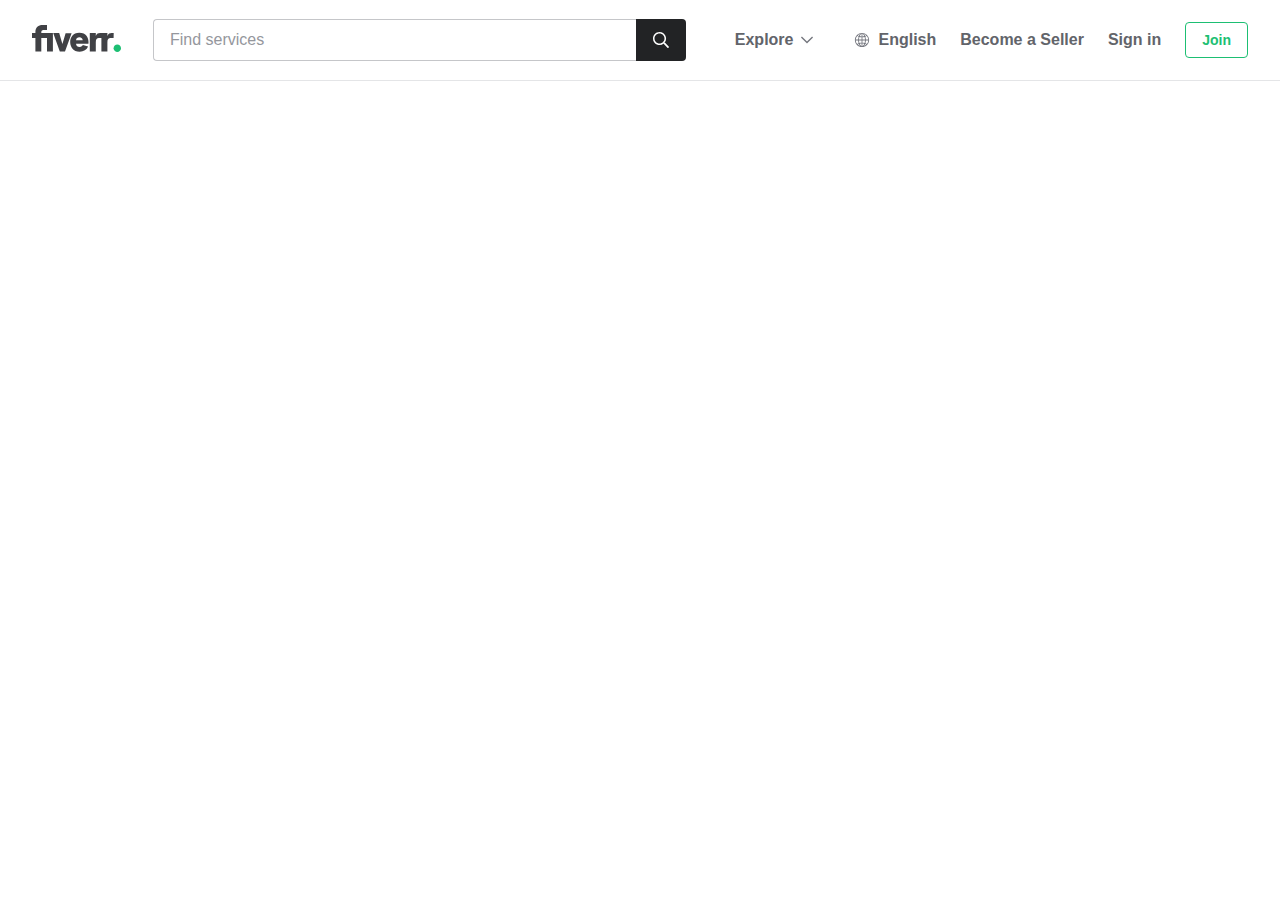
<file: index.html>
<!DOCTYPE html>
<html lang="en">
    <head>
        <meta charset="UTF-8">
        <meta name="viewport" content="width=device-width, initial-scale=1.0">
        <!-- Title -->
        <title>Piverr | A Freelance marketplace</title>
        <!-- Favicon -->
        <link rel="shortcut icon" href="favicon.ico">
        <!-- Custom Font -->
        <link
            rel="preload"
            href="fonts/macan-bold.woff2"
            as="font"
            crossorigin="anonymous"
        >
        <link
            rel="preload"
            href="fonts/macan-light.woff2"
            as="font"
            crossorigin="anonymous"
        >
        <link
            rel="preload"
            href="fonts/macan-regular.woff2"
            as="font"
            crossorigin="anonymous"
        >
        <link
            rel="preload"
            href="fonts/macan-semibold.woff2"
            as="font"
            crossorigin="anonymous"
        >
        <!-- CSS -->
        <link rel="stylesheet" type="text/css" href="css/production.css">
        <link rel="stylesheet" type="text/css" href="css/GlobalStyle.css">
        <link rel="stylesheet" type="text/css" href="css/LoggedOutHomepage.css">
        <link rel="stylesheet" type="text/css" href="css/CategoriesMenu.css">
        <link rel="stylesheet" type="text/css" href="css/style.css">
        <link data-chunk="logged_out_homepage_revamp/client" rel="stylesheet" href="css/client.css">
        <link rel="stylesheet" type="text/css" href="css/LoggedOut.css">
        <link rel="stylesheet" type="text/css" href="css/SidebarGuestLazyComponent.css">
        <link rel="stylesheet" type="text/css" href="css/FooterDefaultLazyComponent.css">
        <link rel="stylesheet" type="text/css" href="css/UserSession.css">
    </head>
    <!-- Add YLAupEv to show  -->
    <body class="layout-service layout_service">
        <!-- Header -->
        <div id="Header">
            <header class="header-package fiverr-header logged-out-homepage-header" data-reactroot="">
                <div class="header-row-wrapper">
                    <div class="header-row max-width-container equal-padding row-main">
                        <button class="btn-navicon js-side-nav-trigger">
                            <svg
                                xmlns="http://www.w3.org/2000/svg"
                                width="23"
                                height="19"
                                viewBox="0 0 23 19"
                            >
                                <rect
                                    y="16"
                                    width="23"
                                    height="3"
                                    rx="1.5"
                                    fill="#555"
                                ></rect>
                                <rect
                                    width="23"
                                    height="3"
                                    rx="1.5"
                                    fill="#555"
                                ></rect>
                                <rect
                                    y="8"
                                    width="23"
                                    height="3"
                                    rx="1.5"
                                    fill="#555"
                                ></rect>
                            </svg>
                        </button>
                        <!-- Start::Mobile Sidebar -->
                        <div class="sidebar" id="sidebar">
                            <div class="sidebar-content">
                                <div class="site-sidebar sidebar-package">
                                    <div class="sidebar-header">
                                        <a class="ZQi_S8t mtfDr08 co-white bg-co-black" rel="nofollow" href="/join">Join Fiverr</a>
                                    </div>
                                    <div class="sidebar-menu">
                                        <a class="sidebar-link">Sign in</a>
                                        <div class="sidebar-categories">
                                            <!-- Add this class to expend oJ7PgXd q3uA0mk -->
                                            <article class="e6uuhhz sidebar-collapsible">
                                                <div class="deJE44y sidebar-collapsible-title-wrapper">
                                                    <div class="UnV8x91 sidebar-collapsible-title" id="browseCategories">Browse categories</div>
                                                    <div class="LWmBen6">
                                                        <span class="nFghBOe vGNRgmm" style="width:14px;height:14px" aria-hidden="true">
                                                            <svg
                                                                width="8"
                                                                height="16"
                                                                viewBox="0 0 8 16"
                                                                xmlns="http://www.w3.org/2000/svg"
                                                            >
                                                                <path d="M0.772126 1.19065L0.153407 1.80934C0.00696973 1.95578 0.00696973 2.19322 0.153407 2.33969L5.80025 8L0.153407 13.6603C0.00696973 13.8067 0.00696973 14.0442 0.153407 14.1907L0.772126 14.8094C0.918563 14.9558 1.156 14.9558 1.30247 14.8094L7.84666 8.26519C7.99309 8.11875 7.99309 7.88131 7.84666 7.73484L1.30247 1.19065C1.156 1.04419 0.918563 1.04419 0.772126 1.19065Z"></path>
                                                            </svg>
                                                        </span>
                                                    </div>
                                                </div>
                                                <div class="sidebar-collapsible-content" id="collapsibleContent" style="height: 0;">
                                                    <!-- Categories -->


                                                    <div class="category-menu-item tbody-5 flex-between flex-items-center">
                                                        <div class="flex flex-items-center">
                                                            <span>Graphics &amp; Design</span>
                                                        </div>
                                                        <span class="nFghBOe" aria-hidden="true" style="width: 16px; height: 16px;">
                                                            <svg
                                                                width="16"
                                                                height="16"
                                                                viewBox="0 0 16 16"
                                                                xmlns="http://www.w3.org/2000/svg"
                                                                fill="currentFill"
                                                            >
                                                                <path d="M9.923 2.969a.702.702 0 0 0-1.031 0 .801.801 0 0 0 0 1.09l2.804 2.96H1.486c-.403 0-.73.345-.73.77 0 .426.327.77.73.77h10.358l-2.952 3.118a.801.801 0 0 0 0 1.09c.285.3.747.3 1.031 0l4.123-4.355a.801.801 0 0 0 0-1.09l-.069-.072a1.422 1.422 0 0 0-.01-.01L9.923 2.969Z"></path>
                                                            </svg>
                                                        </span>
                                                    </div>

                                                    <div class="category-menu-item tbody-5 flex-between flex-items-center">
                                                        <div class="flex flex-items-center">
                                                            <span>Programming & Tech</span>
                                                        </div>
                                                        <span class="nFghBOe" aria-hidden="true" style="width: 16px; height: 16px;">
                                                            <svg
                                                                width="16"
                                                                height="16"
                                                                viewBox="0 0 16 16"
                                                                xmlns="http://www.w3.org/2000/svg"
                                                                fill="currentFill"
                                                            >
                                                                <path d="M9.923 2.969a.702.702 0 0 0-1.031 0 .801.801 0 0 0 0 1.09l2.804 2.96H1.486c-.403 0-.73.345-.73.77 0 .426.327.77.73.77h10.358l-2.952 3.118a.801.801 0 0 0 0 1.09c.285.3.747.3 1.031 0l4.123-4.355a.801.801 0 0 0 0-1.09l-.069-.072a1.422 1.422 0 0 0-.01-.01L9.923 2.969Z"></path>
                                                            </svg>
                                                        </span>
                                                    </div>
                                                    
                                                </div>
                                            </article>
                                        </div>

                                        <div class="menu-header"><h6 class="tbody-5 text-semi-bold">Pages</h6></div>

                                        <!-- Useful Links -->
                                        <a class="sidebar-link">Contact Us</a>
                                        <a class="sidebar-link">About Us</a>
                                        <a class="sidebar-link">Privacy Policy</a>
                                    </div>
                                </div>
                            </div>
                        </div>
                        <div class="overlay" id="overlay"></div>
                        <!-- End::Mobile Sidebar -->

                        
                        <a href="" class="site-logo">
                            <svg
                                width="89"
                                height="27"
                                viewBox="0 0 89 27"
                                fill="none"
                                xmlns="http://www.w3.org/2000/svg"
                            >
                                <g fill="#404145">
                                    <path d="m81.6 13.1h-3.1c-2 0-3.1 1.5-3.1 4.1v9.3h-6v-13.4h-2.5c-2 0-3.1 1.5-3.1 4.1v9.3h-6v-18.4h6v2.8c1-2.2 2.3-2.8 4.3-2.8h7.3v2.8c1-2.2 2.3-2.8 4.3-2.8h2zm-25.2 5.6h-12.4c.3 2.1 1.6 3.2 3.7 3.2 1.6 0 2.7-.7 3.1-1.8l5.3 1.5c-1.3 3.2-4.5 5.1-8.4 5.1-6.5 0-9.5-5.1-9.5-9.5 0-4.3 2.6-9.4 9.1-9.4 6.9 0 9.2 5.2 9.2 9.1 0 .9 0 1.4-.1 1.8zm-5.7-3.5c-.1-1.6-1.3-3-3.3-3-1.9 0-3 .8-3.4 3zm-22.9 11.3h5.2l6.6-18.3h-6l-3.2 10.7-3.2-10.8h-6zm-24.4 0h5.9v-13.4h5.7v13.4h5.9v-18.4h-11.6v-1.1c0-1.2.9-2 2.2-2h3.5v-5h-4.4c-4.3 0-7.2 2.7-7.2 6.6v1.5h-3.4v5h3.4z"></path>
                                </g>
                                <g fill="#1dbf73">
                                    <path d="m85.3 27c2 0 3.7-1.7 3.7-3.7s-1.7-3.7-3.7-3.7-3.7 1.7-3.7 3.7 1.7 3.7 3.7 3.7z"></path>
                                </g>
                            </svg>
                        </a>
                        <div class="fiverr-header-search"><div class="search-bar-package search_bar-package"><form class="search-form dark"><input type="search" class="" autocomplete="off" placeholder="Find services" value=""><button class="ZQi_S8t AOOSxop co-white submit-button dark-search-button bg-co-green-700"><div class="submit-button-icon"><svg width="16" height="16" viewBox="0 0 16 16" xmlns="http://www.w3.org/2000/svg" fill="currentFill"><path d="m15.89 14.653-3.793-3.794a.37.37 0 0 0-.266-.109h-.412A6.499 6.499 0 0 0 6.5 0C2.91 0 0 2.91 0 6.5a6.499 6.499 0 0 0 10.75 4.919v.412c0 .1.04.194.11.266l3.793 3.794a.375.375 0 0 0 .531 0l.707-.707a.375.375 0 0 0 0-.53ZM6.5 11.5c-2.763 0-5-2.238-5-5 0-2.763 2.237-5 5-5 2.762 0 5 2.237 5 5 0 2.762-2.238 5-5 5Z"></path></svg></div></button></form></div></div>
                        <nav class="fiverr-nav fiverr-nav-right nav-with-space">
                            <ul>
                                <li class="display-from-md">
                                    <div class="tmELUJj Z_rWxb2 DX8eVtZ">
                                        <span class="vpfXdaJ">
                                            <button class="y2EinTV">
                                                Explore
                                                <span class="flex flex-items-center">
                                                    <span class="nFghBOe iqNcR9P" style="width:12px;height:12px" aria-hidden="true">
                                                        <svg
                                                            width="16"
                                                            height="16"
                                                            viewBox="0 0 14 9"
                                                            xmlns="http://www.w3.org/2000/svg"
                                                            fill="currentFill"
                                                        >
                                                            <path d="M.19 1.272.81.653a.375.375 0 0 1 .53 0L7 6.3 12.66.653a.375.375 0 0 1 .53 0l.62.62a.375.375 0 0 1 0 .53L7.264 8.346a.375.375 0 0 1-.53 0L.19 1.802a.375.375 0 0 1 0-.53Z"></path>
                                                        </svg>
                                                    </span>
                                                </span>
                                            </button>
                                        </span>
                                        <div class="ERJBFtd ut3sFkN">
                                            <aside class="pax49Xc SNyt9Xi jj_1T4k" data-position="bottom-left" style="min-width: 112.422px; left: 0px; top: 42px; padding-top: 8px;">
                                                <div class="ZkFkaJe">
                                                    <ul aria-hidden="true" class="p-t-8 p-b-8 p-l-0 flex flex-col gvTPgPe" tabindex="0">
                                                        <li class="p-t-8 p-b-8 p-l-16 p-r-16 flex flex-row flex-items-center srJdQZX">
                                                            <div class="UK6T_C4" style="order: 2;">
                                                                <a
                                                                    href="https://discover.fiverr.com/?source=explore-tab"
                                                                    target="_blank"
                                                                    rel="noopener"
                                                                    class="IghvXqj"
                                                                >
                                                                    <span class="text-semi-bold co-text-darker">Discover</span>
                                                                    <span class="tbody-6 co-text-dark">
                                                                        Inspiring projects made
                                                                    on Fiverr
                                                                    </span>
                                                                </a>
                                                            </div>
                                                        </li>
                                                    </ul>
                                                </div>
                                            </aside>
                                        </div>
                                    </div>
                                </li>
                                <li class="display-from-lg">
                                    <div class="lean-locale-settings">
                                        <div class="lean-locale-settings">
                                            <section class="locale-settings-package locale-settings-link locale_settings-package locale-settings-package locale_settings-package">
                                                <button class="selection-trigger language-selection-trigger text-body-2 locale-settings-link-title lean-menu">
                                                    <span class="nFghBOe trigger-icon" style="width:16px;height:16px" aria-hidden="true">
                                                        <svg
                                                            width="18"
                                                            height="18"
                                                            viewBox="0 0 18 18"
                                                            xmlns="http://www.w3.org/2000/svg"
                                                        >
                                                            <path d="M9 1C4.58875 1 1 4.58875 1 9C1 13.4113 4.58875 17 9 17C13.4113 17 17 13.4113 17 9C17 4.58875 13.4113 1 9 1ZM8.53125 4.92676C7.81812 4.89612 7.11218 4.7959 6.43811 4.63293C6.54578 4.37781 6.6626 4.13281 6.78857 3.90063C7.30542 2.94824 7.93994 2.27991 8.53125 2.03784V4.92676ZM8.53125 5.86499V8.53125H5.60339C5.64465 7.4906 5.82202 6.45752 6.11536 5.51782C6.8927 5.71362 7.70874 5.83215 8.53125 5.86499ZM8.53125 9.46875V12.135C7.70874 12.1678 6.8927 12.2864 6.11536 12.4822C5.82202 11.5425 5.64465 10.5094 5.60339 9.46875H8.53125ZM8.53125 13.0732V15.9622C7.93994 15.7201 7.30542 15.0518 6.78857 14.0994C6.6626 13.8672 6.54578 13.6222 6.43811 13.3671C7.11218 13.2041 7.81799 13.1039 8.53125 13.0732ZM9.46875 13.0732C10.1819 13.1039 10.8878 13.2041 11.5619 13.3671C11.4542 13.6222 11.3374 13.8672 11.2114 14.0994C10.6946 15.0518 10.0601 15.7201 9.46875 15.9622V13.0732ZM9.46875 12.135V9.46875H12.3966C12.3553 10.5094 12.178 11.5425 11.8846 12.4822C11.1073 12.2864 10.2913 12.1678 9.46875 12.135ZM9.46875 8.53125V5.86499C10.2913 5.83215 11.1073 5.71362 11.8846 5.51782C12.178 6.45752 12.3553 7.4906 12.3966 8.53125H9.46875ZM9.46875 4.92676V2.03784C10.0601 2.27991 10.6946 2.94824 11.2114 3.90063C11.3374 4.13281 11.4542 4.37781 11.5619 4.63293C10.8878 4.7959 10.1819 4.89612 9.46875 4.92676ZM12.0354 3.45349C11.8007 3.02087 11.5457 2.63953 11.2769 2.31421C12.2141 2.63428 13.0631 3.14636 13.7771 3.8031C13.3699 4.02124 12.931 4.21069 12.4694 4.36902C12.3384 4.0509 12.1936 3.74487 12.0354 3.45349ZM5.9646 3.45349C5.8064 3.74487 5.66162 4.0509 5.53064 4.36902C5.06897 4.21069 4.63013 4.02112 4.2229 3.8031C4.93689 3.14636 5.78589 2.63428 6.72314 2.31421C6.45435 2.63953 6.19946 3.02075 5.9646 3.45349ZM5.2135 5.25012C4.89355 6.27368 4.70544 7.38953 4.66492 8.53125H1.95349C2.05383 7.00769 2.63892 5.61438 3.5564 4.50525C4.06555 4.79724 4.62317 5.047 5.2135 5.25012ZM4.66492 9.46875C4.70544 10.6106 4.89355 11.7263 5.2135 12.7499C4.62317 12.953 4.06555 13.2028 3.5564 13.4948C2.63892 12.3856 2.05383 10.9923 1.95349 9.46875H4.66492ZM5.53064 13.631C5.66162 13.9491 5.8064 14.2551 5.9646 14.5465C6.19946 14.9791 6.45435 15.3605 6.72314 15.6858C5.78589 15.3657 4.93689 14.8536 4.22302 14.1969C4.63 13.9789 5.06897 13.7893 5.53064 13.631ZM12.0354 14.5465C12.1936 14.2551 12.3384 13.9491 12.4694 13.631C12.931 13.7893 13.3699 13.9789 13.7771 14.1969C13.0631 14.8536 12.2141 15.3657 11.2769 15.6858C11.5457 15.3605 11.8005 14.9792 12.0354 14.5465ZM12.7865 12.7499C13.1064 11.7263 13.2946 10.6105 13.3351 9.46875H16.0465C15.9462 10.9923 15.3611 12.3856 14.4436 13.4948C13.9344 13.2028 13.3768 12.953 12.7865 12.7499ZM13.3351 8.53125C13.2946 7.3894 13.1064 6.27368 12.7865 5.25012C13.3768 5.047 13.9344 4.79724 14.4436 4.50525C15.3611 5.61438 15.9462 7.00769 16.0465 8.53125H13.3351Z" stroke-width="0.2"></path>
                                                        </svg>
                                                    </span>
                                                    <span class="label">English</span>
                                                </button>
                                            </section>
                                        </div>
                                    </div>
                                </li>
                                <li class="display-from-md">
                                    <a href="/start_selling?source=top_nav" class="nav-link" rel="nofollow">Become a Seller</a>
                                </li>
                                <li class="display-from-sm">
                                    <a rel="nofollow" href="" class="nav-link">Sign in</a>
                                </li>
                                <li class="">
                                    <a class="ZQi_S8t AOOSxop a1WZUBV MHWZydm co-green-700 fiverr-header-join" rel="nofollow" href="">Join</a>
                                </li>
                            </ul>
                        </nav>
                    </div>
                </div>
            </header>
        </div>
        <!-- Javascripts -->
        <script src="js/NavBar.js"></script>
        <script src="js/CategoriesMenu.js"></script>
        <script src="js/CategoriesMenu.js"></script>
    </body>
</html>
</file>
<file: css/production.css>
address,
article,
aside,
details,
div,
figcaption,
figure,
footer,
main,
nav,
section {
    border: 0
}

:root {
    --_1lxhd37: transparent;
    --_o4p9lt: inherit;
    --_1vci2ue: currentColor;
    --_6ksbt9: #000;
    --_1ho57b1: #fff;
    --_1u3s8og: hsla(0, 0%, 100%, .1);
    --_qxb1m: hsla(0, 0%, 100%, .2);
    --_1t08cnp: hsla(0, 0%, 100%, .5);
    --_1rp49iy: hsla(0, 0%, 100%, .8);
    --_1vncfmg: hsla(0, 0%, 100%, .9);
    --_1elk3q7: #f0f4ff;
    --_15epd4p: #d4defb;
    --_guo14l: #b9c9f7;
    --_1j0akzu: #9db4f3;
    --_14wo24h: #819ef0;
    --_1e1smd6: #6689ec;
    --_1opzj91: #446ee7;
    --_16o5yy1: #3f63c8;
    --_3gew3e: #3453a8;
    --_1uavu4y: #284389;
    --_i2nlsx: #1d3369;
    --_rb4r6u: #122349;
    --_7qbuo5: #f6f6ff;
    --_nr4qd1: #e4e3ff;
    --_122f3ak: #b1abff;
    --_16huhpt: #b1abff;
    --_1rg9axr: #b1abff;
    --_3scopo: #584aff;
    --_wexarz: #584aff;
    --_1fil911: #2e25ad;
    --_1c0tikd: #2e25ad;
    --_1e27il1: #2e25ad;
    --_1538cdk: #1e1692;
    --_11xohbj: #0d084d;
    --_z6uko3: #e8faf4;
    --_1e808al: #d0f7e6;
    --_dbild7: #a6eaca;
    --_sb49wb: #84dfb5;
    --_pt71mu: #62d49f;
    --_19g0dfx: #3fca89;
    --_dq3ox3: #1dbf73;
    --_1f1o4xl: #00aa5a;
    --_i274s6: #008a37;
    --_1h3e41j: #00732e;
    --_1silffu: #005c25;
    --_v2akh8: #003912;
    --_qgjb4s: #fafafa;
    --_alo970: #f5f5f5;
    --_1x12a5b: #efeff0;
    --_1vksfxf: #e4e5e7;
    --_kvnz26: #dadbdd;
    --_14yxrq6: #c5c6c9;
    --_14uh8ef: #b5b6ba;
    --_p7alvo: #95979d;
    --_1uxxjfq: #74767e;
    --_m835yo: #62646a;
    --_103bn0w: #404145;
    --_1ahwgm2: #222325;
    --_nlx9gd: #f8f9e5;
    --_1lvdkqf: #f1f4cb;
    --_j43zxf: #edf2b3;
    --_x7gan1: #e8f094;
    --_zupful: #e3ee74;
    --_tj385y: #daea3d;
    --_1og0gfk: #d0e500;
    --_106pf78: #bbce00;
    --_171jg0q: #7d8900;
    --_1iam5mh: #687200;
    --_nhf6rd: #465a00;
    --_qvl5pr: #254200;
    --_xgk2zu: #fff6f2;
    --_or1sgi: #ffe0d4;
    --_nyh862: #ffc9b4;
    --_k5yxfp: #ffa987;
    --_xsxh7f: #ff976e;
    --_zj8smh: #ff8758;
    --_tl59fm: #ff7640;
    --_fndfo6: #e0612e;
    --_160gqot: #c65325;
    --_ptp3vx: #8f2900;
    --_f00iwc: #6f2000;
    --_1y8kn31: #421300;
    --_1pj7342: #fff5f8;
    --_u9dx0a: #ffd3e2;
    --_1jvhn0d: #ffc3d8;
    --_6x8uef: #ffb1cd;
    --_q8207q: #ffa1c3;
    --_2c3o3q: #ff8eb7;
    --_1rwqzi2: #ff80ae;
    --_p5k6qn: #ef6d94;
    --_1teyx8m: #d95f83;
    --_8z01aj: #be5272;
    --_ypd4yl: #983e59;
    --_184xmxx: #4d1727;
    --_zi2kva: #f8f0ff;
    --_cp8bih: #e8d4fb;
    --_1vpyfmz: #d8b9f7;
    --_djfjdy: #c89df3;
    --_1tv7hxt: #b881f0;
    --_j9491t: #a866ec;
    --_1xacy6i: #984ae8;
    --_x54gtb: #8842d0;
    --_mgue4n: #7739b9;
    --_imw7bl: #6731a1;
    --_17j35en: #56288a;
    --_1caxefo: #462072;
    --_o05k71: #ffeded;
    --_1hthho2: #fed0d0;
    --_db5h2h: #fcb3b3;
    --_rfn07e: #fb9797;
    --_1bx5sr9: #fa7a7a;
    --_g72xk7: #f85d5d;
    --_1gfxkso: #f74040;
    --_ggxtel: #d93c3c;
    --_1x31lal: #c43333;
    --_1xmh4s8: #ab2d2d;
    --_xj5z06: #912626;
    --_eptjz5: #782020;
    --_1kld2o8: #ecfcff;
    --_1sthiqo: #cdf5fb;
    --_ggi9ek: #afedf7;
    --_qabud2: #92e6f3;
    --_1v6dv3a: #75dfee;
    --_17jth54: #57d7ea;
    --_144xo59: #3ad0e6;
    --_1yvdxwn: #30b8cb;
    --_qxifr0: #25a1b0;
    --_udcaca: #1b8996;
    --_1mxp60i: #10727b;
    --_cuu573: #065a60;
    --_181r9hc: #fff7ee;
    --_15bhvbq: #ffecd1;
    --_1x64ufc: #ffe0b3;
    --_87utem: #ffd596;
    --_9fojk: #ffca79;
    --_kzjbqx: #ffbe5b;
    --_1tqzj7l: #ffb33e;
    --_15nifqa: #e6a139;
    --_1fzwz45: #cd8e33;
    --_lkamhw: #b47c2e;
    --_1f4cqmz: #9b6928;
    --_155sj4f: #825723;
    --_109twb: "Macan", "Helvetica Neue", Helvetica, Arial, sans-serif;
    --_p18e41: "DomaineDisplay", "Helvetica Neue", Helvetica, Arial, sans-serif;
    --_v96s3l: "Macan", "Helvetica Neue", Helvetica, Arial, sans-serif;
    --_b2mnae: Georgia, "Times New Roman", serif;
    --_hy7bw2: 0;
    --_1hxdazx: 4px;
    --_nf62hj: 6px;
    --_1u8zchv: 8px;
    --_1wthvnx: 12px;
    --_1l8ecnx: 16px;
    --_5xced5: 9999px;
    --_1kzulpd: 0;
    --_cj9mpt: 4px;
    --_6aamub: 8px;
    --_1xuvg2k: 12px;
    --_gdogrs: 16px;
    --_19emacq: 20px;
    --_1m8lapw: 24px;
    --_dlc98: 28px;
    --_1byk5fl: 32px;
    --_1xp02ld: 36px;
    --_1u20mbq: 40px;
    --_n1dmr7: 48px;
    --_1sd8ir6: 56px;
    --_fyumjt: 64px;
    --_w3ydum: 80px;
    --_q3semp: 96px;
    --_f1bkkr: 112px;
    --_1iqllku: 128px;
    --_uw0jqs: auto;
    --_237tqc: 0 auto;
    --_vj2urv: auto 0;
    --_1cdj8p1: 1px;
    --_lfafwi: 2px;
    --_1an6mck: 6px;
    --_i8jj2b: 10px;
    --_8va7aa: dashed;
    --_f2ow5p: solid;
    --_1rmrcww: 0 0 .880517px rgba(0, 0, 0, .029), 0 0 2.29197px rgba(0, 0, 0, .03), 0 0 5.52px rgba(0, 0, 0, .054), 0 0 11px rgba(0, 0, 0, .09);
    --_10cahnh: 0 1.2px 1.92251px rgba(0, 0, 0, .02), 0 2px 3.68135px rgba(0, 0, 0, .04), 0 1px 5px rgba(0, 0, 0, .05);
    --_2n3g7k: 0 .14px 2.29266px rgba(0, 0, 0, .032), 0 .37px 4.42626px rgba(0, 0, 0, .048), 0 3px 7px rgba(0, 0, 0, .09);
    --_11kzg63: 0 .08px 2.55728px rgba(0, 0, 0, .053), 0 1.28px 5.57858px rgba(0, 0, 0, .077), 0 3px 10px rgba(0, 0, 0, .13);
    --_6e9p42: 0 .266004px 1.13052px rgba(0, 0, 0, .069), 0 .893452px 3.79717px rgba(0, 0, 0, .101), 0 5px 17px rgba(0, 0, 0, .17);
    --_pmpcc6: 0 0 2.17382px rgba(0, 0, 0, .049), 0 1.75px 6.01034px rgba(0, 0, 0, .07), 0 3.63px 14.4706px rgba(0, 0, 0, .091), 0 22px 48px rgba(0, 0, 0, .14);
    --_figt31: 0;
    --_1k6q8do: 1px;
    --_z6qwc0: 2px;
    --_1lsw3c3: 3px;
    --_1kcm8rv: 4px;
    --_u9qp6v: column;
    --_s3wek9: row;
    --_111a1sy: row-reverse;
    --_1bxiqwp: column-reverse;
    --_1lecufi: 1;
    --_1pw7cp1: 16/9;
    --_c83ohp: 1.66/1;
    --_1olblrx: 1.33/1;
    --_1rzw1dr: start;
    --_asytio: center;
    --_elxclm: end;
    --_164i91u: normal;
    --_131rsqx: italic;
    --_1diga1i: oblique;
    --_157811q: nowrap;
    --_161h8ah: wrap;
    --_1sdlooz: wrap-reverse;
    --_rfnruw: block;
    --_f2a5pp: inline;
    --_wl6wkb: inline-block;
    --_k4jn9k: flex;
    --_1js2tw8: inline-flex;
    --_gt3md3: grid;
    --_ibzpd6: inline-grid;
    --_11vl9m0: contents;
    --_93jqtq: none;
    --_4s8iej: initial;
    --_111yis3: flex-start;
    --_1l74wbp: center;
    --_fm1zmp: flex-end;
    --_11g5tbb: stretch;
    --_m5fi9c: baseline;
    --_oye3ja: space-around;
    --_viysix: space-evenly;
    --_y9xca0: space-between;
    --_103gy60: flex-start;
    --_dmyvcz: center;
    --_too147: flex-end;
    --_6un8lw: stretch;
    --_1ie80sk: baseline;
    --_dslqvx: border-box;
    --_1x9qrrf: unset;
    --_ysfnyb: 400;
    --_10boo7w: 600;
    --_1m3vcpq: 700;
    --_m1bvvx: inherit;
    --_vtlcb2: underline;
    --_it7k16: overline;
    --_1p6zccl: line-through;
    --_1gmfjzk: none;
    --_1wnir8f: inherit;
    --_1cehnpb: ellipsis;
    --_o8fi3v: unset;
    --_7uavbv: nowrap;
    --_13nofqa: unset;
    --_5icfex: pre-wrap;
    --_p5bqpk: visible;
    --_1mv0v6m: hidden;
    --_w3rwa7: scroll;
    --_6ps93d: auto;
    --_5f3r01: clip;
    --_iqn59k: visible;
    --_1o9luyg: hidden;
    --_j9m3eh: collapse;
    --_1j23z4i: static;
    --_1jyo9p2: relative;
    --_hkc2bd: absolute;
    --_7lykhn: fixed;
    --_2hlv40: sticky;
    --_1skuhs7: pointer;
    --_5dap9z: copy;
    --_glqghi: auto;
    --_14ouvtj: wait;
    --_5ulcmu: zoom-in;
    --_1no7twd: zoom-out;
    --_z6elmf: progress;
    --_10lbnk1: move;
    --_1sr1wxn: grab;
    --_dgz0bz: grabbing;
    --_1uy892w: not-allowed;
    --_1wegiy9: default;
    --_1c6stk1: none;
    --_1nzt1or: auto;
    --_1hxy42t: text;
    --_14bsn7u: all;
    --_2rv5rh: 10px;
    --_ejn5fu: 12px;
    --_15y660f: 14px;
    --_srjx3e: 16px;
    --_lz8ubn: 18px;
    --_vt7xox: 20px;
    --_p4cn3k: 24px;
    --_wfrc88: 16px;
    --_m4uu7m: 18px;
    --_1yy007j: 20px;
    --_1ngl0qv: 24px;
    --_hzje07: 28px;
    --_8iu1nt: 32px;
    --_lorbhp: 40px;
    --_yccnsz: 48px;
    --_x2frra: 56px;
    --_1hbh1b4: 64px;
    --_dlqa0u: 80px;
    --_1kfrmzc: 14px;
    --_r3gd7w: 18px;
    --_191c235: 22px;
    --_1u1valj: 24px;
    --_e32wwr: 26px;
    --_1hfgdkl: 28px;
    --_gt7qi2: 32px;
    --_zint5w: 22px;
    --_1gue9a6: 25px;
    --_ndxsd3: 28px;
    --_1ekxb17: 32px;
    --_dr2g0i: 36px;
    --_1f6z4yr: 38px;
    --_11xnbwt: 48px;
    --_7zq3zg: 56px;
    --_1rr7xv8: 66px;
    --_1rclbp6: 74px;
    --_xe7xt8: 92px;
    --_jbbbbb: repeat(12, 1fr);
    --_8sk1co: repeat(15, 1fr);
    --_uiigui: minmax(0, 1fr);
    --_sxnrws: minmax(0, 1fr) minmax(0, 3fr);
    --_1pv2v7r: minmax(0, 3fr) minmax(0, 1fr);
    --_18vh9zd: minmax(0, 7fr) minmax(0, 3fr);
    --_d2shht: minmax(0, 3fr) minmax(0, 7fr);
    --_1vd3l8x: minmax(0, 1fr) minmax(0, 1fr) minmax(0, 1fr);
    --_lr1xjr: minmax(0, 1fr) minmax(0, 1fr);
    --_gt8meb: minmax(0, 1fr) minmax(0, 1fr) minmax(0, 1fr) minmax(0, 1fr);
    --_13q10vf: minmax(0, 1fr) minmax(0, 1fr) minmax(0, 2fr);
    --_1nrci3v: minmax(0, 1fr) minmax(0, 2fr) minmax(0, 1fr);
    --_1985lcj: minmax(0, 2fr) minmax(0, 1fr) minmax(0, 1fr);
    --_4m9udx: minmax(0, 1fr) minmax(0, 1fr) minmax(0, 1fr) minmax(0, 1fr) minmax(0, 1fr);
    --_g1rl0k: auto;
    --_wfw8ce: min-content;
    --_2r772g: max-content;
    --_14prru9: 1;
    --_17y0xwf: 2;
    --_4ckihn: 3;
    --_1juolad: 4;
    --_1agcb7z: 5;
    --_1gxrtrn: 6;
    --_1nyxctx: 7;
    --_niz0oz: 8;
    --_4wgj02: 9;
    --_1h6pd54: 10;
    --_1nwa5d8: 11;
    --_10stjmc: 12;
    --_16gaust: 13;
    --_1sx7z24: 14;
    --_1pzdb4f: 15;
    --_fzc9b: 16;
    --_l2cf43: -1;
    --_15lcuxg: none;
    --_10j7gti: decimal;
    --_1n63r60: initial;
    --_11nhczk: 70ms;
    --_6k70zq: 100ms;
    --_uyu5xt: 120ms;
    --_1rkvft6: 200ms;
    --_1jb81x4: 250ms;
    --_1f79z2u: 300ms;
    --_pnxpi6: 370ms;
    --_rt69un: 400ms;
    --_a0zvur: 500ms;
    --_18m65c5: cubic-bezier(0, 0.7, 0, 1);
    --_ycu20p: cubic-bezier(0, 0, 1, 0.3);
    --_17noels: cubic-bezier(0.75, 0, 0.25, 1);
    --_p2rqew: cubic-bezier(0, 0, 1, 1);
    --_10ajdnb: 1px;
    --_2zxrs8: 2px;
    --_v766in: 0;
    --_se7q5o: 1px;
    --_8xt2k: solid;
    --_1me6iw5: none;
    --_1gndzcg: anywhere;
    --_ntxeya: break-word;
    --_1sc2ilr: break-all;
    --_1m41k65: keep-all
}

._xwb3qf {
    box-sizing: var(--_dslqvx)
}

._1hu81by {
    box-sizing: var(--_1x9qrrf)
}

._1b0fsjg {
    font-family: var(--_109twb)
}

._4gta4 {
    font-family: var(--_p18e41)
}

._zzifsn {
    font-family: var(--_v96s3l)
}

._g5uk4 {
    font-family: var(--_b2mnae)
}

._1kic21c {
    font-weight: var(--_ysfnyb)
}

._rfvr5h {
    font-weight: var(--_10boo7w)
}

._1hzelgt {
    font-weight: var(--_1m3vcpq)
}

._uxy9xt {
    font-weight: var(--_m1bvvx)
}

._1wz9bvu {
    white-space: var(--_7uavbv)
}

._i4w16z {
    white-space: var(--_13nofqa)
}

._9oxuvh {
    white-space: var(--_5icfex)
}

._1c589if {
    cursor: var(--_1skuhs7)
}

._1m78wpw {
    cursor: var(--_5dap9z)
}

._158b02r {
    cursor: var(--_glqghi)
}

._aqzebm {
    cursor: var(--_14ouvtj)
}

._1avflc1 {
    cursor: var(--_5ulcmu)
}

._16zeh2i {
    cursor: var(--_1no7twd)
}

._1e7r7m5 {
    cursor: var(--_z6elmf)
}

._164pw4 {
    cursor: var(--_10lbnk1)
}

._1b1hozr {
    cursor: var(--_1sr1wxn)
}

._prx9nz {
    cursor: var(--_dgz0bz)
}

._ub2m1s {
    cursor: var(--_1uy892w)
}

._q7n0kv {
    cursor: var(--_1wegiy9)
}

._1rmi8kc {
    pointer-events: var(--_1me6iw5)
}

._1gikrw {
    user-select: var(--_1c6stk1)
}

._ko3w7x {
    user-select: var(--_1nzt1or)
}

._1u474z2 {
    user-select: var(--_1hxy42t)
}

._1qtw4hu {
    user-select: var(--_14bsn7u)
}

._1qztcc {
    border-style: var(--_8va7aa)
}

._1gsjsn {
    border-style: var(--_f2ow5p)
}

._1rugex3 {
    font-style: var(--_164i91u)
}

._1inaarj {
    font-style: var(--_131rsqx)
}

._1nze0bx {
    font-style: var(--_1diga1i)
}

._xje7ni {
    aspect-ratio: var(--_1lecufi)
}

._17jdz0s {
    aspect-ratio: var(--_1pw7cp1)
}

._1nt6tz0 {
    aspect-ratio: var(--_c83ohp)
}

._re84cj {
    aspect-ratio: var(--_1olblrx)
}

._5efrkc {
    grid-auto-columns: var(--_g1rl0k)
}

._1j9sz5i {
    grid-auto-columns: var(--_wfw8ce)
}

._1n00b4o {
    grid-auto-columns: var(--_2r772g)
}

._1c2fpkh {
    grid-auto-rows: var(--_g1rl0k)
}

._ddvbrz {
    grid-auto-rows: var(--_wfw8ce)
}

._if0n70 {
    grid-auto-rows: var(--_2r772g)
}

._1x7gbyw {
    list-style-type: var(--_15lcuxg)
}

._1ybhsn5 {
    list-style-type: var(--_10j7gti)
}

._8hu4lb {
    list-style-type: var(--_1n63r60)
}

._u8rtp {
    border-radius: var(--_hy7bw2)
}

._t3cu7l {
    border-radius: var(--_1hxdazx)
}

._5iqw8y {
    border-radius: var(--_nf62hj)
}

._wn6ayh {
    border-radius: var(--_1u8zchv)
}

._11uusqx {
    border-radius: var(--_1wthvnx)
}

._12phh2y {
    border-radius: var(--_1l8ecnx)
}

._1pmr691 {
    border-radius: var(--_5xced5)
}

._fympju {
    border-top-left-radius: var(--_hy7bw2)
}

._152z3bt {
    border-top-left-radius: var(--_1hxdazx)
}

._1wzenes {
    border-top-left-radius: var(--_nf62hj)
}

._c5yohs {
    border-top-left-radius: var(--_1u8zchv)
}

._ih57xz {
    border-top-left-radius: var(--_1wthvnx)
}

._1qkfp1x {
    border-top-left-radius: var(--_1l8ecnx)
}

._3wl3rg {
    border-top-left-radius: var(--_5xced5)
}

._1cvolm4 {
    border-top-right-radius: var(--_hy7bw2)
}

._g4igcw {
    border-top-right-radius: var(--_1hxdazx)
}

._1byrxv0 {
    border-top-right-radius: var(--_nf62hj)
}

._11ku80t {
    border-top-right-radius: var(--_1u8zchv)
}

._1bh3itw {
    border-top-right-radius: var(--_1wthvnx)
}

._idcu62 {
    border-top-right-radius: var(--_1l8ecnx)
}

._j2q1eh {
    border-top-right-radius: var(--_5xced5)
}

._99cf7a {
    border-bottom-right-radius: var(--_hy7bw2)
}

._184hig4 {
    border-bottom-right-radius: var(--_1hxdazx)
}

._1iv8q4n {
    border-bottom-right-radius: var(--_nf62hj)
}

._t9eudu {
    border-bottom-right-radius: var(--_1u8zchv)
}

._13te6pp {
    border-bottom-right-radius: var(--_1wthvnx)
}

._nnojli {
    border-bottom-right-radius: var(--_1l8ecnx)
}

._7iubzs {
    border-bottom-right-radius: var(--_5xced5)
}

._qj47z {
    border-bottom-left-radius: var(--_hy7bw2)
}

._lxo0nu {
    border-bottom-left-radius: var(--_1hxdazx)
}

._14odk3o {
    border-bottom-left-radius: var(--_nf62hj)
}

._1flpf57 {
    border-bottom-left-radius: var(--_1u8zchv)
}

._g2k194 {
    border-bottom-left-radius: var(--_1wthvnx)
}

._uub771 {
    border-bottom-left-radius: var(--_1l8ecnx)
}

._93efh5 {
    border-bottom-left-radius: var(--_5xced5)
}

._k39gui {
    word-break: var(--_1sc2ilr)
}

._nyvuav {
    word-break: var(--_1m41k65)
}

._1g6jmlo {
    overflow-wrap: var(--_1gndzcg)
}

._1279sdn {
    overflow-wrap: var(--_ntxeya)
}

._1hy58zm {
    margin: var(--_1kzulpd)
}

._n7x35o {
    margin: var(--_cj9mpt)
}

._18ydqrk {
    margin: var(--_6aamub)
}

._o4dgs7 {
    margin: var(--_1xuvg2k)
}

._1s6y22a {
    margin: var(--_gdogrs)
}

._152dpf1 {
    margin: var(--_19emacq)
}

._73v24e {
    margin: var(--_1m8lapw)
}

._wl2g3r {
    margin: var(--_dlc98)
}

._rwygv8 {
    margin: var(--_1byk5fl)
}

._4zxckk {
    margin: var(--_1xp02ld)
}

._1b5dplb {
    margin: var(--_1u20mbq)
}

._gaioi9 {
    margin: var(--_n1dmr7)
}

._dok37u {
    margin: var(--_1sd8ir6)
}

._ja4xto {
    margin: var(--_fyumjt)
}

._1kc20yo {
    margin: var(--_w3ydum)
}

._fm5ybl {
    margin: var(--_q3semp)
}

._mjnpo0 {
    margin: var(--_f1bkkr)
}

._kj1cjv {
    margin: var(--_1iqllku)
}

._t0t723 {
    margin: var(--_uw0jqs)
}

._ozbzx7 {
    margin: var(--_237tqc)
}

._1assvr9 {
    margin: var(--_vj2urv)
}

._9cy9sv {
    margin: var(--_1cdj8p1)
}

._xoxnjh {
    margin: var(--_lfafwi)
}

._1ah0vw7 {
    margin: var(--_1an6mck)
}

._hq92ld {
    margin: var(--_i8jj2b)
}

._b12j86 {
    padding: var(--_1kzulpd)
}

._1dml5uo {
    padding: var(--_cj9mpt)
}

._191mfsp {
    padding: var(--_6aamub)
}

._56t213 {
    padding: var(--_1xuvg2k)
}

._1hrvu0t {
    padding: var(--_gdogrs)
}

._1g86di7 {
    padding: var(--_19emacq)
}

._1vhswep {
    padding: var(--_1m8lapw)
}

._18ix5mw {
    padding: var(--_dlc98)
}

._hvsv2s {
    padding: var(--_1byk5fl)
}

._16wzjdp {
    padding: var(--_1xp02ld)
}

._1onvzf7 {
    padding: var(--_1u20mbq)
}

._1oqflxq {
    padding: var(--_n1dmr7)
}

._qgx0a6 {
    padding: var(--_1sd8ir6)
}

._uiqesu {
    padding: var(--_fyumjt)
}

._1ft5tdw {
    padding: var(--_w3ydum)
}

._18066td {
    padding: var(--_q3semp)
}

._91w672 {
    padding: var(--_f1bkkr)
}

._elo863 {
    padding: var(--_1iqllku)
}

._1p1hu4f {
    padding: var(--_uw0jqs)
}

._1rpk1g0 {
    padding: var(--_237tqc)
}

._1rtheuf {
    padding: var(--_vj2urv)
}

._5rt0z {
    padding: var(--_1cdj8p1)
}

._1lqdfph {
    padding: var(--_lfafwi)
}

._mhu3nd {
    padding: var(--_1an6mck)
}

._evvhsq {
    padding: var(--_i8jj2b)
}

._lquhqu {
    margin-bottom: var(--_1kzulpd)
}

._bk1vlj {
    margin-bottom: var(--_cj9mpt)
}

._zre69v {
    margin-bottom: var(--_6aamub)
}

._dideu6 {
    margin-bottom: var(--_1xuvg2k)
}

._1j25dk0 {
    margin-bottom: var(--_gdogrs)
}

._1tnh4p4 {
    margin-bottom: var(--_19emacq)
}

._9pnr7u {
    margin-bottom: var(--_1m8lapw)
}

._8xa0mk {
    margin-bottom: var(--_dlc98)
}

._19brqk3 {
    margin-bottom: var(--_1byk5fl)
}

._gb2r4m {
    margin-bottom: var(--_1xp02ld)
}

._9i27eg {
    margin-bottom: var(--_1u20mbq)
}

._a682e8 {
    margin-bottom: var(--_n1dmr7)
}

._1ry86qt {
    margin-bottom: var(--_1sd8ir6)
}

._62g5sw {
    margin-bottom: var(--_fyumjt)
}

._1tobwve {
    margin-bottom: var(--_w3ydum)
}

._mwli32 {
    margin-bottom: var(--_q3semp)
}

._1mwqdoz {
    margin-bottom: var(--_f1bkkr)
}

._q8dk5x {
    margin-bottom: var(--_1iqllku)
}

._1d2jodm {
    margin-bottom: var(--_uw0jqs)
}

._2wb44 {
    margin-bottom: var(--_237tqc)
}

._r4b4li {
    margin-bottom: var(--_vj2urv)
}

._cb9tbf {
    margin-bottom: var(--_1cdj8p1)
}

._atxa2l {
    margin-bottom: var(--_lfafwi)
}

._1d2rsgs {
    margin-bottom: var(--_1an6mck)
}

._bse8yq {
    margin-bottom: var(--_i8jj2b)
}

._1n1qhxd {
    margin-left: var(--_1kzulpd)
}

._1sux4p8 {
    margin-left: var(--_cj9mpt)
}

._3v2lkz {
    margin-left: var(--_6aamub)
}

._1r11z54 {
    margin-left: var(--_1xuvg2k)
}

._9hjqtn {
    margin-left: var(--_gdogrs)
}

._1vzcvkh {
    margin-left: var(--_19emacq)
}

._1i7hydz {
    margin-left: var(--_1m8lapw)
}

._brs1sq {
    margin-left: var(--_dlc98)
}

._cfztph {
    margin-left: var(--_1byk5fl)
}

._nah0og {
    margin-left: var(--_1xp02ld)
}

._1mk688l {
    margin-left: var(--_1u20mbq)
}

._8u3lac {
    margin-left: var(--_n1dmr7)
}

._6euq2i {
    margin-left: var(--_1sd8ir6)
}

._1vpicgf {
    margin-left: var(--_fyumjt)
}

._lboa8k {
    margin-left: var(--_w3ydum)
}

._7787wr {
    margin-left: var(--_q3semp)
}

._tfpowe {
    margin-left: var(--_f1bkkr)
}

._13la5ux {
    margin-left: var(--_1iqllku)
}

._1nz9ro {
    margin-left: var(--_uw0jqs)
}

._ajvcqv {
    margin-left: var(--_237tqc)
}

._1s3a8h3 {
    margin-left: var(--_vj2urv)
}

._1hqqmdd {
    margin-left: var(--_1cdj8p1)
}

._7c3hc4 {
    margin-left: var(--_lfafwi)
}

._43hd11 {
    margin-left: var(--_1an6mck)
}

._hsqrm9 {
    margin-left: var(--_i8jj2b)
}

._medmp1 {
    margin-right: var(--_1kzulpd)
}

._pqe914 {
    margin-right: var(--_cj9mpt)
}

._2m6qa4 {
    margin-right: var(--_6aamub)
}

._iwbi0b {
    margin-right: var(--_1xuvg2k)
}

._1gswgzd {
    margin-right: var(--_gdogrs)
}

._1ehcmm {
    margin-right: var(--_19emacq)
}

._amnofp {
    margin-right: var(--_1m8lapw)
}

._uemwp6 {
    margin-right: var(--_dlc98)
}

._178hjmp {
    margin-right: var(--_1byk5fl)
}

._1qjamnx {
    margin-right: var(--_1xp02ld)
}

._1wwaum1 {
    margin-right: var(--_1u20mbq)
}

._m2dpo0 {
    margin-right: var(--_n1dmr7)
}

._qnukl5 {
    margin-right: var(--_1sd8ir6)
}

._olerw9 {
    margin-right: var(--_fyumjt)
}

._17v3lc7 {
    margin-right: var(--_w3ydum)
}

._rmbtin {
    margin-right: var(--_q3semp)
}

._nuyf6m {
    margin-right: var(--_f1bkkr)
}

._16zzeqz {
    margin-right: var(--_1iqllku)
}

._1gc7s5y {
    margin-right: var(--_uw0jqs)
}

._17gr3jj {
    margin-right: var(--_237tqc)
}

._19utxlq {
    margin-right: var(--_vj2urv)
}

._1q38lnb {
    margin-right: var(--_1cdj8p1)
}

._1ibplud {
    margin-right: var(--_lfafwi)
}

._gnzpq {
    margin-right: var(--_1an6mck)
}

._1hg3x36 {
    margin-right: var(--_i8jj2b)
}

._w2vkos {
    margin-top: var(--_1kzulpd)
}

._1f4hazu {
    margin-top: var(--_cj9mpt)
}

._mgpkvy {
    margin-top: var(--_6aamub)
}

._eae6mu {
    margin-top: var(--_1xuvg2k)
}

._1f0mh3b {
    margin-top: var(--_gdogrs)
}

._s4hdva {
    margin-top: var(--_19emacq)
}

._4waigd {
    margin-top: var(--_1m8lapw)
}

._1b2lwec {
    margin-top: var(--_dlc98)
}

._1p41tjy {
    margin-top: var(--_1byk5fl)
}

._177jq22 {
    margin-top: var(--_1xp02ld)
}

._zc0n8w {
    margin-top: var(--_1u20mbq)
}

._1cj762s {
    margin-top: var(--_n1dmr7)
}

._up50et {
    margin-top: var(--_1sd8ir6)
}

._1foowvg {
    margin-top: var(--_fyumjt)
}

._i02dit {
    margin-top: var(--_w3ydum)
}

._1n3mcrg {
    margin-top: var(--_q3semp)
}

._14dxmg1 {
    margin-top: var(--_f1bkkr)
}

._1d325km {
    margin-top: var(--_1iqllku)
}

._mwy3qp {
    margin-top: var(--_uw0jqs)
}

._h113ht {
    margin-top: var(--_237tqc)
}

._i8bh9b {
    margin-top: var(--_vj2urv)
}

._nm2j9t {
    margin-top: var(--_1cdj8p1)
}

._1m8qsgh {
    margin-top: var(--_lfafwi)
}

._7ifnu5 {
    margin-top: var(--_1an6mck)
}

._1m5z7c {
    margin-top: var(--_i8jj2b)
}

._9n4yu5 {
    padding-bottom: var(--_1kzulpd)
}

._vch4u2 {
    padding-bottom: var(--_cj9mpt)
}

._1xwnxi9 {
    padding-bottom: var(--_6aamub)
}

._1bg4q7b {
    padding-bottom: var(--_1xuvg2k)
}

._12wf0oa {
    padding-bottom: var(--_gdogrs)
}

._xeenjf {
    padding-bottom: var(--_19emacq)
}

._1qt2y0m {
    padding-bottom: var(--_1m8lapw)
}

._9tjwjd {
    padding-bottom: var(--_dlc98)
}

._1tmyc2i {
    padding-bottom: var(--_1byk5fl)
}

._1matwnv {
    padding-bottom: var(--_1xp02ld)
}

._jqxqoy {
    padding-bottom: var(--_1u20mbq)
}

._1fsmvak {
    padding-bottom: var(--_n1dmr7)
}

._e8hsx1 {
    padding-bottom: var(--_1sd8ir6)
}

._dkejvo {
    padding-bottom: var(--_fyumjt)
}

._1havg1g {
    padding-bottom: var(--_w3ydum)
}

._wzendn {
    padding-bottom: var(--_q3semp)
}

._1ccite1 {
    padding-bottom: var(--_f1bkkr)
}

._vlfhr {
    padding-bottom: var(--_1iqllku)
}

._1huetsd {
    padding-bottom: var(--_uw0jqs)
}

._1wzjmlr {
    padding-bottom: var(--_237tqc)
}

._4i5im9 {
    padding-bottom: var(--_vj2urv)
}

._1kmtjp3 {
    padding-bottom: var(--_1cdj8p1)
}

._ptus4j {
    padding-bottom: var(--_lfafwi)
}

._19466qo {
    padding-bottom: var(--_1an6mck)
}

._w05veo {
    padding-bottom: var(--_i8jj2b)
}

._1laj2mp {
    padding-left: var(--_1kzulpd)
}

._qc3qox {
    padding-left: var(--_cj9mpt)
}

._l5iyt6 {
    padding-left: var(--_6aamub)
}

._1kzhj76 {
    padding-left: var(--_1xuvg2k)
}

._16akeyj {
    padding-left: var(--_gdogrs)
}

._9joio2 {
    padding-left: var(--_19emacq)
}

._1epaq7s {
    padding-left: var(--_1m8lapw)
}

._s6dfd9 {
    padding-left: var(--_dlc98)
}

._1g5vn6f {
    padding-left: var(--_1byk5fl)
}

._2r0tbp {
    padding-left: var(--_1xp02ld)
}

._a17blt {
    padding-left: var(--_1u20mbq)
}

._6414x2 {
    padding-left: var(--_n1dmr7)
}

._3gils9 {
    padding-left: var(--_1sd8ir6)
}

._1oi3g0x {
    padding-left: var(--_fyumjt)
}

._8zh67z {
    padding-left: var(--_w3ydum)
}

._spea53 {
    padding-left: var(--_q3semp)
}

._8030wa {
    padding-left: var(--_f1bkkr)
}

._vplzj2 {
    padding-left: var(--_1iqllku)
}

._1fsnchx {
    padding-left: var(--_uw0jqs)
}

._14dejhr {
    padding-left: var(--_237tqc)
}

._mz3omy {
    padding-left: var(--_vj2urv)
}

._126w60c {
    padding-left: var(--_1cdj8p1)
}

._xa4fol {
    padding-left: var(--_lfafwi)
}

._m3rdk7 {
    padding-left: var(--_1an6mck)
}

._1rnb9x9 {
    padding-left: var(--_i8jj2b)
}

._4rkol6 {
    padding-right: var(--_1kzulpd)
}

._18rdmuc {
    padding-right: var(--_cj9mpt)
}

._1ckxzvj {
    padding-right: var(--_6aamub)
}

._oy32zj {
    padding-right: var(--_1xuvg2k)
}

._8m8igp {
    padding-right: var(--_gdogrs)
}

._1szwbcy {
    padding-right: var(--_19emacq)
}

._sw05qz {
    padding-right: var(--_1m8lapw)
}

._3rf74f {
    padding-right: var(--_dlc98)
}

._zynghg {
    padding-right: var(--_1byk5fl)
}

._rojwvn {
    padding-right: var(--_1xp02ld)
}

._rw2r48 {
    padding-right: var(--_1u20mbq)
}

._1amak95 {
    padding-right: var(--_n1dmr7)
}

._143utjk {
    padding-right: var(--_1sd8ir6)
}

._1232wsk {
    padding-right: var(--_fyumjt)
}

._17xf4zx {
    padding-right: var(--_w3ydum)
}

._14v0mxa {
    padding-right: var(--_q3semp)
}

._da345n {
    padding-right: var(--_f1bkkr)
}

._15gkjzu {
    padding-right: var(--_1iqllku)
}

._11894ks {
    padding-right: var(--_uw0jqs)
}

._1opiv9r {
    padding-right: var(--_237tqc)
}

._mno5na {
    padding-right: var(--_vj2urv)
}

._18ig18v {
    padding-right: var(--_1cdj8p1)
}

._17nd666 {
    padding-right: var(--_lfafwi)
}

._4f68fe {
    padding-right: var(--_1an6mck)
}

._wpjubf {
    padding-right: var(--_i8jj2b)
}

._d4l04t {
    padding-top: var(--_1kzulpd)
}

._f6quz7 {
    padding-top: var(--_cj9mpt)
}

._dd2q22 {
    padding-top: var(--_6aamub)
}

._10ubk41 {
    padding-top: var(--_1xuvg2k)
}

._9dnf69 {
    padding-top: var(--_gdogrs)
}

._u1orn6 {
    padding-top: var(--_19emacq)
}

._163etl9 {
    padding-top: var(--_1m8lapw)
}

._1ytgjoi {
    padding-top: var(--_dlc98)
}

._7eaqke {
    padding-top: var(--_1byk5fl)
}

._99qk4l {
    padding-top: var(--_1xp02ld)
}

._1y4cmk {
    padding-top: var(--_1u20mbq)
}

._16l1rzc {
    padding-top: var(--_n1dmr7)
}

._k8z26r {
    padding-top: var(--_1sd8ir6)
}

._1vtdlkg {
    padding-top: var(--_fyumjt)
}

._1k6ar7r {
    padding-top: var(--_w3ydum)
}

._1apwu04 {
    padding-top: var(--_q3semp)
}

._11p6p0o {
    padding-top: var(--_f1bkkr)
}

._1osspbm {
    padding-top: var(--_1iqllku)
}

._1ihyh99 {
    padding-top: var(--_uw0jqs)
}

._wi5fb5 {
    padding-top: var(--_237tqc)
}

._n7wjn9 {
    padding-top: var(--_vj2urv)
}

._reka0n {
    padding-top: var(--_1cdj8p1)
}

._xqgqyn {
    padding-top: var(--_lfafwi)
}

._4kiqg3 {
    padding-top: var(--_1an6mck)
}

._y6qpj2 {
    padding-top: var(--_i8jj2b)
}

._d7jrdx {
    gap: var(--_1kzulpd)
}

._17z9op1 {
    gap: var(--_cj9mpt)
}

._1l23g57 {
    gap: var(--_6aamub)
}

._1iyrvnt {
    gap: var(--_1xuvg2k)
}

._1hit4e5 {
    gap: var(--_gdogrs)
}

._1uk00tz {
    gap: var(--_19emacq)
}

._1d3vraq {
    gap: var(--_1m8lapw)
}

._cs48zk {
    gap: var(--_dlc98)
}

._te9umo {
    gap: var(--_1byk5fl)
}

._1t6g9jn {
    gap: var(--_1xp02ld)
}

._1qfmauf {
    gap: var(--_1u20mbq)
}

._1gmmnb1 {
    gap: var(--_n1dmr7)
}

._14hhuur {
    gap: var(--_1sd8ir6)
}

._5z2ii {
    gap: var(--_fyumjt)
}

._1f9tcwf {
    gap: var(--_w3ydum)
}

._blhjpq {
    gap: var(--_q3semp)
}

._a2g2be {
    gap: var(--_f1bkkr)
}

._1cqzdsv {
    gap: var(--_1iqllku)
}

._1d3w0v2 {
    gap: var(--_uw0jqs)
}

._n55drx {
    gap: var(--_237tqc)
}

._15f2diq {
    gap: var(--_vj2urv)
}

._x0xk10 {
    gap: var(--_1cdj8p1)
}

._18efhru {
    gap: var(--_lfafwi)
}

._11dgcat {
    gap: var(--_1an6mck)
}

._wonscm {
    gap: var(--_i8jj2b)
}

._1foxacs {
    border-width: var(--_figt31)
}

._172cblw {
    border-width: var(--_1k6q8do)
}

._xszwx3 {
    border-width: var(--_z6qwc0)
}

._1lglxzm {
    border-width: var(--_1lsw3c3)
}

._ri0x {
    border-width: var(--_1kcm8rv)
}

._v1e24s {
    border-top-width: var(--_figt31)
}

._dyc978 {
    border-top-width: var(--_1k6q8do)
}

._3yz2sj {
    border-top-width: var(--_z6qwc0)
}

._n7a2yh {
    border-top-width: var(--_1lsw3c3)
}

._p462cx {
    border-top-width: var(--_1kcm8rv)
}

._d2x3v9 {
    border-bottom-width: var(--_figt31)
}

._r0wqtw {
    border-bottom-width: var(--_1k6q8do)
}

._ywspl7 {
    border-bottom-width: var(--_z6qwc0)
}

._hniaf7 {
    border-bottom-width: var(--_1lsw3c3)
}

._pw6mi4 {
    border-bottom-width: var(--_1kcm8rv)
}

._17mt673 {
    border-right-width: var(--_figt31)
}

._z938pc {
    border-right-width: var(--_1k6q8do)
}

._1udh5gr {
    border-right-width: var(--_z6qwc0)
}

._1abhdgf {
    border-right-width: var(--_1lsw3c3)
}

._innwrq {
    border-right-width: var(--_1kcm8rv)
}

._12fawrc {
    border-left-width: var(--_figt31)
}

._17x98nn {
    border-left-width: var(--_1k6q8do)
}

._17erbgq {
    border-left-width: var(--_z6qwc0)
}

._1j8wozw {
    border-left-width: var(--_1lsw3c3)
}

._m6yka1 {
    border-left-width: var(--_1kcm8rv)
}

._1lqnxs3 {
    flex-direction: var(--_u9qp6v)
}

._zjvbon {
    flex-direction: var(--_s3wek9)
}

._14xboy2 {
    flex-direction: var(--_111a1sy)
}

._hqhtn0 {
    flex-direction: var(--_1bxiqwp)
}

._1v3yx83 {
    justify-content: var(--_111yis3)
}

._19jmma6 {
    justify-content: var(--_1l74wbp)
}

._16mkjcx {
    justify-content: var(--_fm1zmp)
}

._10awdz4 {
    justify-content: var(--_11g5tbb)
}

._wyiqmf {
    justify-content: var(--_m5fi9c)
}

._uawdgj {
    justify-content: var(--_oye3ja)
}

._1ulnh8k {
    justify-content: var(--_viysix)
}

._h4zkcl {
    justify-content: var(--_y9xca0)
}

._vi4umq {
    justify-self: var(--_103gy60)
}

._k5c1sw {
    justify-self: var(--_dmyvcz)
}

._16g8spv {
    justify-self: var(--_too147)
}

._1xzacwe {
    justify-self: var(--_6un8lw)
}

._170xj72 {
    justify-self: var(--_1ie80sk)
}

._hpvj22 {
    align-items: var(--_103gy60)
}

._rmnpi9 {
    align-items: var(--_dmyvcz)
}

._1152tns {
    align-items: var(--_too147)
}

._h3lehh {
    align-items: var(--_6un8lw)
}

._vor57c {
    align-items: var(--_1ie80sk)
}

._dyzbzy {
    align-self: var(--_103gy60)
}

._1m14uk1 {
    align-self: var(--_dmyvcz)
}

._x36eyq {
    align-self: var(--_too147)
}

._s2muvv {
    align-self: var(--_6un8lw)
}

._1s3ngzp {
    align-self: var(--_1ie80sk)
}

._995onm {
    flex-wrap: var(--_157811q)
}

._9kqt0p {
    flex-wrap: var(--_161h8ah)
}

._l6a7gm {
    flex-wrap: var(--_1sdlooz)
}

._113ec00 {
    display: var(--_rfnruw)
}

._1q63nrr {
    display: var(--_f2a5pp)
}

._5qc5it {
    display: var(--_wl6wkb)
}

._1iyd7gw {
    display: var(--_k4jn9k)
}

._e4dng6 {
    display: var(--_1js2tw8)
}

._veqoo3 {
    display: var(--_gt3md3)
}

._zdc5bb {
    display: var(--_ibzpd6)
}

._1pvoacr {
    display: var(--_11vl9m0)
}

._nj2pju {
    display: var(--_93jqtq)
}

._1htahih {
    display: var(--_4s8iej)
}

._m2n8f6 {
    line-height: var(--_1kfrmzc)
}

._wgr224 {
    line-height: var(--_r3gd7w)
}

._webnpo {
    line-height: var(--_191c235)
}

._1qrloex {
    line-height: var(--_1u1valj)
}

._mylc4v {
    line-height: var(--_e32wwr)
}

._17qwiht {
    line-height: var(--_1hfgdkl)
}

._1o8v8v7 {
    line-height: var(--_gt7qi2)
}

._pdcvyk {
    line-height: var(--_zint5w)
}

._1xgacwr {
    line-height: var(--_1gue9a6)
}

._17h6w07 {
    line-height: var(--_ndxsd3)
}

._1ibzhx7 {
    line-height: var(--_1ekxb17)
}

._1djzjxb {
    line-height: var(--_dr2g0i)
}

._b7v8a1 {
    line-height: var(--_1f6z4yr)
}

._noqmfo {
    line-height: var(--_11xnbwt)
}

._1b51n1i {
    line-height: var(--_7zq3zg)
}

._14i29xx {
    line-height: var(--_1rr7xv8)
}

._13qs7e0 {
    line-height: var(--_1rclbp6)
}

._14269of {
    line-height: var(--_xe7xt8)
}

._9uxvrk {
    font-size: var(--_2rv5rh)
}

._14q58dz {
    font-size: var(--_ejn5fu)
}

._m9fvix {
    font-size: var(--_15y660f)
}

._o7qvta {
    font-size: var(--_srjx3e)
}

._1xpms73 {
    font-size: var(--_lz8ubn)
}

._kcxla5 {
    font-size: var(--_vt7xox)
}

._1d82axx {
    font-size: var(--_p4cn3k)
}

._au89bk {
    font-size: var(--_wfrc88)
}

._1884a01 {
    font-size: var(--_m4uu7m)
}

._179oiia {
    font-size: var(--_1yy007j)
}

._g9s14j {
    font-size: var(--_1ngl0qv)
}

._18lbg1x {
    font-size: var(--_hzje07)
}

._1x457zk {
    font-size: var(--_8iu1nt)
}

._q4k3lk {
    font-size: var(--_lorbhp)
}

._1pzcfbg {
    font-size: var(--_yccnsz)
}

._i5ikuv {
    font-size: var(--_x2frra)
}

._g5roqc {
    font-size: var(--_1hbh1b4)
}

._1ci90l4 {
    font-size: var(--_dlqa0u)
}

._112l6fr {
    text-overflow: var(--_1cehnpb)
}

._1lr1szg {
    text-overflow: var(--_o8fi3v)
}

._18gpdkm {
    text-align: var(--_1rzw1dr)
}

._17jg6i {
    text-align: var(--_asytio)
}

._1lxkfyn {
    text-align: var(--_elxclm)
}

._16q4ppj {
    overflow: var(--_p5bqpk)
}

._6goqpe {
    overflow: var(--_1mv0v6m)
}

._192bid4 {
    overflow: var(--_w3rwa7)
}

._15wq1qu {
    overflow: var(--_6ps93d)
}

._1vbueqs {
    overflow: var(--_5f3r01)
}

._y47agr {
    overflow-x: var(--_p5bqpk)
}

._aoszka {
    overflow-x: var(--_1mv0v6m)
}

._1kkigad {
    overflow-x: var(--_w3rwa7)
}

._1vxwpig {
    overflow-x: var(--_6ps93d)
}

._lzheah {
    overflow-x: var(--_5f3r01)
}

._62spxo {
    overflow-y: var(--_p5bqpk)
}

._wim38d {
    overflow-y: var(--_1mv0v6m)
}

._6f3bb3 {
    overflow-y: var(--_w3rwa7)
}

._hpwxwp {
    overflow-y: var(--_6ps93d)
}

._10wphlv {
    overflow-y: var(--_5f3r01)
}

._xoupsb {
    visibility: var(--_iqn59k)
}

._1mekuq1 {
    visibility: var(--_1o9luyg)
}

._5pey8t {
    visibility: var(--_j9m3eh)
}

._1wnncy0 {
    position: var(--_1j23z4i)
}

._1tqnqqd {
    position: var(--_1jyo9p2)
}

._1rrbv94 {
    position: var(--_hkc2bd)
}

._1o4ztog {
    position: var(--_7lykhn)
}

._qnm48h {
    position: var(--_2hlv40)
}

._z7rw9f {
    column-gap: var(--_1kzulpd)
}

._z1t9p7 {
    column-gap: var(--_cj9mpt)
}

._ii5k61 {
    column-gap: var(--_6aamub)
}

._4vfrpy {
    column-gap: var(--_1xuvg2k)
}

._1xfb9iq {
    column-gap: var(--_gdogrs)
}

._1l3bb0y {
    column-gap: var(--_19emacq)
}

._kzr6vi {
    column-gap: var(--_1m8lapw)
}

._jm2xt1 {
    column-gap: var(--_dlc98)
}

._1640wz4 {
    column-gap: var(--_1byk5fl)
}

._1h92vjt {
    column-gap: var(--_1xp02ld)
}

._gd8f4t {
    column-gap: var(--_1u20mbq)
}

._11i4jpa {
    column-gap: var(--_n1dmr7)
}

._14s5eqq {
    column-gap: var(--_1sd8ir6)
}

._1qwez18 {
    column-gap: var(--_fyumjt)
}

._15osk8t {
    column-gap: var(--_w3ydum)
}

._5dqmxb {
    column-gap: var(--_q3semp)
}

._pfwrkt {
    column-gap: var(--_f1bkkr)
}

._2htqyt {
    column-gap: var(--_1iqllku)
}

._gbaif8 {
    column-gap: var(--_uw0jqs)
}

._123oldt {
    column-gap: var(--_237tqc)
}

._17cyylf {
    column-gap: var(--_vj2urv)
}

._125kt4c {
    column-gap: var(--_1cdj8p1)
}

._1qa1gca {
    column-gap: var(--_lfafwi)
}

._x8v44b {
    column-gap: var(--_1an6mck)
}

._8rs21p {
    column-gap: var(--_i8jj2b)
}

._1xl7dnr {
    row-gap: var(--_1kzulpd)
}

._1xngbee {
    row-gap: var(--_cj9mpt)
}

._1reuanu {
    row-gap: var(--_6aamub)
}

._1lrcpu1 {
    row-gap: var(--_1xuvg2k)
}

._1ner77x {
    row-gap: var(--_gdogrs)
}

._x6jfyg {
    row-gap: var(--_19emacq)
}

._1e2xjtd {
    row-gap: var(--_1m8lapw)
}

._ldejh2 {
    row-gap: var(--_dlc98)
}

._tq5cfx {
    row-gap: var(--_1byk5fl)
}

._6kem5p {
    row-gap: var(--_1xp02ld)
}

._1kzgmqt {
    row-gap: var(--_1u20mbq)
}

._1u4c0ll {
    row-gap: var(--_n1dmr7)
}

._16mw9o7 {
    row-gap: var(--_1sd8ir6)
}

._xka5ta {
    row-gap: var(--_fyumjt)
}

._372wpi {
    row-gap: var(--_w3ydum)
}

._1tdvefu {
    row-gap: var(--_q3semp)
}

._1dyzp0r {
    row-gap: var(--_f1bkkr)
}

._jsmw3e {
    row-gap: var(--_1iqllku)
}

._1lsrz3a {
    row-gap: var(--_uw0jqs)
}

._1i6pxe1 {
    row-gap: var(--_237tqc)
}

._axexto {
    row-gap: var(--_vj2urv)
}

._1e7sdxi {
    row-gap: var(--_1cdj8p1)
}

._oayilj {
    row-gap: var(--_lfafwi)
}

._1ixklux {
    row-gap: var(--_1an6mck)
}

._bjcjqh {
    row-gap: var(--_i8jj2b)
}

._5w7pi3 {
    grid-template-columns: var(--_jbbbbb)
}

._tn8qz3 {
    grid-template-columns: var(--_8sk1co)
}

._o1395r {
    grid-template-columns: var(--_uiigui)
}

._so04g4 {
    grid-template-columns: var(--_sxnrws)
}

._if5y1 {
    grid-template-columns: var(--_1pv2v7r)
}

._9zkgq4 {
    grid-template-columns: var(--_18vh9zd)
}

._1cmg08x {
    grid-template-columns: var(--_d2shht)
}

._1tlo68x {
    grid-template-columns: var(--_1vd3l8x)
}

._vglhul {
    grid-template-columns: var(--_lr1xjr)
}

._gtoesx {
    grid-template-columns: var(--_gt8meb)
}

._f7w7x8 {
    grid-template-columns: var(--_13q10vf)
}

._11z7cjb {
    grid-template-columns: var(--_1nrci3v)
}

._x3mvwa {
    grid-template-columns: var(--_1985lcj)
}

._hdj1lw {
    grid-template-columns: var(--_4m9udx)
}

._qr6921 {
    grid-template-rows: var(--_jbbbbb)
}

._19bgcig {
    grid-template-rows: var(--_8sk1co)
}

._1k9hnd2 {
    grid-template-rows: var(--_uiigui)
}

._73hnjo {
    grid-template-rows: var(--_sxnrws)
}

._1tdhhbf {
    grid-template-rows: var(--_1pv2v7r)
}

._1behn2j {
    grid-template-rows: var(--_18vh9zd)
}

._1lnj24w {
    grid-template-rows: var(--_d2shht)
}

._e4o2r3 {
    grid-template-rows: var(--_1vd3l8x)
}

._ccnvn1 {
    grid-template-rows: var(--_lr1xjr)
}

._1rhf7iy {
    grid-template-rows: var(--_gt8meb)
}

._exrf4g {
    grid-template-rows: var(--_13q10vf)
}

._1rk10c {
    grid-template-rows: var(--_1nrci3v)
}

._vp0591 {
    grid-template-rows: var(--_1985lcj)
}

._1r70684 {
    grid-template-rows: var(--_4m9udx)
}

._143udrr {
    grid-column-start: var(--_14prru9)
}

._1af22pt {
    grid-column-start: var(--_17y0xwf)
}

._1x8jkek {
    grid-column-start: var(--_4ckihn)
}

._14krt14 {
    grid-column-start: var(--_1juolad)
}

._1o11xsl {
    grid-column-start: var(--_1agcb7z)
}

._1dww6ge {
    grid-column-start: var(--_1gxrtrn)
}

._k7gxeg {
    grid-column-start: var(--_1nyxctx)
}

._eaxyck {
    grid-column-start: var(--_niz0oz)
}

._dcz75k {
    grid-column-start: var(--_4wgj02)
}

._2n6rgo {
    grid-column-start: var(--_1h6pd54)
}

._i8k90k {
    grid-column-start: var(--_1nwa5d8)
}

._1d87f4j {
    grid-column-start: var(--_10stjmc)
}

._16fni6k {
    grid-column-start: var(--_16gaust)
}

._1un8irj {
    grid-column-start: var(--_1sx7z24)
}

._1rcrten {
    grid-column-start: var(--_1pzdb4f)
}

._fi4dmb {
    grid-column-start: var(--_fzc9b)
}

._2c79l6 {
    grid-column-start: var(--_l2cf43)
}

._1nkm6ww {
    grid-column-end: var(--_14prru9)
}

._673vwo {
    grid-column-end: var(--_17y0xwf)
}

._1tdbvwe {
    grid-column-end: var(--_4ckihn)
}

._1dbqr0s {
    grid-column-end: var(--_1juolad)
}

._1c2l0hl {
    grid-column-end: var(--_1agcb7z)
}

._16s7gdi {
    grid-column-end: var(--_1gxrtrn)
}

._wvsiaz {
    grid-column-end: var(--_1nyxctx)
}

._hdjfbg {
    grid-column-end: var(--_niz0oz)
}

._1xj6152 {
    grid-column-end: var(--_4wgj02)
}

._g9673p {
    grid-column-end: var(--_1h6pd54)
}

._cmj2oh {
    grid-column-end: var(--_1nwa5d8)
}

._1t2ud75 {
    grid-column-end: var(--_10stjmc)
}

._t8v78p {
    grid-column-end: var(--_16gaust)
}

._bup3or {
    grid-column-end: var(--_1sx7z24)
}

._18o188x {
    grid-column-end: var(--_1pzdb4f)
}

._13n2e28 {
    grid-column-end: var(--_fzc9b)
}

._chpxtn {
    grid-column-end: var(--_l2cf43)
}

._1kt9lgo {
    grid-row-start: var(--_14prru9)
}

._6wcnqv {
    grid-row-start: var(--_17y0xwf)
}

._5v3fv9 {
    grid-row-start: var(--_4ckihn)
}

._yv9tdn {
    grid-row-start: var(--_1juolad)
}

._24xvpq {
    grid-row-start: var(--_1agcb7z)
}

._1rj4pjb {
    grid-row-start: var(--_1gxrtrn)
}

._189f63o {
    grid-row-start: var(--_1nyxctx)
}

._1909mzc {
    grid-row-start: var(--_niz0oz)
}

._1ejakmg {
    grid-row-start: var(--_4wgj02)
}

._1w1hklh {
    grid-row-start: var(--_1h6pd54)
}

._158bvwa {
    grid-row-start: var(--_1nwa5d8)
}

._jhcylu {
    grid-row-start: var(--_10stjmc)
}

._1bokpwm {
    grid-row-start: var(--_16gaust)
}

._ycrjmh {
    grid-row-start: var(--_1sx7z24)
}

._1hncxbc {
    grid-row-start: var(--_1pzdb4f)
}

._19qtcuh {
    grid-row-start: var(--_fzc9b)
}

._1fbtmmc {
    grid-row-start: var(--_l2cf43)
}

._1xeye4v {
    grid-row-end: var(--_14prru9)
}

._1qkr5n {
    grid-row-end: var(--_17y0xwf)
}

._tjsb5a {
    grid-row-end: var(--_4ckihn)
}

._1txx1mg {
    grid-row-end: var(--_1juolad)
}

._1c5qn67 {
    grid-row-end: var(--_1agcb7z)
}

._kdyr18 {
    grid-row-end: var(--_1gxrtrn)
}

._s5kcln {
    grid-row-end: var(--_1nyxctx)
}

._d6u4oi {
    grid-row-end: var(--_niz0oz)
}

._19m9ji7 {
    grid-row-end: var(--_4wgj02)
}

._u8x42b {
    grid-row-end: var(--_1h6pd54)
}

._1lwmvwp {
    grid-row-end: var(--_1nwa5d8)
}

._rnpltc {
    grid-row-end: var(--_10stjmc)
}

._plruxj {
    grid-row-end: var(--_16gaust)
}

._o98xub {
    grid-row-end: var(--_1sx7z24)
}

._elgin6 {
    grid-row-end: var(--_1pzdb4f)
}

._4zdtih {
    grid-row-end: var(--_fzc9b)
}

._fx5hwh {
    grid-row-end: var(--_l2cf43)
}

._1xzvpc6:hover,
._okkxer:focus,
._si00h8:active,
._skqevt {
    text-decoration: var(--_vtlcb2)
}

._3ujjpd,
._kezumr:hover,
._tsijn2:focus,
._vjyxrm:active {
    text-decoration: var(--_it7k16)
}

._1ogfd7:active,
._6e2hwd,
._eusztu:focus,
._z6trf9:hover {
    text-decoration: var(--_1p6zccl)
}

._1fxx4a3:focus,
._a4dox2:hover,
._jaoydn:active,
._lw5ibl {
    text-decoration: var(--_1gmfjzk)
}

._12zst1s:active,
._1pz3ft0,
._1s0x9q7:hover,
._u47svr:focus {
    text-decoration: var(--_1wnir8f)
}

._11bli75:active,
._1baxus3,
._1qqgwdc:focus,
._boj2zj:hover {
    box-shadow: var(--_1rmrcww)
}

._1b2aico:active,
._8eppuc:focus,
._9zdrlt:hover,
._ux9esl {
    box-shadow: var(--_10cahnh)
}

._15zhhyg:focus,
._1u91ngy:active,
._cxqki1,
._er3td:hover {
    box-shadow: var(--_2n3g7k)
}

._1sexhjm:focus,
._67t3jb,
._fnqme2:active,
._kre8mn:hover {
    box-shadow: var(--_11kzg63)
}

._1cbcsn9:focus,
._1coslsc:hover,
._1fnvl9:active,
._h69wvx {
    box-shadow: var(--_6e9p42)
}

._1astd41:active,
._1u1kuzy:hover,
._1w2r0ov:focus,
._n90skn {
    box-shadow: var(--_pmpcc6)
}

._1s2rpq2:focus,
._c7dzdn {
    outline-offset: var(--_v766in)
}

._18268so:focus-visible {
    outline-offset: var(--_v766in)
}

._sc9puz:focus-within {
    outline-offset: var(--_v766in)
}

._1asnqwb,
._1w601ti:focus {
    outline-offset: var(--_se7q5o)
}

._ni23r8:focus-visible {
    outline-offset: var(--_se7q5o)
}

._e6hax9:focus-within {
    outline-offset: var(--_se7q5o)
}

._1t8ibuy,
._tim75:focus {
    outline-width: var(--_10ajdnb)
}

._8q392e:focus-visible {
    outline-width: var(--_10ajdnb)
}

._vmnmdc:focus-within {
    outline-width: var(--_10ajdnb)
}

._1m10zws,
._1wpydm2:focus {
    outline-width: var(--_2zxrs8)
}

._1s1jli5:focus-visible {
    outline-width: var(--_2zxrs8)
}

._wlupxf:focus-within {
    outline-width: var(--_2zxrs8)
}

._hxui9a:focus,
._mq6v4g {
    outline-style: var(--_8xt2k)
}

._1jfxyvc:focus-visible {
    outline-style: var(--_8xt2k)
}

._e6tcng:focus-within {
    outline-style: var(--_8xt2k)
}

@media screen and (min-width:600px) {
    ._1ty5hqi {
        margin: var(--_1kzulpd)
    }

    ._bkw6qk {
        margin: var(--_cj9mpt)
    }

    ._n585z0 {
        margin: var(--_6aamub)
    }

    ._pfww2g {
        margin: var(--_1xuvg2k)
    }

    ._1lmd2s2 {
        margin: var(--_gdogrs)
    }

    ._x1ymam {
        margin: var(--_19emacq)
    }

    ._jtn3h4 {
        margin: var(--_1m8lapw)
    }

    ._15w5hut {
        margin: var(--_dlc98)
    }

    ._1esyq92 {
        margin: var(--_1byk5fl)
    }

    ._xz07fl {
        margin: var(--_1xp02ld)
    }

    ._1se8gu5 {
        margin: var(--_1u20mbq)
    }

    ._dtpjc5 {
        margin: var(--_n1dmr7)
    }

    ._tsv8jk {
        margin: var(--_1sd8ir6)
    }

    ._1cbhjd2 {
        margin: var(--_fyumjt)
    }

    ._bhfwrv {
        margin: var(--_w3ydum)
    }

    ._1l6w0qz {
        margin: var(--_q3semp)
    }

    ._pa7ns5 {
        margin: var(--_f1bkkr)
    }

    ._bf7qrk {
        margin: var(--_1iqllku)
    }

    ._wh4f71 {
        margin: var(--_uw0jqs)
    }

    ._36jzo {
        margin: var(--_237tqc)
    }

    ._1dt8hst {
        margin: var(--_vj2urv)
    }

    ._1060z4s {
        margin: var(--_1cdj8p1)
    }

    ._1uclyfj {
        margin: var(--_lfafwi)
    }

    ._106s4zh {
        margin: var(--_1an6mck)
    }

    ._mi4f1b {
        margin: var(--_i8jj2b)
    }

    ._1f2ln4e {
        padding: var(--_1kzulpd)
    }

    ._ddvwyn {
        padding: var(--_cj9mpt)
    }

    ._nrsgt1 {
        padding: var(--_6aamub)
    }

    ._p7t9h3 {
        padding: var(--_1xuvg2k)
    }

    ._12uhri6 {
        padding: var(--_gdogrs)
    }

    ._10sg74o {
        padding: var(--_19emacq)
    }

    ._1fciq88 {
        padding: var(--_1m8lapw)
    }

    ._1x57jg2 {
        padding: var(--_dlc98)
    }

    ._1adtg2m {
        padding: var(--_1byk5fl)
    }

    ._171x3qc {
        padding: var(--_1xp02ld)
    }

    ._qmvfgh {
        padding: var(--_1u20mbq)
    }

    ._1uw244o {
        padding: var(--_n1dmr7)
    }

    ._16xz8hw {
        padding: var(--_1sd8ir6)
    }

    ._eq4xi8 {
        padding: var(--_fyumjt)
    }

    ._1xldboh {
        padding: var(--_w3ydum)
    }

    ._17wgo1u {
        padding: var(--_q3semp)
    }

    ._1f95p5x {
        padding: var(--_f1bkkr)
    }

    ._1d1c4oi {
        padding: var(--_1iqllku)
    }

    ._r6360p {
        padding: var(--_uw0jqs)
    }

    ._1hazvhp {
        padding: var(--_237tqc)
    }

    ._1y5yp5f {
        padding: var(--_vj2urv)
    }

    ._1l8j227 {
        padding: var(--_1cdj8p1)
    }

    ._o6h62w {
        padding: var(--_lfafwi)
    }

    ._95vid4 {
        padding: var(--_1an6mck)
    }

    ._90na24 {
        padding: var(--_i8jj2b)
    }

    ._1pjjvw {
        margin-bottom: var(--_1kzulpd)
    }

    ._sqhsqg {
        margin-bottom: var(--_cj9mpt)
    }

    ._xps6bb {
        margin-bottom: var(--_6aamub)
    }

    ._18xpmfi {
        margin-bottom: var(--_1xuvg2k)
    }

    ._34fttw {
        margin-bottom: var(--_gdogrs)
    }

    ._1khhcsu {
        margin-bottom: var(--_19emacq)
    }

    ._v65yuo {
        margin-bottom: var(--_1m8lapw)
    }

    ._1t1ph8p {
        margin-bottom: var(--_dlc98)
    }

    ._q25dr7 {
        margin-bottom: var(--_1byk5fl)
    }

    ._gq79si {
        margin-bottom: var(--_1xp02ld)
    }

    ._azrnk7 {
        margin-bottom: var(--_1u20mbq)
    }

    ._54f1gj {
        margin-bottom: var(--_n1dmr7)
    }

    ._9wp6l2 {
        margin-bottom: var(--_1sd8ir6)
    }

    ._1ags9cl {
        margin-bottom: var(--_fyumjt)
    }

    ._r05fc4 {
        margin-bottom: var(--_w3ydum)
    }

    ._pdeh9 {
        margin-bottom: var(--_q3semp)
    }

    ._13p67ij {
        margin-bottom: var(--_f1bkkr)
    }

    ._7s9ojx {
        margin-bottom: var(--_1iqllku)
    }

    ._16k3m2n {
        margin-bottom: var(--_uw0jqs)
    }

    ._1lx418l {
        margin-bottom: var(--_237tqc)
    }

    ._1752ilu {
        margin-bottom: var(--_vj2urv)
    }

    ._14uerh6 {
        margin-bottom: var(--_1cdj8p1)
    }

    ._7cav6o {
        margin-bottom: var(--_lfafwi)
    }

    ._ghgqqt {
        margin-bottom: var(--_1an6mck)
    }

    ._19mrcbt {
        margin-bottom: var(--_i8jj2b)
    }

    ._wqkt83 {
        margin-left: var(--_1kzulpd)
    }

    ._10y0mj2 {
        margin-left: var(--_cj9mpt)
    }

    ._2wrye5 {
        margin-left: var(--_6aamub)
    }

    ._1nu5m1j {
        margin-left: var(--_1xuvg2k)
    }

    ._isryku {
        margin-left: var(--_gdogrs)
    }

    ._tsuyf8 {
        margin-left: var(--_19emacq)
    }

    ._iw66xh {
        margin-left: var(--_1m8lapw)
    }

    ._kwut2z {
        margin-left: var(--_dlc98)
    }

    ._dpioem {
        margin-left: var(--_1byk5fl)
    }

    ._1orhx4y {
        margin-left: var(--_1xp02ld)
    }

    ._heqvh {
        margin-left: var(--_1u20mbq)
    }

    ._fvhrl0 {
        margin-left: var(--_n1dmr7)
    }

    ._r5t192 {
        margin-left: var(--_1sd8ir6)
    }

    ._1u2m558 {
        margin-left: var(--_fyumjt)
    }

    ._1w5seix {
        margin-left: var(--_w3ydum)
    }

    ._1wpi4ek {
        margin-left: var(--_q3semp)
    }

    ._1l5bzld {
        margin-left: var(--_f1bkkr)
    }

    ._orxuqw {
        margin-left: var(--_1iqllku)
    }

    ._dhzdh6 {
        margin-left: var(--_uw0jqs)
    }

    ._1moshxf {
        margin-left: var(--_237tqc)
    }

    ._1eqz11q {
        margin-left: var(--_vj2urv)
    }

    ._2bs99z {
        margin-left: var(--_1cdj8p1)
    }

    ._1bfpiip {
        margin-left: var(--_lfafwi)
    }

    ._14f5nfh {
        margin-left: var(--_1an6mck)
    }

    ._1bb4c5p {
        margin-left: var(--_i8jj2b)
    }

    ._1u5v6l3 {
        margin-right: var(--_1kzulpd)
    }

    ._1wzbnom {
        margin-right: var(--_cj9mpt)
    }

    ._jzvtgp {
        margin-right: var(--_6aamub)
    }

    ._1sf43z5 {
        margin-right: var(--_1xuvg2k)
    }

    ._1c7tj5j {
        margin-right: var(--_gdogrs)
    }

    ._vqo0fv {
        margin-right: var(--_19emacq)
    }

    ._i0av1p {
        margin-right: var(--_1m8lapw)
    }

    ._zr5czw {
        margin-right: var(--_dlc98)
    }

    ._4144qn {
        margin-right: var(--_1byk5fl)
    }

    ._r00l7a {
        margin-right: var(--_1xp02ld)
    }

    ._bxqdgm {
        margin-right: var(--_1u20mbq)
    }

    ._u2fojy {
        margin-right: var(--_n1dmr7)
    }

    ._sgs10g {
        margin-right: var(--_1sd8ir6)
    }

    ._1ipzuhd {
        margin-right: var(--_fyumjt)
    }

    ._7r5svf {
        margin-right: var(--_w3ydum)
    }

    ._g66wf2 {
        margin-right: var(--_q3semp)
    }

    ._5hjcnr {
        margin-right: var(--_f1bkkr)
    }

    ._1v9enca {
        margin-right: var(--_1iqllku)
    }

    ._rc3frd {
        margin-right: var(--_uw0jqs)
    }

    ._1to7226 {
        margin-right: var(--_237tqc)
    }

    ._qae688 {
        margin-right: var(--_vj2urv)
    }

    ._114amvt {
        margin-right: var(--_1cdj8p1)
    }

    ._uiumx6 {
        margin-right: var(--_lfafwi)
    }

    ._1l334zn {
        margin-right: var(--_1an6mck)
    }

    ._1ih37x8 {
        margin-right: var(--_i8jj2b)
    }

    ._1wzm8q4 {
        margin-top: var(--_1kzulpd)
    }

    ._rue5p3 {
        margin-top: var(--_cj9mpt)
    }

    ._1nth9g8 {
        margin-top: var(--_6aamub)
    }

    ._movz1w {
        margin-top: var(--_1xuvg2k)
    }

    ._ofptq7 {
        margin-top: var(--_gdogrs)
    }

    ._ybv1lp {
        margin-top: var(--_19emacq)
    }

    ._1ot2bgx {
        margin-top: var(--_1m8lapw)
    }

    ._pp7nme {
        margin-top: var(--_dlc98)
    }

    ._y35q45 {
        margin-top: var(--_1byk5fl)
    }

    ._jzo9zk {
        margin-top: var(--_1xp02ld)
    }

    ._t5c6w2 {
        margin-top: var(--_1u20mbq)
    }

    ._14ngr1v {
        margin-top: var(--_n1dmr7)
    }

    ._1hewu1m {
        margin-top: var(--_1sd8ir6)
    }

    ._1mlx45f {
        margin-top: var(--_fyumjt)
    }

    ._sfp4v0 {
        margin-top: var(--_w3ydum)
    }

    ._l6bqg5 {
        margin-top: var(--_q3semp)
    }

    ._ag3kqg {
        margin-top: var(--_f1bkkr)
    }

    ._fv8gxz {
        margin-top: var(--_1iqllku)
    }

    ._bo719y {
        margin-top: var(--_uw0jqs)
    }

    ._7s15jm {
        margin-top: var(--_237tqc)
    }

    ._1voov80 {
        margin-top: var(--_vj2urv)
    }

    ._use9ky {
        margin-top: var(--_1cdj8p1)
    }

    ._yvw2xe {
        margin-top: var(--_lfafwi)
    }

    ._1lntew4 {
        margin-top: var(--_1an6mck)
    }

    ._zcbdnw {
        margin-top: var(--_i8jj2b)
    }

    ._61z0ku {
        padding-bottom: var(--_1kzulpd)
    }

    ._1lhukqb {
        padding-bottom: var(--_cj9mpt)
    }

    ._wvwzar {
        padding-bottom: var(--_6aamub)
    }

    ._oiblki {
        padding-bottom: var(--_1xuvg2k)
    }

    ._13si42g {
        padding-bottom: var(--_gdogrs)
    }

    ._1kn5w1m {
        padding-bottom: var(--_19emacq)
    }

    ._v8y1lg {
        padding-bottom: var(--_1m8lapw)
    }

    ._7s2406 {
        padding-bottom: var(--_dlc98)
    }

    ._nxez53 {
        padding-bottom: var(--_1byk5fl)
    }

    ._1y4k67n {
        padding-bottom: var(--_1xp02ld)
    }

    ._1msbgjh {
        padding-bottom: var(--_1u20mbq)
    }

    ._1ln5g3z {
        padding-bottom: var(--_n1dmr7)
    }

    ._1bknos {
        padding-bottom: var(--_1sd8ir6)
    }

    ._yo6ot1 {
        padding-bottom: var(--_fyumjt)
    }

    ._13148xx {
        padding-bottom: var(--_w3ydum)
    }

    ._1fwgka2 {
        padding-bottom: var(--_q3semp)
    }

    ._mi2lj5 {
        padding-bottom: var(--_f1bkkr)
    }

    ._b1rd13 {
        padding-bottom: var(--_1iqllku)
    }

    ._11gxi7b {
        padding-bottom: var(--_uw0jqs)
    }

    ._1m9712l {
        padding-bottom: var(--_237tqc)
    }

    ._yso0lq {
        padding-bottom: var(--_vj2urv)
    }

    ._nnmp3y {
        padding-bottom: var(--_1cdj8p1)
    }

    ._13g2dot {
        padding-bottom: var(--_lfafwi)
    }

    ._nekns {
        padding-bottom: var(--_1an6mck)
    }

    ._1eveekd {
        padding-bottom: var(--_i8jj2b)
    }

    ._pkduxb {
        padding-left: var(--_1kzulpd)
    }

    ._10s5ggn {
        padding-left: var(--_cj9mpt)
    }

    ._1sy88lt {
        padding-left: var(--_6aamub)
    }

    ._6p2exn {
        padding-left: var(--_1xuvg2k)
    }

    ._pcnsdq {
        padding-left: var(--_gdogrs)
    }

    ._1tfxevj {
        padding-left: var(--_19emacq)
    }

    ._1xduayh {
        padding-left: var(--_1m8lapw)
    }

    ._12ogcao {
        padding-left: var(--_dlc98)
    }

    ._i84f8p {
        padding-left: var(--_1byk5fl)
    }

    ._186fbc6 {
        padding-left: var(--_1xp02ld)
    }

    ._fchtro {
        padding-left: var(--_1u20mbq)
    }

    ._aqtgwq {
        padding-left: var(--_n1dmr7)
    }

    ._1qs8mn1 {
        padding-left: var(--_1sd8ir6)
    }

    ._1t7zm41 {
        padding-left: var(--_fyumjt)
    }

    ._1j7pno0 {
        padding-left: var(--_w3ydum)
    }

    ._kky0y2 {
        padding-left: var(--_q3semp)
    }

    ._n0933f {
        padding-left: var(--_f1bkkr)
    }

    ._wgyid9 {
        padding-left: var(--_1iqllku)
    }

    ._xukeuh {
        padding-left: var(--_uw0jqs)
    }

    ._c4x1u0 {
        padding-left: var(--_237tqc)
    }

    ._z296m8 {
        padding-left: var(--_vj2urv)
    }

    ._1brcm3j {
        padding-left: var(--_1cdj8p1)
    }

    ._b77iv6 {
        padding-left: var(--_lfafwi)
    }

    ._1sjv9wk {
        padding-left: var(--_1an6mck)
    }

    ._1ju5oam {
        padding-left: var(--_i8jj2b)
    }

    ._qsuji6 {
        padding-right: var(--_1kzulpd)
    }

    ._1awwhar {
        padding-right: var(--_cj9mpt)
    }

    ._ssaukx {
        padding-right: var(--_6aamub)
    }

    ._1ve50d1 {
        padding-right: var(--_1xuvg2k)
    }

    ._1j8gzcc {
        padding-right: var(--_gdogrs)
    }

    ._fy3670 {
        padding-right: var(--_19emacq)
    }

    ._1w5nr6l {
        padding-right: var(--_1m8lapw)
    }

    ._161it4e {
        padding-right: var(--_dlc98)
    }

    ._v9grtz {
        padding-right: var(--_1byk5fl)
    }

    ._x6ioly {
        padding-right: var(--_1xp02ld)
    }

    ._9capsl {
        padding-right: var(--_1u20mbq)
    }

    ._13r1pmw {
        padding-right: var(--_n1dmr7)
    }

    ._bhpxcg {
        padding-right: var(--_1sd8ir6)
    }

    ._147evz2 {
        padding-right: var(--_fyumjt)
    }

    ._ssdpkv {
        padding-right: var(--_w3ydum)
    }

    ._hs48ts {
        padding-right: var(--_q3semp)
    }

    ._1egfgft {
        padding-right: var(--_f1bkkr)
    }

    ._1rxnevq {
        padding-right: var(--_1iqllku)
    }

    ._1hlr6pp {
        padding-right: var(--_uw0jqs)
    }

    ._1up0a2r {
        padding-right: var(--_237tqc)
    }

    ._b7kgi7 {
        padding-right: var(--_vj2urv)
    }

    ._1d69205 {
        padding-right: var(--_1cdj8p1)
    }

    ._1rfqh59 {
        padding-right: var(--_lfafwi)
    }

    ._1h0vqph {
        padding-right: var(--_1an6mck)
    }

    ._1aqizu8 {
        padding-right: var(--_i8jj2b)
    }

    ._13ppn4h {
        padding-top: var(--_1kzulpd)
    }

    ._ap2sb0 {
        padding-top: var(--_cj9mpt)
    }

    ._1b4a7kb {
        padding-top: var(--_6aamub)
    }

    ._jpbqk3 {
        padding-top: var(--_1xuvg2k)
    }

    ._m4zjmm {
        padding-top: var(--_gdogrs)
    }

    ._osqnv4 {
        padding-top: var(--_19emacq)
    }

    ._1gwxtfc {
        padding-top: var(--_1m8lapw)
    }

    ._1pfn7m8 {
        padding-top: var(--_dlc98)
    }

    ._1jr3a1t {
        padding-top: var(--_1byk5fl)
    }

    ._10jc9tw {
        padding-top: var(--_1xp02ld)
    }

    ._sji66 {
        padding-top: var(--_1u20mbq)
    }

    ._1exn9j0 {
        padding-top: var(--_n1dmr7)
    }

    ._17zg9of {
        padding-top: var(--_1sd8ir6)
    }

    ._1iu49t1 {
        padding-top: var(--_fyumjt)
    }

    ._7myz0i {
        padding-top: var(--_w3ydum)
    }

    ._5hq1x8 {
        padding-top: var(--_q3semp)
    }

    ._16q47n4 {
        padding-top: var(--_f1bkkr)
    }

    ._11j9gqc {
        padding-top: var(--_1iqllku)
    }

    ._19cs3xp {
        padding-top: var(--_uw0jqs)
    }

    ._1un6ox9 {
        padding-top: var(--_237tqc)
    }

    ._1d4s8dp {
        padding-top: var(--_vj2urv)
    }

    ._11r7n0i {
        padding-top: var(--_1cdj8p1)
    }

    ._1nt2hs1 {
        padding-top: var(--_lfafwi)
    }

    ._v0zsy7 {
        padding-top: var(--_1an6mck)
    }

    ._1xa4vje {
        padding-top: var(--_i8jj2b)
    }

    ._1gryrww {
        gap: var(--_1kzulpd)
    }

    ._19gqtxp {
        gap: var(--_cj9mpt)
    }

    ._1a8wvo8 {
        gap: var(--_6aamub)
    }

    ._s97wxj {
        gap: var(--_1xuvg2k)
    }

    ._3tyx2l {
        gap: var(--_gdogrs)
    }

    ._15qq6v5 {
        gap: var(--_19emacq)
    }

    ._y4nbr9 {
        gap: var(--_1m8lapw)
    }

    ._lqkazg {
        gap: var(--_dlc98)
    }

    ._wj9fxd {
        gap: var(--_1byk5fl)
    }

    ._191m2ij {
        gap: var(--_1xp02ld)
    }

    ._dmwo9r {
        gap: var(--_1u20mbq)
    }

    ._efagis {
        gap: var(--_n1dmr7)
    }

    ._woj5ky {
        gap: var(--_1sd8ir6)
    }

    ._1k4lols {
        gap: var(--_fyumjt)
    }

    ._ojn8v2 {
        gap: var(--_w3ydum)
    }

    ._1w2vyb {
        gap: var(--_q3semp)
    }

    ._3tio7 {
        gap: var(--_f1bkkr)
    }

    ._1kr2if0 {
        gap: var(--_1iqllku)
    }

    ._1szhl5g {
        gap: var(--_uw0jqs)
    }

    ._1915nwf {
        gap: var(--_237tqc)
    }

    ._lifp2d {
        gap: var(--_vj2urv)
    }

    ._12mph05 {
        gap: var(--_1cdj8p1)
    }

    ._1ikndg9 {
        gap: var(--_lfafwi)
    }

    ._1ewzijz {
        gap: var(--_1an6mck)
    }

    ._81cuza {
        gap: var(--_i8jj2b)
    }

    ._iguuhx {
        border-width: var(--_figt31)
    }

    ._f86oej {
        border-width: var(--_1k6q8do)
    }

    ._vw57n4 {
        border-width: var(--_z6qwc0)
    }

    ._wi4354 {
        border-width: var(--_1lsw3c3)
    }

    ._a89w1x {
        border-width: var(--_1kcm8rv)
    }

    ._nz34hh {
        border-top-width: var(--_figt31)
    }

    ._yajnah {
        border-top-width: var(--_1k6q8do)
    }

    ._1goq3n1 {
        border-top-width: var(--_z6qwc0)
    }

    ._d8s9h0 {
        border-top-width: var(--_1lsw3c3)
    }

    ._y5xr07 {
        border-top-width: var(--_1kcm8rv)
    }

    ._wtvf1x {
        border-bottom-width: var(--_figt31)
    }

    ._fa4w9j {
        border-bottom-width: var(--_1k6q8do)
    }

    ._g1ocrj {
        border-bottom-width: var(--_z6qwc0)
    }

    ._1x2tfcb {
        border-bottom-width: var(--_1lsw3c3)
    }

    ._1kohral {
        border-bottom-width: var(--_1kcm8rv)
    }

    ._ocuw3y {
        border-right-width: var(--_figt31)
    }

    ._189ez06 {
        border-right-width: var(--_1k6q8do)
    }

    ._14qqtne {
        border-right-width: var(--_z6qwc0)
    }

    ._175w8c0 {
        border-right-width: var(--_1lsw3c3)
    }

    ._1rlisas {
        border-right-width: var(--_1kcm8rv)
    }

    ._abidv4 {
        border-left-width: var(--_figt31)
    }

    ._1kmfplr {
        border-left-width: var(--_1k6q8do)
    }

    ._u7dc91 {
        border-left-width: var(--_z6qwc0)
    }

    ._1yibc5r {
        border-left-width: var(--_1lsw3c3)
    }

    ._1wukn0u {
        border-left-width: var(--_1kcm8rv)
    }

    ._pvizr3 {
        flex-direction: var(--_u9qp6v)
    }

    ._1qg3s64 {
        flex-direction: var(--_s3wek9)
    }

    ._1tzytmq {
        flex-direction: var(--_111a1sy)
    }

    ._1t2vdqd {
        flex-direction: var(--_1bxiqwp)
    }

    ._9pz4cu {
        justify-content: var(--_111yis3)
    }

    ._kokv6u {
        justify-content: var(--_1l74wbp)
    }

    ._bopom9 {
        justify-content: var(--_fm1zmp)
    }

    ._1logw8z {
        justify-content: var(--_11g5tbb)
    }

    ._ve0xpn {
        justify-content: var(--_m5fi9c)
    }

    ._24l02i {
        justify-content: var(--_oye3ja)
    }

    ._remptj {
        justify-content: var(--_viysix)
    }

    ._1thf3vq {
        justify-content: var(--_y9xca0)
    }

    ._1fw8j01 {
        justify-self: var(--_103gy60)
    }

    ._w7v1h4 {
        justify-self: var(--_dmyvcz)
    }

    ._19avek8 {
        justify-self: var(--_too147)
    }

    ._w4l391 {
        justify-self: var(--_6un8lw)
    }

    ._1karqih {
        justify-self: var(--_1ie80sk)
    }

    ._1p2sarm {
        align-items: var(--_103gy60)
    }

    ._1shoa6x {
        align-items: var(--_dmyvcz)
    }

    ._1mdbns3 {
        align-items: var(--_too147)
    }

    ._gkf4h9 {
        align-items: var(--_6un8lw)
    }

    ._16lstol {
        align-items: var(--_1ie80sk)
    }

    ._e2ynvh {
        align-self: var(--_103gy60)
    }

    ._1som6iu {
        align-self: var(--_dmyvcz)
    }

    ._1kww33h {
        align-self: var(--_too147)
    }

    ._17l3xbg {
        align-self: var(--_6un8lw)
    }

    ._1o4mzpy {
        align-self: var(--_1ie80sk)
    }

    ._i0c8py {
        flex-wrap: var(--_157811q)
    }

    ._petphy {
        flex-wrap: var(--_161h8ah)
    }

    ._1ud1o8h {
        flex-wrap: var(--_1sdlooz)
    }

    ._1p46su {
        display: var(--_rfnruw)
    }

    ._1qnoya3 {
        display: var(--_f2a5pp)
    }

    ._1y6iiki {
        display: var(--_wl6wkb)
    }

    ._nxrx6s {
        display: var(--_k4jn9k)
    }

    ._1p1unoq {
        display: var(--_1js2tw8)
    }

    ._1pbtswp {
        display: var(--_gt3md3)
    }

    ._1c04i3b {
        display: var(--_ibzpd6)
    }

    ._aif825 {
        display: var(--_11vl9m0)
    }

    ._1mbeok7 {
        display: var(--_93jqtq)
    }

    ._qsqiwb {
        display: var(--_4s8iej)
    }

    ._1yqeko1 {
        line-height: var(--_1kfrmzc)
    }

    ._953f3q {
        line-height: var(--_r3gd7w)
    }

    ._19a4i03 {
        line-height: var(--_191c235)
    }

    ._1l3fzxo {
        line-height: var(--_1u1valj)
    }

    ._epje8o {
        line-height: var(--_e32wwr)
    }

    ._18a20qq {
        line-height: var(--_1hfgdkl)
    }

    ._l8tz5u {
        line-height: var(--_gt7qi2)
    }

    ._1bl8iph {
        line-height: var(--_zint5w)
    }

    ._7a1tny {
        line-height: var(--_1gue9a6)
    }

    ._zbvohn {
        line-height: var(--_ndxsd3)
    }

    ._6w1z4t {
        line-height: var(--_1ekxb17)
    }

    ._kz0tsh {
        line-height: var(--_dr2g0i)
    }

    ._kcz2ps {
        line-height: var(--_1f6z4yr)
    }

    ._2gbsfd {
        line-height: var(--_11xnbwt)
    }

    ._1iy53sn {
        line-height: var(--_7zq3zg)
    }

    ._1cnrj05 {
        line-height: var(--_1rr7xv8)
    }

    ._y4vh80 {
        line-height: var(--_1rclbp6)
    }

    ._7cndro {
        line-height: var(--_xe7xt8)
    }

    ._77up7x {
        font-size: var(--_2rv5rh)
    }

    ._gsuemb {
        font-size: var(--_ejn5fu)
    }

    ._xemmma {
        font-size: var(--_15y660f)
    }

    ._14g5tx3 {
        font-size: var(--_srjx3e)
    }

    ._11de2x9 {
        font-size: var(--_lz8ubn)
    }

    ._11r42a4 {
        font-size: var(--_vt7xox)
    }

    ._1c9ng5k {
        font-size: var(--_p4cn3k)
    }

    ._1kkyqbe {
        font-size: var(--_wfrc88)
    }

    ._1y39nz {
        font-size: var(--_m4uu7m)
    }

    ._1o5w91b {
        font-size: var(--_1yy007j)
    }

    ._1tx4ss {
        font-size: var(--_1ngl0qv)
    }

    ._zc6kz7 {
        font-size: var(--_hzje07)
    }

    ._1whkelk {
        font-size: var(--_8iu1nt)
    }

    ._p9gczv {
        font-size: var(--_lorbhp)
    }

    ._r21076 {
        font-size: var(--_yccnsz)
    }

    ._f8boax {
        font-size: var(--_x2frra)
    }

    ._v997n2 {
        font-size: var(--_1hbh1b4)
    }

    ._6q5va1 {
        font-size: var(--_dlqa0u)
    }

    ._11ls8wr {
        text-overflow: var(--_1cehnpb)
    }

    ._3q0tnt {
        text-overflow: var(--_o8fi3v)
    }

    ._1r1i6g7 {
        text-align: var(--_1rzw1dr)
    }

    ._1txkuqq {
        text-align: var(--_asytio)
    }

    ._5r4cmo {
        text-align: var(--_elxclm)
    }

    ._bt1ws6 {
        overflow: var(--_p5bqpk)
    }

    ._1wz808h {
        overflow: var(--_1mv0v6m)
    }

    ._b9lod8 {
        overflow: var(--_w3rwa7)
    }

    ._1upcdkh {
        overflow: var(--_6ps93d)
    }

    ._1vces7a {
        overflow: var(--_5f3r01)
    }

    ._1ohpiua {
        overflow-x: var(--_p5bqpk)
    }

    ._ee7l5b {
        overflow-x: var(--_1mv0v6m)
    }

    ._il4uuf {
        overflow-x: var(--_w3rwa7)
    }

    ._1ehwtxx {
        overflow-x: var(--_6ps93d)
    }

    ._1g8qos6 {
        overflow-x: var(--_5f3r01)
    }

    ._j3jd8f {
        overflow-y: var(--_p5bqpk)
    }

    ._16f2lny {
        overflow-y: var(--_1mv0v6m)
    }

    ._1g5wqko {
        overflow-y: var(--_w3rwa7)
    }

    ._1egw8x8 {
        overflow-y: var(--_6ps93d)
    }

    ._1r9s68b {
        overflow-y: var(--_5f3r01)
    }

    ._1n9kj1s {
        visibility: var(--_iqn59k)
    }

    ._1p5agva {
        visibility: var(--_1o9luyg)
    }

    ._1mzhv9y {
        visibility: var(--_j9m3eh)
    }

    ._1mi7ozb {
        position: var(--_1j23z4i)
    }

    ._14yh29 {
        position: var(--_1jyo9p2)
    }

    ._mbd4f0 {
        position: var(--_hkc2bd)
    }

    ._1m6oui1 {
        position: var(--_7lykhn)
    }

    ._ciao59 {
        position: var(--_2hlv40)
    }

    ._1y041hc {
        column-gap: var(--_1kzulpd)
    }

    ._deijcm {
        column-gap: var(--_cj9mpt)
    }

    ._by9ddf {
        column-gap: var(--_6aamub)
    }

    ._af7ii3 {
        column-gap: var(--_1xuvg2k)
    }

    ._8d3vx6 {
        column-gap: var(--_gdogrs)
    }

    ._1b1ta5s {
        column-gap: var(--_19emacq)
    }

    ._1wa049y {
        column-gap: var(--_1m8lapw)
    }

    ._a9w9ft {
        column-gap: var(--_dlc98)
    }

    ._1w15jwb {
        column-gap: var(--_1byk5fl)
    }

    ._ixaqp1 {
        column-gap: var(--_1xp02ld)
    }

    ._1o4kjj0 {
        column-gap: var(--_1u20mbq)
    }

    ._5chrs2 {
        column-gap: var(--_n1dmr7)
    }

    ._5kwev8 {
        column-gap: var(--_1sd8ir6)
    }

    ._t9cd1s {
        column-gap: var(--_fyumjt)
    }

    ._12w3rql {
        column-gap: var(--_w3ydum)
    }

    ._5ojy29 {
        column-gap: var(--_q3semp)
    }

    ._191dpqg {
        column-gap: var(--_f1bkkr)
    }

    ._fkrtr7 {
        column-gap: var(--_1iqllku)
    }

    ._iulnqy {
        column-gap: var(--_uw0jqs)
    }

    ._1g33pw1 {
        column-gap: var(--_237tqc)
    }

    ._m8e6uw {
        column-gap: var(--_vj2urv)
    }

    ._1kbr2ga {
        column-gap: var(--_1cdj8p1)
    }

    ._frx1r {
        column-gap: var(--_lfafwi)
    }

    ._3cuev1 {
        column-gap: var(--_1an6mck)
    }

    ._ga796z {
        column-gap: var(--_i8jj2b)
    }

    ._tz9m56 {
        row-gap: var(--_1kzulpd)
    }

    ._7vbln4 {
        row-gap: var(--_cj9mpt)
    }

    ._1xo51x3 {
        row-gap: var(--_6aamub)
    }

    ._99c1m0 {
        row-gap: var(--_1xuvg2k)
    }

    ._1sk5r6x {
        row-gap: var(--_gdogrs)
    }

    ._oy2hww {
        row-gap: var(--_19emacq)
    }

    ._14qg86n {
        row-gap: var(--_1m8lapw)
    }

    ._149y499 {
        row-gap: var(--_dlc98)
    }

    ._7godd7 {
        row-gap: var(--_1byk5fl)
    }

    ._1kpod3j {
        row-gap: var(--_1xp02ld)
    }

    ._fcbxsf {
        row-gap: var(--_1u20mbq)
    }

    ._1qgya1q {
        row-gap: var(--_n1dmr7)
    }

    ._16ruv21 {
        row-gap: var(--_1sd8ir6)
    }

    ._1v7xuly {
        row-gap: var(--_fyumjt)
    }

    ._1kc47p9 {
        row-gap: var(--_w3ydum)
    }

    ._1l27rij {
        row-gap: var(--_q3semp)
    }

    ._17lafvr {
        row-gap: var(--_f1bkkr)
    }

    ._1yjxiro {
        row-gap: var(--_1iqllku)
    }

    ._1dv1okf {
        row-gap: var(--_uw0jqs)
    }

    ._bjr7o0 {
        row-gap: var(--_237tqc)
    }

    ._lmjls8 {
        row-gap: var(--_vj2urv)
    }

    ._1t1fw65 {
        row-gap: var(--_1cdj8p1)
    }

    ._r0xgdn {
        row-gap: var(--_lfafwi)
    }

    ._1h8qnla {
        row-gap: var(--_1an6mck)
    }

    ._hwmost {
        row-gap: var(--_i8jj2b)
    }

    ._lp31ne {
        grid-template-columns: var(--_jbbbbb)
    }

    ._1wnggxm {
        grid-template-columns: var(--_8sk1co)
    }

    ._nbg9oh {
        grid-template-columns: var(--_uiigui)
    }

    ._ifay4f {
        grid-template-columns: var(--_sxnrws)
    }

    ._1h0y6y0 {
        grid-template-columns: var(--_1pv2v7r)
    }

    ._rxcfzu {
        grid-template-columns: var(--_18vh9zd)
    }

    ._yqmtn2 {
        grid-template-columns: var(--_d2shht)
    }

    ._10vlqsi {
        grid-template-columns: var(--_1vd3l8x)
    }

    ._2xssqx {
        grid-template-columns: var(--_lr1xjr)
    }

    ._m4xn2v {
        grid-template-columns: var(--_gt8meb)
    }

    ._1vn2fd9 {
        grid-template-columns: var(--_13q10vf)
    }

    ._1drbipe {
        grid-template-columns: var(--_1nrci3v)
    }

    ._ak2ki {
        grid-template-columns: var(--_1985lcj)
    }

    ._wiwy5o {
        grid-template-columns: var(--_4m9udx)
    }

    ._1fpw9s8 {
        grid-template-rows: var(--_jbbbbb)
    }

    ._10zamim {
        grid-template-rows: var(--_8sk1co)
    }

    ._xm0yvi {
        grid-template-rows: var(--_uiigui)
    }

    ._1dfs68z {
        grid-template-rows: var(--_sxnrws)
    }

    ._1j807nm {
        grid-template-rows: var(--_1pv2v7r)
    }

    ._1x6vq92 {
        grid-template-rows: var(--_18vh9zd)
    }

    ._lo6zan {
        grid-template-rows: var(--_d2shht)
    }

    ._rxs0kd {
        grid-template-rows: var(--_1vd3l8x)
    }

    ._1w2usd7 {
        grid-template-rows: var(--_lr1xjr)
    }

    ._12k2acr {
        grid-template-rows: var(--_gt8meb)
    }

    ._13tfjrp {
        grid-template-rows: var(--_13q10vf)
    }

    ._1ltwhir {
        grid-template-rows: var(--_1nrci3v)
    }

    ._tpvy21 {
        grid-template-rows: var(--_1985lcj)
    }

    ._1kyriq3 {
        grid-template-rows: var(--_4m9udx)
    }

    ._6n8894 {
        grid-column-start: var(--_14prru9)
    }

    ._1owhzmw {
        grid-column-start: var(--_17y0xwf)
    }

    ._cwqlo {
        grid-column-start: var(--_4ckihn)
    }

    ._1ncoyv1 {
        grid-column-start: var(--_1juolad)
    }

    ._8aks8l {
        grid-column-start: var(--_1agcb7z)
    }

    ._1wba38 {
        grid-column-start: var(--_1gxrtrn)
    }

    ._1be97bs {
        grid-column-start: var(--_1nyxctx)
    }

    ._1fm2qlj {
        grid-column-start: var(--_niz0oz)
    }

    ._1s9ua37 {
        grid-column-start: var(--_4wgj02)
    }

    ._q1wvwi {
        grid-column-start: var(--_1h6pd54)
    }

    ._ydue5n {
        grid-column-start: var(--_1nwa5d8)
    }

    ._1mup4xx {
        grid-column-start: var(--_10stjmc)
    }

    ._1ypv1x2 {
        grid-column-start: var(--_16gaust)
    }

    ._n54m79 {
        grid-column-start: var(--_1sx7z24)
    }

    ._1pk04x7 {
        grid-column-start: var(--_1pzdb4f)
    }

    ._pfxda3 {
        grid-column-start: var(--_fzc9b)
    }

    ._nn6crv {
        grid-column-start: var(--_l2cf43)
    }

    ._uxddfl {
        grid-column-end: var(--_14prru9)
    }

    ._184yfsr {
        grid-column-end: var(--_17y0xwf)
    }

    ._nud6au {
        grid-column-end: var(--_4ckihn)
    }

    ._1dd8sow {
        grid-column-end: var(--_1juolad)
    }

    ._i0dl7g {
        grid-column-end: var(--_1agcb7z)
    }

    ._kdrvxw {
        grid-column-end: var(--_1gxrtrn)
    }

    ._14zj1cp {
        grid-column-end: var(--_1nyxctx)
    }

    ._lbnxq5 {
        grid-column-end: var(--_niz0oz)
    }

    ._1qci93w {
        grid-column-end: var(--_4wgj02)
    }

    ._4apt30 {
        grid-column-end: var(--_1h6pd54)
    }

    ._1tue6cg {
        grid-column-end: var(--_1nwa5d8)
    }

    ._wyk0m2 {
        grid-column-end: var(--_10stjmc)
    }

    ._1i1aeo0 {
        grid-column-end: var(--_16gaust)
    }

    ._192oq5y {
        grid-column-end: var(--_1sx7z24)
    }

    ._uhqdyk {
        grid-column-end: var(--_1pzdb4f)
    }

    ._wcux36 {
        grid-column-end: var(--_fzc9b)
    }

    ._gzca6w {
        grid-column-end: var(--_l2cf43)
    }

    ._bjwuay {
        grid-row-start: var(--_14prru9)
    }

    ._83e3oh {
        grid-row-start: var(--_17y0xwf)
    }

    ._ovh5v3 {
        grid-row-start: var(--_4ckihn)
    }

    ._122dw2p {
        grid-row-start: var(--_1juolad)
    }

    ._1h5t9ab {
        grid-row-start: var(--_1agcb7z)
    }

    ._1bnbygz {
        grid-row-start: var(--_1gxrtrn)
    }

    ._1t7cw6q {
        grid-row-start: var(--_1nyxctx)
    }

    ._yguxed {
        grid-row-start: var(--_niz0oz)
    }

    ._1jodp75 {
        grid-row-start: var(--_4wgj02)
    }

    ._scazmg {
        grid-row-start: var(--_1h6pd54)
    }

    ._xxrbgh {
        grid-row-start: var(--_1nwa5d8)
    }

    ._rh3mlx {
        grid-row-start: var(--_10stjmc)
    }

    ._1o01vf3 {
        grid-row-start: var(--_16gaust)
    }

    ._1lwvknu {
        grid-row-start: var(--_1sx7z24)
    }

    ._14ddflh {
        grid-row-start: var(--_1pzdb4f)
    }

    ._7uxij7 {
        grid-row-start: var(--_fzc9b)
    }

    ._1q0hkpu {
        grid-row-start: var(--_l2cf43)
    }

    ._18xezfz {
        grid-row-end: var(--_14prru9)
    }

    ._18xlnrh {
        grid-row-end: var(--_17y0xwf)
    }

    ._19ctba6 {
        grid-row-end: var(--_4ckihn)
    }

    ._43gwpv {
        grid-row-end: var(--_1juolad)
    }

    ._rtk3mg {
        grid-row-end: var(--_1agcb7z)
    }

    ._1rgfiqp {
        grid-row-end: var(--_1gxrtrn)
    }

    ._qmruls {
        grid-row-end: var(--_1nyxctx)
    }

    ._1kp57dn {
        grid-row-end: var(--_niz0oz)
    }

    ._7p83ws {
        grid-row-end: var(--_4wgj02)
    }

    ._sikj4j {
        grid-row-end: var(--_1h6pd54)
    }

    ._wcp3at {
        grid-row-end: var(--_1nwa5d8)
    }

    ._1cqn504 {
        grid-row-end: var(--_10stjmc)
    }

    ._1xjwm60 {
        grid-row-end: var(--_16gaust)
    }

    ._z0vbyd {
        grid-row-end: var(--_1sx7z24)
    }

    ._1kqx6ma {
        grid-row-end: var(--_1pzdb4f)
    }

    ._kg371z {
        grid-row-end: var(--_fzc9b)
    }

    ._16iirxp {
        grid-row-end: var(--_l2cf43)
    }
}

@media screen and (min-width:900px) {
    ._11klo8z {
        margin: var(--_1kzulpd)
    }

    ._1auo9i2 {
        margin: var(--_cj9mpt)
    }

    ._1lo3gem {
        margin: var(--_6aamub)
    }

    ._1ahy4qs {
        margin: var(--_1xuvg2k)
    }

    ._1ff3cny {
        margin: var(--_gdogrs)
    }

    ._16ebhvk {
        margin: var(--_19emacq)
    }

    ._hcgbfk {
        margin: var(--_1m8lapw)
    }

    ._sqp8bi {
        margin: var(--_dlc98)
    }

    ._1nkq111 {
        margin: var(--_1byk5fl)
    }

    ._k8d3i6 {
        margin: var(--_1xp02ld)
    }

    ._11cq2mq {
        margin: var(--_1u20mbq)
    }

    ._1avc63b {
        margin: var(--_n1dmr7)
    }

    ._85zmdc {
        margin: var(--_1sd8ir6)
    }

    ._1n4dk80 {
        margin: var(--_fyumjt)
    }

    ._1ve2na5 {
        margin: var(--_w3ydum)
    }

    ._6sr52l {
        margin: var(--_q3semp)
    }

    ._1a39n9m {
        margin: var(--_f1bkkr)
    }

    ._2exdpi {
        margin: var(--_1iqllku)
    }

    ._1jdpbnd {
        margin: var(--_uw0jqs)
    }

    ._1y55kys {
        margin: var(--_237tqc)
    }

    ._5absg {
        margin: var(--_vj2urv)
    }

    ._rw9ncc {
        margin: var(--_1cdj8p1)
    }

    ._1fg0zpx {
        margin: var(--_lfafwi)
    }

    ._1r8lqt {
        margin: var(--_1an6mck)
    }

    ._1yhtxk {
        margin: var(--_i8jj2b)
    }

    ._40fin3 {
        padding: var(--_1kzulpd)
    }

    ._1lygziy {
        padding: var(--_cj9mpt)
    }

    ._9hsqbq {
        padding: var(--_6aamub)
    }

    ._175o31h {
        padding: var(--_1xuvg2k)
    }

    ._sy7b4q {
        padding: var(--_gdogrs)
    }

    ._smyvy2 {
        padding: var(--_19emacq)
    }

    ._18pe7vx {
        padding: var(--_1m8lapw)
    }

    ._1ddkqxl {
        padding: var(--_dlc98)
    }

    ._i3r1vg {
        padding: var(--_1byk5fl)
    }

    ._1tyox1 {
        padding: var(--_1xp02ld)
    }

    ._1ky214b {
        padding: var(--_1u20mbq)
    }

    ._3v2cwi {
        padding: var(--_n1dmr7)
    }

    ._uvn6qc {
        padding: var(--_1sd8ir6)
    }

    ._1x8l8i3 {
        padding: var(--_fyumjt)
    }

    ._1fqn88s {
        padding: var(--_w3ydum)
    }

    ._1fqes31 {
        padding: var(--_q3semp)
    }

    ._107zb5l {
        padding: var(--_f1bkkr)
    }

    ._7frfpb {
        padding: var(--_1iqllku)
    }

    ._1uvt89c {
        padding: var(--_uw0jqs)
    }

    ._34061v {
        padding: var(--_237tqc)
    }

    ._e3p5l1 {
        padding: var(--_vj2urv)
    }

    ._jlgnd1 {
        padding: var(--_1cdj8p1)
    }

    ._13uwrej {
        padding: var(--_lfafwi)
    }

    ._glhlps {
        padding: var(--_1an6mck)
    }

    ._1q7yese {
        padding: var(--_i8jj2b)
    }

    ._1sps3ij {
        margin-bottom: var(--_1kzulpd)
    }

    ._1183qey {
        margin-bottom: var(--_cj9mpt)
    }

    ._zj9nvz {
        margin-bottom: var(--_6aamub)
    }

    ._sfep6u {
        margin-bottom: var(--_1xuvg2k)
    }

    ._5fk4ly {
        margin-bottom: var(--_gdogrs)
    }

    ._1mbh8i6 {
        margin-bottom: var(--_19emacq)
    }

    ._1brt9md {
        margin-bottom: var(--_1m8lapw)
    }

    ._ziuci6 {
        margin-bottom: var(--_dlc98)
    }

    ._ii3490 {
        margin-bottom: var(--_1byk5fl)
    }

    ._1l7q3nf {
        margin-bottom: var(--_1xp02ld)
    }

    ._xr6gvw {
        margin-bottom: var(--_1u20mbq)
    }

    ._il35y8 {
        margin-bottom: var(--_n1dmr7)
    }

    ._1uyxozx {
        margin-bottom: var(--_1sd8ir6)
    }

    ._2m9f5d {
        margin-bottom: var(--_fyumjt)
    }

    ._1yvna3 {
        margin-bottom: var(--_w3ydum)
    }

    ._1r9eobc {
        margin-bottom: var(--_q3semp)
    }

    ._1l9v5bi {
        margin-bottom: var(--_f1bkkr)
    }

    ._mkn839 {
        margin-bottom: var(--_1iqllku)
    }

    ._2q1cus {
        margin-bottom: var(--_uw0jqs)
    }

    ._2hz5c2 {
        margin-bottom: var(--_237tqc)
    }

    ._1kq52es {
        margin-bottom: var(--_vj2urv)
    }

    ._hqz6c0 {
        margin-bottom: var(--_1cdj8p1)
    }

    ._kivr59 {
        margin-bottom: var(--_lfafwi)
    }

    ._19i1wid {
        margin-bottom: var(--_1an6mck)
    }

    ._1bx77v {
        margin-bottom: var(--_i8jj2b)
    }

    ._1a9sjeq {
        margin-left: var(--_1kzulpd)
    }

    ._2s8aor {
        margin-left: var(--_cj9mpt)
    }

    ._1ypi93k {
        margin-left: var(--_6aamub)
    }

    ._1x7xzxa {
        margin-left: var(--_1xuvg2k)
    }

    ._1g6n3t8 {
        margin-left: var(--_gdogrs)
    }

    ._10jitn1 {
        margin-left: var(--_19emacq)
    }

    ._1px2eon {
        margin-left: var(--_1m8lapw)
    }

    ._y1kq9s {
        margin-left: var(--_dlc98)
    }

    ._1rqy38m {
        margin-left: var(--_1byk5fl)
    }

    ._1spqys1 {
        margin-left: var(--_1xp02ld)
    }

    ._1tla755 {
        margin-left: var(--_1u20mbq)
    }

    ._8wz6ue {
        margin-left: var(--_n1dmr7)
    }

    ._y39h8d {
        margin-left: var(--_1sd8ir6)
    }

    ._wa8q0y {
        margin-left: var(--_fyumjt)
    }

    ._6sb5y3 {
        margin-left: var(--_w3ydum)
    }

    ._9goo4 {
        margin-left: var(--_q3semp)
    }

    ._bnarvt {
        margin-left: var(--_f1bkkr)
    }

    ._q0rz93 {
        margin-left: var(--_1iqllku)
    }

    ._12thsgc {
        margin-left: var(--_uw0jqs)
    }

    ._1m1ekqe {
        margin-left: var(--_237tqc)
    }

    ._7yoktm {
        margin-left: var(--_vj2urv)
    }

    ._16045uk {
        margin-left: var(--_1cdj8p1)
    }

    ._185lp5t {
        margin-left: var(--_lfafwi)
    }

    ._1rmqwme {
        margin-left: var(--_1an6mck)
    }

    ._17tlczo {
        margin-left: var(--_i8jj2b)
    }

    ._12997vk {
        margin-right: var(--_1kzulpd)
    }

    ._qsf4n1 {
        margin-right: var(--_cj9mpt)
    }

    ._e0iqfg {
        margin-right: var(--_6aamub)
    }

    ._1gatgpf {
        margin-right: var(--_1xuvg2k)
    }

    ._1ooskhp {
        margin-right: var(--_gdogrs)
    }

    ._1ghimz4 {
        margin-right: var(--_19emacq)
    }

    ._15hc5fc {
        margin-right: var(--_1m8lapw)
    }

    ._vv0ux0 {
        margin-right: var(--_dlc98)
    }

    ._w70k8y {
        margin-right: var(--_1byk5fl)
    }

    ._5eysxv {
        margin-right: var(--_1xp02ld)
    }

    ._4sskif {
        margin-right: var(--_1u20mbq)
    }

    ._1n07hes {
        margin-right: var(--_n1dmr7)
    }

    ._1fgt0l2 {
        margin-right: var(--_1sd8ir6)
    }

    ._10vkk94 {
        margin-right: var(--_fyumjt)
    }

    ._b4htr6 {
        margin-right: var(--_w3ydum)
    }

    ._11xx2ac {
        margin-right: var(--_q3semp)
    }

    ._1uc90hl {
        margin-right: var(--_f1bkkr)
    }

    ._my9pfs {
        margin-right: var(--_1iqllku)
    }

    ._ux34ai {
        margin-right: var(--_uw0jqs)
    }

    ._4tj6ze {
        margin-right: var(--_237tqc)
    }

    ._1r78k79 {
        margin-right: var(--_vj2urv)
    }

    ._1bo2wga {
        margin-right: var(--_1cdj8p1)
    }

    ._cky3nr {
        margin-right: var(--_lfafwi)
    }

    ._1i95mgz {
        margin-right: var(--_1an6mck)
    }

    ._1c1lonb {
        margin-right: var(--_i8jj2b)
    }

    ._pl296h {
        margin-top: var(--_1kzulpd)
    }

    ._d2j4ys {
        margin-top: var(--_cj9mpt)
    }

    ._jsk358 {
        margin-top: var(--_6aamub)
    }

    ._1fiyerr {
        margin-top: var(--_1xuvg2k)
    }

    ._189nzk9 {
        margin-top: var(--_gdogrs)
    }

    ._1bw6eey {
        margin-top: var(--_19emacq)
    }

    ._9mhht6 {
        margin-top: var(--_1m8lapw)
    }

    ._hu91x {
        margin-top: var(--_dlc98)
    }

    ._3urdm8 {
        margin-top: var(--_1byk5fl)
    }

    ._3lxwrk {
        margin-top: var(--_1xp02ld)
    }

    ._dsqrph {
        margin-top: var(--_1u20mbq)
    }

    ._1makwv0 {
        margin-top: var(--_n1dmr7)
    }

    ._1cl6q5h {
        margin-top: var(--_1sd8ir6)
    }

    ._kocimo {
        margin-top: var(--_fyumjt)
    }

    ._y4m76g {
        margin-top: var(--_w3ydum)
    }

    ._4g7kbt {
        margin-top: var(--_q3semp)
    }

    ._bwft7o {
        margin-top: var(--_f1bkkr)
    }

    ._eararz {
        margin-top: var(--_1iqllku)
    }

    ._1ymrejy {
        margin-top: var(--_uw0jqs)
    }

    ._1ozn2ua {
        margin-top: var(--_237tqc)
    }

    ._1h4mj45 {
        margin-top: var(--_vj2urv)
    }

    ._17esys0 {
        margin-top: var(--_1cdj8p1)
    }

    ._1xy7rfd {
        margin-top: var(--_lfafwi)
    }

    ._12zyuag {
        margin-top: var(--_1an6mck)
    }

    ._1ul936n {
        margin-top: var(--_i8jj2b)
    }

    ._66pn05 {
        padding-bottom: var(--_1kzulpd)
    }

    ._70vutt {
        padding-bottom: var(--_cj9mpt)
    }

    ._md0b3s {
        padding-bottom: var(--_6aamub)
    }

    ._nzc37d {
        padding-bottom: var(--_1xuvg2k)
    }

    ._jx665s {
        padding-bottom: var(--_gdogrs)
    }

    ._i356f5 {
        padding-bottom: var(--_19emacq)
    }

    ._1xw8dn8 {
        padding-bottom: var(--_1m8lapw)
    }

    ._1w8izge {
        padding-bottom: var(--_dlc98)
    }

    ._1u8cj4b {
        padding-bottom: var(--_1byk5fl)
    }

    ._15ru75i {
        padding-bottom: var(--_1xp02ld)
    }

    ._1cf5gfe {
        padding-bottom: var(--_1u20mbq)
    }

    ._yacj4z {
        padding-bottom: var(--_n1dmr7)
    }

    ._10qr3py {
        padding-bottom: var(--_1sd8ir6)
    }

    ._cftk98 {
        padding-bottom: var(--_fyumjt)
    }

    ._teyp5z {
        padding-bottom: var(--_w3ydum)
    }

    ._13zjr5j {
        padding-bottom: var(--_q3semp)
    }

    ._16sq0f6 {
        padding-bottom: var(--_f1bkkr)
    }

    ._10p13r0 {
        padding-bottom: var(--_1iqllku)
    }

    ._1liokol {
        padding-bottom: var(--_uw0jqs)
    }

    ._rxkp59 {
        padding-bottom: var(--_237tqc)
    }

    ._jys798 {
        padding-bottom: var(--_vj2urv)
    }

    ._1na1sy6 {
        padding-bottom: var(--_1cdj8p1)
    }

    ._ia1zhl {
        padding-bottom: var(--_lfafwi)
    }

    ._5njt6a {
        padding-bottom: var(--_1an6mck)
    }

    ._1jvv72z {
        padding-bottom: var(--_i8jj2b)
    }

    ._1aj8aby {
        padding-left: var(--_1kzulpd)
    }

    ._7fgauh {
        padding-left: var(--_cj9mpt)
    }

    ._1i9vvbw {
        padding-left: var(--_6aamub)
    }

    ._697jo {
        padding-left: var(--_1xuvg2k)
    }

    ._1h555yy {
        padding-left: var(--_gdogrs)
    }

    ._oy776i {
        padding-left: var(--_19emacq)
    }

    ._jrdb55 {
        padding-left: var(--_1m8lapw)
    }

    ._1wy0l31 {
        padding-left: var(--_dlc98)
    }

    ._1b3y20m {
        padding-left: var(--_1byk5fl)
    }

    ._od9wnr {
        padding-left: var(--_1xp02ld)
    }

    ._bhusvu {
        padding-left: var(--_1u20mbq)
    }

    ._1szcxas {
        padding-left: var(--_n1dmr7)
    }

    ._1kmb8cv {
        padding-left: var(--_1sd8ir6)
    }

    ._1iwn0pk {
        padding-left: var(--_fyumjt)
    }

    ._pw7508 {
        padding-left: var(--_w3ydum)
    }

    ._1ttn1in {
        padding-left: var(--_q3semp)
    }

    ._ceg97g {
        padding-left: var(--_f1bkkr)
    }

    ._1w7giqy {
        padding-left: var(--_1iqllku)
    }

    ._venmnt {
        padding-left: var(--_uw0jqs)
    }

    ._6ls332 {
        padding-left: var(--_237tqc)
    }

    ._21t6jn {
        padding-left: var(--_vj2urv)
    }

    ._9u19tc {
        padding-left: var(--_1cdj8p1)
    }

    ._nowjq1 {
        padding-left: var(--_lfafwi)
    }

    ._kt2z1 {
        padding-left: var(--_1an6mck)
    }

    ._wbtq9f {
        padding-left: var(--_i8jj2b)
    }

    ._kp87f0 {
        padding-right: var(--_1kzulpd)
    }

    ._2qb3ty {
        padding-right: var(--_cj9mpt)
    }

    ._i0jwhw {
        padding-right: var(--_6aamub)
    }

    ._1des9ll {
        padding-right: var(--_1xuvg2k)
    }

    ._16bts01 {
        padding-right: var(--_gdogrs)
    }

    ._1abqctt {
        padding-right: var(--_19emacq)
    }

    ._2ie91r {
        padding-right: var(--_1m8lapw)
    }

    ._6tn94p {
        padding-right: var(--_dlc98)
    }

    ._9kglvk {
        padding-right: var(--_1byk5fl)
    }

    ._1ejkrae {
        padding-right: var(--_1xp02ld)
    }

    ._1k0t6y {
        padding-right: var(--_1u20mbq)
    }

    ._1tp5lwt {
        padding-right: var(--_n1dmr7)
    }

    ._dzyhsu {
        padding-right: var(--_1sd8ir6)
    }

    ._1w5t4qf {
        padding-right: var(--_fyumjt)
    }

    ._1ezvqcp {
        padding-right: var(--_w3ydum)
    }

    ._1f1t9ux {
        padding-right: var(--_q3semp)
    }

    ._dlrrr9 {
        padding-right: var(--_f1bkkr)
    }

    ._yw0mh {
        padding-right: var(--_1iqllku)
    }

    ._1w9pdb6 {
        padding-right: var(--_uw0jqs)
    }

    ._1kjt605 {
        padding-right: var(--_237tqc)
    }

    ._15ik60o {
        padding-right: var(--_vj2urv)
    }

    ._6ifqo0 {
        padding-right: var(--_1cdj8p1)
    }

    ._1xfmuhv {
        padding-right: var(--_lfafwi)
    }

    ._zbv8gj {
        padding-right: var(--_1an6mck)
    }

    ._cuplgs {
        padding-right: var(--_i8jj2b)
    }

    ._11rpx19 {
        padding-top: var(--_1kzulpd)
    }

    ._1lidq7o {
        padding-top: var(--_cj9mpt)
    }

    ._1qblryv {
        padding-top: var(--_6aamub)
    }

    ._18035uw {
        padding-top: var(--_1xuvg2k)
    }

    ._i5f0l {
        padding-top: var(--_gdogrs)
    }

    ._18gkrug {
        padding-top: var(--_19emacq)
    }

    ._1r7n5yp {
        padding-top: var(--_1m8lapw)
    }

    ._10i1j3a {
        padding-top: var(--_dlc98)
    }

    ._1gtqfbc {
        padding-top: var(--_1byk5fl)
    }

    ._1aknfr4 {
        padding-top: var(--_1xp02ld)
    }

    ._1038ran {
        padding-top: var(--_1u20mbq)
    }

    ._1mtuaeb {
        padding-top: var(--_n1dmr7)
    }

    ._1sb0b3k {
        padding-top: var(--_1sd8ir6)
    }

    ._ehdg2e {
        padding-top: var(--_fyumjt)
    }

    ._1fm3di3 {
        padding-top: var(--_w3ydum)
    }

    ._1votmay {
        padding-top: var(--_q3semp)
    }

    ._c90iik {
        padding-top: var(--_f1bkkr)
    }

    ._b19if4 {
        padding-top: var(--_1iqllku)
    }

    ._1yr5ytx {
        padding-top: var(--_uw0jqs)
    }

    ._kzuyai {
        padding-top: var(--_237tqc)
    }

    ._1accf3b {
        padding-top: var(--_vj2urv)
    }

    ._nmdg93 {
        padding-top: var(--_1cdj8p1)
    }

    ._7uzt15 {
        padding-top: var(--_lfafwi)
    }

    ._ojeto0 {
        padding-top: var(--_1an6mck)
    }

    ._13xr8dw {
        padding-top: var(--_i8jj2b)
    }

    ._1xkpsyu {
        gap: var(--_1kzulpd)
    }

    ._jxuucz {
        gap: var(--_cj9mpt)
    }

    ._10w4s44 {
        gap: var(--_6aamub)
    }

    ._9zc96 {
        gap: var(--_1xuvg2k)
    }

    ._cdzdv7 {
        gap: var(--_gdogrs)
    }

    ._jmq6cd {
        gap: var(--_19emacq)
    }

    ._xtc69t {
        gap: var(--_1m8lapw)
    }

    ._a60wb9 {
        gap: var(--_dlc98)
    }

    ._6tizre {
        gap: var(--_1byk5fl)
    }

    ._1sr00iv {
        gap: var(--_1xp02ld)
    }

    ._1ggmwfm {
        gap: var(--_1u20mbq)
    }

    ._1eqrh8o {
        gap: var(--_n1dmr7)
    }

    ._1owhjlz {
        gap: var(--_1sd8ir6)
    }

    ._1wpq4i2 {
        gap: var(--_fyumjt)
    }

    ._qxup7u {
        gap: var(--_w3ydum)
    }

    ._y21rnk {
        gap: var(--_q3semp)
    }

    ._142cuyx {
        gap: var(--_f1bkkr)
    }

    ._n92nf2 {
        gap: var(--_1iqllku)
    }

    ._72mzwv {
        gap: var(--_uw0jqs)
    }

    ._r6m3c1 {
        gap: var(--_237tqc)
    }

    ._vjd7fc {
        gap: var(--_vj2urv)
    }

    ._1whcpj0 {
        gap: var(--_1cdj8p1)
    }

    ._1v9o7gu {
        gap: var(--_lfafwi)
    }

    ._dzy46x {
        gap: var(--_1an6mck)
    }

    ._14mp8ty {
        gap: var(--_i8jj2b)
    }

    ._7edvpq {
        border-width: var(--_figt31)
    }

    ._rmhpja {
        border-width: var(--_1k6q8do)
    }

    ._bx90g4 {
        border-width: var(--_z6qwc0)
    }

    ._4m4o2r {
        border-width: var(--_1lsw3c3)
    }

    ._1vsuq8p {
        border-width: var(--_1kcm8rv)
    }

    ._j4mlzm {
        border-top-width: var(--_figt31)
    }

    ._1vwnfcs {
        border-top-width: var(--_1k6q8do)
    }

    ._13zv76u {
        border-top-width: var(--_z6qwc0)
    }

    ._1o53ev0 {
        border-top-width: var(--_1lsw3c3)
    }

    ._xhjt9a {
        border-top-width: var(--_1kcm8rv)
    }

    ._v5hnol {
        border-bottom-width: var(--_figt31)
    }

    ._pdzja5 {
        border-bottom-width: var(--_1k6q8do)
    }

    ._qlat80 {
        border-bottom-width: var(--_z6qwc0)
    }

    ._1eewups {
        border-bottom-width: var(--_1lsw3c3)
    }

    ._1yjfioj {
        border-bottom-width: var(--_1kcm8rv)
    }

    ._iw4vxm {
        border-right-width: var(--_figt31)
    }

    ._1ifpcpb {
        border-right-width: var(--_1k6q8do)
    }

    ._gkb6yp {
        border-right-width: var(--_z6qwc0)
    }

    ._1uuu7m6 {
        border-right-width: var(--_1lsw3c3)
    }

    ._1ym79vl {
        border-right-width: var(--_1kcm8rv)
    }

    ._15f247j {
        border-left-width: var(--_figt31)
    }

    ._1ogaxou {
        border-left-width: var(--_1k6q8do)
    }

    ._k8zp73 {
        border-left-width: var(--_z6qwc0)
    }

    ._1ckm0jy {
        border-left-width: var(--_1lsw3c3)
    }

    ._1i2lrtf {
        border-left-width: var(--_1kcm8rv)
    }

    ._6x138s {
        flex-direction: var(--_u9qp6v)
    }

    ._2fgqyo {
        flex-direction: var(--_s3wek9)
    }

    ._7dyl56 {
        flex-direction: var(--_111a1sy)
    }

    ._1xkmt9e {
        flex-direction: var(--_1bxiqwp)
    }

    ._yli45v {
        justify-content: var(--_111yis3)
    }

    ._13x6z02 {
        justify-content: var(--_1l74wbp)
    }

    ._1nujqhw {
        justify-content: var(--_fm1zmp)
    }

    ._16ia4x2 {
        justify-content: var(--_11g5tbb)
    }

    ._1tawtmh {
        justify-content: var(--_m5fi9c)
    }

    ._1x1n60o {
        justify-content: var(--_oye3ja)
    }

    ._1jx6yib {
        justify-content: var(--_viysix)
    }

    ._194i75a {
        justify-content: var(--_y9xca0)
    }

    ._1so0wf0 {
        justify-self: var(--_103gy60)
    }

    ._cmp0vo {
        justify-self: var(--_dmyvcz)
    }

    ._15dxjgf {
        justify-self: var(--_too147)
    }

    ._2sk9dq {
        justify-self: var(--_6un8lw)
    }

    ._zegfyv {
        justify-self: var(--_1ie80sk)
    }

    ._1p9nfwl {
        align-items: var(--_103gy60)
    }

    ._wf7bp5 {
        align-items: var(--_dmyvcz)
    }

    ._y5ppi0 {
        align-items: var(--_too147)
    }

    ._i2zp97 {
        align-items: var(--_6un8lw)
    }

    ._nxnfai {
        align-items: var(--_1ie80sk)
    }

    ._1f25kix {
        align-self: var(--_103gy60)
    }

    ._1mwayde {
        align-self: var(--_dmyvcz)
    }

    ._jey0mp {
        align-self: var(--_too147)
    }

    ._4rpsfq {
        align-self: var(--_6un8lw)
    }

    ._1dpg9rh {
        align-self: var(--_1ie80sk)
    }

    ._1knbvg4 {
        flex-wrap: var(--_157811q)
    }

    ._6okzqm {
        flex-wrap: var(--_161h8ah)
    }

    ._1odm0a7 {
        flex-wrap: var(--_1sdlooz)
    }

    ._i3tk2t {
        display: var(--_rfnruw)
    }

    ._s309e1 {
        display: var(--_f2a5pp)
    }

    ._m384k7 {
        display: var(--_wl6wkb)
    }

    ._1oghem2 {
        display: var(--_k4jn9k)
    }

    ._b7h1wq {
        display: var(--_1js2tw8)
    }

    ._hav7w8 {
        display: var(--_gt3md3)
    }

    ._s39kz1 {
        display: var(--_ibzpd6)
    }

    ._1e9c98z {
        display: var(--_11vl9m0)
    }

    ._k3w3ox {
        display: var(--_93jqtq)
    }

    ._1jvd188 {
        display: var(--_4s8iej)
    }

    ._17v8qdq {
        line-height: var(--_1kfrmzc)
    }

    ._x3noet {
        line-height: var(--_r3gd7w)
    }

    ._lhuyez {
        line-height: var(--_191c235)
    }

    ._12ok247 {
        line-height: var(--_1u1valj)
    }

    ._9b7bb {
        line-height: var(--_e32wwr)
    }

    ._13hno0d {
        line-height: var(--_1hfgdkl)
    }

    ._1aiik8m {
        line-height: var(--_gt7qi2)
    }

    ._1sl9v6h {
        line-height: var(--_zint5w)
    }

    ._1ja0bkd {
        line-height: var(--_1gue9a6)
    }

    ._1nfruvw {
        line-height: var(--_ndxsd3)
    }

    ._17191es {
        line-height: var(--_1ekxb17)
    }

    ._vdit42 {
        line-height: var(--_dr2g0i)
    }

    ._hgqb42 {
        line-height: var(--_1f6z4yr)
    }

    ._zoqj1d {
        line-height: var(--_11xnbwt)
    }

    ._1bitsp9 {
        line-height: var(--_7zq3zg)
    }

    ._ui75jq {
        line-height: var(--_1rr7xv8)
    }

    ._x5l565 {
        line-height: var(--_1rclbp6)
    }

    ._1nicoqt {
        line-height: var(--_xe7xt8)
    }

    ._iadanu {
        font-size: var(--_2rv5rh)
    }

    ._1j3s5r {
        font-size: var(--_ejn5fu)
    }

    ._1lyhk1z {
        font-size: var(--_15y660f)
    }

    ._1vu83y2 {
        font-size: var(--_srjx3e)
    }

    ._jb6fse {
        font-size: var(--_lz8ubn)
    }

    ._15g7yd2 {
        font-size: var(--_vt7xox)
    }

    ._1m1h9ih {
        font-size: var(--_p4cn3k)
    }

    ._kckaer {
        font-size: var(--_wfrc88)
    }

    ._k1ognj {
        font-size: var(--_m4uu7m)
    }

    ._1o6d5dy {
        font-size: var(--_1yy007j)
    }

    ._61crq0 {
        font-size: var(--_1ngl0qv)
    }

    ._1q1taq7 {
        font-size: var(--_hzje07)
    }

    ._jd2oke {
        font-size: var(--_8iu1nt)
    }

    ._1dli8ge {
        font-size: var(--_lorbhp)
    }

    ._1gr4yje {
        font-size: var(--_yccnsz)
    }

    ._4uy937 {
        font-size: var(--_x2frra)
    }

    ._9jdljg {
        font-size: var(--_1hbh1b4)
    }

    ._1ip95gp {
        font-size: var(--_dlqa0u)
    }

    ._qf663p {
        text-overflow: var(--_1cehnpb)
    }

    ._1hao7b0 {
        text-overflow: var(--_o8fi3v)
    }

    ._1bejgn0 {
        text-align: var(--_1rzw1dr)
    }

    ._1385ajx {
        text-align: var(--_asytio)
    }

    ._1lajf4k {
        text-align: var(--_elxclm)
    }

    ._78nd3y {
        overflow: var(--_p5bqpk)
    }

    ._1tll3d6 {
        overflow: var(--_1mv0v6m)
    }

    ._680vi7 {
        overflow: var(--_w3rwa7)
    }

    ._wj0ve7 {
        overflow: var(--_6ps93d)
    }

    ._lt5bqs {
        overflow: var(--_5f3r01)
    }

    ._jg8u5c {
        overflow-x: var(--_p5bqpk)
    }

    ._xsdzfc {
        overflow-x: var(--_1mv0v6m)
    }

    ._8c42pl {
        overflow-x: var(--_w3rwa7)
    }

    ._f6i1s1 {
        overflow-x: var(--_6ps93d)
    }

    ._s43w1m {
        overflow-x: var(--_5f3r01)
    }

    ._15lzxo4 {
        overflow-y: var(--_p5bqpk)
    }

    ._1yi7c4p {
        overflow-y: var(--_1mv0v6m)
    }

    ._d0746 {
        overflow-y: var(--_w3rwa7)
    }

    ._1eiv0bp {
        overflow-y: var(--_6ps93d)
    }

    ._1bfetqt {
        overflow-y: var(--_5f3r01)
    }

    ._11k21j4 {
        visibility: var(--_iqn59k)
    }

    ._ivcz53 {
        visibility: var(--_1o9luyg)
    }

    ._gpgup3 {
        visibility: var(--_j9m3eh)
    }

    ._syace2 {
        position: var(--_1j23z4i)
    }

    ._3crdhx {
        position: var(--_1jyo9p2)
    }

    ._1oal3rn {
        position: var(--_hkc2bd)
    }

    ._fcxs0k {
        position: var(--_7lykhn)
    }

    ._8uj8mo {
        position: var(--_2hlv40)
    }

    ._poikc6 {
        column-gap: var(--_1kzulpd)
    }

    ._2zoqxw {
        column-gap: var(--_cj9mpt)
    }

    ._1s4tr6o {
        column-gap: var(--_6aamub)
    }

    ._1x97aql {
        column-gap: var(--_1xuvg2k)
    }

    ._1o3xztc {
        column-gap: var(--_gdogrs)
    }

    ._6281b6 {
        column-gap: var(--_19emacq)
    }

    ._1yx2gc {
        column-gap: var(--_1m8lapw)
    }

    ._3iedda {
        column-gap: var(--_dlc98)
    }

    ._1v67uph {
        column-gap: var(--_1byk5fl)
    }

    ._1uac1mz {
        column-gap: var(--_1xp02ld)
    }

    ._1tysuh7 {
        column-gap: var(--_1u20mbq)
    }

    ._1b1ikz7 {
        column-gap: var(--_n1dmr7)
    }

    ._imr24f {
        column-gap: var(--_1sd8ir6)
    }

    ._77crz {
        column-gap: var(--_fyumjt)
    }

    ._m6mxst {
        column-gap: var(--_w3ydum)
    }

    ._dw9h9f {
        column-gap: var(--_q3semp)
    }

    ._kuhamg {
        column-gap: var(--_f1bkkr)
    }

    ._17xgmtt {
        column-gap: var(--_1iqllku)
    }

    ._h5jezx {
        column-gap: var(--_uw0jqs)
    }

    ._mtsznd {
        column-gap: var(--_237tqc)
    }

    ._72of3o {
        column-gap: var(--_vj2urv)
    }

    ._scc9n6 {
        column-gap: var(--_1cdj8p1)
    }

    ._1mdjbh3 {
        column-gap: var(--_lfafwi)
    }

    ._1dvgxy9 {
        column-gap: var(--_1an6mck)
    }

    ._1ef43sh {
        column-gap: var(--_i8jj2b)
    }

    ._19sq9ny {
        row-gap: var(--_1kzulpd)
    }

    ._vky53u {
        row-gap: var(--_cj9mpt)
    }

    ._bc6wn9 {
        row-gap: var(--_6aamub)
    }

    ._kgw1lp {
        row-gap: var(--_1xuvg2k)
    }

    ._176il23 {
        row-gap: var(--_gdogrs)
    }

    ._19akrn6 {
        row-gap: var(--_19emacq)
    }

    ._vef09t {
        row-gap: var(--_1m8lapw)
    }

    ._1pouxds {
        row-gap: var(--_dlc98)
    }

    ._1lozcz5 {
        row-gap: var(--_1byk5fl)
    }

    ._18wlb79 {
        row-gap: var(--_1xp02ld)
    }

    ._12yawil {
        row-gap: var(--_1u20mbq)
    }

    ._101419h {
        row-gap: var(--_n1dmr7)
    }

    ._yhhysw {
        row-gap: var(--_1sd8ir6)
    }

    ._fbk1fj {
        row-gap: var(--_fyumjt)
    }

    ._gljvm3 {
        row-gap: var(--_w3ydum)
    }

    ._e4v97l {
        row-gap: var(--_q3semp)
    }

    ._zdjb1r {
        row-gap: var(--_f1bkkr)
    }

    ._1nilsgm {
        row-gap: var(--_1iqllku)
    }

    ._jw83qn {
        row-gap: var(--_uw0jqs)
    }

    ._1px70e9 {
        row-gap: var(--_237tqc)
    }

    ._11jjw60 {
        row-gap: var(--_vj2urv)
    }

    ._1lqd2q {
        row-gap: var(--_1cdj8p1)
    }

    ._1hk5sbl {
        row-gap: var(--_lfafwi)
    }

    ._1bl7ygs {
        row-gap: var(--_1an6mck)
    }

    ._tvvzst {
        row-gap: var(--_i8jj2b)
    }

    ._x2muta {
        grid-template-columns: var(--_jbbbbb)
    }

    ._1evdv7i {
        grid-template-columns: var(--_8sk1co)
    }

    ._1kuh1ru {
        grid-template-columns: var(--_uiigui)
    }

    ._15a0psi {
        grid-template-columns: var(--_sxnrws)
    }

    ._1qyt9wd {
        grid-template-columns: var(--_1pv2v7r)
    }

    ._1cud1sc {
        grid-template-columns: var(--_18vh9zd)
    }

    ._nelrtb {
        grid-template-columns: var(--_d2shht)
    }

    ._1ke2x5w {
        grid-template-columns: var(--_1vd3l8x)
    }

    ._1hu9gpu {
        grid-template-columns: var(--_lr1xjr)
    }

    ._5w54s2 {
        grid-template-columns: var(--_gt8meb)
    }

    ._1fmzrfd {
        grid-template-columns: var(--_13q10vf)
    }

    ._ekpwgo {
        grid-template-columns: var(--_1nrci3v)
    }

    ._mahez9 {
        grid-template-columns: var(--_1985lcj)
    }

    ._10y5hnc {
        grid-template-columns: var(--_4m9udx)
    }

    ._16nicfp {
        grid-template-rows: var(--_jbbbbb)
    }

    ._19cnsic {
        grid-template-rows: var(--_8sk1co)
    }

    ._1wxzsxv {
        grid-template-rows: var(--_uiigui)
    }

    ._ni4jfi {
        grid-template-rows: var(--_sxnrws)
    }

    ._1t7jpb {
        grid-template-rows: var(--_1pv2v7r)
    }

    ._1kbkc6f {
        grid-template-rows: var(--_18vh9zd)
    }

    ._2pppqs {
        grid-template-rows: var(--_d2shht)
    }

    ._nxu8i0 {
        grid-template-rows: var(--_1vd3l8x)
    }

    ._1x4f8v6 {
        grid-template-rows: var(--_lr1xjr)
    }

    ._mihlln {
        grid-template-rows: var(--_gt8meb)
    }

    ._1rojwsz {
        grid-template-rows: var(--_13q10vf)
    }

    ._1l53b09 {
        grid-template-rows: var(--_1nrci3v)
    }

    ._1fujvyn {
        grid-template-rows: var(--_1985lcj)
    }

    ._8n79bt {
        grid-template-rows: var(--_4m9udx)
    }

    ._kqm3r4 {
        grid-column-start: var(--_14prru9)
    }

    ._frq0fx {
        grid-column-start: var(--_17y0xwf)
    }

    ._slma0j {
        grid-column-start: var(--_4ckihn)
    }

    ._w53n3e {
        grid-column-start: var(--_1juolad)
    }

    ._1pr6blf {
        grid-column-start: var(--_1agcb7z)
    }

    ._b8tm6m {
        grid-column-start: var(--_1gxrtrn)
    }

    ._8bhdlw {
        grid-column-start: var(--_1nyxctx)
    }

    ._vne54h {
        grid-column-start: var(--_niz0oz)
    }

    ._ymx3k0 {
        grid-column-start: var(--_4wgj02)
    }

    ._1ex48mf {
        grid-column-start: var(--_1h6pd54)
    }

    ._8u1grd {
        grid-column-start: var(--_1nwa5d8)
    }

    ._1fzzwc2 {
        grid-column-start: var(--_10stjmc)
    }

    ._7oqbye {
        grid-column-start: var(--_16gaust)
    }

    ._ixik8m {
        grid-column-start: var(--_1sx7z24)
    }

    ._18m9jm8 {
        grid-column-start: var(--_1pzdb4f)
    }

    ._3b4g2d {
        grid-column-start: var(--_fzc9b)
    }

    ._g8sl {
        grid-column-start: var(--_l2cf43)
    }

    ._1v9fptd {
        grid-column-end: var(--_14prru9)
    }

    ._14qgki6 {
        grid-column-end: var(--_17y0xwf)
    }

    ._6nivxi {
        grid-column-end: var(--_4ckihn)
    }

    ._1740p1u {
        grid-column-end: var(--_1juolad)
    }

    ._1m1m1xd {
        grid-column-end: var(--_1agcb7z)
    }

    ._1kuyjq1 {
        grid-column-end: var(--_1gxrtrn)
    }

    ._1dtbtow {
        grid-column-end: var(--_1nyxctx)
    }

    ._ldz3ro {
        grid-column-end: var(--_niz0oz)
    }

    ._nnao2p {
        grid-column-end: var(--_4wgj02)
    }

    ._w73bbl {
        grid-column-end: var(--_1h6pd54)
    }

    ._1vuxgon {
        grid-column-end: var(--_1nwa5d8)
    }

    ._9tmou0 {
        grid-column-end: var(--_10stjmc)
    }

    ._pfem2r {
        grid-column-end: var(--_16gaust)
    }

    ._189syq3 {
        grid-column-end: var(--_1sx7z24)
    }

    ._15dxhxj {
        grid-column-end: var(--_1pzdb4f)
    }

    ._dc6pqu {
        grid-column-end: var(--_fzc9b)
    }

    ._wl13e3 {
        grid-column-end: var(--_l2cf43)
    }

    ._1l84ue9 {
        grid-row-start: var(--_14prru9)
    }

    ._xr1t4z {
        grid-row-start: var(--_17y0xwf)
    }

    ._18l35pn {
        grid-row-start: var(--_4ckihn)
    }

    ._abrktj {
        grid-row-start: var(--_1juolad)
    }

    ._1edc2zv {
        grid-row-start: var(--_1agcb7z)
    }

    ._o0r1wd {
        grid-row-start: var(--_1gxrtrn)
    }

    ._jnhxn5 {
        grid-row-start: var(--_1nyxctx)
    }

    ._1jzyrko {
        grid-row-start: var(--_niz0oz)
    }

    ._2ydxhz {
        grid-row-start: var(--_4wgj02)
    }

    ._hzaxki {
        grid-row-start: var(--_1h6pd54)
    }

    ._k1so2o {
        grid-row-start: var(--_1nwa5d8)
    }

    ._1yuh366 {
        grid-row-start: var(--_10stjmc)
    }

    ._1lyxr8l {
        grid-row-start: var(--_16gaust)
    }

    ._cvebon {
        grid-row-start: var(--_1sx7z24)
    }

    ._gg6d1m {
        grid-row-start: var(--_1pzdb4f)
    }

    ._1te43wg {
        grid-row-start: var(--_fzc9b)
    }

    ._decys3 {
        grid-row-start: var(--_l2cf43)
    }

    ._15z2f55 {
        grid-row-end: var(--_14prru9)
    }

    ._1mfbndf {
        grid-row-end: var(--_17y0xwf)
    }

    ._1py3j8r {
        grid-row-end: var(--_4ckihn)
    }

    ._1r9xekw {
        grid-row-end: var(--_1juolad)
    }

    ._7kho1v {
        grid-row-end: var(--_1agcb7z)
    }

    ._1w2xapo {
        grid-row-end: var(--_1gxrtrn)
    }

    ._jcjvvq {
        grid-row-end: var(--_1nyxctx)
    }

    ._1ivni03 {
        grid-row-end: var(--_niz0oz)
    }

    ._vrz0kd {
        grid-row-end: var(--_4wgj02)
    }

    ._1sfxnm4 {
        grid-row-end: var(--_1h6pd54)
    }

    ._18jebz7 {
        grid-row-end: var(--_1nwa5d8)
    }

    ._mhp3ey {
        grid-row-end: var(--_10stjmc)
    }

    ._1gptfjp {
        grid-row-end: var(--_16gaust)
    }

    ._tg3y02 {
        grid-row-end: var(--_1sx7z24)
    }

    ._8e5324 {
        grid-row-end: var(--_1pzdb4f)
    }

    ._1djqs0x {
        grid-row-end: var(--_fzc9b)
    }

    ._7ag3i3 {
        grid-row-end: var(--_l2cf43)
    }
}

@media screen and (min-width:1160px) {
    ._ysb2mw {
        margin: var(--_1kzulpd)
    }

    ._1svcspu {
        margin: var(--_cj9mpt)
    }

    ._nw12ar {
        margin: var(--_6aamub)
    }

    ._1bnvxet {
        margin: var(--_1xuvg2k)
    }

    ._1n1njrf {
        margin: var(--_gdogrs)
    }

    ._1x5kc86 {
        margin: var(--_19emacq)
    }

    ._1u94j3u {
        margin: var(--_1m8lapw)
    }

    ._16aohy9 {
        margin: var(--_dlc98)
    }

    ._16o0b41 {
        margin: var(--_1byk5fl)
    }

    ._6r5w2x {
        margin: var(--_1xp02ld)
    }

    ._18gg762 {
        margin: var(--_1u20mbq)
    }

    ._16pf34s {
        margin: var(--_n1dmr7)
    }

    ._14hyxev {
        margin: var(--_1sd8ir6)
    }

    ._1o1bjhe {
        margin: var(--_fyumjt)
    }

    ._lt8sjt {
        margin: var(--_w3ydum)
    }

    ._9kh5o0 {
        margin: var(--_q3semp)
    }

    ._uw4c8h {
        margin: var(--_f1bkkr)
    }

    ._1e6k74o {
        margin: var(--_1iqllku)
    }

    ._17c6d1u {
        margin: var(--_uw0jqs)
    }

    ._1lguke7 {
        margin: var(--_237tqc)
    }

    ._1iz6kok {
        margin: var(--_vj2urv)
    }

    ._naql1e {
        margin: var(--_1cdj8p1)
    }

    ._1cdy5ez {
        margin: var(--_lfafwi)
    }

    ._spa6dn {
        margin: var(--_1an6mck)
    }

    ._7w44ei {
        margin: var(--_i8jj2b)
    }

    ._mss3rb {
        padding: var(--_1kzulpd)
    }

    ._1ck3wwy {
        padding: var(--_cj9mpt)
    }

    ._dmm7v5 {
        padding: var(--_6aamub)
    }

    ._77v8lv {
        padding: var(--_1xuvg2k)
    }

    ._ldcxqq {
        padding: var(--_gdogrs)
    }

    ._1pagxmm {
        padding: var(--_19emacq)
    }

    ._1jz8uau {
        padding: var(--_1m8lapw)
    }

    ._1w91spd {
        padding: var(--_dlc98)
    }

    ._mju8xb {
        padding: var(--_1byk5fl)
    }

    ._i722p7 {
        padding: var(--_1xp02ld)
    }

    ._w2e43c {
        padding: var(--_1u20mbq)
    }

    ._13v9f5l {
        padding: var(--_n1dmr7)
    }

    ._1drgcy2 {
        padding: var(--_1sd8ir6)
    }

    ._1ypz5x8 {
        padding: var(--_fyumjt)
    }

    ._mkcw1q {
        padding: var(--_w3ydum)
    }

    ._hl9hl9 {
        padding: var(--_q3semp)
    }

    ._1g17dnv {
        padding: var(--_f1bkkr)
    }

    ._11oii0z {
        padding: var(--_1iqllku)
    }

    ._a5bqym {
        padding: var(--_uw0jqs)
    }

    ._1cv7f0w {
        padding: var(--_237tqc)
    }

    ._13id7ol {
        padding: var(--_vj2urv)
    }

    ._f7tua2 {
        padding: var(--_1cdj8p1)
    }

    ._fwyltq {
        padding: var(--_lfafwi)
    }

    ._s6fzlb {
        padding: var(--_1an6mck)
    }

    ._iw469g {
        padding: var(--_i8jj2b)
    }

    ._1dacc3l {
        margin-bottom: var(--_1kzulpd)
    }

    ._1y9sl2g {
        margin-bottom: var(--_cj9mpt)
    }

    ._vv06ic {
        margin-bottom: var(--_6aamub)
    }

    ._1x5uos3 {
        margin-bottom: var(--_1xuvg2k)
    }

    ._1di3jg5 {
        margin-bottom: var(--_gdogrs)
    }

    ._3y5uwk {
        margin-bottom: var(--_19emacq)
    }

    ._ob750y {
        margin-bottom: var(--_1m8lapw)
    }

    ._1d4u9w3 {
        margin-bottom: var(--_dlc98)
    }

    ._vb1vho {
        margin-bottom: var(--_1byk5fl)
    }

    ._1lctfk3 {
        margin-bottom: var(--_1xp02ld)
    }

    ._1iahfwp {
        margin-bottom: var(--_1u20mbq)
    }

    ._15x3k7n {
        margin-bottom: var(--_n1dmr7)
    }

    ._1fwib1 {
        margin-bottom: var(--_1sd8ir6)
    }

    ._4sveci {
        margin-bottom: var(--_fyumjt)
    }

    ._q3uat3 {
        margin-bottom: var(--_w3ydum)
    }

    ._i86gxv {
        margin-bottom: var(--_q3semp)
    }

    ._jvjmt7 {
        margin-bottom: var(--_f1bkkr)
    }

    ._2mv1ca {
        margin-bottom: var(--_1iqllku)
    }

    ._iuftze {
        margin-bottom: var(--_uw0jqs)
    }

    ._1u19kgv {
        margin-bottom: var(--_237tqc)
    }

    ._y7ipfd {
        margin-bottom: var(--_vj2urv)
    }

    ._guyiaq {
        margin-bottom: var(--_1cdj8p1)
    }

    ._1yaklel {
        margin-bottom: var(--_lfafwi)
    }

    ._16b3c3x {
        margin-bottom: var(--_1an6mck)
    }

    ._lzoc1p {
        margin-bottom: var(--_i8jj2b)
    }

    ._1xor7f8 {
        margin-left: var(--_1kzulpd)
    }

    ._1y1iqp4 {
        margin-left: var(--_cj9mpt)
    }

    ._1mv12iz {
        margin-left: var(--_6aamub)
    }

    ._xo3vf8 {
        margin-left: var(--_1xuvg2k)
    }

    ._2sr0v4 {
        margin-left: var(--_gdogrs)
    }

    ._o9usta {
        margin-left: var(--_19emacq)
    }

    ._7o7cvh {
        margin-left: var(--_1m8lapw)
    }

    ._uvgln7 {
        margin-left: var(--_dlc98)
    }

    ._1lac2u4 {
        margin-left: var(--_1byk5fl)
    }

    ._a8impq {
        margin-left: var(--_1xp02ld)
    }

    ._1kow9tq {
        margin-left: var(--_1u20mbq)
    }

    ._7mrm5r {
        margin-left: var(--_n1dmr7)
    }

    ._rep5zt {
        margin-left: var(--_1sd8ir6)
    }

    ._1fm7f1d {
        margin-left: var(--_fyumjt)
    }

    ._mtl9n9 {
        margin-left: var(--_w3ydum)
    }

    ._180i8wg {
        margin-left: var(--_q3semp)
    }

    ._19vv2s4 {
        margin-left: var(--_f1bkkr)
    }

    ._1qqrhsz {
        margin-left: var(--_1iqllku)
    }

    ._m3f673 {
        margin-left: var(--_uw0jqs)
    }

    ._120jmhp {
        margin-left: var(--_237tqc)
    }

    ._153nmi3 {
        margin-left: var(--_vj2urv)
    }

    ._np3gsn {
        margin-left: var(--_1cdj8p1)
    }

    ._vi6kbb {
        margin-left: var(--_lfafwi)
    }

    ._r10yws {
        margin-left: var(--_1an6mck)
    }

    ._1u2u70h {
        margin-left: var(--_i8jj2b)
    }

    ._1d9mswf {
        margin-right: var(--_1kzulpd)
    }

    ._po5c4g {
        margin-right: var(--_cj9mpt)
    }

    ._5zm6zh {
        margin-right: var(--_6aamub)
    }

    ._1ekt7le {
        margin-right: var(--_1xuvg2k)
    }

    ._pv1ga3 {
        margin-right: var(--_gdogrs)
    }

    ._1lv1qps {
        margin-right: var(--_19emacq)
    }

    ._n8thpv {
        margin-right: var(--_1m8lapw)
    }

    ._9l1pb3 {
        margin-right: var(--_dlc98)
    }

    ._ej1jf1 {
        margin-right: var(--_1byk5fl)
    }

    ._32bejr {
        margin-right: var(--_1xp02ld)
    }

    ._17plcu0 {
        margin-right: var(--_1u20mbq)
    }

    ._10cuwwu {
        margin-right: var(--_n1dmr7)
    }

    ._1fguqjs {
        margin-right: var(--_1sd8ir6)
    }

    ._mpwix5 {
        margin-right: var(--_fyumjt)
    }

    ._1pvkow7 {
        margin-right: var(--_w3ydum)
    }

    ._icehnt {
        margin-right: var(--_q3semp)
    }

    ._914ktp {
        margin-right: var(--_f1bkkr)
    }

    ._1tlo8xz {
        margin-right: var(--_1iqllku)
    }

    ._dgd2ci {
        margin-right: var(--_uw0jqs)
    }

    ._10xd59w {
        margin-right: var(--_237tqc)
    }

    ._1ms9rq0 {
        margin-right: var(--_vj2urv)
    }

    ._lcv8wo {
        margin-right: var(--_1cdj8p1)
    }

    ._hba8gz {
        margin-right: var(--_lfafwi)
    }

    ._1p3nxdp {
        margin-right: var(--_1an6mck)
    }

    ._1k34aqk {
        margin-right: var(--_i8jj2b)
    }

    ._1shmasg {
        margin-top: var(--_1kzulpd)
    }

    ._95zkz2 {
        margin-top: var(--_cj9mpt)
    }

    ._ypi68d {
        margin-top: var(--_6aamub)
    }

    ._1lli1s9 {
        margin-top: var(--_1xuvg2k)
    }

    ._kyecvz {
        margin-top: var(--_gdogrs)
    }

    ._106ao6 {
        margin-top: var(--_19emacq)
    }

    ._8jpbsv {
        margin-top: var(--_1m8lapw)
    }

    ._1w1w6q0 {
        margin-top: var(--_dlc98)
    }

    ._fn9wf9 {
        margin-top: var(--_1byk5fl)
    }

    ._2t0fo4 {
        margin-top: var(--_1xp02ld)
    }

    ._1ap7w57 {
        margin-top: var(--_1u20mbq)
    }

    ._12p4t89 {
        margin-top: var(--_n1dmr7)
    }

    ._1iu5fv3 {
        margin-top: var(--_1sd8ir6)
    }

    ._pit5fr {
        margin-top: var(--_fyumjt)
    }

    ._1nu7kw6 {
        margin-top: var(--_w3ydum)
    }

    ._cvk6o0 {
        margin-top: var(--_q3semp)
    }

    ._xl02i2 {
        margin-top: var(--_f1bkkr)
    }

    ._e4u2f5 {
        margin-top: var(--_1iqllku)
    }

    ._q8sy08 {
        margin-top: var(--_uw0jqs)
    }

    ._ckpnmi {
        margin-top: var(--_237tqc)
    }

    ._1obavq7 {
        margin-top: var(--_vj2urv)
    }

    ._1dk557i {
        margin-top: var(--_1cdj8p1)
    }

    ._c1abyg {
        margin-top: var(--_lfafwi)
    }

    ._17ifuca {
        margin-top: var(--_1an6mck)
    }

    ._g8eemf {
        margin-top: var(--_i8jj2b)
    }

    ._60dfbq {
        padding-bottom: var(--_1kzulpd)
    }

    ._1qaqtei {
        padding-bottom: var(--_cj9mpt)
    }

    ._ok59vs {
        padding-bottom: var(--_6aamub)
    }

    ._6fzj1 {
        padding-bottom: var(--_1xuvg2k)
    }

    ._c55xdx {
        padding-bottom: var(--_gdogrs)
    }

    ._lcpcha {
        padding-bottom: var(--_19emacq)
    }

    ._111lpq9 {
        padding-bottom: var(--_1m8lapw)
    }

    ._578kzd {
        padding-bottom: var(--_dlc98)
    }

    ._1vd2t41 {
        padding-bottom: var(--_1byk5fl)
    }

    ._zpueqc {
        padding-bottom: var(--_1xp02ld)
    }

    ._k3nfzp {
        padding-bottom: var(--_1u20mbq)
    }

    ._1v2ol5w {
        padding-bottom: var(--_n1dmr7)
    }

    ._10bwfj7 {
        padding-bottom: var(--_1sd8ir6)
    }

    ._17z9qtz {
        padding-bottom: var(--_fyumjt)
    }

    ._1mubcoj {
        padding-bottom: var(--_w3ydum)
    }

    ._1uvu5z7 {
        padding-bottom: var(--_q3semp)
    }

    ._g5vd8p {
        padding-bottom: var(--_f1bkkr)
    }

    ._1leidos {
        padding-bottom: var(--_1iqllku)
    }

    ._1s75ut0 {
        padding-bottom: var(--_uw0jqs)
    }

    ._6e99s5 {
        padding-bottom: var(--_237tqc)
    }

    ._1o4m6zq {
        padding-bottom: var(--_vj2urv)
    }

    ._1n98atp {
        padding-bottom: var(--_1cdj8p1)
    }

    ._1um5t3b {
        padding-bottom: var(--_lfafwi)
    }

    ._403a1v {
        padding-bottom: var(--_1an6mck)
    }

    ._1yaixdl {
        padding-bottom: var(--_i8jj2b)
    }

    ._85vfih {
        padding-left: var(--_1kzulpd)
    }

    ._1694yol {
        padding-left: var(--_cj9mpt)
    }

    ._lxc9gs {
        padding-left: var(--_6aamub)
    }

    ._u6kr0k {
        padding-left: var(--_1xuvg2k)
    }

    ._1duzx8j {
        padding-left: var(--_gdogrs)
    }

    ._1okhn7y {
        padding-left: var(--_19emacq)
    }

    ._1t5wjrs {
        padding-left: var(--_1m8lapw)
    }

    ._1hs6p7n {
        padding-left: var(--_dlc98)
    }

    ._1m4626m {
        padding-left: var(--_1byk5fl)
    }

    ._990v08 {
        padding-left: var(--_1xp02ld)
    }

    ._1txfw6m {
        padding-left: var(--_1u20mbq)
    }

    ._1por6t0 {
        padding-left: var(--_n1dmr7)
    }

    ._1suyutw {
        padding-left: var(--_1sd8ir6)
    }

    ._1ilohn2 {
        padding-left: var(--_fyumjt)
    }

    ._djgbqa {
        padding-left: var(--_w3ydum)
    }

    ._cjxl4c {
        padding-left: var(--_q3semp)
    }

    ._129g2mh {
        padding-left: var(--_f1bkkr)
    }

    ._1xeglxz {
        padding-left: var(--_1iqllku)
    }

    ._1q6tzqt {
        padding-left: var(--_uw0jqs)
    }

    ._1a3p0fg {
        padding-left: var(--_237tqc)
    }

    ._16k0del {
        padding-left: var(--_vj2urv)
    }

    ._y16f8q {
        padding-left: var(--_1cdj8p1)
    }

    ._1ljl4kc {
        padding-left: var(--_lfafwi)
    }

    ._3y0wft {
        padding-left: var(--_1an6mck)
    }

    ._1rnhd6f {
        padding-left: var(--_i8jj2b)
    }

    ._1ajvjqv {
        padding-right: var(--_1kzulpd)
    }

    ._gpw759 {
        padding-right: var(--_cj9mpt)
    }

    ._18r2w7o {
        padding-right: var(--_6aamub)
    }

    ._1b114ua {
        padding-right: var(--_1xuvg2k)
    }

    ._y2j2f8 {
        padding-right: var(--_gdogrs)
    }

    ._tft76r {
        padding-right: var(--_19emacq)
    }

    ._18hsahb {
        padding-right: var(--_1m8lapw)
    }

    ._lvmsy9 {
        padding-right: var(--_dlc98)
    }

    ._59q6t0 {
        padding-right: var(--_1byk5fl)
    }

    ._1dvw8uq {
        padding-right: var(--_1xp02ld)
    }

    ._ifi96k {
        padding-right: var(--_1u20mbq)
    }

    ._fk55fr {
        padding-right: var(--_n1dmr7)
    }

    ._74z0fi {
        padding-right: var(--_1sd8ir6)
    }

    ._1xmu3nf {
        padding-right: var(--_fyumjt)
    }

    ._1k0wf5a {
        padding-right: var(--_w3ydum)
    }

    ._1erluy2 {
        padding-right: var(--_q3semp)
    }

    ._8pbkme {
        padding-right: var(--_f1bkkr)
    }

    ._1nqq4b5 {
        padding-right: var(--_1iqllku)
    }

    ._bymygx {
        padding-right: var(--_uw0jqs)
    }

    ._10ise1k {
        padding-right: var(--_237tqc)
    }

    ._1jwyql5 {
        padding-right: var(--_vj2urv)
    }

    ._1r0t43b {
        padding-right: var(--_1cdj8p1)
    }

    ._14tu4wf {
        padding-right: var(--_lfafwi)
    }

    ._18wrem4 {
        padding-right: var(--_1an6mck)
    }

    ._1btxwlw {
        padding-right: var(--_i8jj2b)
    }

    ._1gxrs96 {
        padding-top: var(--_1kzulpd)
    }

    ._1rsjc79 {
        padding-top: var(--_cj9mpt)
    }

    ._1p8q37u {
        padding-top: var(--_6aamub)
    }

    ._49ky8x {
        padding-top: var(--_1xuvg2k)
    }

    ._nfka0f {
        padding-top: var(--_gdogrs)
    }

    ._15f1u42 {
        padding-top: var(--_19emacq)
    }

    ._im9hox {
        padding-top: var(--_1m8lapw)
    }

    ._polpzx {
        padding-top: var(--_dlc98)
    }

    ._1rcm0ca {
        padding-top: var(--_1byk5fl)
    }

    ._qqa7mt {
        padding-top: var(--_1xp02ld)
    }

    ._7hw6wh {
        padding-top: var(--_1u20mbq)
    }

    ._kxs1bq {
        padding-top: var(--_n1dmr7)
    }

    ._1kcwntl {
        padding-top: var(--_1sd8ir6)
    }

    ._x2ii51 {
        padding-top: var(--_fyumjt)
    }

    ._hsnlux {
        padding-top: var(--_w3ydum)
    }

    ._1mkkhv0 {
        padding-top: var(--_q3semp)
    }

    ._1c2id0b {
        padding-top: var(--_f1bkkr)
    }

    ._a5jm5b {
        padding-top: var(--_1iqllku)
    }

    ._xyp4k {
        padding-top: var(--_uw0jqs)
    }

    ._1oo2ptx {
        padding-top: var(--_237tqc)
    }

    ._1dwt6sv {
        padding-top: var(--_vj2urv)
    }

    ._1tca5t0 {
        padding-top: var(--_1cdj8p1)
    }

    ._md80up {
        padding-top: var(--_lfafwi)
    }

    ._1ew75zb {
        padding-top: var(--_1an6mck)
    }

    ._1azg4k4 {
        padding-top: var(--_i8jj2b)
    }

    ._1gqv53m {
        gap: var(--_1kzulpd)
    }

    ._1vuu3tk {
        gap: var(--_cj9mpt)
    }

    ._xxpw3p {
        gap: var(--_6aamub)
    }

    ._1u5h982 {
        gap: var(--_1xuvg2k)
    }

    ._yqcyxj {
        gap: var(--_gdogrs)
    }

    ._pvz9w8 {
        gap: var(--_19emacq)
    }

    ._1xvldda {
        gap: var(--_1m8lapw)
    }

    ._1iaw85k {
        gap: var(--_dlc98)
    }

    ._1dx7re {
        gap: var(--_1byk5fl)
    }

    ._9skc8x {
        gap: var(--_1xp02ld)
    }

    ._1hipkx7 {
        gap: var(--_1u20mbq)
    }

    ._8tj1xf {
        gap: var(--_n1dmr7)
    }

    ._1cgqmpy {
        gap: var(--_1sd8ir6)
    }

    ._g3gh94 {
        gap: var(--_fyumjt)
    }

    ._1swmy3y {
        gap: var(--_w3ydum)
    }

    ._1c76ira {
        gap: var(--_q3semp)
    }

    ._101nnct {
        gap: var(--_f1bkkr)
    }

    ._1rufvyk {
        gap: var(--_1iqllku)
    }

    ._t9dy6p {
        gap: var(--_uw0jqs)
    }

    ._pcvz69 {
        gap: var(--_237tqc)
    }

    ._mujbni {
        gap: var(--_vj2urv)
    }

    ._tcoeeb {
        gap: var(--_1cdj8p1)
    }

    ._1a82ibm {
        gap: var(--_lfafwi)
    }

    ._12md8zn {
        gap: var(--_1an6mck)
    }

    ._82imog {
        gap: var(--_i8jj2b)
    }

    ._i6agy1 {
        border-width: var(--_figt31)
    }

    ._1c3co0c {
        border-width: var(--_1k6q8do)
    }

    ._1gfyzle {
        border-width: var(--_z6qwc0)
    }

    ._132rcpc {
        border-width: var(--_1lsw3c3)
    }

    ._1w8ygga {
        border-width: var(--_1kcm8rv)
    }

    ._1cmxid7 {
        border-top-width: var(--_figt31)
    }

    ._19tpqwd {
        border-top-width: var(--_1k6q8do)
    }

    ._560mzu {
        border-top-width: var(--_z6qwc0)
    }

    ._c9vc19 {
        border-top-width: var(--_1lsw3c3)
    }

    ._10aqx6d {
        border-top-width: var(--_1kcm8rv)
    }

    ._1734my4 {
        border-bottom-width: var(--_figt31)
    }

    ._smbv46 {
        border-bottom-width: var(--_1k6q8do)
    }

    ._wzpzft {
        border-bottom-width: var(--_z6qwc0)
    }

    ._9bstj7 {
        border-bottom-width: var(--_1lsw3c3)
    }

    ._2c9hf9 {
        border-bottom-width: var(--_1kcm8rv)
    }

    ._60velh {
        border-right-width: var(--_figt31)
    }

    ._15ujege {
        border-right-width: var(--_1k6q8do)
    }

    ._xrsw0r {
        border-right-width: var(--_z6qwc0)
    }

    ._sjbmj7 {
        border-right-width: var(--_1lsw3c3)
    }

    ._tahe4z {
        border-right-width: var(--_1kcm8rv)
    }

    ._ephh4x {
        border-left-width: var(--_figt31)
    }

    ._b5fggi {
        border-left-width: var(--_1k6q8do)
    }

    ._2pu1in {
        border-left-width: var(--_z6qwc0)
    }

    ._1r3be94 {
        border-left-width: var(--_1lsw3c3)
    }

    ._1tpnl8n {
        border-left-width: var(--_1kcm8rv)
    }

    ._1rarnym {
        flex-direction: var(--_u9qp6v)
    }

    ._av6fl2 {
        flex-direction: var(--_s3wek9)
    }

    ._1grn1pz {
        flex-direction: var(--_111a1sy)
    }

    ._t2z6h5 {
        flex-direction: var(--_1bxiqwp)
    }

    ._ir4nig {
        justify-content: var(--_111yis3)
    }

    ._1q8sw70 {
        justify-content: var(--_1l74wbp)
    }

    ._1742640 {
        justify-content: var(--_fm1zmp)
    }

    ._1vhtrtc {
        justify-content: var(--_11g5tbb)
    }

    ._1ib1w6l {
        justify-content: var(--_m5fi9c)
    }

    ._mrnx8m {
        justify-content: var(--_oye3ja)
    }

    ._1dusafh {
        justify-content: var(--_viysix)
    }

    ._15j8fi2 {
        justify-content: var(--_y9xca0)
    }

    ._1mvbruk {
        justify-self: var(--_103gy60)
    }

    ._2bo1dk {
        justify-self: var(--_dmyvcz)
    }

    ._1ozkgeh {
        justify-self: var(--_too147)
    }

    ._1ph4vqp {
        justify-self: var(--_6un8lw)
    }

    ._jyilsz {
        justify-self: var(--_1ie80sk)
    }

    ._1crd7ha {
        align-items: var(--_103gy60)
    }

    ._1mr6f3z {
        align-items: var(--_dmyvcz)
    }

    ._fnbtzd {
        align-items: var(--_too147)
    }

    ._1h812n3 {
        align-items: var(--_6un8lw)
    }

    ._1npi1ny {
        align-items: var(--_1ie80sk)
    }

    ._ua59qz {
        align-self: var(--_103gy60)
    }

    ._k8qrp0 {
        align-self: var(--_dmyvcz)
    }

    ._1ecf0fv {
        align-self: var(--_too147)
    }

    ._19e67jk {
        align-self: var(--_6un8lw)
    }

    ._1y320bc {
        align-self: var(--_1ie80sk)
    }

    ._1fyss6v {
        flex-wrap: var(--_157811q)
    }

    ._81ope1 {
        flex-wrap: var(--_161h8ah)
    }

    ._18ngdsh {
        flex-wrap: var(--_1sdlooz)
    }

    ._shqmzj {
        display: var(--_rfnruw)
    }

    ._11ipcre {
        display: var(--_f2a5pp)
    }

    ._bh9cd1 {
        display: var(--_wl6wkb)
    }

    ._1evk1n4 {
        display: var(--_k4jn9k)
    }

    ._1ngs4ew {
        display: var(--_1js2tw8)
    }

    ._vmgtdx {
        display: var(--_gt3md3)
    }

    ._74vsox {
        display: var(--_ibzpd6)
    }

    ._1oxmgmw {
        display: var(--_11vl9m0)
    }

    ._1aq2z7f {
        display: var(--_93jqtq)
    }

    ._524tuy {
        display: var(--_4s8iej)
    }

    ._mzwh7d {
        line-height: var(--_1kfrmzc)
    }

    ._60376g {
        line-height: var(--_r3gd7w)
    }

    ._1ltklbw {
        line-height: var(--_191c235)
    }

    ._yzzeyl {
        line-height: var(--_1u1valj)
    }

    ._1ateh7j {
        line-height: var(--_e32wwr)
    }

    ._oohxa1 {
        line-height: var(--_1hfgdkl)
    }

    ._1n0msq3 {
        line-height: var(--_gt7qi2)
    }

    ._18g99wz {
        line-height: var(--_zint5w)
    }

    ._b3iwao {
        line-height: var(--_1gue9a6)
    }

    ._176geot {
        line-height: var(--_ndxsd3)
    }

    ._htd4pj {
        line-height: var(--_1ekxb17)
    }

    ._iydwzd {
        line-height: var(--_dr2g0i)
    }

    ._173wue4 {
        line-height: var(--_1f6z4yr)
    }

    ._b9njb9 {
        line-height: var(--_11xnbwt)
    }

    ._1t14d5q {
        line-height: var(--_7zq3zg)
    }

    ._1blxj7s {
        line-height: var(--_1rr7xv8)
    }

    ._1plfeuu {
        line-height: var(--_1rclbp6)
    }

    ._9xpujn {
        line-height: var(--_xe7xt8)
    }

    ._1q990fj {
        font-size: var(--_2rv5rh)
    }

    ._1ouvtzh {
        font-size: var(--_ejn5fu)
    }

    ._1wk2xou {
        font-size: var(--_15y660f)
    }

    ._1cr7015 {
        font-size: var(--_srjx3e)
    }

    ._1r20dbt {
        font-size: var(--_lz8ubn)
    }

    ._1d090b3 {
        font-size: var(--_vt7xox)
    }

    ._yf59d {
        font-size: var(--_p4cn3k)
    }

    ._1huxx6y {
        font-size: var(--_wfrc88)
    }

    ._iqnaao {
        font-size: var(--_m4uu7m)
    }

    ._1yzl3nr {
        font-size: var(--_1yy007j)
    }

    ._1a9aomc {
        font-size: var(--_1ngl0qv)
    }

    ._1fuudq4 {
        font-size: var(--_hzje07)
    }

    ._15pyplp {
        font-size: var(--_8iu1nt)
    }

    ._iymcr9 {
        font-size: var(--_lorbhp)
    }

    ._2uouh9 {
        font-size: var(--_yccnsz)
    }

    ._1rskwor {
        font-size: var(--_x2frra)
    }

    ._hve7op {
        font-size: var(--_1hbh1b4)
    }

    ._1oebywg {
        font-size: var(--_dlqa0u)
    }

    ._18tlkjx {
        text-overflow: var(--_1cehnpb)
    }

    ._ybjt14 {
        text-overflow: var(--_o8fi3v)
    }

    ._c2p3iy {
        text-align: var(--_1rzw1dr)
    }

    ._1cql4u9 {
        text-align: var(--_asytio)
    }

    ._1760o7u {
        text-align: var(--_elxclm)
    }

    ._w9zg8z {
        overflow: var(--_p5bqpk)
    }

    ._jam5u1 {
        overflow: var(--_1mv0v6m)
    }

    ._rmeiyv {
        overflow: var(--_w3rwa7)
    }

    ._1l80ari {
        overflow: var(--_6ps93d)
    }

    ._ir4tw {
        overflow: var(--_5f3r01)
    }

    ._xi4f5p {
        overflow-x: var(--_p5bqpk)
    }

    ._1h5f3n3 {
        overflow-x: var(--_1mv0v6m)
    }

    ._13vp437 {
        overflow-x: var(--_w3rwa7)
    }

    ._x54gpj {
        overflow-x: var(--_6ps93d)
    }

    ._lgsqor {
        overflow-x: var(--_5f3r01)
    }

    ._11eu008 {
        overflow-y: var(--_p5bqpk)
    }

    ._tmxhl8 {
        overflow-y: var(--_1mv0v6m)
    }

    ._14x97hd {
        overflow-y: var(--_w3rwa7)
    }

    ._18y287 {
        overflow-y: var(--_6ps93d)
    }

    ._b6u5et {
        overflow-y: var(--_5f3r01)
    }

    ._10ed29y {
        visibility: var(--_iqn59k)
    }

    ._s0yxz9 {
        visibility: var(--_1o9luyg)
    }

    ._1rg4oxd {
        visibility: var(--_j9m3eh)
    }

    ._72slaa {
        position: var(--_1j23z4i)
    }

    ._brpmfb {
        position: var(--_1jyo9p2)
    }

    ._vb6631 {
        position: var(--_hkc2bd)
    }

    ._zbzs88 {
        position: var(--_7lykhn)
    }

    ._opf6ol {
        position: var(--_2hlv40)
    }

    ._1q57ast {
        column-gap: var(--_1kzulpd)
    }

    ._1yrph3n {
        column-gap: var(--_cj9mpt)
    }

    ._16auofl {
        column-gap: var(--_6aamub)
    }

    ._lwgfu {
        column-gap: var(--_1xuvg2k)
    }

    ._1yaxbq {
        column-gap: var(--_gdogrs)
    }

    ._2dqfgr {
        column-gap: var(--_19emacq)
    }

    ._8vchkq {
        column-gap: var(--_1m8lapw)
    }

    ._lke2uf {
        column-gap: var(--_dlc98)
    }

    ._1kmld35 {
        column-gap: var(--_1byk5fl)
    }

    ._8pzlem {
        column-gap: var(--_1xp02ld)
    }

    ._4d1d2n {
        column-gap: var(--_1u20mbq)
    }

    ._u0tp2r {
        column-gap: var(--_n1dmr7)
    }

    ._obh8bh {
        column-gap: var(--_1sd8ir6)
    }

    ._1vhilak {
        column-gap: var(--_fyumjt)
    }

    ._1f22cea {
        column-gap: var(--_w3ydum)
    }

    ._tqulb7 {
        column-gap: var(--_q3semp)
    }

    ._17adypv {
        column-gap: var(--_f1bkkr)
    }

    ._12z2chn {
        column-gap: var(--_1iqllku)
    }

    ._66wup2 {
        column-gap: var(--_uw0jqs)
    }

    ._hs09y8 {
        column-gap: var(--_237tqc)
    }

    ._1vm9um9 {
        column-gap: var(--_vj2urv)
    }

    ._1sqswte {
        column-gap: var(--_1cdj8p1)
    }

    ._1v4vgxx {
        column-gap: var(--_lfafwi)
    }

    ._1mtyxjd {
        column-gap: var(--_1an6mck)
    }

    ._1o15cid {
        column-gap: var(--_i8jj2b)
    }

    ._uo29pr {
        row-gap: var(--_1kzulpd)
    }

    ._bixbs3 {
        row-gap: var(--_cj9mpt)
    }

    ._1e2rj85 {
        row-gap: var(--_6aamub)
    }

    ._1n3e8md {
        row-gap: var(--_1xuvg2k)
    }

    ._1lkrxw5 {
        row-gap: var(--_gdogrs)
    }

    ._1qi07y9 {
        row-gap: var(--_19emacq)
    }

    ._1kt5kzm {
        row-gap: var(--_1m8lapw)
    }

    ._d7jf0x {
        row-gap: var(--_dlc98)
    }

    ._5os5iz {
        row-gap: var(--_1byk5fl)
    }

    ._9301yr {
        row-gap: var(--_1xp02ld)
    }

    ._94un59 {
        row-gap: var(--_1u20mbq)
    }

    ._ikzi87 {
        row-gap: var(--_n1dmr7)
    }

    ._jxlk9n {
        row-gap: var(--_1sd8ir6)
    }

    ._uuyumn {
        row-gap: var(--_fyumjt)
    }

    ._gchpag {
        row-gap: var(--_w3ydum)
    }

    ._1toxz9x {
        row-gap: var(--_q3semp)
    }

    ._1p8bkwp {
        row-gap: var(--_f1bkkr)
    }

    ._iivcqn {
        row-gap: var(--_1iqllku)
    }

    ._li7jjp {
        row-gap: var(--_uw0jqs)
    }

    ._1jvn7z1 {
        row-gap: var(--_237tqc)
    }

    ._1s5jw5w {
        row-gap: var(--_vj2urv)
    }

    ._t3qqp8 {
        row-gap: var(--_1cdj8p1)
    }

    ._1e8ghi2 {
        row-gap: var(--_lfafwi)
    }

    ._1dhucuy {
        row-gap: var(--_1an6mck)
    }

    ._m9zjnk {
        row-gap: var(--_i8jj2b)
    }

    ._1fbesup {
        grid-template-columns: var(--_jbbbbb)
    }

    ._1azj9xo {
        grid-template-columns: var(--_8sk1co)
    }

    ._gz9n9x {
        grid-template-columns: var(--_uiigui)
    }

    ._1axt872 {
        grid-template-columns: var(--_sxnrws)
    }

    ._1t0n4vi {
        grid-template-columns: var(--_1pv2v7r)
    }

    ._1i1z2qk {
        grid-template-columns: var(--_18vh9zd)
    }

    ._11tmzkp {
        grid-template-columns: var(--_d2shht)
    }

    ._1i83hgj {
        grid-template-columns: var(--_1vd3l8x)
    }

    ._1pmehoc {
        grid-template-columns: var(--_lr1xjr)
    }

    ._awoj91 {
        grid-template-columns: var(--_gt8meb)
    }

    ._ic5suq {
        grid-template-columns: var(--_13q10vf)
    }

    ._37seo7 {
        grid-template-columns: var(--_1nrci3v)
    }

    ._zv6rco {
        grid-template-columns: var(--_1985lcj)
    }

    ._wmserp {
        grid-template-columns: var(--_4m9udx)
    }

    ._idlz1k {
        grid-template-rows: var(--_jbbbbb)
    }

    ._vb7thr {
        grid-template-rows: var(--_8sk1co)
    }

    ._1uqfovc {
        grid-template-rows: var(--_uiigui)
    }

    ._1ydxspq {
        grid-template-rows: var(--_sxnrws)
    }

    ._15kylj6 {
        grid-template-rows: var(--_1pv2v7r)
    }

    ._7k0mdu {
        grid-template-rows: var(--_18vh9zd)
    }

    ._q6fon5 {
        grid-template-rows: var(--_d2shht)
    }

    ._q94tjw {
        grid-template-rows: var(--_1vd3l8x)
    }

    ._s8kk88 {
        grid-template-rows: var(--_lr1xjr)
    }

    ._ve8i0e {
        grid-template-rows: var(--_gt8meb)
    }

    ._7gagq4 {
        grid-template-rows: var(--_13q10vf)
    }

    ._1l917ec {
        grid-template-rows: var(--_1nrci3v)
    }

    ._11s7uos {
        grid-template-rows: var(--_1985lcj)
    }

    ._1pc85jp {
        grid-template-rows: var(--_4m9udx)
    }

    ._fie8ex {
        grid-column-start: var(--_14prru9)
    }

    ._1q2flas {
        grid-column-start: var(--_17y0xwf)
    }

    ._9lbe2i {
        grid-column-start: var(--_4ckihn)
    }

    ._10ubtd1 {
        grid-column-start: var(--_1juolad)
    }

    ._vpcaco {
        grid-column-start: var(--_1agcb7z)
    }

    ._1yfkane {
        grid-column-start: var(--_1gxrtrn)
    }

    ._14ffy1v {
        grid-column-start: var(--_1nyxctx)
    }

    ._1wzmpgq {
        grid-column-start: var(--_niz0oz)
    }

    ._1ulsbg0 {
        grid-column-start: var(--_4wgj02)
    }

    ._fq4s2c {
        grid-column-start: var(--_1h6pd54)
    }

    ._187rxi4 {
        grid-column-start: var(--_1nwa5d8)
    }

    ._19i34e2 {
        grid-column-start: var(--_10stjmc)
    }

    ._1bhvzyl {
        grid-column-start: var(--_16gaust)
    }

    ._1is7loh {
        grid-column-start: var(--_1sx7z24)
    }

    ._1vuk2pb {
        grid-column-start: var(--_1pzdb4f)
    }

    ._swhss9 {
        grid-column-start: var(--_fzc9b)
    }

    ._1i7wfn3 {
        grid-column-start: var(--_l2cf43)
    }

    ._jk4rk4 {
        grid-column-end: var(--_14prru9)
    }

    ._19k5t9d {
        grid-column-end: var(--_17y0xwf)
    }

    ._31a8jw {
        grid-column-end: var(--_4ckihn)
    }

    ._1t34jd5 {
        grid-column-end: var(--_1juolad)
    }

    ._1lx3ou2 {
        grid-column-end: var(--_1agcb7z)
    }

    ._1amz8lz {
        grid-column-end: var(--_1gxrtrn)
    }

    ._1syfmy2 {
        grid-column-end: var(--_1nyxctx)
    }

    ._8s6def {
        grid-column-end: var(--_niz0oz)
    }

    ._18yf7ej {
        grid-column-end: var(--_4wgj02)
    }

    ._10exc1d {
        grid-column-end: var(--_1h6pd54)
    }

    ._1a0lxu9 {
        grid-column-end: var(--_1nwa5d8)
    }

    ._zzj1kd {
        grid-column-end: var(--_10stjmc)
    }

    ._hh8mas {
        grid-column-end: var(--_16gaust)
    }

    ._17e4ygh {
        grid-column-end: var(--_1sx7z24)
    }

    ._1j1nhep {
        grid-column-end: var(--_1pzdb4f)
    }

    ._1anqlir {
        grid-column-end: var(--_fzc9b)
    }

    ._rkclli {
        grid-column-end: var(--_l2cf43)
    }

    ._1lvvz4n {
        grid-row-start: var(--_14prru9)
    }

    ._ptyiz2 {
        grid-row-start: var(--_17y0xwf)
    }

    ._1ao8921 {
        grid-row-start: var(--_4ckihn)
    }

    ._19dtjj2 {
        grid-row-start: var(--_1juolad)
    }

    ._17c8ewn {
        grid-row-start: var(--_1agcb7z)
    }

    ._1scq39m {
        grid-row-start: var(--_1gxrtrn)
    }

    ._17yji60 {
        grid-row-start: var(--_1nyxctx)
    }

    ._17m71kq {
        grid-row-start: var(--_niz0oz)
    }

    ._1qleqtp {
        grid-row-start: var(--_4wgj02)
    }

    ._obmdzp {
        grid-row-start: var(--_1h6pd54)
    }

    ._1j5egzo {
        grid-row-start: var(--_1nwa5d8)
    }

    ._10tigj0 {
        grid-row-start: var(--_10stjmc)
    }

    ._1p03tsy {
        grid-row-start: var(--_16gaust)
    }

    ._2s6zhy {
        grid-row-start: var(--_1sx7z24)
    }

    ._1rjfdu1 {
        grid-row-start: var(--_1pzdb4f)
    }

    ._164hp01 {
        grid-row-start: var(--_fzc9b)
    }

    ._1mr2doq {
        grid-row-start: var(--_l2cf43)
    }

    ._26dtcq {
        grid-row-end: var(--_14prru9)
    }

    ._16wm54w {
        grid-row-end: var(--_17y0xwf)
    }

    ._nd3s87 {
        grid-row-end: var(--_4ckihn)
    }

    ._1ui6vy1 {
        grid-row-end: var(--_1juolad)
    }

    ._xzk3gz {
        grid-row-end: var(--_1agcb7z)
    }

    ._1rl9d6r {
        grid-row-end: var(--_1gxrtrn)
    }

    ._4byql8 {
        grid-row-end: var(--_1nyxctx)
    }

    ._qddkq7 {
        grid-row-end: var(--_niz0oz)
    }

    ._13yujzp {
        grid-row-end: var(--_4wgj02)
    }

    ._12yweol {
        grid-row-end: var(--_1h6pd54)
    }

    ._16o201o {
        grid-row-end: var(--_1nwa5d8)
    }

    ._1gg4esf {
        grid-row-end: var(--_10stjmc)
    }

    ._1muf5nw {
        grid-row-end: var(--_16gaust)
    }

    ._1wbo4i3 {
        grid-row-end: var(--_1sx7z24)
    }

    ._4yr3fh {
        grid-row-end: var(--_1pzdb4f)
    }

    ._qwyk9r {
        grid-row-end: var(--_fzc9b)
    }

    ._1rxq4eo {
        grid-row-end: var(--_l2cf43)
    }
}

@media screen and (min-width:1400px) {
    ._kcrw09 {
        margin: var(--_1kzulpd)
    }

    ._1m1vxlm {
        margin: var(--_cj9mpt)
    }

    ._17bs2li {
        margin: var(--_6aamub)
    }

    ._1ko8aep {
        margin: var(--_1xuvg2k)
    }

    ._1ko1twa {
        margin: var(--_gdogrs)
    }

    ._19bqbw2 {
        margin: var(--_19emacq)
    }

    ._ldh9vw {
        margin: var(--_1m8lapw)
    }

    ._wocayq {
        margin: var(--_dlc98)
    }

    ._ovig5n {
        margin: var(--_1byk5fl)
    }

    ._kgqyzk {
        margin: var(--_1xp02ld)
    }

    ._1hzmayq {
        margin: var(--_1u20mbq)
    }

    ._cy9r5b {
        margin: var(--_n1dmr7)
    }

    ._1an0tsh {
        margin: var(--_1sd8ir6)
    }

    ._10anqre {
        margin: var(--_fyumjt)
    }

    ._5xr4zs {
        margin: var(--_w3ydum)
    }

    ._1gm5123 {
        margin: var(--_q3semp)
    }

    ._1ni1f08 {
        margin: var(--_f1bkkr)
    }

    ._pj9ugu {
        margin: var(--_1iqllku)
    }

    ._hcmtvq {
        margin: var(--_uw0jqs)
    }

    ._3rbmim {
        margin: var(--_237tqc)
    }

    ._e6sdcz {
        margin: var(--_vj2urv)
    }

    ._lhsskb {
        margin: var(--_1cdj8p1)
    }

    ._1h4yunk {
        margin: var(--_lfafwi)
    }

    ._jjhdp7 {
        margin: var(--_1an6mck)
    }

    ._1f8cipz {
        margin: var(--_i8jj2b)
    }

    ._1s37oit {
        padding: var(--_1kzulpd)
    }

    ._edjf60 {
        padding: var(--_cj9mpt)
    }

    ._fw05tb {
        padding: var(--_6aamub)
    }

    ._strrfr {
        padding: var(--_1xuvg2k)
    }

    ._1u0x52e {
        padding: var(--_gdogrs)
    }

    ._1ok0oh {
        padding: var(--_19emacq)
    }

    ._1jgai4r {
        padding: var(--_1m8lapw)
    }

    ._z91oft {
        padding: var(--_dlc98)
    }

    ._ppnupl {
        padding: var(--_1byk5fl)
    }

    ._mztgzx {
        padding: var(--_1xp02ld)
    }

    ._2ejd3v {
        padding: var(--_1u20mbq)
    }

    ._f79wgj {
        padding: var(--_n1dmr7)
    }

    ._1szisxh {
        padding: var(--_1sd8ir6)
    }

    ._d37xm2 {
        padding: var(--_fyumjt)
    }

    ._ckfypi {
        padding: var(--_w3ydum)
    }

    ._g082nf {
        padding: var(--_q3semp)
    }

    ._ktsp3g {
        padding: var(--_f1bkkr)
    }

    ._23kucu {
        padding: var(--_1iqllku)
    }

    ._pphdhs {
        padding: var(--_uw0jqs)
    }

    ._u6tuli {
        padding: var(--_237tqc)
    }

    ._9u9llg {
        padding: var(--_vj2urv)
    }

    ._sj1zim {
        padding: var(--_1cdj8p1)
    }

    ._1drd6pr {
        padding: var(--_lfafwi)
    }

    ._1kw5nri {
        padding: var(--_1an6mck)
    }

    ._1szk4y1 {
        padding: var(--_i8jj2b)
    }

    ._1uey2zm {
        margin-bottom: var(--_1kzulpd)
    }

    ._1rlu22d {
        margin-bottom: var(--_cj9mpt)
    }

    ._5grps0 {
        margin-bottom: var(--_6aamub)
    }

    ._1jgc5lu {
        margin-bottom: var(--_1xuvg2k)
    }

    ._mfple5 {
        margin-bottom: var(--_gdogrs)
    }

    ._1kontnc {
        margin-bottom: var(--_19emacq)
    }

    ._yp68zu {
        margin-bottom: var(--_1m8lapw)
    }

    ._887box {
        margin-bottom: var(--_dlc98)
    }

    ._ec4to4 {
        margin-bottom: var(--_1byk5fl)
    }

    ._p5hybc {
        margin-bottom: var(--_1xp02ld)
    }

    ._odipd9 {
        margin-bottom: var(--_1u20mbq)
    }

    ._4s4de0 {
        margin-bottom: var(--_n1dmr7)
    }

    ._dkye3b {
        margin-bottom: var(--_1sd8ir6)
    }

    ._1n0tnc4 {
        margin-bottom: var(--_fyumjt)
    }

    ._tqz103 {
        margin-bottom: var(--_w3ydum)
    }

    ._3gmnr1 {
        margin-bottom: var(--_q3semp)
    }

    ._1v4mx3j {
        margin-bottom: var(--_f1bkkr)
    }

    ._9k0311 {
        margin-bottom: var(--_1iqllku)
    }

    ._1gyk9ce {
        margin-bottom: var(--_uw0jqs)
    }

    ._v4jai8 {
        margin-bottom: var(--_237tqc)
    }

    ._n82du7 {
        margin-bottom: var(--_vj2urv)
    }

    ._tl02p1 {
        margin-bottom: var(--_1cdj8p1)
    }

    ._1hrgl2o {
        margin-bottom: var(--_lfafwi)
    }

    ._febljk {
        margin-bottom: var(--_1an6mck)
    }

    ._p4ei4 {
        margin-bottom: var(--_i8jj2b)
    }

    ._1ieuhop {
        margin-left: var(--_1kzulpd)
    }

    ._1lopiyz {
        margin-left: var(--_cj9mpt)
    }

    ._1dtgtvx {
        margin-left: var(--_6aamub)
    }

    ._1h0ypd6 {
        margin-left: var(--_1xuvg2k)
    }

    ._18rdqwn {
        margin-left: var(--_gdogrs)
    }

    ._1g7hp7h {
        margin-left: var(--_19emacq)
    }

    ._1vkl5eo {
        margin-left: var(--_1m8lapw)
    }

    ._wiwwcf {
        margin-left: var(--_dlc98)
    }

    ._1iqqrla {
        margin-left: var(--_1byk5fl)
    }

    ._5cltvn {
        margin-left: var(--_1xp02ld)
    }

    ._zmx855 {
        margin-left: var(--_1u20mbq)
    }

    ._719n7e {
        margin-left: var(--_n1dmr7)
    }

    ._7p9ybu {
        margin-left: var(--_1sd8ir6)
    }

    ._3z0vu2 {
        margin-left: var(--_fyumjt)
    }

    ._e6vpl0 {
        margin-left: var(--_w3ydum)
    }

    ._119a22g {
        margin-left: var(--_q3semp)
    }

    ._1q2z789 {
        margin-left: var(--_f1bkkr)
    }

    ._722iuo {
        margin-left: var(--_1iqllku)
    }

    ._59ds4a {
        margin-left: var(--_uw0jqs)
    }

    ._bopunu {
        margin-left: var(--_237tqc)
    }

    ._rvepg1 {
        margin-left: var(--_vj2urv)
    }

    ._d6b62s {
        margin-left: var(--_1cdj8p1)
    }

    ._1yzj8k4 {
        margin-left: var(--_lfafwi)
    }

    ._1fr3mz3 {
        margin-left: var(--_1an6mck)
    }

    ._zx03ao {
        margin-left: var(--_i8jj2b)
    }

    ._2mx1an {
        margin-right: var(--_1kzulpd)
    }

    ._k5q6xz {
        margin-right: var(--_cj9mpt)
    }

    ._1wfxcpx {
        margin-right: var(--_6aamub)
    }

    ._s79ah2 {
        margin-right: var(--_1xuvg2k)
    }

    ._77a0ke {
        margin-right: var(--_gdogrs)
    }

    ._170cde0 {
        margin-right: var(--_19emacq)
    }

    ._1194p6z {
        margin-right: var(--_1m8lapw)
    }

    ._16t1jjt {
        margin-right: var(--_dlc98)
    }

    ._1wtf7mr {
        margin-right: var(--_1byk5fl)
    }

    ._1cr9anh {
        margin-right: var(--_1xp02ld)
    }

    ._1koqvqx {
        margin-right: var(--_1u20mbq)
    }

    ._1y1eckb {
        margin-right: var(--_n1dmr7)
    }

    ._1lipgny {
        margin-right: var(--_1sd8ir6)
    }

    ._gub9yp {
        margin-right: var(--_fyumjt)
    }

    ._1pcu7cy {
        margin-right: var(--_w3ydum)
    }

    ._1izfcet {
        margin-right: var(--_q3semp)
    }

    ._115p7bm {
        margin-right: var(--_f1bkkr)
    }

    ._kmkb9z {
        margin-right: var(--_1iqllku)
    }

    ._bl9r9h {
        margin-right: var(--_uw0jqs)
    }

    ._u4jub1 {
        margin-right: var(--_237tqc)
    }

    ._nmrdq4 {
        margin-right: var(--_vj2urv)
    }

    ._u301gz {
        margin-right: var(--_1cdj8p1)
    }

    ._1nhoato {
        margin-right: var(--_lfafwi)
    }

    ._1rx0vn {
        margin-right: var(--_1an6mck)
    }

    ._1syw3y8 {
        margin-right: var(--_i8jj2b)
    }

    ._12uztic {
        margin-top: var(--_1kzulpd)
    }

    ._1ws4juc {
        margin-top: var(--_cj9mpt)
    }

    ._nxsj24 {
        margin-top: var(--_6aamub)
    }

    ._p1chtl {
        margin-top: var(--_1xuvg2k)
    }

    ._1kacdc9 {
        margin-top: var(--_gdogrs)
    }

    ._c24sld {
        margin-top: var(--_19emacq)
    }

    ._qc5o6j {
        margin-top: var(--_1m8lapw)
    }

    ._1shcrr6 {
        margin-top: var(--_dlc98)
    }

    ._wcul3v {
        margin-top: var(--_1byk5fl)
    }

    ._1vnuwum {
        margin-top: var(--_1xp02ld)
    }

    ._14gpead {
        margin-top: var(--_1u20mbq)
    }

    ._1hck927 {
        margin-top: var(--_n1dmr7)
    }

    ._tgaebp {
        margin-top: var(--_1sd8ir6)
    }

    ._k5k3mw {
        margin-top: var(--_fyumjt)
    }

    ._thc9vi {
        margin-top: var(--_w3ydum)
    }

    ._1433rc4 {
        margin-top: var(--_q3semp)
    }

    ._1jmk17x {
        margin-top: var(--_f1bkkr)
    }

    ._z8u8ga {
        margin-top: var(--_1iqllku)
    }

    ._1jqbgk5 {
        margin-top: var(--_uw0jqs)
    }

    ._ixlfrn {
        margin-top: var(--_237tqc)
    }

    ._40mx8g {
        margin-top: var(--_vj2urv)
    }

    ._fjtgdl {
        margin-top: var(--_1cdj8p1)
    }

    ._1l7ue69 {
        margin-top: var(--_lfafwi)
    }

    ._1lfijle {
        margin-top: var(--_1an6mck)
    }

    ._1y5157i {
        margin-top: var(--_i8jj2b)
    }

    ._1nw9hvo {
        padding-bottom: var(--_1kzulpd)
    }

    ._g1aiw0 {
        padding-bottom: var(--_cj9mpt)
    }

    ._l9zq5q {
        padding-bottom: var(--_6aamub)
    }

    ._1nl9g01 {
        padding-bottom: var(--_1xuvg2k)
    }

    ._hqusn6 {
        padding-bottom: var(--_gdogrs)
    }

    ._9v2ruk {
        padding-bottom: var(--_19emacq)
    }

    ._csjgq1 {
        padding-bottom: var(--_1m8lapw)
    }

    ._12susk3 {
        padding-bottom: var(--_dlc98)
    }

    ._s6l31 {
        padding-bottom: var(--_1byk5fl)
    }

    ._7r9dug {
        padding-bottom: var(--_1xp02ld)
    }

    ._r6zn83 {
        padding-bottom: var(--_1u20mbq)
    }

    ._zc1foq {
        padding-bottom: var(--_n1dmr7)
    }

    ._wxujrp {
        padding-bottom: var(--_1sd8ir6)
    }

    ._cr23ax {
        padding-bottom: var(--_fyumjt)
    }

    ._13a22jm {
        padding-bottom: var(--_w3ydum)
    }

    ._1k2x3qw {
        padding-bottom: var(--_q3semp)
    }

    ._1qnshgv {
        padding-bottom: var(--_f1bkkr)
    }

    ._1yzsrb1 {
        padding-bottom: var(--_1iqllku)
    }

    ._10vuzjk {
        padding-bottom: var(--_uw0jqs)
    }

    ._1r0zdua {
        padding-bottom: var(--_237tqc)
    }

    ._1ln6wkb {
        padding-bottom: var(--_vj2urv)
    }

    ._1ydm1s7 {
        padding-bottom: var(--_1cdj8p1)
    }

    ._1dq3yvm {
        padding-bottom: var(--_lfafwi)
    }

    ._4w631m {
        padding-bottom: var(--_1an6mck)
    }

    ._1fgji2k {
        padding-bottom: var(--_i8jj2b)
    }

    ._18qwxsu {
        padding-left: var(--_1kzulpd)
    }

    ._1tx9zwf {
        padding-left: var(--_cj9mpt)
    }

    ._1etut2n {
        padding-left: var(--_6aamub)
    }

    ._1pshlqm {
        padding-left: var(--_1xuvg2k)
    }

    ._dyeons {
        padding-left: var(--_gdogrs)
    }

    ._wf9d51 {
        padding-left: var(--_19emacq)
    }

    ._resumc {
        padding-left: var(--_1m8lapw)
    }

    ._1qseab2 {
        padding-left: var(--_dlc98)
    }

    ._18t4h9i {
        padding-left: var(--_1byk5fl)
    }

    ._yh0p7h {
        padding-left: var(--_1xp02ld)
    }

    ._eihky {
        padding-left: var(--_1u20mbq)
    }

    ._1ribehc {
        padding-left: var(--_n1dmr7)
    }

    ._njdykc {
        padding-left: var(--_1sd8ir6)
    }

    ._tehr2z {
        padding-left: var(--_fyumjt)
    }

    ._16b5yd0 {
        padding-left: var(--_w3ydum)
    }

    ._136kzdh {
        padding-left: var(--_q3semp)
    }

    ._1h4dlmc {
        padding-left: var(--_f1bkkr)
    }

    ._3wwdin {
        padding-left: var(--_1iqllku)
    }

    ._1jc74o7 {
        padding-left: var(--_uw0jqs)
    }

    ._12ezuxe {
        padding-left: var(--_237tqc)
    }

    ._aq0wi9 {
        padding-left: var(--_vj2urv)
    }

    ._8xmarc {
        padding-left: var(--_1cdj8p1)
    }

    ._11t8uzn {
        padding-left: var(--_lfafwi)
    }

    ._cjm52e {
        padding-left: var(--_1an6mck)
    }

    ._1okqvxb {
        padding-left: var(--_i8jj2b)
    }

    ._1ur440t {
        padding-right: var(--_1kzulpd)
    }

    ._al1uht {
        padding-right: var(--_cj9mpt)
    }

    ._g2s38 {
        padding-right: var(--_6aamub)
    }

    ._77g54u {
        padding-right: var(--_1xuvg2k)
    }

    ._1cf7wg9 {
        padding-right: var(--_gdogrs)
    }

    ._9c0ey2 {
        padding-right: var(--_19emacq)
    }

    ._5g4w4 {
        padding-right: var(--_1m8lapw)
    }

    ._lq2gmm {
        padding-right: var(--_dlc98)
    }

    ._p78pg9 {
        padding-right: var(--_1byk5fl)
    }

    ._1p4f5dp {
        padding-right: var(--_1xp02ld)
    }

    ._47d9mw {
        padding-right: var(--_1u20mbq)
    }

    ._1vulrgq {
        padding-right: var(--_n1dmr7)
    }

    ._1dp1zru {
        padding-right: var(--_1sd8ir6)
    }

    ._1ropaea {
        padding-right: var(--_fyumjt)
    }

    ._1ggop6d {
        padding-right: var(--_w3ydum)
    }

    ._dwm2g2 {
        padding-right: var(--_q3semp)
    }

    ._xmivu1 {
        padding-right: var(--_f1bkkr)
    }

    ._1vb0942 {
        padding-right: var(--_1iqllku)
    }

    ._sirykt {
        padding-right: var(--_uw0jqs)
    }

    ._300yby {
        padding-right: var(--_237tqc)
    }

    ._w681sh {
        padding-right: var(--_vj2urv)
    }

    ._jblvvp {
        padding-right: var(--_1cdj8p1)
    }

    ._1iiwuh6 {
        padding-right: var(--_lfafwi)
    }

    ._y6g0du {
        padding-right: var(--_1an6mck)
    }

    ._5d3v24 {
        padding-right: var(--_i8jj2b)
    }

    ._pxlskb {
        padding-top: var(--_1kzulpd)
    }

    ._xbh0bw {
        padding-top: var(--_cj9mpt)
    }

    ._zroxfr {
        padding-top: var(--_6aamub)
    }

    ._1wgfrzl {
        padding-top: var(--_1xuvg2k)
    }

    ._781blh {
        padding-top: var(--_gdogrs)
    }

    ._ivqgdm {
        padding-top: var(--_19emacq)
    }

    ._lf6d7t {
        padding-top: var(--_1m8lapw)
    }

    ._zgykh {
        padding-top: var(--_dlc98)
    }

    ._18mcf9m {
        padding-top: var(--_1byk5fl)
    }

    ._w5i2s8 {
        padding-top: var(--_1xp02ld)
    }

    ._1d83wkc {
        padding-top: var(--_1u20mbq)
    }

    ._tkkyh9 {
        padding-top: var(--_n1dmr7)
    }

    ._mvf5u {
        padding-top: var(--_1sd8ir6)
    }

    ._k5x8z5 {
        padding-top: var(--_fyumjt)
    }

    ._1cznn6s {
        padding-top: var(--_w3ydum)
    }

    ._1ibp9uj {
        padding-top: var(--_q3semp)
    }

    ._bgifh7 {
        padding-top: var(--_f1bkkr)
    }

    ._hd3g26 {
        padding-top: var(--_1iqllku)
    }

    ._9b90y9 {
        padding-top: var(--_uw0jqs)
    }

    ._p20nbt {
        padding-top: var(--_237tqc)
    }

    ._1g9ji58 {
        padding-top: var(--_vj2urv)
    }

    ._1si0fxd {
        padding-top: var(--_1cdj8p1)
    }

    ._1mj53mh {
        padding-top: var(--_lfafwi)
    }

    ._15fbjrh {
        padding-top: var(--_1an6mck)
    }

    ._7js6wv {
        padding-top: var(--_i8jj2b)
    }

    ._jtltw4 {
        gap: var(--_1kzulpd)
    }

    ._lapez8 {
        gap: var(--_cj9mpt)
    }

    ._19qz97c {
        gap: var(--_6aamub)
    }

    ._6r7mdm {
        gap: var(--_1xuvg2k)
    }

    ._qtbaaj {
        gap: var(--_gdogrs)
    }

    ._1vwlku0 {
        gap: var(--_19emacq)
    }

    ._1sivwtk {
        gap: var(--_1m8lapw)
    }

    ._1uu3klr {
        gap: var(--_dlc98)
    }

    ._1dzgcau {
        gap: var(--_1byk5fl)
    }

    ._1gdt39a {
        gap: var(--_1xp02ld)
    }

    ._1tr0m9m {
        gap: var(--_1u20mbq)
    }

    ._17c94v2 {
        gap: var(--_n1dmr7)
    }

    ._x9m91q {
        gap: var(--_1sd8ir6)
    }

    ._1js1e4a {
        gap: var(--_fyumjt)
    }

    ._15zfxi5 {
        gap: var(--_w3ydum)
    }

    ._14etrvt {
        gap: var(--_q3semp)
    }

    ._1vghynw {
        gap: var(--_f1bkkr)
    }

    ._hr07qk {
        gap: var(--_1iqllku)
    }

    ._ck6hlk {
        gap: var(--_uw0jqs)
    }

    ._eosisn {
        gap: var(--_237tqc)
    }

    ._dj966o {
        gap: var(--_vj2urv)
    }

    ._yekn8u {
        gap: var(--_1cdj8p1)
    }

    ._1vnei8h {
        gap: var(--_lfafwi)
    }

    ._paqk6e {
        gap: var(--_1an6mck)
    }

    ._15qqrsm {
        gap: var(--_i8jj2b)
    }

    ._1hifnha {
        border-width: var(--_figt31)
    }

    ._xkjott {
        border-width: var(--_1k6q8do)
    }

    ._ot8h24 {
        border-width: var(--_z6qwc0)
    }

    ._1fiwalm {
        border-width: var(--_1lsw3c3)
    }

    ._1durro {
        border-width: var(--_1kcm8rv)
    }

    ._9odwsl {
        border-top-width: var(--_figt31)
    }

    ._11zlg13 {
        border-top-width: var(--_1k6q8do)
    }

    ._15ow3bd {
        border-top-width: var(--_z6qwc0)
    }

    ._swegqp {
        border-top-width: var(--_1lsw3c3)
    }

    ._1ued8dx {
        border-top-width: var(--_1kcm8rv)
    }

    ._12p9dcz {
        border-bottom-width: var(--_figt31)
    }

    ._dud3ob {
        border-bottom-width: var(--_1k6q8do)
    }

    ._14mkqgt {
        border-bottom-width: var(--_z6qwc0)
    }

    ._5chio9 {
        border-bottom-width: var(--_1lsw3c3)
    }

    ._170qvvc {
        border-bottom-width: var(--_1kcm8rv)
    }

    ._120icp4 {
        border-right-width: var(--_figt31)
    }

    ._15p0579 {
        border-right-width: var(--_1k6q8do)
    }

    ._ynhklc {
        border-right-width: var(--_z6qwc0)
    }

    ._7deryt {
        border-right-width: var(--_1lsw3c3)
    }

    ._1yagwd {
        border-right-width: var(--_1kcm8rv)
    }

    ._1e81tf6 {
        border-left-width: var(--_figt31)
    }

    ._i2mpwa {
        border-left-width: var(--_1k6q8do)
    }

    ._azt1jy {
        border-left-width: var(--_z6qwc0)
    }

    ._163cf33 {
        border-left-width: var(--_1lsw3c3)
    }

    ._19uulz5 {
        border-left-width: var(--_1kcm8rv)
    }

    ._1b86t2c {
        flex-direction: var(--_u9qp6v)
    }

    ._10tryuz {
        flex-direction: var(--_s3wek9)
    }

    ._1b02oc6 {
        flex-direction: var(--_111a1sy)
    }

    ._1ne844b {
        flex-direction: var(--_1bxiqwp)
    }

    ._1umb3z5 {
        justify-content: var(--_111yis3)
    }

    ._1am675s {
        justify-content: var(--_1l74wbp)
    }

    ._eofab6 {
        justify-content: var(--_fm1zmp)
    }

    ._192ejri {
        justify-content: var(--_11g5tbb)
    }

    ._mn72y3 {
        justify-content: var(--_m5fi9c)
    }

    ._1l039ng {
        justify-content: var(--_oye3ja)
    }

    ._137axnn {
        justify-content: var(--_viysix)
    }

    ._1qsd24w {
        justify-content: var(--_y9xca0)
    }

    ._zp16ig {
        justify-self: var(--_103gy60)
    }

    ._1o9sqb0 {
        justify-self: var(--_dmyvcz)
    }

    ._z8uxij {
        justify-self: var(--_too147)
    }

    ._4kco29 {
        justify-self: var(--_6un8lw)
    }

    ._qwv0wy {
        justify-self: var(--_1ie80sk)
    }

    ._x4xqtj {
        align-items: var(--_103gy60)
    }

    ._2hjr3b {
        align-items: var(--_dmyvcz)
    }

    ._x8xxt7 {
        align-items: var(--_too147)
    }

    ._bxp1vg {
        align-items: var(--_6un8lw)
    }

    ._28jou8 {
        align-items: var(--_1ie80sk)
    }

    ._a3olq4 {
        align-self: var(--_103gy60)
    }

    ._5utd0t {
        align-self: var(--_dmyvcz)
    }

    ._gndq5f {
        align-self: var(--_too147)
    }

    ._1py8gby {
        align-self: var(--_6un8lw)
    }

    ._1rivrr1 {
        align-self: var(--_1ie80sk)
    }

    ._h6j4m1 {
        flex-wrap: var(--_157811q)
    }

    ._r1o28d {
        flex-wrap: var(--_161h8ah)
    }

    ._lggup3 {
        flex-wrap: var(--_1sdlooz)
    }

    ._807f6s {
        display: var(--_rfnruw)
    }

    ._jmmajd {
        display: var(--_f2a5pp)
    }

    ._groogd {
        display: var(--_wl6wkb)
    }

    ._uljvzd {
        display: var(--_k4jn9k)
    }

    ._h1robc {
        display: var(--_1js2tw8)
    }

    ._1uuw5eb {
        display: var(--_gt3md3)
    }

    ._1uhdcrk {
        display: var(--_ibzpd6)
    }

    ._17ch7kq {
        display: var(--_11vl9m0)
    }

    ._vw8opm {
        display: var(--_93jqtq)
    }

    ._99amc {
        display: var(--_4s8iej)
    }

    ._14yxy1b {
        line-height: var(--_1kfrmzc)
    }

    ._1plc21g {
        line-height: var(--_r3gd7w)
    }

    ._n2y2jo {
        line-height: var(--_191c235)
    }

    ._1nb1t9a {
        line-height: var(--_1u1valj)
    }

    ._1tgzhhz {
        line-height: var(--_e32wwr)
    }

    ._1dpssq8 {
        line-height: var(--_1hfgdkl)
    }

    ._1yv1g1l {
        line-height: var(--_gt7qi2)
    }

    ._ar32d9 {
        line-height: var(--_zint5w)
    }

    ._10g0g40 {
        line-height: var(--_1gue9a6)
    }

    ._wwbkmq {
        line-height: var(--_ndxsd3)
    }

    ._nkzpqm {
        line-height: var(--_1ekxb17)
    }

    ._tq8wln {
        line-height: var(--_dr2g0i)
    }

    ._1f6sbaw {
        line-height: var(--_1f6z4yr)
    }

    ._1r3rlvj {
        line-height: var(--_11xnbwt)
    }

    ._g66p9a {
        line-height: var(--_7zq3zg)
    }

    ._1cuotwh {
        line-height: var(--_1rr7xv8)
    }

    ._wfimlq {
        line-height: var(--_1rclbp6)
    }

    ._56p3no {
        line-height: var(--_xe7xt8)
    }

    ._z5caq {
        font-size: var(--_2rv5rh)
    }

    ._497ef9 {
        font-size: var(--_ejn5fu)
    }

    ._188kf0q {
        font-size: var(--_15y660f)
    }

    ._1o8z1pa {
        font-size: var(--_srjx3e)
    }

    ._zbphw9 {
        font-size: var(--_lz8ubn)
    }

    ._mcl505 {
        font-size: var(--_vt7xox)
    }

    ._tuji3q {
        font-size: var(--_p4cn3k)
    }

    ._1iwu51u {
        font-size: var(--_wfrc88)
    }

    ._hw089j {
        font-size: var(--_m4uu7m)
    }

    ._o24llf {
        font-size: var(--_1yy007j)
    }

    ._dmz4l {
        font-size: var(--_1ngl0qv)
    }

    ._9hclwd {
        font-size: var(--_hzje07)
    }

    ._l3py2r {
        font-size: var(--_8iu1nt)
    }

    ._uhs5f0 {
        font-size: var(--_lorbhp)
    }

    ._1ewks7 {
        font-size: var(--_yccnsz)
    }

    ._lyyme1 {
        font-size: var(--_x2frra)
    }

    ._lrw2xu {
        font-size: var(--_1hbh1b4)
    }

    ._870mme {
        font-size: var(--_dlqa0u)
    }

    ._12udsjz {
        text-overflow: var(--_1cehnpb)
    }

    ._1cy6v9m {
        text-overflow: var(--_o8fi3v)
    }

    ._11jtip7 {
        text-align: var(--_1rzw1dr)
    }

    ._1pocj46 {
        text-align: var(--_asytio)
    }

    ._w2a4ng {
        text-align: var(--_elxclm)
    }

    ._1nqgsf0 {
        overflow: var(--_p5bqpk)
    }

    ._hfc4gc {
        overflow: var(--_1mv0v6m)
    }

    ._wh99dw {
        overflow: var(--_w3rwa7)
    }

    ._l5ux2h {
        overflow: var(--_6ps93d)
    }

    ._1ds51uh {
        overflow: var(--_5f3r01)
    }

    ._4z4tx {
        overflow-x: var(--_p5bqpk)
    }

    ._1yqi0qk {
        overflow-x: var(--_1mv0v6m)
    }

    ._1q62mty {
        overflow-x: var(--_w3rwa7)
    }

    ._1rpvow3 {
        overflow-x: var(--_6ps93d)
    }

    ._1ek4fot {
        overflow-x: var(--_5f3r01)
    }

    ._3c67tm {
        overflow-y: var(--_p5bqpk)
    }

    ._1hccyd8 {
        overflow-y: var(--_1mv0v6m)
    }

    ._utb33o {
        overflow-y: var(--_w3rwa7)
    }

    ._reh6ua {
        overflow-y: var(--_6ps93d)
    }

    ._1iui7mv {
        overflow-y: var(--_5f3r01)
    }

    ._pwiob5 {
        visibility: var(--_iqn59k)
    }

    ._188dsvm {
        visibility: var(--_1o9luyg)
    }

    ._qopefq {
        visibility: var(--_j9m3eh)
    }

    ._672jkb {
        position: var(--_1j23z4i)
    }

    ._1pfxt4l {
        position: var(--_1jyo9p2)
    }

    ._303p0w {
        position: var(--_hkc2bd)
    }

    ._dgug4k {
        position: var(--_7lykhn)
    }

    ._1pgltiu {
        position: var(--_2hlv40)
    }

    ._16piexh {
        column-gap: var(--_1kzulpd)
    }

    ._1u15vlu {
        column-gap: var(--_cj9mpt)
    }

    ._3iveqo {
        column-gap: var(--_6aamub)
    }

    ._1mecvzh {
        column-gap: var(--_1xuvg2k)
    }

    ._v7x23 {
        column-gap: var(--_gdogrs)
    }

    ._1gxy4m2 {
        column-gap: var(--_19emacq)
    }

    ._1bunp5 {
        column-gap: var(--_1m8lapw)
    }

    ._1j9emy1 {
        column-gap: var(--_dlc98)
    }

    ._cpzngq {
        column-gap: var(--_1byk5fl)
    }

    ._kswn2u {
        column-gap: var(--_1xp02ld)
    }

    ._d4erne {
        column-gap: var(--_1u20mbq)
    }

    ._tqw1uz {
        column-gap: var(--_n1dmr7)
    }

    ._1tk1q0v {
        column-gap: var(--_1sd8ir6)
    }

    ._11r9rge {
        column-gap: var(--_fyumjt)
    }

    ._1smkao4 {
        column-gap: var(--_w3ydum)
    }

    ._925c4n {
        column-gap: var(--_q3semp)
    }

    ._11cp16p {
        column-gap: var(--_f1bkkr)
    }

    ._1fl4m9e {
        column-gap: var(--_1iqllku)
    }

    ._wco2p2 {
        column-gap: var(--_uw0jqs)
    }

    ._1s0sfeh {
        column-gap: var(--_237tqc)
    }

    ._1l2cfr3 {
        column-gap: var(--_vj2urv)
    }

    ._cm38g2 {
        column-gap: var(--_1cdj8p1)
    }

    ._1fx6fte {
        column-gap: var(--_lfafwi)
    }

    ._1rydmlg {
        column-gap: var(--_1an6mck)
    }

    ._1ay86kf {
        column-gap: var(--_i8jj2b)
    }

    ._1l30he9 {
        row-gap: var(--_1kzulpd)
    }

    ._1gjx6md {
        row-gap: var(--_cj9mpt)
    }

    ._c771bf {
        row-gap: var(--_6aamub)
    }

    ._ua1qgq {
        row-gap: var(--_1xuvg2k)
    }

    ._1ffw9xd {
        row-gap: var(--_gdogrs)
    }

    ._myx4gn {
        row-gap: var(--_19emacq)
    }

    ._32pwbz {
        row-gap: var(--_1m8lapw)
    }

    ._ufr9be {
        row-gap: var(--_dlc98)
    }

    ._9gtdpb {
        row-gap: var(--_1byk5fl)
    }

    ._1c5njo6 {
        row-gap: var(--_1xp02ld)
    }

    ._uwvlr8 {
        row-gap: var(--_1u20mbq)
    }

    ._13hhmob {
        row-gap: var(--_n1dmr7)
    }

    ._1fd3qlj {
        row-gap: var(--_1sd8ir6)
    }

    ._17iwij7 {
        row-gap: var(--_fyumjt)
    }

    ._7ui9ej {
        row-gap: var(--_w3ydum)
    }

    ._1x2koua {
        row-gap: var(--_q3semp)
    }

    ._1f5ivjh {
        row-gap: var(--_f1bkkr)
    }

    ._cckspa {
        row-gap: var(--_1iqllku)
    }

    ._1t9bw6q {
        row-gap: var(--_uw0jqs)
    }

    ._1in9uot {
        row-gap: var(--_237tqc)
    }

    ._1ahuglp {
        row-gap: var(--_vj2urv)
    }

    ._1hmxrgm {
        row-gap: var(--_1cdj8p1)
    }

    ._1yaqljn {
        row-gap: var(--_lfafwi)
    }

    ._1961voq {
        row-gap: var(--_1an6mck)
    }

    ._1p9f1gu {
        row-gap: var(--_i8jj2b)
    }

    ._y1h395 {
        grid-template-columns: var(--_jbbbbb)
    }

    ._1sq10ia {
        grid-template-columns: var(--_8sk1co)
    }

    ._1p5xegi {
        grid-template-columns: var(--_uiigui)
    }

    ._12b8bon {
        grid-template-columns: var(--_sxnrws)
    }

    ._1e16txg {
        grid-template-columns: var(--_1pv2v7r)
    }

    ._hilbur {
        grid-template-columns: var(--_18vh9zd)
    }

    ._1gli3t9 {
        grid-template-columns: var(--_d2shht)
    }

    ._1ihlcek {
        grid-template-columns: var(--_1vd3l8x)
    }

    ._n4nlu1 {
        grid-template-columns: var(--_lr1xjr)
    }

    ._1cg0dv9 {
        grid-template-columns: var(--_gt8meb)
    }

    ._1wtm2wf {
        grid-template-columns: var(--_13q10vf)
    }

    ._tlqnrv {
        grid-template-columns: var(--_1nrci3v)
    }

    ._9vsdcg {
        grid-template-columns: var(--_1985lcj)
    }

    ._157ep53 {
        grid-template-columns: var(--_4m9udx)
    }

    ._g3srj5 {
        grid-template-rows: var(--_jbbbbb)
    }

    ._1hbua20 {
        grid-template-rows: var(--_8sk1co)
    }

    ._n0w87l {
        grid-template-rows: var(--_uiigui)
    }

    ._1n91yyk {
        grid-template-rows: var(--_sxnrws)
    }

    ._1xcgp0m {
        grid-template-rows: var(--_1pv2v7r)
    }

    ._1say3i {
        grid-template-rows: var(--_18vh9zd)
    }

    ._12gbuow {
        grid-template-rows: var(--_d2shht)
    }

    ._budknk {
        grid-template-rows: var(--_1vd3l8x)
    }

    ._1ibtdsy {
        grid-template-rows: var(--_lr1xjr)
    }

    ._ex7j1y {
        grid-template-rows: var(--_gt8meb)
    }

    ._1mdp2xl {
        grid-template-rows: var(--_13q10vf)
    }

    ._1koigr0 {
        grid-template-rows: var(--_1nrci3v)
    }

    ._bv5tsv {
        grid-template-rows: var(--_1985lcj)
    }

    ._9of5kg {
        grid-template-rows: var(--_4m9udx)
    }

    ._1cdsqyj {
        grid-column-start: var(--_14prru9)
    }

    ._9fgznm {
        grid-column-start: var(--_17y0xwf)
    }

    ._139e4et {
        grid-column-start: var(--_4ckihn)
    }

    ._q533yf {
        grid-column-start: var(--_1juolad)
    }

    ._vldign {
        grid-column-start: var(--_1agcb7z)
    }

    ._xi1kon {
        grid-column-start: var(--_1gxrtrn)
    }

    ._1is27y9 {
        grid-column-start: var(--_1nyxctx)
    }

    ._1ojz0qj {
        grid-column-start: var(--_niz0oz)
    }

    ._13dtb9w {
        grid-column-start: var(--_4wgj02)
    }

    ._146o5e {
        grid-column-start: var(--_1h6pd54)
    }

    ._1pioism {
        grid-column-start: var(--_1nwa5d8)
    }

    ._161903u {
        grid-column-start: var(--_10stjmc)
    }

    ._mguvhh {
        grid-column-start: var(--_16gaust)
    }

    ._1pv80v5 {
        grid-column-start: var(--_1sx7z24)
    }

    ._ichz4c {
        grid-column-start: var(--_1pzdb4f)
    }

    ._409ywq {
        grid-column-start: var(--_fzc9b)
    }

    ._masjvg {
        grid-column-start: var(--_l2cf43)
    }

    ._gk2bco {
        grid-column-end: var(--_14prru9)
    }

    ._160hx77 {
        grid-column-end: var(--_17y0xwf)
    }

    ._1ucjdjh {
        grid-column-end: var(--_4ckihn)
    }

    ._4lzn2n {
        grid-column-end: var(--_1juolad)
    }

    ._jokpg2 {
        grid-column-end: var(--_1agcb7z)
    }

    ._vwq5mv {
        grid-column-end: var(--_1gxrtrn)
    }

    ._1l0cmce {
        grid-column-end: var(--_1nyxctx)
    }

    ._1er0qbs {
        grid-column-end: var(--_niz0oz)
    }

    ._1rqrcx3 {
        grid-column-end: var(--_4wgj02)
    }

    ._tv6mvd {
        grid-column-end: var(--_1h6pd54)
    }

    ._oronle {
        grid-column-end: var(--_1nwa5d8)
    }

    ._1vtjtc7 {
        grid-column-end: var(--_10stjmc)
    }

    ._1cxwdbc {
        grid-column-end: var(--_16gaust)
    }

    ._pq5xzu {
        grid-column-end: var(--_1sx7z24)
    }

    ._99vs1n {
        grid-column-end: var(--_1pzdb4f)
    }

    ._1sgq51g {
        grid-column-end: var(--_fzc9b)
    }

    ._1a4ys7m {
        grid-column-end: var(--_l2cf43)
    }

    ._ztlrqx {
        grid-row-start: var(--_14prru9)
    }

    ._50naxy {
        grid-row-start: var(--_17y0xwf)
    }

    ._ymmom7 {
        grid-row-start: var(--_4ckihn)
    }

    ._3mo4vn {
        grid-row-start: var(--_1juolad)
    }

    ._5fyj4d {
        grid-row-start: var(--_1agcb7z)
    }

    ._1tc3g6k {
        grid-row-start: var(--_1gxrtrn)
    }

    ._nd238i {
        grid-row-start: var(--_1nyxctx)
    }

    ._1b0uypp {
        grid-row-start: var(--_niz0oz)
    }

    ._beec80 {
        grid-row-start: var(--_4wgj02)
    }

    ._pfvwzw {
        grid-row-start: var(--_1h6pd54)
    }

    ._10u6p3d {
        grid-row-start: var(--_1nwa5d8)
    }

    ._adxfsq {
        grid-row-start: var(--_10stjmc)
    }

    ._14haka {
        grid-row-start: var(--_16gaust)
    }

    ._9muoo0 {
        grid-row-start: var(--_1sx7z24)
    }

    ._8ourd8 {
        grid-row-start: var(--_1pzdb4f)
    }

    ._52f7uo {
        grid-row-start: var(--_fzc9b)
    }

    ._195019x {
        grid-row-start: var(--_l2cf43)
    }

    ._8m15qz {
        grid-row-end: var(--_14prru9)
    }

    ._fsp0lr {
        grid-row-end: var(--_17y0xwf)
    }

    ._9k3nme {
        grid-row-end: var(--_4ckihn)
    }

    ._hl5jaz {
        grid-row-end: var(--_1juolad)
    }

    ._13zr8t7 {
        grid-row-end: var(--_1agcb7z)
    }

    ._146d82f {
        grid-row-end: var(--_1gxrtrn)
    }

    ._csb8mg {
        grid-row-end: var(--_1nyxctx)
    }

    ._ibhp3v {
        grid-row-end: var(--_niz0oz)
    }

    ._o1zzgw {
        grid-row-end: var(--_4wgj02)
    }

    ._1axsp32 {
        grid-row-end: var(--_1h6pd54)
    }

    ._fe8xe8 {
        grid-row-end: var(--_1nwa5d8)
    }

    ._7gp237 {
        grid-row-end: var(--_10stjmc)
    }

    ._v55v9s {
        grid-row-end: var(--_16gaust)
    }

    ._q5h3xq {
        grid-row-end: var(--_1sx7z24)
    }

    ._l25aat {
        grid-row-end: var(--_1pzdb4f)
    }

    ._1a1d1ya {
        grid-row-end: var(--_fzc9b)
    }

    ._111dfk {
        grid-row-end: var(--_l2cf43)
    }
}

._ggbluw {
    transform: var(--_23gum5)
}

._1dp06kv:hover {
    transform: var(--_6v0w9o)
}

._ifhvih {
    color: var(--_1n3gzs)
}

._tgicbx:hover {
    color: var(--_1twiksv)
}

._152gcp7:active {
    color: var(--_1do2hjf)
}

._17r4vry:focus {
    color: var(--_necpwd)
}

._1e3qz8e {
    outline-color: var(--_xpjqh3)
}

._4kivh6:focus {
    outline-color: var(--_8j2gta)
}

._ri2jjs:focus-within {
    outline-color: var(--_1y591io)
}

._arosdn:focus-visible {
    outline-color: var(--_h3rpcu)
}

._8wb4qe {
    background-color: var(--_1mrllc7)
}

._1c0wtg6:hover {
    background-color: var(--_1wvocul)
}

._1idlhan:active {
    background-color: var(--_12wrrwv)
}

._1v646uf:focus {
    background-color: var(--_br3zb2)
}

._188cbt6 {
    border-color: var(--_194gsmy)
}

._71pfr0:hover {
    border-color: var(--_1tmmsre)
}

._6c4asl:active {
    border-color: var(--_1txuvzp)
}

._a99xlx:focus {
    border-color: var(--_1n4fklc)
}

._buciwd {
    fill: var(--_1lobj17)
}

._bweszx:hover {
    fill: var(--_9qb4tf)
}

._evsjdk:active {
    fill: var(--_1jupubh)
}

._pearah:focus {
    fill: var(--_1xk94qh)
}

._1fq81zr {
    flex-basis: var(--_udf8iq)
}

._1g8c0tc {
    flex-grow: var(--_3cyhwa)
}

._1i3bicu {
    flex-shrink: var(--_1obvz9o)
}

._16b651t {
    flex: var(--_okw0xx)
}

._1hlva4i {
    order: var(--_dtfb2b)
}

@media screen and (min-width:600px) {
    ._1w0z1kd {
        flex-basis: var(--_xwf4xn)
    }

    ._tbxtpr {
        flex-grow: var(--_byandf)
    }

    ._1wr2l02 {
        flex-shrink: var(--_1t56uka)
    }

    ._pndce0 {
        flex: var(--_1nm3cor)
    }

    ._43xigj {
        order: var(--_166rsvs)
    }
}

@media screen and (min-width:900px) {
    ._1xxkjff {
        flex-basis: var(--_zpgk97)
    }

    ._1pjp514 {
        flex-grow: var(--_1l5fqvj)
    }

    ._yls0dz {
        flex-shrink: var(--_10lplwm)
    }

    ._b5k4cc {
        flex: var(--_ylcnke)
    }

    ._1hb9va5 {
        order: var(--_dasyog)
    }
}

@media screen and (min-width:1160px) {
    ._175tikb {
        flex-basis: var(--_h7krwv)
    }

    ._17rgw4g {
        flex-grow: var(--_1469p46)
    }

    ._11fvzml {
        flex-shrink: var(--_1h51wr3)
    }

    ._ip0ase {
        flex: var(--_1x95u73)
    }

    ._1rs0dkt {
        order: var(--_8if34f)
    }
}

@media screen and (min-width:1400px) {
    ._p88h7x {
        flex-basis: var(--_i12120)
    }

    ._hidl1u {
        flex-grow: var(--_lih4nt)
    }

    ._14fr5p {
        flex-shrink: var(--_10mvt1r)
    }

    ._6jtry1 {
        flex: var(--_6r5z2)
    }

    ._2qcchg {
        order: var(--_kz5jfi)
    }
}

._us8n14 {
    background: var(--_mxitas)
}

._8r9z5r:hover {
    background: var(--_cdh792)
}

._bnqh7x:active {
    background: var(--_1tbm18)
}

._1atwz3:focus {
    background: var(--_fzdu8k)
}

@media screen and (min-width:600px) {
    ._1cqwvuc {
        background: var(--_mbjmhy)
    }
}

@media screen and (min-width:900px) {
    ._1z0a73d {
        background: var(--_102z33t)
    }
}

@media screen and (min-width:1160px) {
    ._1gg97me {
        background: var(--_4kqg15)
    }
}

@media screen and (min-width:1400px) {
    ._wrfxop {
        background: var(--_ydutj4)
    }
}

._swjso9 {
    bottom: var(--_4ut45v)
}

._1pghg3x {
    left: var(--_12rb9tq)
}

._m3k29y {
    top: var(--_149tdaz)
}

._1j1rvkl {
    right: var(--_qydllx)
}

._9m1pz3 {
    min-height: var(--_l77oae)
}

._1snj8cl {
    max-height: var(--_htz0zo)
}

._bbx8bt {
    height: var(--_1pby9d0)
}

._1h8lafy {
    min-width: var(--_1svlabj)
}

._1cqntcm {
    max-width: var(--_b76upw)
}

._1j0waez {
    width: var(--_bbc97y)
}

@media screen and (min-width:600px) {
    ._1she50g {
        min-height: var(--_gsbjq7)
    }

    ._13o1vhm {
        max-height: var(--_m8ycpl)
    }

    ._15345i {
        height: var(--_tmc3hm)
    }

    ._mh48pg {
        min-width: var(--_1azyvh1)
    }

    ._cwtxd6 {
        max-width: var(--_717oba)
    }

    ._s0wzmb {
        width: var(--_1ragxi9)
    }
}

@media screen and (min-width:900px) {
    ._163rvob {
        min-height: var(--_kv3qgl)
    }

    ._12k032t {
        max-height: var(--_ektk8a)
    }

    ._1snbyyy {
        height: var(--_rsjd4l)
    }

    ._s3401q {
        min-width: var(--_6gipc7)
    }

    ._w0isaa {
        max-width: var(--_h6ulv7)
    }

    ._2d6veu {
        width: var(--_1jeq9nc)
    }
}

@media screen and (min-width:1160px) {
    ._1x8gtqr {
        min-height: var(--_dj69ok)
    }

    ._73hw2m {
        max-height: var(--_17vj2k6)
    }

    ._118tsex {
        height: var(--_h0gmd4)
    }

    ._1uplnbv {
        min-width: var(--_1upiyjf)
    }

    ._tw7f82 {
        max-width: var(--_4w1br1)
    }

    ._1lg2387 {
        width: var(--_1i9oh0i)
    }
}

@media screen and (min-width:1400px) {
    ._jd64ao {
        min-height: var(--_1kmc0pp)
    }

    ._qaliit {
        max-height: var(--_c52qp8)
    }

    ._268npq {
        height: var(--_u1jiqj)
    }

    ._hhp330 {
        min-width: var(--_8q9ydw)
    }

    ._xnl3ee {
        max-width: var(--_19zh32z)
    }

    ._uklaaq {
        width: var(--_1u1f6mm)
    }
}

._1iitndz {
    letter-spacing: var(--_xg0eql)
}

._2a8irs {
    grid-template-areas: var(--_1rcuc)
}

._1q5wd39 {
    grid-template-areas: var(--_109axix)
}

._m0m8t1 {
    grid-area: var(--_cdo9n)
}

/*# sourceMappingURL=production.f9f2d7bfa7685d72deaa.css.map*/
</file>
<file: css/GlobalStyle.css>
abbr,
address,
article,
aside,
audio,
b,
blockquote,
body,
body div,
caption,
cite,
code,
dd,
del,
dfn,
dl,
dt,
em,
fieldset,
figure,
footer,
form,
h1,
h2,
h3,
h4,
h5,
h6,
header,
hgroup,
html,
i,
iframe,
img,
ins,
kbd,
label,
legend,
li,
mark,
menu,
nav,
object,
ol,
p,
pre,
q,
samp,
section,
small,
span,
strong,
sub,
sup,
table,
tbody,
td,
tfoot,
th,
thead,
time,
tr,
ul,
var,
video {
    border: 0;
    margin: 0;
    outline: 0;
    padding: 0
}

article,
aside,
figure,
footer,
header,
hgroup,
main,
nav,
section {
    display: block
}

ol,
ul {
    list-style: none;
    list-style-image: none;
    margin: 0;
    padding: 0
}

blockquote,
q {
    quotes: none
}

blockquote:after,
blockquote:before,
q:after,
q:before {
    content: none
}

table {
    border-collapse: collapse;
    border-spacing: 0;
    text-indent: 0
}

th {
    font-weight: 700;
    vertical-align: bottom
}

td {
    font-weight: 400
}

td,
td img {
    vertical-align: top
}

strong {
    font-weight: 700
}

code,
kbd {
    font-family: Macan, Helvetica Neue, Helvetica, Arial, sans-serif
}

iframe[width="0"][height="0"],
iframe[width="1"][height="1"] {
    left: -100%;
    position: fixed;
    top: -100%
}

:focus {
    outline: 0
}

@font-face {
    font-display: swap;
    font-family: Macan;
    font-style: normal;
    font-weight: 300;
    src: url(https://npm-assets.fiverrcdn.com/assets/uploads/macan-light.eot);
    src: local("Macan-Light"), url(https://npm-assets.fiverrcdn.com/assets/uploads/macan-light.eot) format("embedded-opentype"), url(https://npm-assets.fiverrcdn.com/assets/uploads/macan-light.woff2) format("woff2"), url(https://npm-assets.fiverrcdn.com/assets/uploads/macan-light.woff) format("woff")
}

@font-face {
    font-display: swap;
    font-family: Macan;
    font-style: normal;
    font-weight: 400;
    src: url(https://npm-assets.fiverrcdn.com/assets/uploads/macan-regular.eot);
    src: local("Macan-Regular"), url(https://npm-assets.fiverrcdn.com/assets/uploads/macan-regular.eot) format("embedded-opentype"), url(https://npm-assets.fiverrcdn.com/assets/uploads/macan-regular.woff2) format("woff2"), url(https://npm-assets.fiverrcdn.com/assets/uploads/macan-regular.woff) format("woff")
}

@font-face {
    font-display: swap;
    font-family: Macan;
    font-style: normal;
    font-weight: 600;
    src: url(https://npm-assets.fiverrcdn.com/assets/uploads/macan-semibold.eot);
    src: local("Macan-Semibold"), url(https://npm-assets.fiverrcdn.com/assets/uploads/macan-semibold.eot) format("embedded-opentype"), url(https://npm-assets.fiverrcdn.com/assets/uploads/macan-semibold.woff2) format("woff2"), url(https://npm-assets.fiverrcdn.com/assets/uploads/macan-semibold.woff) format("woff")
}

@font-face {
    font-display: swap;
    font-family: Macan;
    font-style: normal;
    font-weight: 700;
    src: url(https://npm-assets.fiverrcdn.com/assets/uploads/macan-bold.eot);
    src: local("Macan-Bold"), url(https://npm-assets.fiverrcdn.com/assets/uploads/macan-bold.eot) format("embedded-opentype"), url(https://npm-assets.fiverrcdn.com/assets/uploads/macan-bold.woff2) format("woff2"), url(https://npm-assets.fiverrcdn.com/assets/uploads/macan-bold.woff) format("woff")
}

h1,
h2,
h3,
h4,
h5,
h6 {
    color: #404145;
    font-family: Macan, Helvetica Neue, Helvetica, Arial, sans-serif;
    font-weight: 700
}

h1 {
    font-size: 32px;
    line-height: 120%
}

@media only screen and (min-width:600px) {
    h1 {
        font-size: 40px
    }
}

h2 {
    font-size: 28px;
    line-height: 130%
}

@media only screen and (min-width:600px) {
    h2 {
        font-size: 32px;
        line-height: 120%
    }
}

h3 {
    font-size: 24px;
    line-height: 130%
}

@media only screen and (min-width:600px) {
    h3 {
        font-size: 28px
    }
}

h4 {
    font-size: 20px;
    line-height: 140%
}

@media only screen and (min-width:600px) {
    h4 {
        font-size: 24px;
        line-height: 130%
    }
}

h5 {
    font-size: 18px;
    line-height: 140%
}

@media only screen and (min-width:600px) {
    h5 {
        font-size: 20px
    }
}

h6 {
    font-size: 16px;
    line-height: 140%
}

@media only screen and (min-width:600px) {
    h6 {
        font-size: 18px
    }
}

html {
    -webkit-font-smoothing: antialiased;
    -moz-osx-font-smoothing: grayscale;
    height: 100%
}

body {
    background-color: #fff;
    color: #62646a;
    font: 400 16px/24px Macan, Helvetica Neue, Helvetica, Arial, sans-serif;
    position: relative;
    width: 100%
}

body.no-scroll {
    overflow: hidden;
    position: fixed
}

body.menu-shown {
    overflow-y: hidden
}

@media only screen and (min-width:1160px) {
    body.menu-shown {
        overflow: visible
    }
}

#main-wrapper,
.main-content {
    position: relative
}

#main-wrapper {
    height: 100%;
    width: 100%
}

#main-wrapper-header {
    min-width: 100%
}

.main-header.sticky {
    position: -webkit-sticky;
    position: sticky;
    top: 0;
    width: 100%;
    z-index: 9999
}

.main-header.fixed {
    position: fixed;
    width: 100%;
    z-index: 9999
}

a {
    text-decoration: none;
    -webkit-transition: color .2s;
    transition: color .2s
}

a,
a:hover {
    color: #1dbf73
}

a:hover {
    text-decoration: underline
}

a:active,
a:focus,
a:hover {
    outline: none
}

a.link-blue,
a.link-blue:hover {
    color: #446ee7
}

a[disabled] {
    color: #95979d;
    cursor: default;
    pointer-events: none;
    text-decoration: none
}

input,
select,
textarea {
    -webkit-font-smoothing: antialiased;
    -moz-osx-font-smoothing: grayscale
}

button,
input,
select {
    margin: 0;
    padding: 0
}

input[type=date],
input[type=datetime-local],
input[type=datetime],
input[type=email],
input[type=month],
input[type=number],
input[type=password],
input[type=search],
input[type=tel],
input[type=text],
input[type=time],
input[type=url],
input[type=week],
textarea {
    -webkit-appearance: none;
    background-color: #fff;
    border: 1px solid #c5c6c9;
    border-radius: 4px;
    -webkit-box-shadow: none;
    box-shadow: none;
    -webkit-box-sizing: border-box;
    box-sizing: border-box;
    color: #404145;
    font: inherit;
    padding: 8px 12px;
    resize: none;
    -webkit-transition: .15s ease-in-out;
    transition: .15s ease-in-out;
    width: 100%
}

input[type=date]:focus,
input[type=date]:hover,
input[type=datetime-local]:focus,
input[type=datetime-local]:hover,
input[type=datetime]:focus,
input[type=datetime]:hover,
input[type=email]:focus,
input[type=email]:hover,
input[type=month]:focus,
input[type=month]:hover,
input[type=number]:focus,
input[type=number]:hover,
input[type=password]:focus,
input[type=password]:hover,
input[type=search]:focus,
input[type=search]:hover,
input[type=tel]:focus,
input[type=tel]:hover,
input[type=text]:focus,
input[type=text]:hover,
input[type=time]:focus,
input[type=time]:hover,
input[type=url]:focus,
input[type=url]:hover,
input[type=week]:focus,
input[type=week]:hover,
textarea:focus,
textarea:hover {
    border-color: #95979d;
    outline: none
}

input[type=checkbox] {
    -moz-appearance: none
}

button {
    background: none;
    border: 0;
    font: inherit
}

[role=button],
button,
input[type=button],
input[type=submit] {
    cursor: pointer
}

textarea {
    resize: vertical
}

@media(prefers-reduced-motion:reduce) {

    *,
    :after,
    :before {
        -webkit-animation-delay: -1ms !important;
        animation-delay: -1ms !important;
        -webkit-animation-duration: 1ms !important;
        animation-duration: 1ms !important;
        -webkit-animation-iteration-count: 1 !important;
        animation-iteration-count: 1 !important;
        -webkit-transition-delay: 0s !important;
        transition-delay: 0s !important;
        -webkit-transition-duration: 0s !important;
        transition-duration: 0s !important
    }
}

.b-0 {
    border: none !important
}

.b-t-0 {
    border-top: none !important
}

.b-r-0 {
    border-right: none !important
}

.b-b-0 {
    border-bottom: none !important
}

.b-l-0 {
    border-left: none !important
}

.co-text-default {
    color: #62646a
}

.co-text-lightest {
    color: #c5c6c9
}

.co-text-lighter {
    color: #b5b6ba
}

.co-text-light {
    color: #95979d
}

.co-text-medium {
    color: #74767e
}

.co-text-dark {
    color: #62646a
}

.co-text-darker {
    color: #404145
}

.co-text-darkest {
    color: #222325
}

.co-white {
    color: #fff
}

.co-black {
    color: #000
}

.bg-co-white {
    background-color: #fff
}

.bg-co-black {
    background-color: #000
}

.co-grey {
    color: #b5b6ba
}

.bg-co-grey {
    background-color: #b5b6ba
}

.co-grey-100 {
    color: #fafafa
}

.bg-co-grey-100 {
    background-color: #fafafa
}

.co-grey-200 {
    color: #f5f5f5
}

.bg-co-grey-200 {
    background-color: #f5f5f5
}

.co-grey-300 {
    color: #efeff0
}

.bg-co-grey-300 {
    background-color: #efeff0
}

.co-grey-400 {
    color: #e4e5e7
}

.bg-co-grey-400 {
    background-color: #e4e5e7
}

.co-grey-500 {
    color: #dadbdd
}

.bg-co-grey-500 {
    background-color: #dadbdd
}

.co-grey-600 {
    color: #c5c6c9
}

.bg-co-grey-600 {
    background-color: #c5c6c9
}

.co-grey-700 {
    color: #b5b6ba
}

.bg-co-grey-700 {
    background-color: #b5b6ba
}

.co-grey-800 {
    color: #95979d
}

.bg-co-grey-800 {
    background-color: #95979d
}

.co-grey-900 {
    color: #74767e
}

.bg-co-grey-900 {
    background-color: #74767e
}

.co-grey-1000 {
    color: #62646a
}

.bg-co-grey-1000 {
    background-color: #62646a
}

.co-grey-1100 {
    color: #404145
}

.bg-co-grey-1100 {
    background-color: #404145
}

.co-grey-1200 {
    color: #222325
}

.bg-co-grey-1200 {
    background-color: #222325
}

.co-green {
    color: #1dbf73
}

.bg-co-green {
    background-color: #1dbf73
}

.co-green-100 {
    color: #e8faf4
}

.bg-co-green-100 {
    background-color: #e8faf4
}

.co-green-200 {
    color: #c9f4e0
}

.bg-co-green-200 {
    background-color: #c9f4e0
}

.co-green-300 {
    color: #a6eaca
}

.bg-co-green-300 {
    background-color: #a6eaca
}

.co-green-400 {
    color: #84dfb5
}

.bg-co-green-400 {
    background-color: #84dfb5
}

.co-green-500 {
    color: #62d49f
}

.bg-co-green-500 {
    background-color: #62d49f
}

.co-green-600 {
    color: #3fca89
}

.bg-co-green-600 {
    background-color: #3fca89
}

.co-green-700 {
    color: #1dbf73
}

.bg-co-green-700 {
    background-color: #1dbf73
}

.co-green-800 {
    color: #19a463
}

.bg-co-green-800 {
    background-color: #19a463
}

.co-green-900 {
    color: #188652
}

.bg-co-green-900 {
    background-color: #188652
}

.co-green-1000 {
    color: #126f43
}

.bg-co-green-1000 {
    background-color: #126f43
}

.co-green-1100 {
    color: #0f5533
}

.bg-co-green-1100 {
    background-color: #0f5533
}

.co-green-1200 {
    color: #0b3a23
}

.bg-co-green-1200 {
    background-color: #0b3a23
}

.co-blue {
    color: #446ee7
}

.bg-co-blue {
    background-color: #446ee7
}

.co-blue-100 {
    color: #f0f4ff
}

.bg-co-blue-100 {
    background-color: #f0f4ff
}

.co-blue-200 {
    color: #d4defb
}

.bg-co-blue-200 {
    background-color: #d4defb
}

.co-blue-300 {
    color: #b9c9f7
}

.bg-co-blue-300 {
    background-color: #b9c9f7
}

.co-blue-400 {
    color: #9db4f3
}

.bg-co-blue-400 {
    background-color: #9db4f3
}

.co-blue-500 {
    color: #819ef0
}

.bg-co-blue-500 {
    background-color: #819ef0
}

.co-blue-600 {
    color: #6689ec
}

.bg-co-blue-600 {
    background-color: #6689ec
}

.co-blue-700 {
    color: #446ee7
}

.bg-co-blue-700 {
    background-color: #446ee7
}

.co-blue-800 {
    color: #3f63c8
}

.bg-co-blue-800 {
    background-color: #3f63c8
}

.co-blue-900 {
    color: #3453a8
}

.bg-co-blue-900 {
    background-color: #3453a8
}

.co-blue-1000 {
    color: #284389
}

.bg-co-blue-1000 {
    background-color: #284389
}

.co-blue-1100 {
    color: #1d3369
}

.bg-co-blue-1100 {
    background-color: #1d3369
}

.co-blue-1200 {
    color: #122349
}

.bg-co-blue-1200 {
    background-color: #122349
}

.co-purple {
    color: #984ae8
}

.bg-co-purple {
    background-color: #984ae8
}

.co-purple-100 {
    color: #f8f0ff
}

.bg-co-purple-100 {
    background-color: #f8f0ff
}

.co-purple-200 {
    color: #e8d4fb
}

.bg-co-purple-200 {
    background-color: #e8d4fb
}

.co-purple-300 {
    color: #d8b9f7
}

.bg-co-purple-300 {
    background-color: #d8b9f7
}

.co-purple-400 {
    color: #c89df3
}

.bg-co-purple-400 {
    background-color: #c89df3
}

.co-purple-500 {
    color: #b881f0
}

.bg-co-purple-500 {
    background-color: #b881f0
}

.co-purple-600 {
    color: #a866ec
}

.bg-co-purple-600 {
    background-color: #a866ec
}

.co-purple-700 {
    color: #984ae8
}

.bg-co-purple-700 {
    background-color: #984ae8
}

.co-purple-800 {
    color: #8842d0
}

.bg-co-purple-800 {
    background-color: #8842d0
}

.co-purple-900 {
    color: #7739b9
}

.bg-co-purple-900 {
    background-color: #7739b9
}

.co-purple-1000 {
    color: #6731a1
}

.bg-co-purple-1000 {
    background-color: #6731a1
}

.co-purple-1100 {
    color: #56288a
}

.bg-co-purple-1100 {
    background-color: #56288a
}

.co-purple-1200 {
    color: #462072
}

.bg-co-purple-1200 {
    background-color: #462072
}

.co-red {
    color: #f74040
}

.bg-co-red {
    background-color: #f74040
}

.co-red-100 {
    color: #ffeded
}

.bg-co-red-100 {
    background-color: #ffeded
}

.co-red-200 {
    color: #fed0d0
}

.bg-co-red-200 {
    background-color: #fed0d0
}

.co-red-300 {
    color: #fcb3b3
}

.bg-co-red-300 {
    background-color: #fcb3b3
}

.co-red-400 {
    color: #fb9797
}

.bg-co-red-400 {
    background-color: #fb9797
}

.co-red-500 {
    color: #fa7a7a
}

.bg-co-red-500 {
    background-color: #fa7a7a
}

.co-red-600 {
    color: #f85d5d
}

.bg-co-red-600 {
    background-color: #f85d5d
}

.co-red-700 {
    color: #f74040
}

.bg-co-red-700 {
    background-color: #f74040
}

.co-red-800 {
    color: #d93c3c
}

.bg-co-red-800 {
    background-color: #d93c3c
}

.co-red-900 {
    color: #c43333
}

.bg-co-red-900 {
    background-color: #c43333
}

.co-red-1000 {
    color: #ab2d2d
}

.bg-co-red-1000 {
    background-color: #ab2d2d
}

.co-red-1100 {
    color: #912626
}

.bg-co-red-1100 {
    background-color: #912626
}

.co-red-1200 {
    color: #782020
}

.bg-co-red-1200 {
    background-color: #782020
}

.co-orange {
    color: #fc832b
}

.bg-co-orange {
    background-color: #fc832b
}

.co-orange-100 {
    color: #fff2e9
}

.bg-co-orange-100 {
    background-color: #fff2e9
}

.co-orange-200 {
    color: #fedfc9
}

.bg-co-orange-200 {
    background-color: #fedfc9
}

.co-orange-300 {
    color: #fecdaa
}

.bg-co-orange-300 {
    background-color: #fecdaa
}

.co-orange-400 {
    color: #febb8a
}

.bg-co-orange-400 {
    background-color: #febb8a
}

.co-orange-500 {
    color: #fda86a
}

.bg-co-orange-500 {
    background-color: #fda86a
}

.co-orange-600 {
    color: #fd964b
}

.bg-co-orange-600 {
    background-color: #fd964b
}

.co-orange-700 {
    color: #fc832b
}

.bg-co-orange-700 {
    background-color: #fc832b
}

.co-orange-800 {
    color: #e37627
}

.bg-co-orange-800 {
    background-color: #e37627
}

.co-orange-900 {
    color: #ca6923
}

.bg-co-orange-900 {
    background-color: #ca6923
}

.co-orange-1000 {
    color: #b25d1f
}

.bg-co-orange-1000 {
    background-color: #b25d1f
}

.co-orange-1100 {
    color: #99501b
}

.bg-co-orange-1100 {
    background-color: #99501b
}

.co-orange-1200 {
    color: #804317
}

.bg-co-orange-1200 {
    background-color: #804317
}

.co-yellow {
    color: #ffb33e
}

.bg-co-yellow {
    background-color: #ffb33e
}

.co-yellow-100 {
    color: #fff7ee
}

.bg-co-yellow-100 {
    background-color: #fff7ee
}

.co-yellow-200 {
    color: #ffecd1
}

.bg-co-yellow-200 {
    background-color: #ffecd1
}

.co-yellow-300 {
    color: #ffe0b3
}

.bg-co-yellow-300 {
    background-color: #ffe0b3
}

.co-yellow-400 {
    color: #ffd596
}

.bg-co-yellow-400 {
    background-color: #ffd596
}

.co-yellow-500 {
    color: #ffca79
}

.bg-co-yellow-500 {
    background-color: #ffca79
}

.co-yellow-600 {
    color: #ffbe5b
}

.bg-co-yellow-600 {
    background-color: #ffbe5b
}

.co-yellow-700 {
    color: #ffb33e
}

.bg-co-yellow-700 {
    background-color: #ffb33e
}

.co-yellow-800 {
    color: #e6a139
}

.bg-co-yellow-800 {
    background-color: #e6a139
}

.co-yellow-900 {
    color: #cd8e33
}

.bg-co-yellow-900 {
    background-color: #cd8e33
}

.co-yellow-1000 {
    color: #b47c2e
}

.bg-co-yellow-1000 {
    background-color: #b47c2e
}

.co-yellow-1100 {
    color: #9b6928
}

.bg-co-yellow-1100 {
    background-color: #9b6928
}

.co-yellow-1200 {
    color: #825723
}

.bg-co-yellow-1200 {
    background-color: #825723
}

.co-lime {
    color: #d0e500
}

.bg-co-lime {
    background-color: #d0e500
}

.co-lime-100 {
    color: #f8f9e5
}

.bg-co-lime-100 {
    background-color: #f8f9e5
}

.co-lime-200 {
    color: #f1f4cb
}

.bg-co-lime-200 {
    background-color: #f1f4cb
}

.co-lime-300 {
    color: #edf2b3
}

.bg-co-lime-300 {
    background-color: #edf2b3
}

.co-lime-400 {
    color: #e8f094
}

.bg-co-lime-400 {
    background-color: #e8f094
}

.co-lime-500 {
    color: #e3ee74
}

.bg-co-lime-500 {
    background-color: #e3ee74
}

.co-lime-600 {
    color: #daea3d
}

.bg-co-lime-600 {
    background-color: #daea3d
}

.co-lime-700 {
    color: #d0e500
}

.bg-co-lime-700 {
    background-color: #d0e500
}

.co-lime-800 {
    color: #bbce00
}

.bg-co-lime-800 {
    background-color: #bbce00
}

.co-lime-900 {
    color: #7d8900
}

.bg-co-lime-900 {
    background-color: #7d8900
}

.co-lime-1000 {
    color: #687200
}

.bg-co-lime-1000 {
    background-color: #687200
}

.co-lime-1100 {
    color: #465a00
}

.bg-co-lime-1100 {
    background-color: #465a00
}

.co-lime-1200 {
    color: #254200
}

.bg-co-lime-1200 {
    background-color: #254200
}

.co-teal {
    color: #3ad0e6
}

.bg-co-teal {
    background-color: #3ad0e6
}

.co-teal-100 {
    color: #ecfcff
}

.bg-co-teal-100 {
    background-color: #ecfcff
}

.co-teal-200 {
    color: #cdf5fb
}

.bg-co-teal-200 {
    background-color: #cdf5fb
}

.co-teal-300 {
    color: #afedf7
}

.bg-co-teal-300 {
    background-color: #afedf7
}

.co-teal-400 {
    color: #92e6f3
}

.bg-co-teal-400 {
    background-color: #92e6f3
}

.co-teal-500 {
    color: #75dfee
}

.bg-co-teal-500 {
    background-color: #75dfee
}

.co-teal-600 {
    color: #57d7ea
}

.bg-co-teal-600 {
    background-color: #57d7ea
}

.co-teal-700 {
    color: #3ad0e6
}

.bg-co-teal-700 {
    background-color: #3ad0e6
}

.co-teal-800 {
    color: #30b8cb
}

.bg-co-teal-800 {
    background-color: #30b8cb
}

.co-teal-900 {
    color: #25a1b0
}

.bg-co-teal-900 {
    background-color: #25a1b0
}

.co-teal-1000 {
    color: #1b8996
}

.bg-co-teal-1000 {
    background-color: #1b8996
}

.co-teal-1100 {
    color: #10727b
}

.bg-co-teal-1100 {
    background-color: #10727b
}

.co-teal-1200 {
    color: #065a60
}

.bg-co-teal-1200 {
    background-color: #065a60
}

.co-pink {
    color: #ff62ad
}

.bg-co-pink {
    background-color: #ff62ad
}

.co-pink-100 {
    color: #ffeff7
}

.bg-co-pink-100 {
    background-color: #ffeff7
}

.co-pink-200 {
    color: #ffd7eb
}

.bg-co-pink-200 {
    background-color: #ffd7eb
}

.co-pink-300 {
    color: #ffc0de
}

.bg-co-pink-300 {
    background-color: #ffc0de
}

.co-pink-400 {
    color: #ffa9d2
}

.bg-co-pink-400 {
    background-color: #ffa9d2
}

.co-pink-500 {
    color: #ff91c6
}

.bg-co-pink-500 {
    background-color: #ff91c6
}

.co-pink-600 {
    color: #ff7ab9
}

.bg-co-pink-600 {
    background-color: #ff7ab9
}

.co-pink-700 {
    color: #ff62ad
}

.bg-co-pink-700 {
    background-color: #ff62ad
}

.co-pink-800 {
    color: #e05698
}

.bg-co-pink-800 {
    background-color: #e05698
}

.co-pink-900 {
    color: #c14a83
}

.bg-co-pink-900 {
    background-color: #c14a83
}

.co-pink-1000 {
    color: #a23f6e
}

.bg-co-pink-1000 {
    background-color: #a23f6e
}

.co-pink-1100 {
    color: #833359
}

.bg-co-pink-1100 {
    background-color: #833359
}

.co-pink-1200 {
    color: #642744
}

.bg-co-pink-1200 {
    background-color: #642744
}

.co-pro {
    color: #02c2a9
}

.bg-co-pro {
    background-color: #02c2a9
}

.co-pro-100 {
    color: #e8fffc
}

.bg-co-pro-100 {
    background-color: #e8fffc
}

.co-pro-200 {
    color: #bef5ee
}

.bg-co-pro-200 {
    background-color: #bef5ee
}

.co-pro-300 {
    color: #99ebe0
}

.bg-co-pro-300 {
    background-color: #99ebe0
}

.co-pro-400 {
    color: #73e1d3
}

.bg-co-pro-400 {
    background-color: #73e1d3
}

.co-pro-500 {
    color: #4dd6c5
}

.bg-co-pro-500 {
    background-color: #4dd6c5
}

.co-pro-600 {
    color: #28ccb7
}

.bg-co-pro-600 {
    background-color: #28ccb7
}

.co-pro-700 {
    color: #02c2a9
}

.bg-co-pro-700 {
    background-color: #02c2a9
}

.co-pro-800 {
    color: #02b09a
}

.bg-co-pro-800 {
    background-color: #02b09a
}

.co-pro-900 {
    color: #029f8b
}

.bg-co-pro-900 {
    background-color: #029f8b
}

.co-pro-1000 {
    color: #028d7b
}

.bg-co-pro-1000 {
    background-color: #028d7b
}

.co-pro-1100 {
    color: #027c6c
}

.bg-co-pro-1100 {
    background-color: #027c6c
}

.co-pro-1200 {
    color: #026a5d
}

.bg-co-pro-1200 {
    background-color: #026a5d
}

.co-business {
    color: #584aff
}

.bg-co-business {
    background-color: #584aff
}

.co-business-100 {
    color: #f6f6ff
}

.bg-co-business-100 {
    background-color: #f6f6ff
}

.co-business-200 {
    color: #e4e3ff
}

.bg-co-business-200 {
    background-color: #e4e3ff
}

.co-business-300 {
    color: #b1abff
}

.bg-co-business-300 {
    background-color: #b1abff
}

.co-business-400 {
    color: #b1abff
}

.bg-co-business-400 {
    background-color: #b1abff
}

.co-business-500 {
    color: #b1abff
}

.bg-co-business-500 {
    background-color: #b1abff
}

.co-business-600 {
    color: #584aff
}

.bg-co-business-600 {
    background-color: #584aff
}

.co-business-700 {
    color: #584aff
}

.bg-co-business-700 {
    background-color: #584aff
}

.co-business-800 {
    color: #2e25ad
}

.bg-co-business-800 {
    background-color: #2e25ad
}

.co-business-900 {
    color: #2e25ad
}

.bg-co-business-900 {
    background-color: #2e25ad
}

.co-business-1000 {
    color: #2e25ad
}

.bg-co-business-1000 {
    background-color: #2e25ad
}

.co-business-1100 {
    color: #1e1692
}

.bg-co-business-1100 {
    background-color: #1e1692
}

.co-business-1200 {
    color: #0d084d
}

.bg-co-business-1200 {
    background-color: #0d084d
}

.co-primary {
    color: #1dbf73
}

.bg-co-primary {
    background-color: #1dbf73
}

.co-primary-100 {
    color: #e8faf4
}

.bg-co-primary-100 {
    background-color: #e8faf4
}

.co-primary-200 {
    color: #c9f4e0
}

.bg-co-primary-200 {
    background-color: #c9f4e0
}

.co-primary-300 {
    color: #a6eaca
}

.bg-co-primary-300 {
    background-color: #a6eaca
}

.co-primary-400 {
    color: #84dfb5
}

.bg-co-primary-400 {
    background-color: #84dfb5
}

.co-primary-500 {
    color: #62d49f
}

.bg-co-primary-500 {
    background-color: #62d49f
}

.co-primary-600 {
    color: #3fca89
}

.bg-co-primary-600 {
    background-color: #3fca89
}

.co-primary-700 {
    color: #1dbf73
}

.bg-co-primary-700 {
    background-color: #1dbf73
}

.co-primary-800 {
    color: #19a463
}

.bg-co-primary-800 {
    background-color: #19a463
}

.co-primary-900 {
    color: #188652
}

.bg-co-primary-900 {
    background-color: #188652
}

.co-primary-1000 {
    color: #126f43
}

.bg-co-primary-1000 {
    background-color: #126f43
}

.co-primary-1100 {
    color: #0f5533
}

.bg-co-primary-1100 {
    background-color: #0f5533
}

.co-primary-1200 {
    color: #0b3a23
}

.bg-co-primary-1200 {
    background-color: #0b3a23
}

.flex,
.flex-center {
    display: -webkit-box;
    display: -webkit-flex;
    display: -ms-flexbox;
    display: flex
}

.flex-center {
    -webkit-box-pack: center;
    -ms-flex-pack: center;
    -webkit-box-align: center;
    -ms-flex-align: center;
    -webkit-align-items: center;
    align-items: center;
    -webkit-justify-content: center;
    justify-content: center
}

.flex-between {
    -webkit-box-pack: justify;
    -ms-flex-pack: justify;
    -webkit-justify-content: space-between;
    justify-content: space-between
}

.flex-around,
.flex-between {
    display: -webkit-box;
    display: -webkit-flex;
    display: -ms-flexbox;
    display: flex
}

.flex-around {
    -ms-flex-pack: distribute;
    -webkit-justify-content: space-around;
    justify-content: space-around
}

.flex-end {
    -webkit-box-pack: end;
    -ms-flex-pack: end;
    -webkit-justify-content: flex-end;
    justify-content: flex-end
}

.flex-end,
.flex-start {
    display: -webkit-box;
    display: -webkit-flex;
    display: -ms-flexbox;
    display: flex
}

.flex-start {
    -webkit-box-pack: start;
    -ms-flex-pack: start;
    -webkit-justify-content: flex-start;
    justify-content: flex-start
}

.flex-reverse {
    -webkit-box-orient: horizontal;
    -webkit-box-direction: reverse;
    display: -webkit-box;
    display: -webkit-flex;
    display: -ms-flexbox;
    display: flex;
    -webkit-flex-direction: row-reverse;
    -ms-flex-direction: row-reverse;
    flex-direction: row-reverse
}

.flex-items-stretch {
    -webkit-box-align: stretch;
    -ms-flex-align: stretch;
    -webkit-align-items: stretch;
    align-items: stretch
}

.flex-items-start {
    -webkit-box-align: start;
    -ms-flex-align: start;
    -webkit-align-items: flex-start;
    align-items: flex-start
}

.flex-items-center {
    -webkit-box-align: center;
    -ms-flex-align: center;
    -webkit-align-items: center;
    align-items: center
}

.flex-items-end {
    -webkit-box-align: end;
    -ms-flex-align: end;
    -webkit-align-items: flex-end;
    align-items: flex-end
}

.flex-items-baseline {
    -webkit-box-align: baseline;
    -ms-flex-align: baseline;
    -webkit-align-items: baseline;
    align-items: baseline
}

.flex-justify-start {
    -webkit-box-pack: start;
    -ms-flex-pack: start;
    -webkit-justify-content: flex-start;
    justify-content: flex-start
}

.flex-justify-center {
    -webkit-box-pack: center;
    -ms-flex-pack: center;
    -webkit-justify-content: center;
    justify-content: center
}

.flex-justify-end {
    -webkit-box-pack: end;
    -ms-flex-pack: end;
    -webkit-justify-content: flex-end;
    justify-content: flex-end
}

.flex-justify-between {
    -webkit-box-pack: justify;
    -ms-flex-pack: justify;
    -webkit-justify-content: space-between;
    justify-content: space-between
}

.flex-justify-around {
    -ms-flex-pack: distribute;
    -webkit-justify-content: space-around;
    justify-content: space-around
}

.flex-row {
    -webkit-box-direction: normal;
    -webkit-flex-direction: row;
    -ms-flex-direction: row;
    flex-direction: row
}

.flex-row,
.flex-row-reverse {
    -webkit-box-orient: horizontal
}

.flex-row-reverse {
    -webkit-box-direction: reverse;
    -webkit-flex-direction: row-reverse;
    -ms-flex-direction: row-reverse;
    flex-direction: row-reverse
}

.flex-col {
    -webkit-box-orient: vertical;
    -webkit-box-direction: normal;
    -webkit-flex-direction: column;
    -ms-flex-direction: column;
    flex-direction: column
}

.flex-col-reverse {
    -webkit-box-orient: vertical;
    -webkit-box-direction: reverse;
    -webkit-flex-direction: column-reverse;
    -ms-flex-direction: column-reverse;
    flex-direction: column-reverse
}

.cf:after,
.cf:before {
    content: " ";
    display: table
}

.cf:after {
    clear: both
}

.cf {
    zoom: 1
}

.lf {
    float: left
}

.rf {
    float: right
}

.font-accent,
.font-primary {
    font-family: Macan, Helvetica Neue, Helvetica, Arial, sans-serif
}

i.font-domaine {
    font-weight: 500
}

.font-domaine b,
.font-domaine i,
b.font-domaine,
i.font-domaine {
    font-family: DomaineDisplay, Helvetica Neue, Helvetica, Arial, sans-serif
}

.font-domaine i {
    font-weight: 500
}

.grid-12 {
    -webkit-box-orient: horizontal;
    -webkit-box-direction: normal;
    display: -webkit-box;
    display: -webkit-flex;
    display: -ms-flexbox;
    display: flex;
    -webkit-flex: 0 1 auto;
    -ms-flex: 0 1 auto;
    flex: 0 1 auto;
    -webkit-flex-flow: row wrap;
    -ms-flex-flow: row wrap;
    flex-flow: row wrap;
    margin-left: -6px;
    margin-right: -6px;
    position: relative
}

.grid-12,
.grid-12>[class*=col-] {
    -webkit-box-flex: 0;
    -webkit-box-sizing: border-box;
    box-sizing: border-box
}

.grid-12>[class*=col-] {
    -ms-flex-preferred-size: 100%;
    -webkit-flex: 0 0 auto;
    -ms-flex: 0 0 auto;
    flex: 0 0 auto;
    -webkit-flex-basis: 100%;
    flex-basis: 100%;
    max-width: 100%;
    padding: 0 6px
}

.grid-12>.col-1-xs {
    -ms-flex-preferred-size: 8.3333333333%;
    -webkit-flex-basis: 8.3333333333%;
    flex-basis: 8.3333333333%;
    max-width: 8.3333333333%
}

.grid-12>.col-2-xs {
    -ms-flex-preferred-size: 16.6666666667%;
    -webkit-flex-basis: 16.6666666667%;
    flex-basis: 16.6666666667%;
    max-width: 16.6666666667%
}

.grid-12>.col-3-xs {
    -ms-flex-preferred-size: 25%;
    -webkit-flex-basis: 25%;
    flex-basis: 25%;
    max-width: 25%
}

.grid-12>.col-4-xs {
    -ms-flex-preferred-size: 33.3333333333%;
    -webkit-flex-basis: 33.3333333333%;
    flex-basis: 33.3333333333%;
    max-width: 33.3333333333%
}

.grid-12>.col-5-xs {
    -ms-flex-preferred-size: 41.6666666667%;
    -webkit-flex-basis: 41.6666666667%;
    flex-basis: 41.6666666667%;
    max-width: 41.6666666667%
}

.grid-12>.col-6-xs {
    -ms-flex-preferred-size: 50%;
    -webkit-flex-basis: 50%;
    flex-basis: 50%;
    max-width: 50%
}

.grid-12>.col-7-xs {
    -ms-flex-preferred-size: 58.3333333333%;
    -webkit-flex-basis: 58.3333333333%;
    flex-basis: 58.3333333333%;
    max-width: 58.3333333333%
}

.grid-12>.col-8-xs {
    -ms-flex-preferred-size: 66.6666666667%;
    -webkit-flex-basis: 66.6666666667%;
    flex-basis: 66.6666666667%;
    max-width: 66.6666666667%
}

.grid-12>.col-9-xs {
    -ms-flex-preferred-size: 75%;
    -webkit-flex-basis: 75%;
    flex-basis: 75%;
    max-width: 75%
}

.grid-12>.col-10-xs {
    -ms-flex-preferred-size: 83.3333333333%;
    -webkit-flex-basis: 83.3333333333%;
    flex-basis: 83.3333333333%;
    max-width: 83.3333333333%
}

.grid-12>.col-11-xs {
    -ms-flex-preferred-size: 91.6666666667%;
    -webkit-flex-basis: 91.6666666667%;
    flex-basis: 91.6666666667%;
    max-width: 91.6666666667%
}

.grid-12>.col-12-xs {
    -ms-flex-preferred-size: 100%;
    -webkit-flex-basis: 100%;
    flex-basis: 100%;
    max-width: 100%
}

.grid-12.center-xs {
    -webkit-box-pack: center;
    -ms-flex-pack: center;
    -webkit-justify-content: center;
    justify-content: center;
    text-align: center
}

.grid-12>.offset-col-1-xs {
    margin-left: 8.3333333333%
}

.grid-12>.offset-col-2-xs {
    margin-left: 16.6666666667%
}

.grid-12>.offset-col-3-xs {
    margin-left: 25%
}

.grid-12>.offset-col-4-xs {
    margin-left: 33.3333333333%
}

.grid-12>.offset-col-5-xs {
    margin-left: 41.6666666667%
}

.grid-12>.offset-col-6-xs {
    margin-left: 50%
}

.grid-12>.offset-col-7-xs {
    margin-left: 58.3333333333%
}

.grid-12>.offset-col-8-xs {
    margin-left: 66.6666666667%
}

.grid-12>.offset-col-9-xs {
    margin-left: 75%
}

.grid-12>.offset-col-10-xs {
    margin-left: 83.3333333333%
}

.grid-12>.offset-col-11-xs {
    margin-left: 91.6666666667%
}

.grid-12>.offset-col-12-xs {
    margin-left: 100%
}

.grid-15 {
    -webkit-box-orient: horizontal;
    -webkit-box-direction: normal;
    display: -webkit-box;
    display: -webkit-flex;
    display: -ms-flexbox;
    display: flex;
    -webkit-flex: 0 1 auto;
    -ms-flex: 0 1 auto;
    flex: 0 1 auto;
    -webkit-flex-flow: row wrap;
    -ms-flex-flow: row wrap;
    flex-flow: row wrap;
    margin-left: -6px;
    margin-right: -6px;
    position: relative
}

.grid-15,
.grid-15>[class*=col-] {
    -webkit-box-flex: 0;
    -webkit-box-sizing: border-box;
    box-sizing: border-box
}

.grid-15>[class*=col-] {
    -ms-flex-preferred-size: 100%;
    -webkit-flex: 0 0 auto;
    -ms-flex: 0 0 auto;
    flex: 0 0 auto;
    -webkit-flex-basis: 100%;
    flex-basis: 100%;
    max-width: 100%;
    padding: 0 6px
}

.grid-15>.col-1-xs {
    -ms-flex-preferred-size: 6.6666666667%;
    -webkit-flex-basis: 6.6666666667%;
    flex-basis: 6.6666666667%;
    max-width: 6.6666666667%
}

.grid-15>.col-2-xs {
    -ms-flex-preferred-size: 13.3333333333%;
    -webkit-flex-basis: 13.3333333333%;
    flex-basis: 13.3333333333%;
    max-width: 13.3333333333%
}

.grid-15>.col-3-xs {
    -ms-flex-preferred-size: 20%;
    -webkit-flex-basis: 20%;
    flex-basis: 20%;
    max-width: 20%
}

.grid-15>.col-4-xs {
    -ms-flex-preferred-size: 26.6666666667%;
    -webkit-flex-basis: 26.6666666667%;
    flex-basis: 26.6666666667%;
    max-width: 26.6666666667%
}

.grid-15>.col-5-xs {
    -ms-flex-preferred-size: 33.3333333333%;
    -webkit-flex-basis: 33.3333333333%;
    flex-basis: 33.3333333333%;
    max-width: 33.3333333333%
}

.grid-15>.col-6-xs {
    -ms-flex-preferred-size: 40%;
    -webkit-flex-basis: 40%;
    flex-basis: 40%;
    max-width: 40%
}

.grid-15>.col-7-xs {
    -ms-flex-preferred-size: 46.6666666667%;
    -webkit-flex-basis: 46.6666666667%;
    flex-basis: 46.6666666667%;
    max-width: 46.6666666667%
}

.grid-15>.col-8-xs {
    -ms-flex-preferred-size: 53.3333333333%;
    -webkit-flex-basis: 53.3333333333%;
    flex-basis: 53.3333333333%;
    max-width: 53.3333333333%
}

.grid-15>.col-9-xs {
    -ms-flex-preferred-size: 60%;
    -webkit-flex-basis: 60%;
    flex-basis: 60%;
    max-width: 60%
}

.grid-15>.col-10-xs {
    -ms-flex-preferred-size: 66.6666666667%;
    -webkit-flex-basis: 66.6666666667%;
    flex-basis: 66.6666666667%;
    max-width: 66.6666666667%
}

.grid-15>.col-11-xs {
    -ms-flex-preferred-size: 73.3333333333%;
    -webkit-flex-basis: 73.3333333333%;
    flex-basis: 73.3333333333%;
    max-width: 73.3333333333%
}

.grid-15>.col-12-xs {
    -ms-flex-preferred-size: 80%;
    -webkit-flex-basis: 80%;
    flex-basis: 80%;
    max-width: 80%
}

.grid-15>.col-13-xs {
    -ms-flex-preferred-size: 86.6666666667%;
    -webkit-flex-basis: 86.6666666667%;
    flex-basis: 86.6666666667%;
    max-width: 86.6666666667%
}

.grid-15>.col-14-xs {
    -ms-flex-preferred-size: 93.3333333333%;
    -webkit-flex-basis: 93.3333333333%;
    flex-basis: 93.3333333333%;
    max-width: 93.3333333333%
}

.grid-15>.col-15-xs {
    -ms-flex-preferred-size: 100%;
    -webkit-flex-basis: 100%;
    flex-basis: 100%;
    max-width: 100%
}

.grid-15.center-xs {
    -webkit-box-pack: center;
    -ms-flex-pack: center;
    -webkit-justify-content: center;
    justify-content: center;
    text-align: center
}

.grid-15>.offset-col-1-xs {
    margin-left: 6.6666666667%
}

.grid-15>.offset-col-2-xs {
    margin-left: 13.3333333333%
}

.grid-15>.offset-col-3-xs {
    margin-left: 20%
}

.grid-15>.offset-col-4-xs {
    margin-left: 26.6666666667%
}

.grid-15>.offset-col-5-xs {
    margin-left: 33.3333333333%
}

.grid-15>.offset-col-6-xs {
    margin-left: 40%
}

.grid-15>.offset-col-7-xs {
    margin-left: 46.6666666667%
}

.grid-15>.offset-col-8-xs {
    margin-left: 53.3333333333%
}

.grid-15>.offset-col-9-xs {
    margin-left: 60%
}

.grid-15>.offset-col-10-xs {
    margin-left: 66.6666666667%
}

.grid-15>.offset-col-11-xs {
    margin-left: 73.3333333333%
}

.grid-15>.offset-col-12-xs {
    margin-left: 80%
}

.grid-15>.offset-col-13-xs {
    margin-left: 86.6666666667%
}

.grid-15>.offset-col-14-xs {
    margin-left: 93.3333333333%
}

.grid-15>.offset-col-15-xs {
    margin-left: 100%
}

@media only screen and (min-width:600px) {
    .grid-12 {
        margin-left: -8px;
        margin-right: -8px
    }

    .grid-12>.col-1-sm {
        -ms-flex-preferred-size: 8.3333333333%;
        -webkit-flex-basis: 8.3333333333%;
        flex-basis: 8.3333333333%;
        max-width: 8.3333333333%
    }

    .grid-12>.col-2-sm {
        -ms-flex-preferred-size: 16.6666666667%;
        -webkit-flex-basis: 16.6666666667%;
        flex-basis: 16.6666666667%;
        max-width: 16.6666666667%
    }

    .grid-12>.col-3-sm {
        -ms-flex-preferred-size: 25%;
        -webkit-flex-basis: 25%;
        flex-basis: 25%;
        max-width: 25%
    }

    .grid-12>.col-4-sm {
        -ms-flex-preferred-size: 33.3333333333%;
        -webkit-flex-basis: 33.3333333333%;
        flex-basis: 33.3333333333%;
        max-width: 33.3333333333%
    }

    .grid-12>.col-5-sm {
        -ms-flex-preferred-size: 41.6666666667%;
        -webkit-flex-basis: 41.6666666667%;
        flex-basis: 41.6666666667%;
        max-width: 41.6666666667%
    }

    .grid-12>.col-6-sm {
        -ms-flex-preferred-size: 50%;
        -webkit-flex-basis: 50%;
        flex-basis: 50%;
        max-width: 50%
    }

    .grid-12>.col-7-sm {
        -ms-flex-preferred-size: 58.3333333333%;
        -webkit-flex-basis: 58.3333333333%;
        flex-basis: 58.3333333333%;
        max-width: 58.3333333333%
    }

    .grid-12>.col-8-sm {
        -ms-flex-preferred-size: 66.6666666667%;
        -webkit-flex-basis: 66.6666666667%;
        flex-basis: 66.6666666667%;
        max-width: 66.6666666667%
    }

    .grid-12>.col-9-sm {
        -ms-flex-preferred-size: 75%;
        -webkit-flex-basis: 75%;
        flex-basis: 75%;
        max-width: 75%
    }

    .grid-12>.col-10-sm {
        -ms-flex-preferred-size: 83.3333333333%;
        -webkit-flex-basis: 83.3333333333%;
        flex-basis: 83.3333333333%;
        max-width: 83.3333333333%
    }

    .grid-12>.col-11-sm {
        -ms-flex-preferred-size: 91.6666666667%;
        -webkit-flex-basis: 91.6666666667%;
        flex-basis: 91.6666666667%;
        max-width: 91.6666666667%
    }

    .grid-12>.col-12-sm {
        -ms-flex-preferred-size: 100%;
        -webkit-flex-basis: 100%;
        flex-basis: 100%;
        max-width: 100%
    }

    .grid-12>.offset-col-1-sm {
        margin-left: 8.3333333333%
    }

    .grid-12>.offset-col-2-sm {
        margin-left: 16.6666666667%
    }

    .grid-12>.offset-col-3-sm {
        margin-left: 25%
    }

    .grid-12>.offset-col-4-sm {
        margin-left: 33.3333333333%
    }

    .grid-12>.offset-col-5-sm {
        margin-left: 41.6666666667%
    }

    .grid-12>.offset-col-6-sm {
        margin-left: 50%
    }

    .grid-12>.offset-col-7-sm {
        margin-left: 58.3333333333%
    }

    .grid-12>.offset-col-8-sm {
        margin-left: 66.6666666667%
    }

    .grid-12>.offset-col-9-sm {
        margin-left: 75%
    }

    .grid-12>.offset-col-10-sm {
        margin-left: 83.3333333333%
    }

    .grid-12>.offset-col-11-sm {
        margin-left: 91.6666666667%
    }

    .grid-12>.offset-col-12-sm {
        margin-left: 100%
    }

    .grid-12.center-sm {
        -webkit-box-pack: center;
        -ms-flex-pack: center;
        -webkit-justify-content: center;
        justify-content: center;
        text-align: center
    }

    .grid-12>[class*=col-] {
        padding: 0 8px
    }

    .grid-15 {
        margin-left: -8px;
        margin-right: -8px
    }

    .grid-15>.col-1-sm {
        -ms-flex-preferred-size: 6.6666666667%;
        -webkit-flex-basis: 6.6666666667%;
        flex-basis: 6.6666666667%;
        max-width: 6.6666666667%
    }

    .grid-15>.col-2-sm {
        -ms-flex-preferred-size: 13.3333333333%;
        -webkit-flex-basis: 13.3333333333%;
        flex-basis: 13.3333333333%;
        max-width: 13.3333333333%
    }

    .grid-15>.col-3-sm {
        -ms-flex-preferred-size: 20%;
        -webkit-flex-basis: 20%;
        flex-basis: 20%;
        max-width: 20%
    }

    .grid-15>.col-4-sm {
        -ms-flex-preferred-size: 26.6666666667%;
        -webkit-flex-basis: 26.6666666667%;
        flex-basis: 26.6666666667%;
        max-width: 26.6666666667%
    }

    .grid-15>.col-5-sm {
        -ms-flex-preferred-size: 33.3333333333%;
        -webkit-flex-basis: 33.3333333333%;
        flex-basis: 33.3333333333%;
        max-width: 33.3333333333%
    }

    .grid-15>.col-6-sm {
        -ms-flex-preferred-size: 40%;
        -webkit-flex-basis: 40%;
        flex-basis: 40%;
        max-width: 40%
    }

    .grid-15>.col-7-sm {
        -ms-flex-preferred-size: 46.6666666667%;
        -webkit-flex-basis: 46.6666666667%;
        flex-basis: 46.6666666667%;
        max-width: 46.6666666667%
    }

    .grid-15>.col-8-sm {
        -ms-flex-preferred-size: 53.3333333333%;
        -webkit-flex-basis: 53.3333333333%;
        flex-basis: 53.3333333333%;
        max-width: 53.3333333333%
    }

    .grid-15>.col-9-sm {
        -ms-flex-preferred-size: 60%;
        -webkit-flex-basis: 60%;
        flex-basis: 60%;
        max-width: 60%
    }

    .grid-15>.col-10-sm {
        -ms-flex-preferred-size: 66.6666666667%;
        -webkit-flex-basis: 66.6666666667%;
        flex-basis: 66.6666666667%;
        max-width: 66.6666666667%
    }

    .grid-15>.col-11-sm {
        -ms-flex-preferred-size: 73.3333333333%;
        -webkit-flex-basis: 73.3333333333%;
        flex-basis: 73.3333333333%;
        max-width: 73.3333333333%
    }

    .grid-15>.col-12-sm {
        -ms-flex-preferred-size: 80%;
        -webkit-flex-basis: 80%;
        flex-basis: 80%;
        max-width: 80%
    }

    .grid-15>.col-13-sm {
        -ms-flex-preferred-size: 86.6666666667%;
        -webkit-flex-basis: 86.6666666667%;
        flex-basis: 86.6666666667%;
        max-width: 86.6666666667%
    }

    .grid-15>.col-14-sm {
        -ms-flex-preferred-size: 93.3333333333%;
        -webkit-flex-basis: 93.3333333333%;
        flex-basis: 93.3333333333%;
        max-width: 93.3333333333%
    }

    .grid-15>.col-15-sm {
        -ms-flex-preferred-size: 100%;
        -webkit-flex-basis: 100%;
        flex-basis: 100%;
        max-width: 100%
    }

    .grid-15>.offset-col-1-sm {
        margin-left: 6.6666666667%
    }

    .grid-15>.offset-col-2-sm {
        margin-left: 13.3333333333%
    }

    .grid-15>.offset-col-3-sm {
        margin-left: 20%
    }

    .grid-15>.offset-col-4-sm {
        margin-left: 26.6666666667%
    }

    .grid-15>.offset-col-5-sm {
        margin-left: 33.3333333333%
    }

    .grid-15>.offset-col-6-sm {
        margin-left: 40%
    }

    .grid-15>.offset-col-7-sm {
        margin-left: 46.6666666667%
    }

    .grid-15>.offset-col-8-sm {
        margin-left: 53.3333333333%
    }

    .grid-15>.offset-col-9-sm {
        margin-left: 60%
    }

    .grid-15>.offset-col-10-sm {
        margin-left: 66.6666666667%
    }

    .grid-15>.offset-col-11-sm {
        margin-left: 73.3333333333%
    }

    .grid-15>.offset-col-12-sm {
        margin-left: 80%
    }

    .grid-15>.offset-col-13-sm {
        margin-left: 86.6666666667%
    }

    .grid-15>.offset-col-14-sm {
        margin-left: 93.3333333333%
    }

    .grid-15>.offset-col-15-sm {
        margin-left: 100%
    }

    .grid-15.center-sm {
        -webkit-box-pack: center;
        -ms-flex-pack: center;
        -webkit-justify-content: center;
        justify-content: center;
        text-align: center
    }

    .grid-15>[class*=col-] {
        padding: 0 8px
    }
}

@media only screen and (min-width:900px) {
    .grid-12 {
        margin-left: -8px;
        margin-right: -8px
    }

    .grid-12>.col-1-md {
        -ms-flex-preferred-size: 8.3333333333%;
        -webkit-flex-basis: 8.3333333333%;
        flex-basis: 8.3333333333%;
        max-width: 8.3333333333%
    }

    .grid-12>.col-2-md {
        -ms-flex-preferred-size: 16.6666666667%;
        -webkit-flex-basis: 16.6666666667%;
        flex-basis: 16.6666666667%;
        max-width: 16.6666666667%
    }

    .grid-12>.col-3-md {
        -ms-flex-preferred-size: 25%;
        -webkit-flex-basis: 25%;
        flex-basis: 25%;
        max-width: 25%
    }

    .grid-12>.col-4-md {
        -ms-flex-preferred-size: 33.3333333333%;
        -webkit-flex-basis: 33.3333333333%;
        flex-basis: 33.3333333333%;
        max-width: 33.3333333333%
    }

    .grid-12>.col-5-md {
        -ms-flex-preferred-size: 41.6666666667%;
        -webkit-flex-basis: 41.6666666667%;
        flex-basis: 41.6666666667%;
        max-width: 41.6666666667%
    }

    .grid-12>.col-6-md {
        -ms-flex-preferred-size: 50%;
        -webkit-flex-basis: 50%;
        flex-basis: 50%;
        max-width: 50%
    }

    .grid-12>.col-7-md {
        -ms-flex-preferred-size: 58.3333333333%;
        -webkit-flex-basis: 58.3333333333%;
        flex-basis: 58.3333333333%;
        max-width: 58.3333333333%
    }

    .grid-12>.col-8-md {
        -ms-flex-preferred-size: 66.6666666667%;
        -webkit-flex-basis: 66.6666666667%;
        flex-basis: 66.6666666667%;
        max-width: 66.6666666667%
    }

    .grid-12>.col-9-md {
        -ms-flex-preferred-size: 75%;
        -webkit-flex-basis: 75%;
        flex-basis: 75%;
        max-width: 75%
    }

    .grid-12>.col-10-md {
        -ms-flex-preferred-size: 83.3333333333%;
        -webkit-flex-basis: 83.3333333333%;
        flex-basis: 83.3333333333%;
        max-width: 83.3333333333%
    }

    .grid-12>.col-11-md {
        -ms-flex-preferred-size: 91.6666666667%;
        -webkit-flex-basis: 91.6666666667%;
        flex-basis: 91.6666666667%;
        max-width: 91.6666666667%
    }

    .grid-12>.col-12-md {
        -ms-flex-preferred-size: 100%;
        -webkit-flex-basis: 100%;
        flex-basis: 100%;
        max-width: 100%
    }

    .grid-12>.offset-col-1-md {
        margin-left: 8.3333333333%
    }

    .grid-12>.offset-col-2-md {
        margin-left: 16.6666666667%
    }

    .grid-12>.offset-col-3-md {
        margin-left: 25%
    }

    .grid-12>.offset-col-4-md {
        margin-left: 33.3333333333%
    }

    .grid-12>.offset-col-5-md {
        margin-left: 41.6666666667%
    }

    .grid-12>.offset-col-6-md {
        margin-left: 50%
    }

    .grid-12>.offset-col-7-md {
        margin-left: 58.3333333333%
    }

    .grid-12>.offset-col-8-md {
        margin-left: 66.6666666667%
    }

    .grid-12>.offset-col-9-md {
        margin-left: 75%
    }

    .grid-12>.offset-col-10-md {
        margin-left: 83.3333333333%
    }

    .grid-12>.offset-col-11-md {
        margin-left: 91.6666666667%
    }

    .grid-12>.offset-col-12-md {
        margin-left: 100%
    }

    .grid-12.center-md {
        -webkit-box-pack: center;
        -ms-flex-pack: center;
        -webkit-justify-content: center;
        justify-content: center;
        text-align: center
    }

    .grid-12>[class*=col-] {
        padding: 0 8px
    }

    .grid-15 {
        margin-left: -8px;
        margin-right: -8px
    }

    .grid-15>.col-1-md {
        -ms-flex-preferred-size: 6.6666666667%;
        -webkit-flex-basis: 6.6666666667%;
        flex-basis: 6.6666666667%;
        max-width: 6.6666666667%
    }

    .grid-15>.col-2-md {
        -ms-flex-preferred-size: 13.3333333333%;
        -webkit-flex-basis: 13.3333333333%;
        flex-basis: 13.3333333333%;
        max-width: 13.3333333333%
    }

    .grid-15>.col-3-md {
        -ms-flex-preferred-size: 20%;
        -webkit-flex-basis: 20%;
        flex-basis: 20%;
        max-width: 20%
    }

    .grid-15>.col-4-md {
        -ms-flex-preferred-size: 26.6666666667%;
        -webkit-flex-basis: 26.6666666667%;
        flex-basis: 26.6666666667%;
        max-width: 26.6666666667%
    }

    .grid-15>.col-5-md {
        -ms-flex-preferred-size: 33.3333333333%;
        -webkit-flex-basis: 33.3333333333%;
        flex-basis: 33.3333333333%;
        max-width: 33.3333333333%
    }

    .grid-15>.col-6-md {
        -ms-flex-preferred-size: 40%;
        -webkit-flex-basis: 40%;
        flex-basis: 40%;
        max-width: 40%
    }

    .grid-15>.col-7-md {
        -ms-flex-preferred-size: 46.6666666667%;
        -webkit-flex-basis: 46.6666666667%;
        flex-basis: 46.6666666667%;
        max-width: 46.6666666667%
    }

    .grid-15>.col-8-md {
        -ms-flex-preferred-size: 53.3333333333%;
        -webkit-flex-basis: 53.3333333333%;
        flex-basis: 53.3333333333%;
        max-width: 53.3333333333%
    }

    .grid-15>.col-9-md {
        -ms-flex-preferred-size: 60%;
        -webkit-flex-basis: 60%;
        flex-basis: 60%;
        max-width: 60%
    }

    .grid-15>.col-10-md {
        -ms-flex-preferred-size: 66.6666666667%;
        -webkit-flex-basis: 66.6666666667%;
        flex-basis: 66.6666666667%;
        max-width: 66.6666666667%
    }

    .grid-15>.col-11-md {
        -ms-flex-preferred-size: 73.3333333333%;
        -webkit-flex-basis: 73.3333333333%;
        flex-basis: 73.3333333333%;
        max-width: 73.3333333333%
    }

    .grid-15>.col-12-md {
        -ms-flex-preferred-size: 80%;
        -webkit-flex-basis: 80%;
        flex-basis: 80%;
        max-width: 80%
    }

    .grid-15>.col-13-md {
        -ms-flex-preferred-size: 86.6666666667%;
        -webkit-flex-basis: 86.6666666667%;
        flex-basis: 86.6666666667%;
        max-width: 86.6666666667%
    }

    .grid-15>.col-14-md {
        -ms-flex-preferred-size: 93.3333333333%;
        -webkit-flex-basis: 93.3333333333%;
        flex-basis: 93.3333333333%;
        max-width: 93.3333333333%
    }

    .grid-15>.col-15-md {
        -ms-flex-preferred-size: 100%;
        -webkit-flex-basis: 100%;
        flex-basis: 100%;
        max-width: 100%
    }

    .grid-15>.offset-col-1-md {
        margin-left: 6.6666666667%
    }

    .grid-15>.offset-col-2-md {
        margin-left: 13.3333333333%
    }

    .grid-15>.offset-col-3-md {
        margin-left: 20%
    }

    .grid-15>.offset-col-4-md {
        margin-left: 26.6666666667%
    }

    .grid-15>.offset-col-5-md {
        margin-left: 33.3333333333%
    }

    .grid-15>.offset-col-6-md {
        margin-left: 40%
    }

    .grid-15>.offset-col-7-md {
        margin-left: 46.6666666667%
    }

    .grid-15>.offset-col-8-md {
        margin-left: 53.3333333333%
    }

    .grid-15>.offset-col-9-md {
        margin-left: 60%
    }

    .grid-15>.offset-col-10-md {
        margin-left: 66.6666666667%
    }

    .grid-15>.offset-col-11-md {
        margin-left: 73.3333333333%
    }

    .grid-15>.offset-col-12-md {
        margin-left: 80%
    }

    .grid-15>.offset-col-13-md {
        margin-left: 86.6666666667%
    }

    .grid-15>.offset-col-14-md {
        margin-left: 93.3333333333%
    }

    .grid-15>.offset-col-15-md {
        margin-left: 100%
    }

    .grid-15.center-md {
        -webkit-box-pack: center;
        -ms-flex-pack: center;
        -webkit-justify-content: center;
        justify-content: center;
        text-align: center
    }

    .grid-15>[class*=col-] {
        padding: 0 8px
    }
}

@media only screen and (min-width:1160px) {
    .grid-12 {
        margin-left: -16px;
        margin-right: -16px
    }

    .grid-12>.col-1-lg {
        -ms-flex-preferred-size: 8.3333333333%;
        -webkit-flex-basis: 8.3333333333%;
        flex-basis: 8.3333333333%;
        max-width: 8.3333333333%
    }

    .grid-12>.col-2-lg {
        -ms-flex-preferred-size: 16.6666666667%;
        -webkit-flex-basis: 16.6666666667%;
        flex-basis: 16.6666666667%;
        max-width: 16.6666666667%
    }

    .grid-12>.col-3-lg {
        -ms-flex-preferred-size: 25%;
        -webkit-flex-basis: 25%;
        flex-basis: 25%;
        max-width: 25%
    }

    .grid-12>.col-4-lg {
        -ms-flex-preferred-size: 33.3333333333%;
        -webkit-flex-basis: 33.3333333333%;
        flex-basis: 33.3333333333%;
        max-width: 33.3333333333%
    }

    .grid-12>.col-5-lg {
        -ms-flex-preferred-size: 41.6666666667%;
        -webkit-flex-basis: 41.6666666667%;
        flex-basis: 41.6666666667%;
        max-width: 41.6666666667%
    }

    .grid-12>.col-6-lg {
        -ms-flex-preferred-size: 50%;
        -webkit-flex-basis: 50%;
        flex-basis: 50%;
        max-width: 50%
    }

    .grid-12>.col-7-lg {
        -ms-flex-preferred-size: 58.3333333333%;
        -webkit-flex-basis: 58.3333333333%;
        flex-basis: 58.3333333333%;
        max-width: 58.3333333333%
    }

    .grid-12>.col-8-lg {
        -ms-flex-preferred-size: 66.6666666667%;
        -webkit-flex-basis: 66.6666666667%;
        flex-basis: 66.6666666667%;
        max-width: 66.6666666667%
    }

    .grid-12>.col-9-lg {
        -ms-flex-preferred-size: 75%;
        -webkit-flex-basis: 75%;
        flex-basis: 75%;
        max-width: 75%
    }

    .grid-12>.col-10-lg {
        -ms-flex-preferred-size: 83.3333333333%;
        -webkit-flex-basis: 83.3333333333%;
        flex-basis: 83.3333333333%;
        max-width: 83.3333333333%
    }

    .grid-12>.col-11-lg {
        -ms-flex-preferred-size: 91.6666666667%;
        -webkit-flex-basis: 91.6666666667%;
        flex-basis: 91.6666666667%;
        max-width: 91.6666666667%
    }

    .grid-12>.col-12-lg {
        -ms-flex-preferred-size: 100%;
        -webkit-flex-basis: 100%;
        flex-basis: 100%;
        max-width: 100%
    }

    .grid-12>.offset-col-1-lg {
        margin-left: 8.3333333333%
    }

    .grid-12>.offset-col-2-lg {
        margin-left: 16.6666666667%
    }

    .grid-12>.offset-col-3-lg {
        margin-left: 25%
    }

    .grid-12>.offset-col-4-lg {
        margin-left: 33.3333333333%
    }

    .grid-12>.offset-col-5-lg {
        margin-left: 41.6666666667%
    }

    .grid-12>.offset-col-6-lg {
        margin-left: 50%
    }

    .grid-12>.offset-col-7-lg {
        margin-left: 58.3333333333%
    }

    .grid-12>.offset-col-8-lg {
        margin-left: 66.6666666667%
    }

    .grid-12>.offset-col-9-lg {
        margin-left: 75%
    }

    .grid-12>.offset-col-10-lg {
        margin-left: 83.3333333333%
    }

    .grid-12>.offset-col-11-lg {
        margin-left: 91.6666666667%
    }

    .grid-12>.offset-col-12-lg {
        margin-left: 100%
    }

    .grid-12.center-lg {
        -webkit-box-pack: center;
        -ms-flex-pack: center;
        -webkit-justify-content: center;
        justify-content: center;
        text-align: center
    }

    .grid-12>[class*=col-] {
        padding: 0 16px
    }

    .grid-15 {
        margin-left: -16px;
        margin-right: -16px
    }

    .grid-15>.col-1-lg {
        -ms-flex-preferred-size: 6.6666666667%;
        -webkit-flex-basis: 6.6666666667%;
        flex-basis: 6.6666666667%;
        max-width: 6.6666666667%
    }

    .grid-15>.col-2-lg {
        -ms-flex-preferred-size: 13.3333333333%;
        -webkit-flex-basis: 13.3333333333%;
        flex-basis: 13.3333333333%;
        max-width: 13.3333333333%
    }

    .grid-15>.col-3-lg {
        -ms-flex-preferred-size: 20%;
        -webkit-flex-basis: 20%;
        flex-basis: 20%;
        max-width: 20%
    }

    .grid-15>.col-4-lg {
        -ms-flex-preferred-size: 26.6666666667%;
        -webkit-flex-basis: 26.6666666667%;
        flex-basis: 26.6666666667%;
        max-width: 26.6666666667%
    }

    .grid-15>.col-5-lg {
        -ms-flex-preferred-size: 33.3333333333%;
        -webkit-flex-basis: 33.3333333333%;
        flex-basis: 33.3333333333%;
        max-width: 33.3333333333%
    }

    .grid-15>.col-6-lg {
        -ms-flex-preferred-size: 40%;
        -webkit-flex-basis: 40%;
        flex-basis: 40%;
        max-width: 40%
    }

    .grid-15>.col-7-lg {
        -ms-flex-preferred-size: 46.6666666667%;
        -webkit-flex-basis: 46.6666666667%;
        flex-basis: 46.6666666667%;
        max-width: 46.6666666667%
    }

    .grid-15>.col-8-lg {
        -ms-flex-preferred-size: 53.3333333333%;
        -webkit-flex-basis: 53.3333333333%;
        flex-basis: 53.3333333333%;
        max-width: 53.3333333333%
    }

    .grid-15>.col-9-lg {
        -ms-flex-preferred-size: 60%;
        -webkit-flex-basis: 60%;
        flex-basis: 60%;
        max-width: 60%
    }

    .grid-15>.col-10-lg {
        -ms-flex-preferred-size: 66.6666666667%;
        -webkit-flex-basis: 66.6666666667%;
        flex-basis: 66.6666666667%;
        max-width: 66.6666666667%
    }

    .grid-15>.col-11-lg {
        -ms-flex-preferred-size: 73.3333333333%;
        -webkit-flex-basis: 73.3333333333%;
        flex-basis: 73.3333333333%;
        max-width: 73.3333333333%
    }

    .grid-15>.col-12-lg {
        -ms-flex-preferred-size: 80%;
        -webkit-flex-basis: 80%;
        flex-basis: 80%;
        max-width: 80%
    }

    .grid-15>.col-13-lg {
        -ms-flex-preferred-size: 86.6666666667%;
        -webkit-flex-basis: 86.6666666667%;
        flex-basis: 86.6666666667%;
        max-width: 86.6666666667%
    }

    .grid-15>.col-14-lg {
        -ms-flex-preferred-size: 93.3333333333%;
        -webkit-flex-basis: 93.3333333333%;
        flex-basis: 93.3333333333%;
        max-width: 93.3333333333%
    }

    .grid-15>.col-15-lg {
        -ms-flex-preferred-size: 100%;
        -webkit-flex-basis: 100%;
        flex-basis: 100%;
        max-width: 100%
    }

    .grid-15>.offset-col-1-lg {
        margin-left: 6.6666666667%
    }

    .grid-15>.offset-col-2-lg {
        margin-left: 13.3333333333%
    }

    .grid-15>.offset-col-3-lg {
        margin-left: 20%
    }

    .grid-15>.offset-col-4-lg {
        margin-left: 26.6666666667%
    }

    .grid-15>.offset-col-5-lg {
        margin-left: 33.3333333333%
    }

    .grid-15>.offset-col-6-lg {
        margin-left: 40%
    }

    .grid-15>.offset-col-7-lg {
        margin-left: 46.6666666667%
    }

    .grid-15>.offset-col-8-lg {
        margin-left: 53.3333333333%
    }

    .grid-15>.offset-col-9-lg {
        margin-left: 60%
    }

    .grid-15>.offset-col-10-lg {
        margin-left: 66.6666666667%
    }

    .grid-15>.offset-col-11-lg {
        margin-left: 73.3333333333%
    }

    .grid-15>.offset-col-12-lg {
        margin-left: 80%
    }

    .grid-15>.offset-col-13-lg {
        margin-left: 86.6666666667%
    }

    .grid-15>.offset-col-14-lg {
        margin-left: 93.3333333333%
    }

    .grid-15>.offset-col-15-lg {
        margin-left: 100%
    }

    .grid-15.center-lg {
        -webkit-box-pack: center;
        -ms-flex-pack: center;
        -webkit-justify-content: center;
        justify-content: center;
        text-align: center
    }

    .grid-15>[class*=col-] {
        padding: 0 16px
    }
}

@media only screen and (min-width:1760px) {
    .grid-12 {
        margin-left: -16px;
        margin-right: -16px
    }

    .grid-12>.col-1-xl {
        -ms-flex-preferred-size: 8.3333333333%;
        -webkit-flex-basis: 8.3333333333%;
        flex-basis: 8.3333333333%;
        max-width: 8.3333333333%
    }

    .grid-12>.col-2-xl {
        -ms-flex-preferred-size: 16.6666666667%;
        -webkit-flex-basis: 16.6666666667%;
        flex-basis: 16.6666666667%;
        max-width: 16.6666666667%
    }

    .grid-12>.col-3-xl {
        -ms-flex-preferred-size: 25%;
        -webkit-flex-basis: 25%;
        flex-basis: 25%;
        max-width: 25%
    }

    .grid-12>.col-4-xl {
        -ms-flex-preferred-size: 33.3333333333%;
        -webkit-flex-basis: 33.3333333333%;
        flex-basis: 33.3333333333%;
        max-width: 33.3333333333%
    }

    .grid-12>.col-5-xl {
        -ms-flex-preferred-size: 41.6666666667%;
        -webkit-flex-basis: 41.6666666667%;
        flex-basis: 41.6666666667%;
        max-width: 41.6666666667%
    }

    .grid-12>.col-6-xl {
        -ms-flex-preferred-size: 50%;
        -webkit-flex-basis: 50%;
        flex-basis: 50%;
        max-width: 50%
    }

    .grid-12>.col-7-xl {
        -ms-flex-preferred-size: 58.3333333333%;
        -webkit-flex-basis: 58.3333333333%;
        flex-basis: 58.3333333333%;
        max-width: 58.3333333333%
    }

    .grid-12>.col-8-xl {
        -ms-flex-preferred-size: 66.6666666667%;
        -webkit-flex-basis: 66.6666666667%;
        flex-basis: 66.6666666667%;
        max-width: 66.6666666667%
    }

    .grid-12>.col-9-xl {
        -ms-flex-preferred-size: 75%;
        -webkit-flex-basis: 75%;
        flex-basis: 75%;
        max-width: 75%
    }

    .grid-12>.col-10-xl {
        -ms-flex-preferred-size: 83.3333333333%;
        -webkit-flex-basis: 83.3333333333%;
        flex-basis: 83.3333333333%;
        max-width: 83.3333333333%
    }

    .grid-12>.col-11-xl {
        -ms-flex-preferred-size: 91.6666666667%;
        -webkit-flex-basis: 91.6666666667%;
        flex-basis: 91.6666666667%;
        max-width: 91.6666666667%
    }

    .grid-12>.col-12-xl {
        -ms-flex-preferred-size: 100%;
        -webkit-flex-basis: 100%;
        flex-basis: 100%;
        max-width: 100%
    }

    .grid-12>.offset-col-1-xl {
        margin-left: 8.3333333333%
    }

    .grid-12>.offset-col-2-xl {
        margin-left: 16.6666666667%
    }

    .grid-12>.offset-col-3-xl {
        margin-left: 25%
    }

    .grid-12>.offset-col-4-xl {
        margin-left: 33.3333333333%
    }

    .grid-12>.offset-col-5-xl {
        margin-left: 41.6666666667%
    }

    .grid-12>.offset-col-6-xl {
        margin-left: 50%
    }

    .grid-12>.offset-col-7-xl {
        margin-left: 58.3333333333%
    }

    .grid-12>.offset-col-8-xl {
        margin-left: 66.6666666667%
    }

    .grid-12>.offset-col-9-xl {
        margin-left: 75%
    }

    .grid-12>.offset-col-10-xl {
        margin-left: 83.3333333333%
    }

    .grid-12>.offset-col-11-xl {
        margin-left: 91.6666666667%
    }

    .grid-12>.offset-col-12-xl {
        margin-left: 100%
    }

    .grid-12.center-xl {
        -webkit-box-pack: center;
        -ms-flex-pack: center;
        -webkit-justify-content: center;
        justify-content: center;
        text-align: center
    }

    .grid-12>[class*=col-] {
        padding: 0 16px
    }

    .grid-15 {
        margin-left: -16px;
        margin-right: -16px
    }

    .grid-15>.col-1-xl {
        -ms-flex-preferred-size: 6.6666666667%;
        -webkit-flex-basis: 6.6666666667%;
        flex-basis: 6.6666666667%;
        max-width: 6.6666666667%
    }

    .grid-15>.col-2-xl {
        -ms-flex-preferred-size: 13.3333333333%;
        -webkit-flex-basis: 13.3333333333%;
        flex-basis: 13.3333333333%;
        max-width: 13.3333333333%
    }

    .grid-15>.col-3-xl {
        -ms-flex-preferred-size: 20%;
        -webkit-flex-basis: 20%;
        flex-basis: 20%;
        max-width: 20%
    }

    .grid-15>.col-4-xl {
        -ms-flex-preferred-size: 26.6666666667%;
        -webkit-flex-basis: 26.6666666667%;
        flex-basis: 26.6666666667%;
        max-width: 26.6666666667%
    }

    .grid-15>.col-5-xl {
        -ms-flex-preferred-size: 33.3333333333%;
        -webkit-flex-basis: 33.3333333333%;
        flex-basis: 33.3333333333%;
        max-width: 33.3333333333%
    }

    .grid-15>.col-6-xl {
        -ms-flex-preferred-size: 40%;
        -webkit-flex-basis: 40%;
        flex-basis: 40%;
        max-width: 40%
    }

    .grid-15>.col-7-xl {
        -ms-flex-preferred-size: 46.6666666667%;
        -webkit-flex-basis: 46.6666666667%;
        flex-basis: 46.6666666667%;
        max-width: 46.6666666667%
    }

    .grid-15>.col-8-xl {
        -ms-flex-preferred-size: 53.3333333333%;
        -webkit-flex-basis: 53.3333333333%;
        flex-basis: 53.3333333333%;
        max-width: 53.3333333333%
    }

    .grid-15>.col-9-xl {
        -ms-flex-preferred-size: 60%;
        -webkit-flex-basis: 60%;
        flex-basis: 60%;
        max-width: 60%
    }

    .grid-15>.col-10-xl {
        -ms-flex-preferred-size: 66.6666666667%;
        -webkit-flex-basis: 66.6666666667%;
        flex-basis: 66.6666666667%;
        max-width: 66.6666666667%
    }

    .grid-15>.col-11-xl {
        -ms-flex-preferred-size: 73.3333333333%;
        -webkit-flex-basis: 73.3333333333%;
        flex-basis: 73.3333333333%;
        max-width: 73.3333333333%
    }

    .grid-15>.col-12-xl {
        -ms-flex-preferred-size: 80%;
        -webkit-flex-basis: 80%;
        flex-basis: 80%;
        max-width: 80%
    }

    .grid-15>.col-13-xl {
        -ms-flex-preferred-size: 86.6666666667%;
        -webkit-flex-basis: 86.6666666667%;
        flex-basis: 86.6666666667%;
        max-width: 86.6666666667%
    }

    .grid-15>.col-14-xl {
        -ms-flex-preferred-size: 93.3333333333%;
        -webkit-flex-basis: 93.3333333333%;
        flex-basis: 93.3333333333%;
        max-width: 93.3333333333%
    }

    .grid-15>.col-15-xl {
        -ms-flex-preferred-size: 100%;
        -webkit-flex-basis: 100%;
        flex-basis: 100%;
        max-width: 100%
    }

    .grid-15>.offset-col-1-xl {
        margin-left: 6.6666666667%
    }

    .grid-15>.offset-col-2-xl {
        margin-left: 13.3333333333%
    }

    .grid-15>.offset-col-3-xl {
        margin-left: 20%
    }

    .grid-15>.offset-col-4-xl {
        margin-left: 26.6666666667%
    }

    .grid-15>.offset-col-5-xl {
        margin-left: 33.3333333333%
    }

    .grid-15>.offset-col-6-xl {
        margin-left: 40%
    }

    .grid-15>.offset-col-7-xl {
        margin-left: 46.6666666667%
    }

    .grid-15>.offset-col-8-xl {
        margin-left: 53.3333333333%
    }

    .grid-15>.offset-col-9-xl {
        margin-left: 60%
    }

    .grid-15>.offset-col-10-xl {
        margin-left: 66.6666666667%
    }

    .grid-15>.offset-col-11-xl {
        margin-left: 73.3333333333%
    }

    .grid-15>.offset-col-12-xl {
        margin-left: 80%
    }

    .grid-15>.offset-col-13-xl {
        margin-left: 86.6666666667%
    }

    .grid-15>.offset-col-14-xl {
        margin-left: 93.3333333333%
    }

    .grid-15>.offset-col-15-xl {
        margin-left: 100%
    }

    .grid-15.center-xl {
        -webkit-box-pack: center;
        -ms-flex-pack: center;
        -webkit-justify-content: center;
        justify-content: center;
        text-align: center
    }

    .grid-15>[class*=col-] {
        padding: 0 16px
    }
}

.max-width-container {
    -webkit-box-sizing: border-box;
    box-sizing: border-box;
    margin: 0;
    padding: 24px 24px 48px;
    width: 100%
}

@media only screen and (min-width:600px) {
    .max-width-container {
        margin: 0;
        padding: 32px 32px 64px
    }
}

@media only screen and (min-width:1160px) {
    .max-width-container {
        margin: 0 auto;
        max-width: 1400px
    }
}

@media only screen and (min-width:1760px) {
    .max-width-container {
        padding-left: 0;
        padding-right: 0
    }
}

.max-width-container.equal-padding {
    padding: 24px
}

@media only screen and (min-width:600px) {
    .max-width-container.equal-padding {
        padding: 32px
    }
}

@media only screen and (min-width:1760px) {
    .max-width-container.equal-padding {
        padding-left: 0;
        padding-right: 0
    }
}

@media only screen and (min-width:1160px) {
    .max-width-container.fluid {
        max-width: none
    }
}

@media only screen and (min-width:1760px) {
    .max-width-container.fluid {
        padding-left: 32px;
        padding-right: 32px
    }
}

.text-display-0,
.text-display-1,
.text-display-2,
.text-display-3,
.text-display-4,
.text-display-5,
.text-display-6,
.text-display-7 {
    color: #404145;
    font-family: Macan, Helvetica Neue, Helvetica, Arial, sans-serif;
    font-weight: 700
}

.text-display-0 {
    font-size: 72px;
    line-height: 84px
}

.text-display-1 {
    font-size: 32px;
    line-height: 120%
}

@media only screen and (min-width:600px) {
    .text-display-1 {
        font-size: 40px
    }
}

.text-display-2 {
    font-size: 28px;
    line-height: 130%
}

@media only screen and (min-width:600px) {
    .text-display-2 {
        font-size: 32px;
        line-height: 120%
    }
}

.text-display-3 {
    font-size: 24px;
    line-height: 130%
}

@media only screen and (min-width:600px) {
    .text-display-3 {
        font-size: 28px
    }
}

.text-display-4 {
    font-size: 20px;
    line-height: 140%
}

@media only screen and (min-width:600px) {
    .text-display-4 {
        font-size: 24px;
        line-height: 130%
    }
}

.text-display-5 {
    font-size: 18px;
    line-height: 140%
}

@media only screen and (min-width:600px) {
    .text-display-5 {
        font-size: 20px
    }
}

.text-display-6 {
    font-size: 16px;
    line-height: 140%
}

@media only screen and (min-width:600px) {
    .text-display-6 {
        font-size: 18px
    }
}

.text-display-7 {
    font-size: 16px;
    line-height: 140%
}

@media only screen and (min-width:600px) {
    .text-display-7 {
        font-size: 16px
    }
}

.box-shadow-aa {
    -webkit-box-shadow: 0 0 .880517px rgba(0, 0, 0, .029), 0 0 2.29197px rgba(0, 0, 0, .03), 0 0 5.52px rgba(0, 0, 0, .054), 0 0 11px rgba(0, 0, 0, .09);
    box-shadow: 0 0 .880517px rgba(0, 0, 0, .029), 0 0 2.29197px rgba(0, 0, 0, .03), 0 0 5.52px rgba(0, 0, 0, .054), 0 0 11px rgba(0, 0, 0, .09)
}

.box-shadow-z1 {
    -webkit-box-shadow: 0 1.2px 1.92251px rgba(0, 0, 0, .02), 0 2px 3.68135px rgba(0, 0, 0, .04), 0 1px 5px rgba(0, 0, 0, .05);
    box-shadow: 0 1.2px 1.92251px rgba(0, 0, 0, .02), 0 2px 3.68135px rgba(0, 0, 0, .04), 0 1px 5px rgba(0, 0, 0, .05)
}

.box-shadow-z2 {
    -webkit-box-shadow: 0 .14px 2.29266px rgba(0, 0, 0, .032), 0 .37px 4.42626px rgba(0, 0, 0, .048), 0 3px 7px rgba(0, 0, 0, .09);
    box-shadow: 0 .14px 2.29266px rgba(0, 0, 0, .032), 0 .37px 4.42626px rgba(0, 0, 0, .048), 0 3px 7px rgba(0, 0, 0, .09)
}

.box-shadow-z3 {
    -webkit-box-shadow: 0 .08px 2.55728px rgba(0, 0, 0, .053), 0 1.28px 5.57858px rgba(0, 0, 0, .077), 0 3px 10px rgba(0, 0, 0, .13);
    box-shadow: 0 .08px 2.55728px rgba(0, 0, 0, .053), 0 1.28px 5.57858px rgba(0, 0, 0, .077), 0 3px 10px rgba(0, 0, 0, .13)
}

.box-shadow-z4 {
    -webkit-box-shadow: 0 .266004px 1.13052px rgba(0, 0, 0, .069), 0 .893452px 3.79717px rgba(0, 0, 0, .101), 0 5px 17px rgba(0, 0, 0, .17);
    box-shadow: 0 .266004px 1.13052px rgba(0, 0, 0, .069), 0 .893452px 3.79717px rgba(0, 0, 0, .101), 0 5px 17px rgba(0, 0, 0, .17)
}

.box-shadow-z5 {
    -webkit-box-shadow: 0 0 2.17382px rgba(0, 0, 0, .049), 0 1.75px 6.01034px rgba(0, 0, 0, .07), 0 3.63px 14.4706px rgba(0, 0, 0, .091), 0 22px 48px rgba(0, 0, 0, .14);
    box-shadow: 0 0 2.17382px rgba(0, 0, 0, .049), 0 1.75px 6.01034px rgba(0, 0, 0, .07), 0 3.63px 14.4706px rgba(0, 0, 0, .091), 0 22px 48px rgba(0, 0, 0, .14)
}

.drop-shadow-aa {
    -webkit-filter: drop-shadow(0 0 .880517px rgba(0, 0, 0, .029)) drop-shadow(0 0 2.29197px rgba(0, 0, 0, .03)) drop-shadow(0 0 5.52px rgba(0, 0, 0, .054)) drop-shadow(0 0 11px rgba(0, 0, 0, .09));
    filter: drop-shadow(0 0 .880517px rgba(0, 0, 0, .0288)) drop-shadow(0 0 2.29197px rgba(0, 0, 0, .03)) drop-shadow(0 0 5.52px rgba(0, 0, 0, .0543)) drop-shadow(0 0 11px rgba(0, 0, 0, .09))
}

.drop-shadow-z1 {
    -webkit-filter: drop-shadow(0 1.2px 1.92251px rgba(0, 0, 0, .02)) drop-shadow(0 2px 3.68135px rgba(0, 0, 0, .04)) drop-shadow(0 1px 5px rgba(0, 0, 0, .05));
    filter: drop-shadow(0 1.2px 1.92251px rgba(0, 0, 0, .02)) drop-shadow(0 2px 3.68135px rgba(0, 0, 0, .04)) drop-shadow(0 1px 5px rgba(0, 0, 0, .05))
}

.drop-shadow-z2 {
    -webkit-filter: drop-shadow(0 .14px 2.29266px rgba(0, 0, 0, .032)) drop-shadow(0 .37px 4.42626px rgba(0, 0, 0, .048)) drop-shadow(0 3px 7px rgba(0, 0, 0, .09));
    filter: drop-shadow(0 .14px 2.29266px rgba(0, 0, 0, .0323114)) drop-shadow(0 .37px 4.42626px rgba(0, 0, 0, .0476886)) drop-shadow(0 3px 7px rgba(0, 0, 0, .09))
}

.drop-shadow-z3 {
    -webkit-filter: drop-shadow(0 .08px 2.55728px rgba(0, 0, 0, .053)) drop-shadow(0 1.28px 5.57858px rgba(0, 0, 0, .077)) drop-shadow(0 3px 10px rgba(0, 0, 0, .13));
    filter: drop-shadow(0 .08px 2.55728px rgba(0, 0, 0, .0525061)) drop-shadow(0 1.28px 5.57858px rgba(0, 0, 0, .0774939)) drop-shadow(0 3px 10px rgba(0, 0, 0, .13))
}

.drop-shadow-z4 {
    -webkit-filter: drop-shadow(0 .266004px 1.13052px rgba(0, 0, 0, .069)) drop-shadow(0 .893452px 3.79717px rgba(0, 0, 0, .101)) drop-shadow(0 5px 17px rgba(0, 0, 0, .17));
    filter: drop-shadow(0 .266004px 1.13052px rgba(0, 0, 0, .0686618)) drop-shadow(0 .893452px 3.79717px rgba(0, 0, 0, .101338)) drop-shadow(0 5px 17px rgba(0, 0, 0, .17))
}

.drop-shadow-z5 {
    -webkit-filter: drop-shadow(0 0 2.17382px rgba(0, 0, 0, .049)) drop-shadow(0 1.75px 6.01034px rgba(0, 0, 0, .07)) drop-shadow(0 3.63px 14.4706px rgba(0, 0, 0, .091)) drop-shadow(0 22px 48px rgba(0, 0, 0, .14));
    filter: drop-shadow(0 0 2.17382px rgba(0, 0, 0, .0487776)) drop-shadow(0 1.75px 6.01034px rgba(0, 0, 0, .07)) drop-shadow(0 3.63px 14.4706px rgba(0, 0, 0, .0912224)) drop-shadow(0 22px 48px rgba(0, 0, 0, .14))
}

.m-0 {
    margin: 0 !important
}

.m-l-0 {
    margin-left: 0 !important
}

.m-r-0 {
    margin-right: 0 !important
}

.m-t-0 {
    margin-top: 0 !important
}

.m-b-0 {
    margin-bottom: 0 !important
}

.p-0 {
    padding: 0 !important
}

.p-l-0 {
    padding-left: 0 !important
}

.p-r-0 {
    padding-right: 0 !important
}

.p-t-0 {
    padding-top: 0 !important
}

.p-b-0 {
    padding-bottom: 0 !important
}

.m-4 {
    margin: 4px
}

.m-l-4 {
    margin-left: 4px
}

.m-r-4 {
    margin-right: 4px
}

.m-t-4 {
    margin-top: 4px
}

.m-b-4 {
    margin-bottom: 4px
}

.p-4 {
    padding: 4px
}

.p-l-4 {
    padding-left: 4px
}

.p-r-4 {
    padding-right: 4px
}

.p-t-4 {
    padding-top: 4px
}

.p-b-4 {
    padding-bottom: 4px
}

.m-8 {
    margin: 8px
}

.m-l-8 {
    margin-left: 8px
}

.m-r-8 {
    margin-right: 8px
}

.m-t-8 {
    margin-top: 8px
}

.m-b-8 {
    margin-bottom: 8px
}

.p-8 {
    padding: 8px
}

.p-l-8 {
    padding-left: 8px
}

.p-r-8 {
    padding-right: 8px
}

.p-t-8 {
    padding-top: 8px
}

.p-b-8 {
    padding-bottom: 8px
}

.m-12 {
    margin: 12px
}

.m-l-12 {
    margin-left: 12px
}

.m-r-12 {
    margin-right: 12px
}

.m-t-12 {
    margin-top: 12px
}

.m-b-12 {
    margin-bottom: 12px
}

.p-12 {
    padding: 12px
}

.p-l-12 {
    padding-left: 12px
}

.p-r-12 {
    padding-right: 12px
}

.p-t-12 {
    padding-top: 12px
}

.p-b-12 {
    padding-bottom: 12px
}

.m-16 {
    margin: 16px
}

.m-l-16 {
    margin-left: 16px
}

.m-r-16 {
    margin-right: 16px
}

.m-t-16 {
    margin-top: 16px
}

.m-b-16 {
    margin-bottom: 16px
}

.p-16 {
    padding: 16px
}

.p-l-16 {
    padding-left: 16px
}

.p-r-16 {
    padding-right: 16px
}

.p-t-16 {
    padding-top: 16px
}

.p-b-16 {
    padding-bottom: 16px
}

.m-20 {
    margin: 20px
}

.m-l-20 {
    margin-left: 20px
}

.m-r-20 {
    margin-right: 20px
}

.m-t-20 {
    margin-top: 20px
}

.m-b-20 {
    margin-bottom: 20px
}

.p-20 {
    padding: 20px
}

.p-l-20 {
    padding-left: 20px
}

.p-r-20 {
    padding-right: 20px
}

.p-t-20 {
    padding-top: 20px
}

.p-b-20 {
    padding-bottom: 20px
}

.m-24 {
    margin: 24px
}

.m-l-24 {
    margin-left: 24px
}

.m-r-24 {
    margin-right: 24px
}

.m-t-24 {
    margin-top: 24px
}

.m-b-24 {
    margin-bottom: 24px
}

.p-24 {
    padding: 24px
}

.p-l-24 {
    padding-left: 24px
}

.p-r-24 {
    padding-right: 24px
}

.p-t-24 {
    padding-top: 24px
}

.p-b-24 {
    padding-bottom: 24px
}

.m-28 {
    margin: 28px
}

.m-l-28 {
    margin-left: 28px
}

.m-r-28 {
    margin-right: 28px
}

.m-t-28 {
    margin-top: 28px
}

.m-b-28 {
    margin-bottom: 28px
}

.p-28 {
    padding: 28px
}

.p-l-28 {
    padding-left: 28px
}

.p-r-28 {
    padding-right: 28px
}

.p-t-28 {
    padding-top: 28px
}

.p-b-28 {
    padding-bottom: 28px
}

.m-32 {
    margin: 32px
}

.m-l-32 {
    margin-left: 32px
}

.m-r-32 {
    margin-right: 32px
}

.m-t-32 {
    margin-top: 32px
}

.m-b-32 {
    margin-bottom: 32px
}

.p-32 {
    padding: 32px
}

.p-l-32 {
    padding-left: 32px
}

.p-r-32 {
    padding-right: 32px
}

.p-t-32 {
    padding-top: 32px
}

.p-b-32 {
    padding-bottom: 32px
}

.m-36 {
    margin: 36px
}

.m-l-36 {
    margin-left: 36px
}

.m-r-36 {
    margin-right: 36px
}

.m-t-36 {
    margin-top: 36px
}

.m-b-36 {
    margin-bottom: 36px
}

.p-36 {
    padding: 36px
}

.p-l-36 {
    padding-left: 36px
}

.p-r-36 {
    padding-right: 36px
}

.p-t-36 {
    padding-top: 36px
}

.p-b-36 {
    padding-bottom: 36px
}

.m-40 {
    margin: 40px
}

.m-l-40 {
    margin-left: 40px
}

.m-r-40 {
    margin-right: 40px
}

.m-t-40 {
    margin-top: 40px
}

.m-b-40 {
    margin-bottom: 40px
}

.p-40 {
    padding: 40px
}

.p-l-40 {
    padding-left: 40px
}

.p-r-40 {
    padding-right: 40px
}

.p-t-40 {
    padding-top: 40px
}

.p-b-40 {
    padding-bottom: 40px
}

.tbody-1 {
    font-size: 48px;
    line-height: 58px
}

.tbody-2 {
    font-size: 24px;
    line-height: 32px
}

.tbody-3 {
    font-size: 20px;
    line-height: 28px
}

.tbody-4 {
    font-size: 18px;
    line-height: 26px
}

.tbody-5,
.tbody-default,
.text-body-default {
    font-size: 16px;
    line-height: 24px
}

.tbody-6,
.text-body-2 {
    font-size: 14px;
    line-height: 21px
}

.tbody-7,
.text-body-3 {
    font-size: 12px;
    line-height: 20px
}

.tbody-8 {
    font-size: 10px;
    line-height: 16px
}

.text-bold {
    font-weight: 700
}

.text-semi-bold {
    font-weight: 600
}

.text-normal {
    font-weight: 400
}

.text-quote {
    font: 400 18px/160% Georgia, Times New Roman, serif
}

@media only screen and (min-width:600px) {
    .text-quote {
        font-size: 20px
    }
}

.text-upper {
    text-transform: uppercase
}

.text-lower {
    text-transform: lowercase
}

.text-capitalize {
    text-transform: capitalize
}

.text-none {
    text-transform: none
}

.text-trunc {
    overflow: hidden;
    text-overflow: ellipsis;
    white-space: nowrap
}

.t-a-center {
    text-align: center !important
}

.t-a-left {
    text-align: left !important
}

.t-a-right {
    text-align: right !important
}

.hidden {
    display: none !important;
    visibility: hidden !important
}

.visible-element {
    opacity: 1 !important;
    visibility: visible !important
}

.invisible-element {
    opacity: 0 !important;
    visibility: hidden !important
}
</file>
<file: css/LoggedOutHomepage.css>
.IghvXqj {
    -webkit-box-orient: vertical;
    -webkit-box-direction: normal;
    display: -webkit-box;
    display: -webkit-flex;
    display: -ms-flexbox;
    display: flex;
    -webkit-flex-direction: column;
    -ms-flex-direction: column;
    flex-direction: column
}

.IghvXqj:hover {
    text-decoration: none
}

.gvTPgPe {
    -webkit-box-sizing: border-box;
    box-sizing: border-box;
    padding: 8px 0;
    position: relative
}

.srJdQZX {
    color: #62646a;
    cursor: pointer;
    min-width: 200px
}

.srJdQZX.oz6omI7 {
    background-color: #f5f5f5
}

.Mgqn3eI {
    fill: #95979d;
    -webkit-box-ordinal-group: 3
}

.UK6T_C4,
.Mgqn3eI {
    -ms-flex-order: 2;
    -webkit-order: 2;
    order: 2
}

.UK6T_C4 {
    -webkit-box-flex: 1;
    -ms-flex-positive: 1;
    -webkit-box-ordinal-group: 3;
    -webkit-flex-grow: 1;
    flex-grow: 1
}

.nFghBOe {
    fill: #74767e;
    background: none;
    border: none;
    display: inline-block;
    margin: 0;
    padding: 0
}

.nFghBOe svg {
    float: left;
    height: 100%;
    width: 100%
}

.nFghBOe.YeY2NiI {
    cursor: pointer
}

.nFghBOe:focus {
    outline: none
}

.q4I2cbi {
    -webkit-box-orient: horizontal;
    -webkit-box-direction: normal;
    -webkit-box-align: center;
    -ms-flex-align: center;
    -webkit-align-items: center;
    align-items: center;
    color: #404145;
    display: -webkit-inline-box;
    display: -webkit-inline-flex;
    display: -ms-inline-flexbox;
    display: inline-flex;
    -webkit-flex-direction: row;
    -ms-flex-direction: row;
    flex-direction: row
}

.q4I2cbi input[type=checkbox] {
    height: 0;
    opacity: 0;
    width: 0
}

.q4I2cbi input:checked+.pXLVVwY .po9hCU6 {
    opacity: 1;
    -webkit-transform: none;
    transform: none
}

.q4I2cbi.kuqirr3 .po9hCU6,
.q4I2cbi.OZo94j0 .po9hCU6 {
    fill: #fff
}

.q4I2cbi.OZo94j0 input:checked+.pXLVVwY {
    background-color: #1dbf73
}

.q4I2cbi.kuqirr3 input:checked+.pXLVVwY {
    background-color: #446ee7
}

.q4I2cbi._6MSfqty.UN5cg5U input:focus+.pXLVVwY,
.q4I2cbi._6MSfqty.UN5cg5U:hover .pXLVVwY {
    border-color: #95979d
}

.q4I2cbi._6MSfqty.OZo94j0 .pXLVVwY {
    border-color: #62d49f
}

.q4I2cbi._6MSfqty.OZo94j0 input:focus+.pXLVVwY,
.q4I2cbi._6MSfqty.OZo94j0:hover .pXLVVwY {
    border-color: #1dbf73
}

.q4I2cbi.QwAUJss .pXLVVwY {
    background-color: rgba(0, 0, 0, .05);
    border-color: #fff;
    border-radius: 50%;
    height: 24px;
    width: 24px
}

.q4I2cbi.QwAUJss.OZo94j0:hover .pXLVVwY {
    background-color: #a6eaca
}

.q4I2cbi.QwAUJss.kuqirr3:hover .pXLVVwY {
    background-color: #b9c9f7
}

.q4I2cbi.QwAUJss:hover .po9hCU6 {
    opacity: 1;
    -webkit-transform: none;
    transform: none
}

.q4I2cbi._Dn48D9 .pXLVVwY {
    border-color: #f74040 !important
}

.q4I2cbi.PusxMSM .pXLVVwY {
    border-color: #19a463 !important
}

.q4I2cbi.b1VVmgc {
    color: #b5b6ba;
    pointer-events: none
}

.q4I2cbi.b1VVmgc .pXLVVwY {
    background-color: #efeff0 !important;
    border-color: #dadbdd
}

.q4I2cbi.b1VVmgc .pXLVVwY .po9hCU6 {
    fill: #dadbdd
}

.pXLVVwY {
    -webkit-box-align: center;
    -ms-flex-align: center;
    -webkit-box-pack: center;
    -ms-flex-pack: center;
    -webkit-align-items: center;
    align-items: center;
    background-color: #fff;
    border: 1px solid #c5c6c9;
    border-radius: 2px;
    -webkit-box-sizing: border-box;
    box-sizing: border-box;
    cursor: pointer;
    display: -webkit-inline-box;
    display: -webkit-inline-flex;
    display: -ms-inline-flexbox;
    display: inline-flex;
    height: 18px;
    -webkit-justify-content: center;
    justify-content: center;
    margin-right: 8px;
    min-width: 18px;
    position: relative;
    width: 18px
}

.po9hCU6,
.pXLVVwY {
    -webkit-transition: 70ms cubic-bezier(.75, 0, .25, 1);
    transition: 70ms cubic-bezier(.75, 0, .25, 1)
}

.po9hCU6 {
    fill: #62646a;
    display: inline-block;
    font-style: inherit;
    font-weight: inherit;
    opacity: 0;
    pointer-events: none;
    -webkit-transform: scale(.5);
    transform: scale(.5);
    -webkit-transform-origin: 50% 50%;
    transform-origin: 50% 50%
}

.VvB91Hh {
    margin-bottom: 4px;
    margin-top: 4px;
    padding: 0 16px
}

.KJn652D {
    background-color: #e4e5e7;
    height: 1px;
    width: 100%
}

.ERJBFtd {
    z-index: 10 !important
}

.jj_1T4k {
    width: 350px
}

.y2EinTV {
    -webkit-box-align: center;
    -ms-flex-align: center;
    -webkit-box-pack: center;
    -ms-flex-pack: center;
    -webkit-align-items: center;
    align-items: center;
    background: none;
    border: 1px solid transparent;
    border-radius: 8px;
    -webkit-box-sizing: border-box;
    box-sizing: border-box;
    color: #62646a;
    cursor: pointer;
    display: -webkit-box;
    display: -webkit-flex;
    display: -ms-flexbox;
    display: flex;
    font-size: 16px;
    font-weight: 600;
    gap: 8px;
    -webkit-justify-content: center;
    justify-content: center;
    line-height: 24px;
    padding: 8px 16px
}

.y2EinTV:hover {
    background-color: #fafafa
}

.iqNcR9P {
    -webkit-transition: .15s ease-in-out;
    transition: .15s ease-in-out
}

.iqNcR9P.v0y3yti {
    -webkit-transform: rotate(180deg);
    transform: rotate(180deg)
}

.ZbtofCC {
    color: #fff !important
}

.ZbtofCC:hover {
    background: transparent !important
}

.Yeg81PQ {
    border-radius: 100%;
    color: #b5b6ba;
    height: 25px;
    width: 25px
}

.Yeg81PQ:hover {
    background-color: #f0f4ff;
    color: #446ee7
}

.hYBDvLJ {
    fill: currentColor
}

.QXQPpo8 {
    -webkit-box-align: center;
    -ms-flex-align: center;
    -webkit-align-items: center;
    align-items: center;
    color: #62646a;
    cursor: pointer
}

.swTSuXx {
    fill: #95979d;
    padding: 4px;
    -webkit-transition: -webkit-transform .15s ease-in-out;
    transition: -webkit-transform .15s ease-in-out;
    transition: transform .15s ease-in-out;
    transition: transform .15s ease-in-out, -webkit-transform .15s ease-in-out
}

.swTSuXx:hover {
    fill: #62646a
}

.myDJlMC {
    -webkit-transform: rotate(180deg);
    transform: rotate(180deg)
}

.TrwHh9j {
    border: 1px solid #c5c6c9;
    border-radius: 4px
}

.TrwHh9j:hover {
    border-color: #95979d
}

.lTQ14Rz {
    color: #95979d;
    cursor: auto
}

.lTQ14Rz,
.lTQ14Rz:hover {
    background-color: #efeff0;
    border: 1px solid #dadbdd
}

.lTQ14Rz .swTSuXx,
.lTQ14Rz .swTSuXx:hover {
    fill: #c5c6c9
}

.pax49Xc {
    -webkit-box-sizing: border-box;
    box-sizing: border-box;
    position: absolute;
    z-index: 10000
}

.pax49Xc.SNyt9Xi {
    display: none !important
}

.TjTqMMV {
    -webkit-animation: nzH4Ojs .1s linear;
    animation: nzH4Ojs .1s linear
}

@-webkit-keyframes nzH4Ojs {
    0% {
        opacity: 0
    }

    to {
        opacity: 1
    }
}

@keyframes nzH4Ojs {
    0% {
        opacity: 0
    }

    to {
        opacity: 1
    }
}

.ZkFkaJe {
    background-color: #fff;
    border: 1px solid #e4e5e7;
    border-radius: 4px;
    -webkit-box-shadow: 0 0 5px 1px rgba(0, 0, 0, .05);
    box-shadow: 0 0 5px 1px rgba(0, 0, 0, .05);
    position: relative
}

.tmELUJj,
.tmELUJj .vpfXdaJ {
    display: -webkit-inline-box;
    display: -webkit-inline-flex;
    display: -ms-inline-flexbox;
    display: inline-flex
}

.tmELUJj .vpfXdaJ {
    -webkit-box-sizing: border-box;
    box-sizing: border-box
}

.tmELUJj.Z_rWxb2>.vpfXdaJ {
    cursor: pointer;
    -webkit-user-select: none;
    -moz-user-select: none;
    -ms-user-select: none;
    user-select: none
}

.tmELUJj.DX8eVtZ {
    position: relative
}

.ut3sFkN {
    left: 0;
    position: absolute;
    top: 0;
    width: 100%;
    z-index: 1
}

.fiverr-nav>ul>li {
    padding: 0 24px 0 0
}

@media(min-width:1082px)and (max-width:1240px) {
    .fiverr-nav>ul>li {
        padding-right: 20px
    }
}

.fiverr-nav>ul>li.display-from-sm {
    display: none
}

@media only screen and (min-width:600px) {
    .fiverr-nav>ul>li.display-from-sm {
        display: block
    }
}

.fiverr-nav>ul>li.display-from-md {
    display: none
}

@media only screen and (min-width:900px) {
    .fiverr-nav>ul>li.display-from-md {
        display: block
    }
}

.fiverr-nav>ul>li.display-from-lg {
    display: none
}

@media only screen and (min-width:1160px) {
    .fiverr-nav>ul>li.display-from-lg {
        display: block
    }
}

.fiverr-nav>ul>li.display-from-xl {
    display: none
}

@media only screen and (min-width:1760px) {
    .fiverr-nav>ul>li.display-from-xl {
        display: block
    }
}

.toggler-popover {
    display: inline-block;
    position: relative
}

.toggler-popover .target-wrap {
    -webkit-box-sizing: border-box;
    box-sizing: border-box;
    display: inline-block
}

.toggler-popover aside {
    background-color: #fff;
    border: 1px solid #dadbdd;
    border-radius: 3px;
    -webkit-box-shadow: 0 0 5px 1px rgba(0, 0, 0, .05);
    box-shadow: 0 0 5px 1px rgba(0, 0, 0, .05);
    position: absolute;
    z-index: 1001
}

.toggler-popover aside .tip,
.toggler-popover aside .tip:after {
    border-color: transparent;
    border-style: solid;
    content: "";
    display: block;
    height: 0;
    position: absolute;
    width: 0
}

.toggler-popover aside .tip,
.toggler-popover aside .tip:after {
    border-width: 10px
}

.toggler-popover aside.bottom .tip,
.toggler-popover aside.bottom .tip:after,
.toggler-popover aside.top .tip,
.toggler-popover aside.top .tip:after {
    -webkit-transform: translateX(-50%);
    transform: translateX(-50%)
}

.toggler-popover aside.bottom.place-center,
.toggler-popover aside.bottom.place-center .tip,
.toggler-popover aside.bottom.place-center .tip:after,
.toggler-popover aside.top.place-center,
.toggler-popover aside.top.place-center .tip,
.toggler-popover aside.top.place-center .tip:after {
    left: 50%
}

.toggler-popover aside.bottom.place-left,
.toggler-popover aside.top.place-left {
    right: 0
}

.toggler-popover aside.left.place-center,
.toggler-popover aside.left.place-center .tip,
.toggler-popover aside.left.place-center .tip:after,
.toggler-popover aside.right.place-center,
.toggler-popover aside.right.place-center .tip,
.toggler-popover aside.right.place-center .tip:after {
    top: 50%
}

.toggler-popover aside.left .tip,
.toggler-popover aside.left .tip:after,
.toggler-popover aside.right .tip,
.toggler-popover aside.right .tip:after {
    -webkit-transform: translateY(-50%);
    transform: translateY(-50%)
}

.toggler-popover aside.left.place-top,
.toggler-popover aside.right.place-top {
    top: 100%
}

.toggler-popover aside.left.place-bottom,
.toggler-popover aside.right.place-bottom {
    top: 0
}

.toggler-popover aside.bottom .tip,
.toggler-popover aside.bottom .tip:after {
    border-bottom-color: rgba(0, 0, 0, .25);
    border-top-width: 0;
    top: -11px
}

.toggler-popover aside.bottom .tip:after {
    border-bottom-color: #fff;
    top: 1px
}

.toggler-popover aside.bottom.place-center {
    -webkit-transform: translateX(-50%);
    transform: translateX(-50%)
}

.toggler-popover aside.top {
    top: 0;
    -webkit-transform: translateY(-100%);
    transform: translateY(-100%)
}

.toggler-popover aside.top .tip,
.toggler-popover aside.top .tip:after {
    border-bottom-width: 0;
    border-top-color: rgba(0, 0, 0, .25);
    top: 100%
}

.toggler-popover aside.top .tip:after {
    border-top-color: #fff;
    top: -11px
}

.toggler-popover aside.top.place-center {
    -webkit-transform: translate(-50%, -100%);
    transform: translate(-50%, -100%)
}

.toggler-popover aside.left {
    -webkit-transform: translateX(-100%);
    transform: translateX(-100%)
}

.toggler-popover aside.left .tip,
.toggler-popover aside.left .tip:after {
    border-left-color: rgba(0, 0, 0, .25);
    border-right-width: 0;
    left: 100%
}

.toggler-popover aside.left .tip:after {
    border-left-color: #fff;
    left: -11px
}

.toggler-popover aside.left.place-top {
    -webkit-transform: translate(-100%, -100%);
    transform: translate(-100%, -100%)
}

.toggler-popover aside.left.place-center {
    -webkit-transform: translate(-100%, -50%);
    transform: translate(-100%, -50%)
}

.toggler-popover aside.right {
    left: 100%
}

.toggler-popover aside.right .tip,
.toggler-popover aside.right .tip:after {
    border-left-width: 0;
    border-right-color: rgba(0, 0, 0, .25);
    left: -11px
}

.toggler-popover aside.right .tip:after {
    border-right-color: #fff;
    left: 1px
}

.toggler-popover aside.right.place-center {
    -webkit-transform: translateY(-50%);
    transform: translateY(-50%)
}

.toggler-popover aside.right.place-top {
    -webkit-transform: translateY(-100%);
    transform: translateY(-100%)
}

.fiverr-nav .target-wrap>a,
.fiverr-nav .target-wrap>button {
    color: #74767e;
    font-size: 16px;
    font-weight: 600
}

.fiverr-nav .target-wrap>a:hover,
.fiverr-nav .target-wrap>button:hover {
    color: #1dbf73
}

.fiverr-nav .popover-nav-popover-items,
.fiverr-nav .popover-nav-popover-items>.target-wrap {
    display: block
}

.fiverr-nav .popover-nav-popover-items>aside {
    margin-top: 33px;
    position: absolute;
    top: 50%;
    z-index: 100
}

.fiverr-nav .popover-nav-popover-items .nav-popover-items-toggler {
    background: none;
    border: none;
    color: inherit;
    display: block;
    font: inherit;
    margin: 0;
    padding: 0;
    position: relative
}

.fiverr-nav .popover-nav-popover-items .nav-popover-items-content {
    -webkit-box-sizing: border-box;
    box-sizing: border-box;
    min-width: 180px;
    padding: 5px 15px
}

.fiverr-nav .nav-popover-items-content li {
    padding: 5px 0;
    white-space: nowrap
}

@media only screen and (min-width:1160px) {
    .fiverr-nav .nav-popover-items-content li.show-link {
        display: none
    }
}

.fiverr-nav .nav-popover-items-content .divider {
    border-top: 1px solid #dadbdd;
    font-size: 0;
    margin: 5px 0;
    padding: 0
}

.fiverr-nav .vertical-divider {
    border-left: 1px solid #dadbdd
}

.fiverr-nav {
    display: -webkit-box;
    display: -webkit-flex;
    display: -ms-flexbox;
    display: flex
}

.fiverr-nav.fiverr-nav-right {
    margin-left: 16px
}

.fiverr-nav.fiverr-nav-right.nav-with-space {
    margin-left: 0
}

@media only screen and (min-width:600px) {
    .fiverr-nav.fiverr-nav-right.nav-with-space {
        margin-left: 32px
    }

    .fiverr-nav.fiverr-nav-right {
        -webkit-box-flex: 1;
        -ms-flex-positive: 1;
        -webkit-box-pack: end;
        -ms-flex-pack: end;
        -webkit-flex-grow: 1;
        flex-grow: 1;
        -webkit-justify-content: flex-end;
        justify-content: flex-end
    }
}

.fiverr-nav>ul {
    -webkit-box-align: center;
    -ms-flex-align: center;
    -webkit-align-items: center;
    align-items: center;
    display: -webkit-box;
    display: -webkit-flex;
    display: -ms-flexbox;
    display: flex;
    margin-right: -24px
}

.GX9XrIg {
    -webkit-box-align: center;
    -ms-flex-align: center;
    -webkit-box-pack: center;
    -ms-flex-pack: center;
    -webkit-align-items: center;
    align-items: center;
    background: #fff;
    border-style: solid;
    border-width: 1px;
    -webkit-box-sizing: border-box;
    box-sizing: border-box;
    color: #fff;
    display: -webkit-inline-box;
    display: -webkit-inline-flex;
    display: -ms-inline-flexbox;
    display: inline-flex;
    font-size: 10px;
    font-weight: 700;
    -webkit-justify-content: center;
    justify-content: center;
    line-height: 100%;
    padding: 3px 7px 2px;
    text-align: center;
    text-decoration: none
}

.GX9XrIg .ZrNkHRC {
    background: none;
    border: 0;
    display: -webkit-box;
    display: -webkit-flex;
    display: -ms-flexbox;
    display: flex;
    height: 9px;
    margin-left: 5px;
    opacity: .6;
    -webkit-transition: opacity .15s ease-in-out;
    transition: opacity .15s ease-in-out;
    width: 9px
}

.GX9XrIg .ZrNkHRC.RHDFeth {
    height: 6px;
    width: 6px
}

.GX9XrIg .ZrNkHRC svg {
    height: 100%;
    width: 100%
}

.GX9XrIg .ZrNkHRC:hover {
    opacity: 1
}

.GX9XrIg.C9OnaBq {
    text-decoration: none;
    -webkit-transition: background .15s ease-in-out, color .15s ease-in-out, border-color .15s ease-in-out;
    transition: background .15s ease-in-out, color .15s ease-in-out, border-color .15s ease-in-out
}

.GX9XrIg.Oy5pmnI {
    border-radius: 999px
}

.GX9XrIg.iAFKAdw {
    border-radius: 4px
}

.GX9XrIg.RHDFeth {
    text-transform: uppercase
}

.GX9XrIg.RHDFeth .ZrNkHRC {
    -webkit-transform: translateY(-.5px);
    transform: translateY(-.5px)
}

.GX9XrIg.Mjb1zBm,
.GX9XrIg.xJ21aeM {
    font-weight: 600
}

.GX9XrIg.Mjb1zBm .ZrNkHRC,
.GX9XrIg.xJ21aeM .ZrNkHRC {
    margin-left: 12px
}

.GX9XrIg.xJ21aeM {
    font-size: 14px;
    line-height: 160%;
    padding: 2px 12px
}

.GX9XrIg.Mjb1zBm {
    font-size: 16px;
    line-height: 150%;
    padding: 8px 20px
}

@media(max-width:600px) {

    .fiverr-header .fiverr-header-join:hover,
    .fiverr-header .fiverr-header-login:hover {
        background-color: transparent !important;
        color: #95979d !important
    }

    .fiverr-header .fiverr-header-join,
    .fiverr-header .fiverr-header-login {
        border: 0;
        color: #62646a !important;
        display: block;
        font-size: 16px !important;
        margin-top: -2px;
        padding: 0 !important
    }
}

.ZQi_S8t {
    border: 1px solid transparent;
    border-radius: 4px;
    -webkit-box-sizing: border-box;
    box-sizing: border-box;
    cursor: pointer;
    display: inline-block;
    font-size: 16px;
    font-weight: 600;
    line-height: 100%;
    padding: 12px 24px;
    position: relative;
    text-align: center;
    text-decoration: none;
    -webkit-transition: 70ms cubic-bezier(.75, 0, .25, 1);
    transition: 70ms cubic-bezier(.75, 0, .25, 1)
}

.ZQi_S8t .LT6Ypiv {
    fill: currentColor;
    left: 50%;
    opacity: 0;
    position: absolute;
    top: 50%;
    -webkit-transform: translate(-50%, -50%);
    transform: translate(-50%, -50%);
    visibility: hidden
}

.ZQi_S8t:focus {
    outline: none
}

.ZQi_S8t:hover {
    text-decoration: none
}

.ZQi_S8t.aFDYCpm,
.ZQi_S8t[disabled] {
    cursor: default;
    pointer-events: none;
    -webkit-user-select: none;
    -moz-user-select: none;
    -ms-user-select: none;
    user-select: none
}

.ZQi_S8t.ZM8oA3j {
    padding: 15px 24px
}

.ZQi_S8t.MHWZydm {
    font-size: 14px;
    padding: 10px 16px
}

.ZQi_S8t.a1WZUBV {
    background: none;
    border-color: currentColor
}

.ZQi_S8t.a1WZUBV:active,
.ZQi_S8t.a1WZUBV:hover {
    border-color: transparent;
    color: #fff
}

.ZQi_S8t.a1WZUBV.YoCf74g .LT6Ypiv {
    fill: currentColor
}

.ZQi_S8t[href]:active,
.ZQi_S8t[href]:hover {
    color: #fff
}

.ZQi_S8t.AOOSxop:hover {
    background: #19a463
}

.ZQi_S8t.AOOSxop:active {
    background: #188652
}

.ZQi_S8t.AOOSxop.a1WZUBV.YoCf74g {
    border-color: #1dbf73
}

.ZQi_S8t.CIcMbDX:hover {
    background: #3f63c8
}

.ZQi_S8t.CIcMbDX:active {
    background: #3453a8
}

.ZQi_S8t.CIcMbDX.a1WZUBV.YoCf74g {
    border-color: #446ee7
}

.ZQi_S8t.ctefPaO:hover {
    background: #e37627
}

.ZQi_S8t.ctefPaO:active {
    background: #ca6923
}

.ZQi_S8t.ctefPaO.a1WZUBV.YoCf74g {
    border-color: #fc832b
}

.ZQi_S8t.laZlKc3:hover {
    background: #02b09a
}

.ZQi_S8t.laZlKc3:active {
    background: #029f8b
}

.ZQi_S8t.laZlKc3.a1WZUBV.YoCf74g {
    border-color: #02c2a9
}

.ZQi_S8t.dmatBOC:hover {
    background: #d93c3c
}

.ZQi_S8t.dmatBOC:active {
    background: #c43333
}

.ZQi_S8t.dmatBOC.a1WZUBV.YoCf74g {
    border-color: #f74040
}

.ZQi_S8t.VltNlue:hover {
    background: #e05698
}

.ZQi_S8t.VltNlue:active {
    background: #c14a83
}

.ZQi_S8t.VltNlue.a1WZUBV.YoCf74g {
    border-color: #ff62ad
}

.ZQi_S8t.YmeteBT:hover {
    background: #74767e
}

.ZQi_S8t.YmeteBT:active {
    background: #62646a
}

.ZQi_S8t.YmeteBT.a1WZUBV.YoCf74g {
    border-color: #95979d
}

.ZQi_S8t.mtfDr08:hover {
    background: #404145
}

.ZQi_S8t.mtfDr08:active {
    background: #222325
}

.ZQi_S8t.mtfDr08.a1WZUBV.YoCf74g {
    border-color: #222325
}

.ZQi_S8t.nxZbHom.a1WZUBV {
    border-color: #fff
}

.ZQi_S8t.nxZbHom.a1WZUBV.aFDYCpm {
    color: #fff !important;
    opacity: .5
}

.ZQi_S8t.nxZbHom.a1WZUBV.YoCf74g .LT6Ypiv {
    fill: #fff !important
}

.ZQi_S8t.nxZbHom:active,
.ZQi_S8t.nxZbHom:hover {
    background: #fff
}

.ZQi_S8t.nxZbHom.LoxiPc1.aFDYCpm {
    color: #a6eaca
}

.ZQi_S8t.nxZbHom.LoxiPc1.YoCf74g .LT6Ypiv {
    fill: #1dbf73
}

.ZQi_S8t.nxZbHom.LoxiPc1:hover {
    color: #19a463
}

.ZQi_S8t.nxZbHom.LoxiPc1:active {
    color: #188652
}

.ZQi_S8t.nxZbHom.BgvT2R7.aFDYCpm {
    color: #b9c9f7
}

.ZQi_S8t.nxZbHom.BgvT2R7.YoCf74g .LT6Ypiv {
    fill: #446ee7
}

.ZQi_S8t.nxZbHom.BgvT2R7:hover {
    color: #3f63c8
}

.ZQi_S8t.nxZbHom.BgvT2R7:active {
    color: #3453a8
}

.ZQi_S8t.nxZbHom.jd1oqtD.aFDYCpm {
    color: #fecdaa
}

.ZQi_S8t.nxZbHom.jd1oqtD.YoCf74g .LT6Ypiv {
    fill: #fc832b
}

.ZQi_S8t.nxZbHom.jd1oqtD:hover {
    color: #e37627
}

.ZQi_S8t.nxZbHom.jd1oqtD:active {
    color: #ca6923
}

.ZQi_S8t.nxZbHom.Y8pnvNm.aFDYCpm {
    color: #c5c6c9
}

.ZQi_S8t.nxZbHom.Y8pnvNm.YoCf74g .LT6Ypiv {
    fill: #62646a
}

.ZQi_S8t.nxZbHom.Y8pnvNm:hover {
    color: #404145
}

.ZQi_S8t.nxZbHom.Y8pnvNm:active {
    color: #222325
}

.ZQi_S8t.nxZbHom.Spwh6di.aFDYCpm {
    color: #fcb3b3
}

.ZQi_S8t.nxZbHom.Spwh6di.YoCf74g .LT6Ypiv {
    fill: #f74040
}

.ZQi_S8t.nxZbHom.Spwh6di:hover {
    color: #d93c3c
}

.ZQi_S8t.nxZbHom.Spwh6di:active {
    color: #c43333
}

.ZQi_S8t.dQJhGDG:active,
.ZQi_S8t.dQJhGDG:hover {
    color: #404145
}

.ZQi_S8t.dQJhGDG:hover {
    background: #e4e5e7
}

.ZQi_S8t.dQJhGDG:active {
    background: #dadbdd
}

.ZQi_S8t.dQJhGDG.a1WZUBV {
    border-color: #e4e5e7
}

.ZQi_S8t.YoCf74g {
    color: transparent !important;
    pointer-events: none;
    -webkit-user-select: none;
    -moz-user-select: none;
    -ms-user-select: none;
    user-select: none
}

.ZQi_S8t.YoCf74g .LT6Ypiv {
    opacity: 1;
    visibility: visible
}

.fiverr-header {
    background-color: #fff;
    -webkit-transition: background-color .5s ease;
    transition: background-color .5s ease;
    width: 100%
}

.fiverr-header .header-row-wrapper {
    -webkit-transition: border .5s ease;
    transition: border .5s ease
}

.fiverr-header a.fiverr-header-join {
    -webkit-transition: color .5s ease, border .5s ease;
    transition: color .5s ease, border .5s ease
}

.fiverr-header .fiverr-nav ul li .nav-label,
.fiverr-header .fiverr-nav ul li .nav-link {
    color: #74767e;
    font-weight: 600;
    text-decoration: none;
    white-space: nowrap
}

.fiverr-header .fiverr-nav ul li .nav-label.nav-link-green,
.fiverr-header .fiverr-nav ul li .nav-label:hover,
.fiverr-header .fiverr-nav ul li .nav-link.nav-link-green,
.fiverr-header .fiverr-nav ul li .nav-link:hover {
    color: #1dbf73
}

.fiverr-header .fiverr-nav ul li .nav-label.nav-link-green:hover,
.fiverr-header .fiverr-nav ul li .nav-link.nav-link-green:hover {
    color: #3fca89
}

.fiverr-header .fiverr-nav ul li .nav-label.nav-link-azure,
.fiverr-header .fiverr-nav ul li .nav-link.nav-link-azure {
    color: #02c2a9
}

.fiverr-header .fiverr-nav ul li .nav-label.nav-link-azure:hover,
.fiverr-header .fiverr-nav ul li .nav-link.nav-link-azure:hover {
    color: #28ccb7
}

.fiverr-header .fiverr-nav ul li .fiverr-header-login {
    white-space: nowrap
}

.fiverr-header .fiverr-nav ul li ul li .nav-link {
    display: block;
    font-weight: 400
}

.fiverr-header .fiverr-nav ul li ul li .nav-link:hover {
    color: #1dbf73
}

.fiverr-header .fiverr-nav ul li ul li .nav-link.new:after {
    color: #ff62ad;
    content: "New";
    display: inline-block;
    font-size: 11px;
    font-weight: 700;
    text-transform: uppercase;
    -webkit-transform: translate(5px, -2px);
    transform: translate(5px, -2px)
}

@media only screen and (min-width:600px) {
    .fiverr-header.header-sticky {
        position: fixed;
        -webkit-transform: translateZ(0);
        transform: translateZ(0);
        z-index: 9998
    }

    .fiverr-header.header-full-width .header-row,
    .fiverr-header.header-full-width .row-main {
        max-width: 100%;
        padding: 0 16px
    }

    .fiverr-header.header-transparent {
        background-color: transparent
    }

    .fiverr-header.header-transparent .header-row-wrapper {
        border-color: transparent
    }

    .fiverr-header.header-transparent a.fiverr-header-join {
        border-color: #62646a;
        color: #62646a
    }

    .fiverr-header.header-transparent a.fiverr-header-join:hover {
        border-color: #1dbf73;
        color: #fff
    }
}

.resources-tab-popover {
    z-index: 10000 !important
}

.fiverr-header .fiverr-nav .lean-locale-settings {
    -webkit-box-align: center;
    -ms-flex-align: center;
    -webkit-align-items: center;
    align-items: center;
    display: -webkit-box;
    display: -webkit-flex;
    display: -ms-flexbox;
    display: flex
}

.fiverr-header .fiverr-nav .lean-locale-settings>.locale-setting-language-link {
    margin-right: 24px
}

.fiverr-header .fiverr-nav .lean-locale-settings .locale-settings-message-popover {
    display: -webkit-box;
    display: -webkit-flex;
    display: -ms-flexbox;
    display: flex
}

.fiverr-header .fiverr-nav .lean-locale-settings .locale-settings-link-title {
    fill: #74767e;
    color: #74767e;
    font-weight: 600
}

.fiverr-header .fiverr-nav .lean-locale-settings .locale-settings-link-title:hover {
    fill: #1dbf73;
    color: #1dbf73
}

.fiverr-header .fiverr-nav .lean-locale-settings.hide-label .language-selection-trigger:hover {
    background-color: #efeff0
}

.fiverr-header .fiverr-nav .lean-locale-settings.hide-label .language-selection-trigger .trigger-icon {
    padding: 4px 0
}

.fiverr-header .fiverr-nav .lean-locale-settings.hide-label .language-selection-trigger .label {
    display: none
}

.locale-settings-package .currency-selection-trigger {
    background: none;
    border: none;
    white-space: nowrap
}

.locale-settings-package .currency-selection-trigger.default {
    color: #74767e;
    font-weight: 600;
    padding: 8px 12px
}

.locale-settings-package .currency-selection-trigger.default:hover {
    background-color: #f5f5f5;
    border-radius: 54px;
    color: #404145
}

.locale-settings-package .currency-selection-trigger.lean-menu,
.locale-settings-package .currency-selection-trigger.menu {
    border-radius: 4px;
    font-size: 16px;
    line-height: 24px
}

.locale-settings-package .currency-selection-trigger.lean-menu:hover,
.locale-settings-package .currency-selection-trigger.menu:hover {
    color: #1dbf73
}

.locale-settings-package .currency-selection-trigger.menu {
    color: #74767e
}

.locale-settings-package .language-selection-trigger {
    -webkit-box-align: center;
    -ms-flex-align: center;
    -webkit-align-items: center;
    align-items: center;
    background: none;
    border: none;
    display: -webkit-box;
    display: -webkit-flex;
    display: -ms-flexbox;
    display: flex
}

.locale-settings-package .language-selection-trigger.hide-title .label {
    display: none
}

.locale-settings-package .language-selection-trigger.hide-title .trigger-icon {
    padding-right: 0
}

.locale-settings-package .language-selection-trigger .trigger-icon {
    fill: #74767e;
    padding-right: 8px
}

.locale-settings-package .language-selection-trigger.default {
    color: #74767e;
    font-weight: 600;
    padding: 8px 12px
}

.locale-settings-package .language-selection-trigger.default:hover {
    background-color: #f5f5f5;
    border-radius: 54px;
    color: #404145
}

.locale-settings-package .language-selection-trigger.default:hover .trigger-icon {
    fill: #404145
}

.locale-settings-package .language-selection-trigger.lean-menu,
.locale-settings-package .language-selection-trigger.menu {
    font-size: 16px;
    line-height: 24px
}

.locale-settings-package .language-selection-trigger.lean-menu:hover,
.locale-settings-package .language-selection-trigger.menu:hover {
    color: #1dbf73
}

.locale-settings-package .language-selection-trigger.lean-menu:hover .trigger-icon,
.locale-settings-package .language-selection-trigger.menu:hover .trigger-icon {
    fill: #1dbf73
}

.locale-settings-package .language-selection-trigger.menu {
    border-radius: 4px;
    color: #74767e;
    width: 100%
}

.locale-settings-package .language-selection-trigger.menu .trigger-icon {
    -webkit-box-ordinal-group: 2;
    -ms-flex-order: 1;
    -webkit-order: 1;
    order: 1;
    padding: 0
}

.locale-settings-package .language-selection-trigger.menu .label {
    padding-right: 8px
}

.fiverr-header .site-logo {
    -ms-flex-item-align: start;
    -webkit-align-self: flex-start;
    align-self: flex-start;
    display: block;
    height: 27px;
    margin: -5px auto;
    width: 89px
}

@media only screen and (min-width:600px) {
    .fiverr-header .site-logo {
        -ms-flex-item-align: auto;
        -webkit-align-self: auto;
        align-self: auto;
        margin: -4px 32px 0 0
    }
}

.fiverr-header .header-row-wrapper {
    border-bottom: 1px solid #e4e5e7;
    width: 100%
}

.fiverr-header .header-row-wrapper .header-row {
    display: -webkit-box;
    display: -webkit-flex;
    display: -ms-flexbox;
    display: flex
}

@media only screen and (min-width:600px) {
    .fiverr-header .header-row-wrapper .header-row {
        padding-bottom: 0;
        padding-top: 0
    }
}

.fiverr-header .header-row-wrapper .row-main {
    -webkit-box-pack: justify;
    -ms-flex-pack: justify;
    -webkit-box-align: center;
    -ms-flex-align: center;
    -ms-flex-line-pack: justify;
    -webkit-align-content: space-between;
    align-content: space-between;
    -webkit-align-items: center;
    align-items: center;
    display: -webkit-box;
    display: -webkit-flex;
    display: -ms-flexbox;
    display: flex;
    -webkit-flex-wrap: wrap;
    -ms-flex-wrap: wrap;
    flex-wrap: wrap;
    -webkit-justify-content: space-between;
    justify-content: space-between;
    width: 100%
}

@media only screen and (min-width:600px) {
    .fiverr-header .header-row-wrapper .row-main {
        -webkit-box-pack: start;
        -ms-flex-pack: start;
        -ms-flex-line-pack: center;
        -webkit-align-content: center;
        align-content: center;
        -webkit-flex-wrap: nowrap;
        -ms-flex-wrap: nowrap;
        flex-wrap: nowrap;
        height: 80px;
        -webkit-justify-content: flex-start;
        justify-content: flex-start
    }
}

.fiverr-header .btn-navicon {
    background: none;
    border: 0;
    margin-right: 15px;
    outline: none
}

@media only screen and (min-width:600px) {
    .fiverr-header .btn-navicon {
        margin-top: 0
    }
}

@media only screen and (min-width:1160px) {
    .fiverr-header .btn-navicon {
        display: none
    }
}

.fiverr-header .btn-navicon.display-from-sm {
    display: -webkit-box;
    display: -webkit-flex;
    display: -ms-flexbox;
    display: flex
}

@media only screen and (min-width:600px) {
    .fiverr-header .btn-navicon.display-from-sm {
        display: none
    }
}

.fiverr-header .btn-navicon.display-from-md {
    display: -webkit-box;
    display: -webkit-flex;
    display: -ms-flexbox;
    display: flex
}

@media only screen and (min-width:900px) {
    .fiverr-header .btn-navicon.display-from-md {
        display: none
    }
}

.fiverr-header .btn-navicon.display-from-lg {
    display: -webkit-box;
    display: -webkit-flex;
    display: -ms-flexbox;
    display: flex
}

@media only screen and (min-width:1160px) {
    .fiverr-header .btn-navicon.display-from-lg {
        display: none
    }
}

@-webkit-keyframes fadeInOpacity {
    0% {
        opacity: 0
    }

    to {
        opacity: 1
    }
}

@keyframes fadeInOpacity {
    0% {
        opacity: 0
    }

    to {
        opacity: 1
    }
}

.search-bar-dim-background {
    background: #000;
    left: 0;
    position: absolute;
    -webkit-transition: all .1s ease-in-out;
    transition: all .1s ease-in-out;
    width: 100%;
    z-index: 99
}

.search-bar-package .search-form {
    display: -webkit-box;
    display: -webkit-flex;
    display: -ms-flexbox;
    display: flex;
    height: 42px;
    position: relative
}

.search-bar-package .search-form input {
    -webkit-box-flex: 1;
    border-color: #dadbdd;
    border-radius: 4px;
    -webkit-box-shadow: none;
    box-shadow: none;
    -webkit-flex: 1 1 auto;
    -ms-flex: 1 1 auto;
    flex: 1 1 auto;
    font-size: 16px;
    padding: 10px 2px 10px 16px;
    z-index: 3
}

.search-bar-package .search-form input.long-placeholder {
    display: none
}

.search-bar-package .search-form input.pro {
    border-radius: 4px 0 0 4px;
    border-right: 0
}

@media only screen and (min-width:900px) {
    .search-bar-package .search-form input {
        border-radius: 4px 0 0 4px;
        border-right: 0
    }

    .search-bar-package .search-form input.short-placeholder {
        display: none
    }

    .search-bar-package .search-form input.long-placeholder {
        display: block
    }
}

.search-bar-package .search-form input::-webkit-input-placeholder {
    color: #95979d
}

.search-bar-package .search-form input::-moz-placeholder {
    color: #95979d
}

.search-bar-package .search-form input:-ms-input-placeholder {
    color: #95979d
}

.search-bar-package .search-form input::-ms-input-placeholder {
    color: #95979d
}

.search-bar-package .search-form input::placeholder {
    color: #95979d
}

.search-bar-package .search-form input:focus {
    border-color: #95979d;
    -webkit-box-shadow: none;
    box-shadow: none
}

.search-bar-package .search-form input:focus~.focused-animation {
    -webkit-animation: fadeInOpacity .3s ease-in;
    animation: fadeInOpacity .3s ease-in;
    background: rgba(34, 35, 37, .65);
    height: 100%;
    left: 0;
    position: fixed;
    top: 0;
    width: 100%;
    z-index: 2
}

@media only screen and (min-width:1160px) {
    .search-bar-package .search-form input:focus {
        border-right: 0
    }
}

.search-bar-package .search-form input::-webkit-search-cancel-button {
    -webkit-appearance: none;
    background-image: url(https://fiverr-res.cloudinary.com/npm-assets/layout-service/clear_button_sprite.75ff164.svg);
    background-position: 0 0;
    cursor: pointer;
    height: 32px;
    width: 32px
}

.search-bar-package .search-form input::-webkit-search-cancel-button:hover {
    background-position: 32px 0
}

.search-bar-package .search-form button {
    -ms-flex-negative: 0;
    display: none;
    -webkit-flex-shrink: 0;
    flex-shrink: 0;
    padding: 8px 16px;
    z-index: 3
}

.search-bar-package .search-form button.pro {
    border-radius: 0 4px 4px 0
}

@media only screen and (min-width:900px) {
    .search-bar-package .search-form button {
        border-radius: 0 4px 4px 0;
        display: block;
        font-size: 14px;
        text-shadow: none
    }
}

.search-bar-package .search-form .search-bar-icon {
    left: 13px;
    position: absolute;
    top: 13px;
    z-index: 5
}

.search-bar-package .search-form.search-icon-shown input {
    padding-left: 40px
}

.search-bar-package .search-form.button-inside {
    height: 52px
}

.search-bar-package .search-form.button-inside input {
    border-radius: 12px;
    padding-right: 48px
}

@media only screen and (min-width:1160px) {
    .search-bar-package .search-form.button-inside {
        height: 60px
    }

    .search-bar-package .search-form.button-inside input {
        padding-right: 58px
    }
}

.search-bar-package .search-form.dark input {
    border-color: #c5c6c9;
    color: #62646a
}

.search-bar-package .search-form.dark input:focus {
    border-color: #222325;
    color: #62646a
}

.search-bar-package .submit-button {
    -ms-flex-negative: 0;
    display: none;
    -webkit-flex-shrink: 0;
    flex-shrink: 0;
    height: inherit
}

@media only screen and (min-width:900px) {
    .search-bar-package .submit-button {
        display: block;
        font-size: 14px;
        font-weight: 700;
        padding: 8px 16px
    }
}

.search-bar-package .submit-button.dark-search-button {
    background-color: #222325;
    color: #fff
}

.search-bar-package .submit-button.dark-search-button:active,
.search-bar-package .submit-button.dark-search-button:hover {
    background-color: #404145
}

.search-bar-package .submit-button.pro {
    display: block
}

.search-bar-package .button-inside .submit-button {
    background-color: #003912;
    border-radius: 8px;
    display: -webkit-box;
    display: -webkit-flex;
    display: -ms-flexbox;
    display: flex;
    height: 40px;
    position: absolute;
    right: 6px;
    top: 6px;
    width: 40px
}

.search-bar-package .button-inside .submit-button:active,
.search-bar-package .button-inside .submit-button:hover {
    background-color: #126f43
}

@media only screen and (min-width:1160px) {
    .search-bar-package .button-inside .submit-button {
        height: 48px;
        width: 48px
    }
}

@media only screen and (min-width:900px) {
    .search-bar-package .button-inside .submit-button-icon svg {
        height: 18px;
        width: 18px
    }
}

.search-bar-package .submit-button-icon {
    fill: #fff;
    display: -webkit-box;
    display: -webkit-flex;
    display: -ms-flexbox;
    display: flex
}

@-webkit-keyframes fadeInOpacity {
    0% {
        opacity: 0
    }

    to {
        opacity: 1
    }
}

@keyframes fadeInOpacity {
    0% {
        opacity: 0
    }

    to {
        opacity: 1
    }
}

.search-bar-dim-background {
    background: #000;
    left: 0;
    position: absolute;
    -webkit-transition: all .1s ease-in-out;
    transition: all .1s ease-in-out;
    width: 100%;
    z-index: 99
}

.search-bar-package .search-form {
    display: -webkit-box;
    display: -webkit-flex;
    display: -ms-flexbox;
    display: flex;
    height: 42px;
    position: relative
}

.search-bar-package .search-form input {
    -webkit-box-flex: 1;
    border-color: #dadbdd;
    border-radius: 4px;
    -webkit-box-shadow: none;
    box-shadow: none;
    -webkit-flex: 1 1 auto;
    -ms-flex: 1 1 auto;
    flex: 1 1 auto;
    font-size: 16px;
    padding: 10px 2px 10px 16px;
    z-index: 3
}

.search-bar-package .search-form input.long-placeholder {
    display: none
}

.search-bar-package .search-form input.pro {
    border-radius: 4px 0 0 4px;
    border-right: 0
}

@media only screen and (min-width:900px) {
    .search-bar-package .search-form input {
        border-radius: 4px 0 0 4px;
        border-right: 0
    }

    .search-bar-package .search-form input.short-placeholder {
        display: none
    }

    .search-bar-package .search-form input.long-placeholder {
        display: block
    }
}

.search-bar-package .search-form input::-webkit-input-placeholder {
    color: #95979d
}

.search-bar-package .search-form input::-moz-placeholder {
    color: #95979d
}

.search-bar-package .search-form input:-ms-input-placeholder {
    color: #95979d
}

.search-bar-package .search-form input::-ms-input-placeholder {
    color: #95979d
}

.search-bar-package .search-form input::placeholder {
    color: #95979d
}

.search-bar-package .search-form input:focus {
    border-color: #95979d;
    -webkit-box-shadow: none;
    box-shadow: none
}

.search-bar-package .search-form input:focus~.focused-animation {
    -webkit-animation: fadeInOpacity .3s ease-in;
    animation: fadeInOpacity .3s ease-in;
    background: rgba(34, 35, 37, .65);
    height: 100%;
    left: 0;
    position: fixed;
    top: 0;
    width: 100%;
    z-index: 2
}

@media only screen and (min-width:1160px) {
    .search-bar-package .search-form input:focus {
        border-right: 0
    }
}

.search-bar-package .search-form input::-webkit-search-cancel-button {
    -webkit-appearance: none;
    background-image: url(https://fiverr-res.cloudinary.com/npm-assets/layout-service/clear_button_sprite.75ff164.svg);
    background-position: 0 0;
    cursor: pointer;
    height: 32px;
    width: 32px
}

.search-bar-package .search-form input::-webkit-search-cancel-button:hover {
    background-position: 32px 0
}

.search-bar-package .search-form button {
    -ms-flex-negative: 0;
    display: none;
    -webkit-flex-shrink: 0;
    flex-shrink: 0;
    padding: 8px 16px;
    z-index: 3
}

.search-bar-package .search-form button.pro {
    border-radius: 0 4px 4px 0
}

@media only screen and (min-width:900px) {
    .search-bar-package .search-form button {
        border-radius: 0 4px 4px 0;
        display: block;
        font-size: 14px;
        text-shadow: none
    }
}

.search-bar-package .search-form .search-bar-icon {
    left: 13px;
    position: absolute;
    top: 13px;
    z-index: 5
}

.search-bar-package .search-form.search-icon-shown input {
    padding-left: 40px
}

.search-bar-package .search-form.button-inside {
    height: 52px
}

.search-bar-package .search-form.button-inside input {
    border-radius: 12px;
    padding-right: 48px
}

@media only screen and (min-width:1160px) {
    .search-bar-package .search-form.button-inside {
        height: 60px
    }

    .search-bar-package .search-form.button-inside input {
        padding-right: 58px
    }
}

.search-bar-package .search-form.dark input {
    border-color: #c5c6c9;
    color: #62646a
}

.search-bar-package .search-form.dark input:focus {
    border-color: #222325;
    color: #62646a
}

.search-bar-package {
    position: relative
}

.search-bar-package.search-bar-pro .btn-lrg-standard {
    background: #222325;
    border: none
}

.fiverr-header .fiverr-header-search-animated {
    display: none
}

@media only screen and (min-width:600px) {
    .fiverr-header .fiverr-header-search-animated {
        -webkit-box-ordinal-group: 1;
        -ms-flex-order: 0;
        display: block;
        margin-top: 0;
        opacity: 0;
        -webkit-order: 0;
        order: 0;
        -webkit-transition: opacity .25s ease;
        transition: opacity .25s ease;
        visibility: hidden;
        width: 230px
    }

    .fiverr-header .fiverr-header-search-animated.fiverr-header-search-animated-show {
        opacity: 1;
        visibility: visible
    }
}

@media only screen and (min-width:1160px) {
    .fiverr-header .fiverr-header-search-animated {
        width: 28%
    }
}

.fiverr-header .fiverr-header-search-animated.fiverr-header-search-animated-long {
    width: 100%
}

.logged-out-homepage-header .header-row.row-main {
    padding-bottom: 16px;
    padding-top: 15px
}

@media only screen and (min-width:600px) {
    .logged-out-homepage-header .header-row.row-main {
        padding-bottom: 0;
        padding-top: 0
    }
}

.logged-out-homepage-header .nav-solution-button {
    padding-right: 12px !important
}

.logged-out-homepage-header .btn-navicon {
    margin-top: 8px
}

.logged-out-homepage-header .site-logo {
    margin: 4px auto 8px
}

@media only screen and (min-width:600px) {
    .logged-out-homepage-header .site-logo {
        height: auto;
        margin: 4px 0 0;
        min-width: 121px
    }
}

.logged-out-homepage-header .fiverr-nav {
    margin-left: 0
}

@media only screen and (min-width:600px) {
    .logged-out-homepage-header .fiverr-nav {
        margin-left: 16px
    }
}

.logged-out-homepage-header .fiverr-nav ul li .nav-link,
.logged-out-homepage-header .fiverr-nav ul li .resources-tab-package .tab-title {
    color: #62646a
}

.logged-out-homepage-header .fiverr-nav ul li a.fiverr-header-join {
    -webkit-transition: all .2s ease;
    transition: all .2s ease
}

@media only screen and (min-width:600px) {
    .logged-out-homepage-header .fiverr-nav ul li a.fiverr-header-join {
        font-weight: 700
    }
}

.logged-out-homepage-header.fiverr-header .fiverr-nav .locale-settings-link .locale-settings-link-title,
.logged-out-homepage-header.fiverr-header .fiverr-nav .locale-settings-link .selection-trigger {
    fill: #62646a;
    color: #62646a
}

.logged-out-homepage-header.fiverr-header .fiverr-nav .locale-settings-link .locale-settings-link-title:hover,
.logged-out-homepage-header.fiverr-header .fiverr-nav .locale-settings-link .selection-trigger:hover {
    fill: #1dbf73;
    color: #1dbf73
}

@media(max-width:599px) {
    .logged-out-homepage-header.fiverr-header .header-row-wrapper {
        border-bottom: none
    }
}

.logged-out-homepage-header.header-transparent {
    border-bottom: none
}

.logged-out-homepage-header.header-transparent .fiverr-nav .locale-settings-link .locale-settings-link-title,
.logged-out-homepage-header.header-transparent .fiverr-nav .locale-settings-link .locale-settings-link-title:hover,
.logged-out-homepage-header.header-transparent .fiverr-nav .locale-settings-link .selection-trigger,
.logged-out-homepage-header.header-transparent .fiverr-nav .locale-settings-link .selection-trigger:hover {
    fill: #fff;
    color: #fff
}

.logged-out-homepage-header.header-transparent .fiverr-nav .locale-settings-link .selection-trigger,
.logged-out-homepage-header.header-transparent .fiverr-nav .locale-settings-link .selection-trigger:hover {
    color: #fff
}

.logged-out-homepage-header.header-transparent .fiverr-nav .locale-settings-link .selection-trigger .trigger-icon,
.logged-out-homepage-header.header-transparent .fiverr-nav .locale-settings-link .selection-trigger .trigger-icon:hover {
    fill: #fff
}

.logged-out-homepage-header.header-transparent .fiverr-nav .fiverr-header-login {
    border-color: #fff;
    color: #fff
}

.logged-out-homepage-header.header-transparent .fiverr-nav .fiverr-header-login:hover {
    border-color: #1dbf73
}

.logged-out-homepage-header.header-transparent .fiverr-nav .nav-link,
.logged-out-homepage-header.header-transparent .fiverr-nav .nav-link:hover {
    color: #fff
}

.logged-out-homepage-header.header-transparent .fiverr-nav .nav-link-azure,
.logged-out-homepage-header.header-transparent .fiverr-nav .nav-link-azure:hover {
    color: #fff !important
}

.logged-out-homepage-header.header-transparent .fiverr-nav .fiverr-header-join {
    border-color: #fff;
    color: #fff
}

@media(max-width:599px) {
    .logged-out-homepage-header.header-transparent .fiverr-nav .fiverr-header-join {
        margin-top: 0
    }
}

.logged-out-homepage-header.header-transparent .fiverr-nav .fiverr-header-join:hover {
    border-color: #1dbf73
}

.logged-out-homepage-header.header-transparent .fiverr-nav ul li .business-nav-link,
.logged-out-homepage-header.header-transparent .fiverr-nav ul li .business-nav-link:hover,
.logged-out-homepage-header.header-transparent .fiverr-nav ul li .resources-tab-package .tab-title,
.logged-out-homepage-header.header-transparent .fiverr-nav ul li .resources-tab-package .tab-title:hover {
    color: #fff
}

.logged-out-homepage-header.header-transparent .fiverr-nav ul li .business-nav-link:hover,
.logged-out-homepage-header.header-transparent .fiverr-nav ul li .business-nav-link:hover:hover,
.logged-out-homepage-header.header-transparent .fiverr-nav ul li .resources-tab-package .tab-title:hover,
.logged-out-homepage-header.header-transparent .fiverr-nav ul li .resources-tab-package .tab-title:hover:hover {
    color: #fff !important
}

@media only screen and (min-width:600px) {

    .logged-out-homepage-header.header-transparent .btn-navicon rect,
    .logged-out-homepage-header.header-transparent .site-logo g:first-of-type {
        fill: #fff
    }
}

.categories-menu-wrapper {
    background: #fff;
    display: none;
    width: 100%
}

@media only screen and (min-width:600px) {
    .categories-menu-wrapper {
        display: block;
        opacity: 0;
        -webkit-transform: rotateX(90deg);
        transform: rotateX(90deg)
    }
}

.categories-menu-wrapper.shown {
    border-bottom: 1px solid #e4e5e7;
    opacity: 1;
    -webkit-transform: rotateX(0deg);
    transform: rotateX(0deg);
    -webkit-transition: -webkit-transform .2s;
    transition: -webkit-transform .2s;
    transition: transform .2s;
    transition: transform .2s, -webkit-transform .2s
}

@media only screen and (min-width:600px) {
    .categories-menu-wrapper .categories-menu-package .nav-tool-categories {
        -webkit-box-sizing: border-box;
        box-sizing: border-box;
        padding: 0 30px
    }
}

@media only screen and (min-width:1760px) {
    .categories-menu-wrapper .categories-menu-package .nav-tool-categories {
        padding-left: 0;
        padding-right: 0
    }
}

.jDz7CDl {
    -webkit-box-align: center;
    -ms-flex-align: center;
    -webkit-align-items: center;
    align-items: center;
    -webkit-column-gap: 16px;
    -moz-column-gap: 16px;
    column-gap: 16px;
    display: -webkit-box;
    display: -webkit-flex;
    display: -ms-flexbox;
    display: flex
}

.olbHe5W {
    z-index: 10 !important
}

.mOywCb8 {
    width: 408px
}

.eRDJngP {
    border-radius: 8px
}

.FMqmY6A {
    width: 408px
}

.FMqmY6A .xtkLsAy {
    background-color: transparent !important
}

.FMqmY6A .FVtEBAp {
    background: url(https://fiverr-res.cloudinary.com/npm-assets/layout-service/hire-freelancer.e3fcf5a.svg);
    background-repeat: no-repeat
}

.FMqmY6A .FVtEBAp,
.FMqmY6A ._l5q8nw {
    -webkit-box-flex: 0;
    -webkit-box-sizing: border-box;
    box-sizing: border-box;
    display: block;
    -webkit-flex: none;
    -ms-flex: none;
    flex: none;
    height: 48px;
    width: 48px
}

.FMqmY6A ._l5q8nw {
    background: url(https://fiverr-res.cloudinary.com/npm-assets/layout-service/iam-freelancer.6e3c275.svg);
    background-repeat: no-repeat
}

.FMqmY6A .zzxjGvq {
    border: 1px solid #e4e5e7;
    border-radius: 8px;
    display: block;
    padding: 12px 16px;
    text-decoration: none
}

.FMqmY6A .zzxjGvq:hover {
    background-color: #f5f5f5
}

.rwqXLVG {
    border: none;
    width: -webkit-max-content;
    width: -moz-max-content;
    width: max-content
}

.T68oVsb {
    -webkit-transition: .15s ease-in-out;
    transition: .15s ease-in-out
}

.T68oVsb.DNYNNtO {
    -webkit-transform: rotate(180deg);
    transform: rotate(180deg)
}

.fjnSr07 {
    color: #fff !important
}

.fjnSr07:hover {
    background: transparent !important
}

.dropdown-content {
    display: none;
    position: absolute;
    background-color: #f9f9f9;
    min-width: 160px;
    box-shadow: 0px 8px 16px 0px rgba(0, 0, 0, 0.2);
    z-index: 1;
}

.show {
    display: block;
}

.search-bar-dim-background {
    background: #000;
    left: 0;
    position: absolute;
    -webkit-transition: all .1s ease-in-out;
    transition: all .1s ease-in-out;
    width: 100%;
    z-index: 99
}

.search-bar-package .search-form {
    display: -webkit-box;
    display: -webkit-flex;
    display: -ms-flexbox;
    display: flex;
    height: 42px;
    position: relative
}

.search-bar-package .search-form input {
    -webkit-box-flex: 1;
    border-color: #dadbdd;
    border-radius: 4px;
    -webkit-box-shadow: none;
    box-shadow: none;
    -webkit-flex: 1 1 auto;
    -ms-flex: 1 1 auto;
    flex: 1 1 auto;
    font-size: 16px;
    padding: 10px 2px 10px 16px;
    z-index: 3
}

.search-bar-package .search-form input.long-placeholder {
    display: none
}

.search-bar-package .search-form input.pro {
    border-radius: 4px 0 0 4px;
    border-right: 0
}

@media only screen and (min-width:900px) {
    .search-bar-package .search-form input {
        border-radius: 4px 0 0 4px;
        border-right: 0
    }

    .search-bar-package .search-form input.short-placeholder {
        display: none
    }

    .search-bar-package .search-form input.long-placeholder {
        display: block
    }
}

.search-bar-package .search-form input::-webkit-input-placeholder {
    color: #95979d
}

.search-bar-package .search-form input::-moz-placeholder {
    color: #95979d
}

.search-bar-package .search-form input:-ms-input-placeholder {
    color: #95979d
}

.search-bar-package .search-form input::-ms-input-placeholder {
    color: #95979d
}

.search-bar-package .search-form input::placeholder {
    color: #95979d
}

.search-bar-package .search-form input:focus {
    border-color: #95979d;
    -webkit-box-shadow: none;
    box-shadow: none
}

.search-bar-package .search-form input:focus~.focused-animation {
    -webkit-animation: fadeInOpacity .3s ease-in;
    animation: fadeInOpacity .3s ease-in;
    background: rgba(34, 35, 37, .65);
    height: 100%;
    left: 0;
    position: fixed;
    top: 0;
    width: 100%;
    z-index: 2
}

@media only screen and (min-width:1160px) {
    .search-bar-package .search-form input:focus {
        border-right: 0
    }
}

.search-bar-package .search-form input::-webkit-search-cancel-button {
    -webkit-appearance: none;
    background-image: url(https://fiverr-res.cloudinary.com/npm-assets/layout-service/clear_button_sprite.75ff164.svg);
    background-position: 0 0;
    cursor: pointer;
    height: 32px;
    width: 32px
}

.search-bar-package .search-form input::-webkit-search-cancel-button:hover {
    background-position: 32px 0
}

.search-bar-package .search-form button {
    -ms-flex-negative: 0;
    display: none;
    -webkit-flex-shrink: 0;
    flex-shrink: 0;
    padding: 8px 16px;
    z-index: 3
}

.search-bar-package .search-form button.pro {
    border-radius: 0 4px 4px 0
}

@media only screen and (min-width:900px) {
    .search-bar-package .search-form button {
        border-radius: 0 4px 4px 0;
        display: block;
        font-size: 14px;
        text-shadow: none
    }
}

.search-bar-package .search-form .search-bar-icon {
    left: 13px;
    position: absolute;
    top: 13px;
    z-index: 5
}

.search-bar-package .search-form.search-icon-shown input {
    padding-left: 40px
}

.search-bar-package .search-form.button-inside {
    height: 52px
}

.search-bar-package .search-form.button-inside input {
    border-radius: 12px;
    padding-right: 48px
}

@media only screen and (min-width:1160px) {
    .search-bar-package .search-form.button-inside {
        height: 60px
    }

    .search-bar-package .search-form.button-inside input {
        padding-right: 58px
    }
}

.search-bar-package .search-form.dark input {
    border-color: #c5c6c9;
    color: #62646a
}

.search-bar-package .search-form.dark input:focus {
    border-color: #222325;
    color: #62646a
}

.search-bar-package .submit-button {
    -ms-flex-negative: 0;
    display: none;
    -webkit-flex-shrink: 0;
    flex-shrink: 0;
    height: inherit
}

@media only screen and (min-width:900px) {
    .search-bar-package .submit-button {
        display: block;
        font-size: 14px;
        font-weight: 700;
        padding: 8px 16px
    }
}

.search-bar-package .submit-button.dark-search-button {
    background-color: #222325;
    color: #fff
}

.search-bar-package .submit-button.dark-search-button:active,
.search-bar-package .submit-button.dark-search-button:hover {
    background-color: #404145
}

.search-bar-package .submit-button.pro {
    display: block
}

.search-bar-package .button-inside .submit-button {
    background-color: #003912;
    border-radius: 8px;
    display: -webkit-box;
    display: -webkit-flex;
    display: -ms-flexbox;
    display: flex;
    height: 40px;
    position: absolute;
    right: 6px;
    top: 6px;
    width: 40px
}

.search-bar-package .button-inside .submit-button:active,
.search-bar-package .button-inside .submit-button:hover {
    background-color: #126f43
}

@media only screen and (min-width:1160px) {
    .search-bar-package .button-inside .submit-button {
        height: 48px;
        width: 48px
    }
}

@media only screen and (min-width:900px) {
    .search-bar-package .button-inside .submit-button-icon svg {
        height: 18px;
        width: 18px
    }
}

.search-bar-package .submit-button-icon {
    fill: #fff;
    display: -webkit-box;
    display: -webkit-flex;
    display: -ms-flexbox;
    display: flex
}

@-webkit-keyframes fadeInOpacity {
    0% {
        opacity: 0
    }

    to {
        opacity: 1
    }
}

@keyframes fadeInOpacity {
    0% {
        opacity: 0
    }

    to {
        opacity: 1
    }
}

.search-bar-dim-background {
    background: #000;
    left: 0;
    position: absolute;
    -webkit-transition: all .1s ease-in-out;
    transition: all .1s ease-in-out;
    width: 100%;
    z-index: 99
}

.search-bar-package .search-form {
    display: -webkit-box;
    display: -webkit-flex;
    display: -ms-flexbox;
    display: flex;
    height: 42px;
    position: relative
}

.search-bar-package .search-form input {
    -webkit-box-flex: 1;
    border-color: #dadbdd;
    border-radius: 4px;
    -webkit-box-shadow: none;
    box-shadow: none;
    -webkit-flex: 1 1 auto;
    -ms-flex: 1 1 auto;
    flex: 1 1 auto;
    font-size: 16px;
    padding: 10px 2px 10px 16px;
    z-index: 3
}

.search-bar-package .search-form input.long-placeholder {
    display: none
}

.search-bar-package .search-form input.pro {
    border-radius: 4px 0 0 4px;
    border-right: 0
}

@media only screen and (min-width:900px) {
    .search-bar-package .search-form input {
        border-radius: 4px 0 0 4px;
        border-right: 0
    }

    .search-bar-package .search-form input.short-placeholder {
        display: none
    }

    .search-bar-package .search-form input.long-placeholder {
        display: block
    }
}

.search-bar-package .search-form input::-webkit-input-placeholder {
    color: #95979d
}

.search-bar-package .search-form input::-moz-placeholder {
    color: #95979d
}

.search-bar-package .search-form input:-ms-input-placeholder {
    color: #95979d
}

.search-bar-package .search-form input::-ms-input-placeholder {
    color: #95979d
}

.search-bar-package .search-form input::placeholder {
    color: #95979d
}

.search-bar-package .search-form input:focus {
    border-color: #95979d;
    -webkit-box-shadow: none;
    box-shadow: none
}

.search-bar-package .search-form input:focus~.focused-animation {
    -webkit-animation: fadeInOpacity .3s ease-in;
    animation: fadeInOpacity .3s ease-in;
    background: rgba(34, 35, 37, .65);
    height: 100%;
    left: 0;
    position: fixed;
    top: 0;
    width: 100%;
    z-index: 2
}

@media only screen and (min-width:1160px) {
    .search-bar-package .search-form input:focus {
        border-right: 0
    }
}

.search-bar-package .search-form input::-webkit-search-cancel-button {
    -webkit-appearance: none;
    background-image: url(https://fiverr-res.cloudinary.com/npm-assets/layout-service/clear_button_sprite.75ff164.svg);
    background-position: 0 0;
    cursor: pointer;
    height: 32px;
    width: 32px
}

.search-bar-package .search-form input::-webkit-search-cancel-button:hover {
    background-position: 32px 0
}

.search-bar-package .search-form button {
    -ms-flex-negative: 0;
    display: none;
    -webkit-flex-shrink: 0;
    flex-shrink: 0;
    padding: 8px 16px;
    z-index: 3
}

.search-bar-package .search-form button.pro {
    border-radius: 0 4px 4px 0
}

@media only screen and (min-width:900px) {
    .search-bar-package .search-form button {
        border-radius: 0 4px 4px 0;
        display: block;
        font-size: 14px;
        text-shadow: none
    }
}

.search-bar-package .search-form .search-bar-icon {
    left: 13px;
    position: absolute;
    top: 13px;
    z-index: 5
}

.search-bar-package .search-form.search-icon-shown input {
    padding-left: 40px
}

.search-bar-package .search-form.button-inside {
    height: 52px
}

.search-bar-package .search-form.button-inside input {
    border-radius: 12px;
    padding-right: 48px
}

@media only screen and (min-width:1160px) {
    .search-bar-package .search-form.button-inside {
        height: 60px
    }

    .search-bar-package .search-form.button-inside input {
        padding-right: 58px
    }
}

.search-bar-package .search-form.dark input {
    border-color: #c5c6c9;
    color: #62646a
}

.search-bar-package .search-form.dark input:focus {
    border-color: #222325;
    color: #62646a
}

.search-bar-package {
    position: relative
}

.search-bar-package.search-bar-pro .btn-lrg-standard {
    background: #222325;
    border: none
}

.fiverr-header .fiverr-header-search {
    -webkit-box-ordinal-group: 100;
    -ms-flex-order: 99;
    margin-top: 14px;
    -webkit-order: 99;
    order: 99;
    width: 100%
}

@media only screen and (min-width:600px) {
    .fiverr-header .fiverr-header-search {
        -webkit-box-ordinal-group: 1;
        -ms-flex-order: 0;
        margin-top: 0;
        -webkit-order: 0;
        order: 0
    }
}

.l2zL_z2 {
    padding-right: 12px !important
}

.GX9XrIg {
    -webkit-box-align: center;
    -ms-flex-align: center;
    -webkit-box-pack: center;
    -ms-flex-pack: center;
    -webkit-align-items: center;
    align-items: center;
    background: #fff;
    border-style: solid;
    border-width: 1px;
    -webkit-box-sizing: border-box;
    box-sizing: border-box;
    color: #fff;
    display: -webkit-inline-box;
    display: -webkit-inline-flex;
    display: -ms-inline-flexbox;
    display: inline-flex;
    font-size: 10px;
    font-weight: 700;
    -webkit-justify-content: center;
    justify-content: center;
    line-height: 100%;
    padding: 3px 7px 2px;
    text-align: center;
    text-decoration: none
}

.GX9XrIg .ZrNkHRC {
    background: none;
    border: 0;
    display: -webkit-box;
    display: -webkit-flex;
    display: -ms-flexbox;
    display: flex;
    height: 9px;
    margin-left: 5px;
    opacity: .6;
    -webkit-transition: opacity .15s ease-in-out;
    transition: opacity .15s ease-in-out;
    width: 9px
}

.GX9XrIg .ZrNkHRC.RHDFeth {
    height: 6px;
    width: 6px
}

.GX9XrIg .ZrNkHRC svg {
    height: 100%;
    width: 100%
}

.GX9XrIg .ZrNkHRC:hover {
    opacity: 1
}

.GX9XrIg.C9OnaBq {
    text-decoration: none;
    -webkit-transition: background .15s ease-in-out, color .15s ease-in-out, border-color .15s ease-in-out;
    transition: background .15s ease-in-out, color .15s ease-in-out, border-color .15s ease-in-out
}

.GX9XrIg.Oy5pmnI {
    border-radius: 999px
}

.GX9XrIg.iAFKAdw {
    border-radius: 4px
}

.GX9XrIg.RHDFeth {
    text-transform: uppercase
}

.GX9XrIg.RHDFeth .ZrNkHRC {
    -webkit-transform: translateY(-.5px);
    transform: translateY(-.5px)
}

.GX9XrIg.Mjb1zBm,
.GX9XrIg.xJ21aeM {
    font-weight: 600
}

.GX9XrIg.Mjb1zBm .ZrNkHRC,
.GX9XrIg.xJ21aeM .ZrNkHRC {
    margin-left: 12px
}

.GX9XrIg.xJ21aeM {
    font-size: 14px;
    line-height: 160%;
    padding: 2px 12px
}

.GX9XrIg.Mjb1zBm {
    font-size: 16px;
    line-height: 150%;
    padding: 8px 20px
}

.jDz7CDl {
    -webkit-box-align: center;
    -ms-flex-align: center;
    -webkit-align-items: center;
    align-items: center;
    -webkit-column-gap: 16px;
    -moz-column-gap: 16px;
    column-gap: 16px;
    display: -webkit-box;
    display: -webkit-flex;
    display: -ms-flexbox;
    display: flex
}

.olbHe5W {
    z-index: 10 !important
}

.mOywCb8 {
    width: 408px
}

.eRDJngP {
    border-radius: 8px
}

.FMqmY6A {
    width: 408px
}

.FMqmY6A .xtkLsAy {
    background-color: transparent !important
}

.FMqmY6A .FVtEBAp {
    background: url(https://fiverr-res.cloudinary.com/npm-assets/layout-service/hire-freelancer.e3fcf5a.svg);
    background-repeat: no-repeat
}

.FMqmY6A .FVtEBAp,
.FMqmY6A ._l5q8nw {
    -webkit-box-flex: 0;
    -webkit-box-sizing: border-box;
    box-sizing: border-box;
    display: block;
    -webkit-flex: none;
    -ms-flex: none;
    flex: none;
    height: 48px;
    width: 48px
}

.FMqmY6A ._l5q8nw {
    background: url(https://fiverr-res.cloudinary.com/npm-assets/layout-service/iam-freelancer.6e3c275.svg);
    background-repeat: no-repeat
}

.FMqmY6A .zzxjGvq {
    border: 1px solid #e4e5e7;
    border-radius: 8px;
    display: block;
    padding: 12px 16px;
    text-decoration: none
}

.FMqmY6A .zzxjGvq:hover {
    background-color: #f5f5f5
}

.rwqXLVG {
    border: none;
    width: -webkit-max-content;
    width: -moz-max-content;
    width: max-content
}

.T68oVsb {
    -webkit-transition: .15s ease-in-out;
    transition: .15s ease-in-out
}

.T68oVsb.DNYNNtO {
    -webkit-transform: rotate(180deg);
    transform: rotate(180deg)
}

.fjnSr07 {
    color: #fff !important
}

.fjnSr07:hover {
    background: transparent !important
}
</file>
<file: css/CategoriesMenu.css>
.categories-menu-package {
    position: relative;
    width: 100%
}

.categories-menu-package.has-overflow.has-overflow-vertical {
    border-bottom: 1px solid #e4e5e7;
    height: 40px
}

.categories-menu-package.has-overflow ul.categories {
    overflow: hidden
}

.categories-menu-package button:not(.agencies-banner-cta) {
    -webkit-box-pack: center;
    -ms-flex-pack: center;
    -webkit-box-align: center;
    -ms-flex-align: center;
    -webkit-align-items: center;
    align-items: center;
    background: -webkit-gradient(linear, left top, right top, color-stop(50%, #fff), to(hsla(0, 0%, 100%, 0)));
    background: linear-gradient(90deg, #fff 50%, hsla(0, 0%, 100%, 0));
    border: none;
    color: #62646a;
    display: -webkit-box;
    display: -webkit-flex;
    display: -ms-flexbox;
    display: flex;
    font-size: 10px;
    height: 100%;
    -webkit-justify-content: center;
    justify-content: center;
    position: absolute;
    width: 65px;
    z-index: 1
}

.categories-menu-package button:not(.agencies-banner-cta).left {
    left: 0
}

.categories-menu-package button:not(.agencies-banner-cta).right {
    background: -webkit-gradient(linear, right top, left top, color-stop(50%, #fff), to(hsla(0, 0%, 100%, 0)));
    background: linear-gradient(270deg, #fff 50%, hsla(0, 0%, 100%, 0));
    right: 0
}

.categories-menu-package .categories-badge {
    margin-left: 6px;
    position: relative;
    top: -1px
}

.categories-menu-package .categories {
    -webkit-box-pack: justify;
    -ms-flex-pack: justify;
    display: -webkit-box;
    display: -webkit-flex;
    display: -ms-flexbox;
    display: flex;
    -webkit-justify-content: space-between;
    justify-content: space-between;
    margin: 0 auto;
    max-width: 1400px;
    padding: 0
}

.categories-menu-package .categories .top-level .sub-menu-item {
    width: 248px
}

.categories-menu-package .categories .top-level .sub-menu-item a {
    padding: 6px 0
}

.categories-menu-package .categories>li {
    -ms-flex-negative: 0;
    display: inline-block;
    -webkit-flex-shrink: 0;
    flex-shrink: 0;
    padding: 0 10px
}

.categories-menu-package .categories>li:hover>a:after,
.categories-menu-package .categories>li:hover>p:after {
    background: #1dbf73;
    bottom: 0;
    content: "";
    height: 3px;
    left: 0;
    position: absolute;
    width: 100%;
    z-index: 1
}

@media only screen and (min-width:600px) {
    .categories-menu-package .categories>li:first-child {
        padding-left: 30px
    }
}

@media only screen and (min-width:1160px) {

    .categories-menu-package .categories>li:first-child,
    .categories-menu-package .categories>li:first-child>a {
        padding-left: 0
    }
}

@media only screen and (min-width:600px) {
    .categories-menu-package .categories>li:last-child {
        padding-right: 30px
    }
}

@media only screen and (min-width:1160px) {
    .categories-menu-package .categories>li:last-child {
        padding-right: 0
    }
}

.categories-menu-package .categories>li>a:hover {
    text-decoration: none
}

.categories-menu-package .categories>li>ul {
    display: none
}

.categories-menu-package .categories>li.open>ul {
    background: #fff;
    border: 1px solid #e4e5e7;
    -webkit-box-shadow: 0 1px 3px #dadbdd;
    box-shadow: 0 1px 3px #dadbdd;
    -webkit-column-count: 2;
    -moz-column-count: 2;
    column-count: 2;
    -webkit-column-gap: 72px;
    -moz-column-gap: 72px;
    column-gap: 72px;
    display: block;
    padding: 20px 32px;
    position: absolute;
    z-index: 100
}

.categories-menu-package .categories>li.open>ul.three-columns-menu {
    -webkit-column-count: 3;
    -moz-column-count: 3;
    column-count: 3
}

.categories-menu-package .categories>li.open>ul.four-columns-menu {
    -webkit-column-count: 4;
    -moz-column-count: 4;
    column-count: 4
}

.categories-menu-package .categories>li.open>ul.has-agencies-banner {
    padding-bottom: 120px
}

.categories-menu-package .categories>li.open>ul.has-agencies-banner li:last-child.agencies-banner-item {
    bottom: 0;
    height: 110px;
    left: 0;
    position: absolute;
    width: 100%
}

.categories-menu-package .categories>li.open>ul.has-agencies-banner.four-columns-menu,
.categories-menu-package .categories>li.open>ul.has-agencies-banner.three-columns-menu {
    padding-bottom: 102px
}

.categories-menu-package .categories>li.open>ul.has-agencies-banner.four-columns-menu li:last-child.agencies-banner-item,
.categories-menu-package .categories>li.open>ul.has-agencies-banner.three-columns-menu li:last-child.agencies-banner-item {
    height: 92px
}

@media only screen and (max-width:1159px) {
    .categories-menu-package .categories>li.open>ul {
        display: none
    }
}

.nFghBOe {
    fill: #74767e;
    background: none;
    border: none;
    display: inline-block;
    margin: 0;
    padding: 0
}

.nFghBOe svg {
    float: left;
    height: 100%;
    width: 100%
}

.nFghBOe.YeY2NiI {
    cursor: pointer
}

.nFghBOe:focus {
    outline: none
}

.categories-menu-package .categories-badge:hover {
    text-decoration: none
}

.GX9XrIg {
    -webkit-box-align: center;
    -ms-flex-align: center;
    -webkit-box-pack: center;
    -ms-flex-pack: center;
    -webkit-align-items: center;
    align-items: center;
    background: #fff;
    border-style: solid;
    border-width: 1px;
    -webkit-box-sizing: border-box;
    box-sizing: border-box;
    color: #fff;
    display: -webkit-inline-box;
    display: -webkit-inline-flex;
    display: -ms-inline-flexbox;
    display: inline-flex;
    font-size: 10px;
    font-weight: 700;
    -webkit-justify-content: center;
    justify-content: center;
    line-height: 100%;
    padding: 3px 7px 2px;
    text-align: center;
    text-decoration: none
}

.GX9XrIg .ZrNkHRC {
    background: none;
    border: 0;
    display: -webkit-box;
    display: -webkit-flex;
    display: -ms-flexbox;
    display: flex;
    height: 9px;
    margin-left: 5px;
    opacity: .6;
    -webkit-transition: opacity .15s ease-in-out;
    transition: opacity .15s ease-in-out;
    width: 9px
}

.GX9XrIg .ZrNkHRC.RHDFeth {
    height: 6px;
    width: 6px
}

.GX9XrIg .ZrNkHRC svg {
    height: 100%;
    width: 100%
}

.GX9XrIg .ZrNkHRC:hover {
    opacity: 1
}

.GX9XrIg.C9OnaBq {
    text-decoration: none;
    -webkit-transition: background .15s ease-in-out, color .15s ease-in-out, border-color .15s ease-in-out;
    transition: background .15s ease-in-out, color .15s ease-in-out, border-color .15s ease-in-out
}

.GX9XrIg.Oy5pmnI {
    border-radius: 999px
}

.GX9XrIg.iAFKAdw {
    border-radius: 4px
}

.GX9XrIg.RHDFeth {
    text-transform: uppercase
}

.GX9XrIg.RHDFeth .ZrNkHRC {
    -webkit-transform: translateY(-.5px);
    transform: translateY(-.5px)
}

.GX9XrIg.Mjb1zBm,
.GX9XrIg.xJ21aeM {
    font-weight: 600
}

.GX9XrIg.Mjb1zBm .ZrNkHRC,
.GX9XrIg.xJ21aeM .ZrNkHRC {
    margin-left: 12px
}

.GX9XrIg.xJ21aeM {
    font-size: 14px;
    line-height: 160%;
    padding: 2px 12px
}

.GX9XrIg.Mjb1zBm {
    font-size: 16px;
    line-height: 150%;
    padding: 8px 20px
}

.categories-menu-package .sub-menu-item.title>a {
    color: #404145;
    font-size: 16px;
    font-weight: 600;
    line-height: 24px
}

.categories-menu-package .sub-menu-item.styled-list-item {
    font-weight: 600
}

.categories-menu-package .sub-menu-item.styled-list-item .categories-icon {
    margin-left: 12px
}

.categories-menu-package .sub-menu-item.styled-list-item .categories-icon svg {
    padding-top: 1px
}

.categories-menu-package .sub-menu-item.spotlight-item .categories-icon {
    margin-left: 10px
}

.categories-menu-package .sub-menu-item.spotlight-item .categories-icon svg {
    padding-top: 1px
}

.categories-menu-package .sub-menu-item.spotlight-item>a {
    color: #446ee7
}

.categories-menu-package .sub-menu-item.linked-title {
    display: block
}

.categories-menu-package .sub-menu-item.linked-title>a,
.categories-menu-package .sub-menu-item.linked-title>p {
    color: #404145;
    font-size: 16px;
    font-weight: 600;
    line-height: 24px
}

.categories-menu-package .sub-menu-item.target>p {
    cursor: pointer
}

.categories-menu-package .sub-menu-item.default>a,
.categories-menu-package .sub-menu-item.default>p {
    color: #74767e;
    font-weight: 400
}

.categories-menu-package .sub-menu-item.default:after {
    content: ""
}

.categories-menu-package .agencies-menu-banner {
    background: -webkit-gradient(linear, left top, right top, from(#e8faf4), to(transparent));
    background: linear-gradient(90deg, #e8faf4 0, transparent);
    height: 110px
}

.categories-menu-package .agencies-menu-banner .container {
    padding: 16px 32px
}

.categories-menu-package .agencies-menu-banner .container .agencies-banner-cta {
    border-radius: 8px;
    color: #222325;
    white-space: nowrap
}

.categories-menu-package .agencies-menu-banner .container .agencies-banner-cta:hover {
    color: #fff
}

.categories-menu-package .agencies-menu-banner.is-wide {
    height: 92px
}

.categories-menu-package .agencies-menu-banner.is-pro {
    background: -webkit-gradient(linear, left top, right top, from(#e4e3ff), to(transparent));
    background: linear-gradient(90deg, #e4e3ff 0, transparent)
}

.ZQi_S8t {
    border: 1px solid transparent;
    border-radius: 4px;
    -webkit-box-sizing: border-box;
    box-sizing: border-box;
    cursor: pointer;
    display: inline-block;
    font-size: 16px;
    font-weight: 600;
    line-height: 100%;
    padding: 12px 24px;
    position: relative;
    text-align: center;
    text-decoration: none;
    -webkit-transition: 70ms cubic-bezier(.75, 0, .25, 1);
    transition: 70ms cubic-bezier(.75, 0, .25, 1)
}

.ZQi_S8t .LT6Ypiv {
    fill: currentColor;
    left: 50%;
    opacity: 0;
    position: absolute;
    top: 50%;
    -webkit-transform: translate(-50%, -50%);
    transform: translate(-50%, -50%);
    visibility: hidden
}

.ZQi_S8t:focus {
    outline: none
}

.ZQi_S8t:hover {
    text-decoration: none
}

.ZQi_S8t.aFDYCpm,
.ZQi_S8t[disabled] {
    cursor: default;
    pointer-events: none;
    -webkit-user-select: none;
    -moz-user-select: none;
    -ms-user-select: none;
    user-select: none
}

.ZQi_S8t.ZM8oA3j {
    padding: 15px 24px
}

.ZQi_S8t.MHWZydm {
    font-size: 14px;
    padding: 10px 16px
}

.ZQi_S8t.a1WZUBV {
    background: none;
    border-color: currentColor
}

.ZQi_S8t.a1WZUBV:active,
.ZQi_S8t.a1WZUBV:hover {
    border-color: transparent;
    color: #fff
}

.ZQi_S8t.a1WZUBV.YoCf74g .LT6Ypiv {
    fill: currentColor
}

.ZQi_S8t[href]:active,
.ZQi_S8t[href]:hover {
    color: #fff
}

.ZQi_S8t.AOOSxop:hover {
    background: #19a463
}

.ZQi_S8t.AOOSxop:active {
    background: #188652
}

.ZQi_S8t.AOOSxop.a1WZUBV.YoCf74g {
    border-color: #1dbf73
}

.ZQi_S8t.CIcMbDX:hover {
    background: #3f63c8
}

.ZQi_S8t.CIcMbDX:active {
    background: #3453a8
}

.ZQi_S8t.CIcMbDX.a1WZUBV.YoCf74g {
    border-color: #446ee7
}

.ZQi_S8t.ctefPaO:hover {
    background: #e37627
}

.ZQi_S8t.ctefPaO:active {
    background: #ca6923
}

.ZQi_S8t.ctefPaO.a1WZUBV.YoCf74g {
    border-color: #fc832b
}

.ZQi_S8t.laZlKc3:hover {
    background: #02b09a
}

.ZQi_S8t.laZlKc3:active {
    background: #029f8b
}

.ZQi_S8t.laZlKc3.a1WZUBV.YoCf74g {
    border-color: #02c2a9
}

.ZQi_S8t.dmatBOC:hover {
    background: #d93c3c
}

.ZQi_S8t.dmatBOC:active {
    background: #c43333
}

.ZQi_S8t.dmatBOC.a1WZUBV.YoCf74g {
    border-color: #f74040
}

.ZQi_S8t.VltNlue:hover {
    background: #e05698
}

.ZQi_S8t.VltNlue:active {
    background: #c14a83
}

.ZQi_S8t.VltNlue.a1WZUBV.YoCf74g {
    border-color: #ff62ad
}

.ZQi_S8t.YmeteBT:hover {
    background: #74767e
}

.ZQi_S8t.YmeteBT:active {
    background: #62646a
}

.ZQi_S8t.YmeteBT.a1WZUBV.YoCf74g {
    border-color: #95979d
}

.ZQi_S8t.mtfDr08:hover {
    background: #404145
}

.ZQi_S8t.mtfDr08:active {
    background: #222325
}

.ZQi_S8t.mtfDr08.a1WZUBV.YoCf74g {
    border-color: #222325
}

.ZQi_S8t.nxZbHom.a1WZUBV {
    border-color: #fff
}

.ZQi_S8t.nxZbHom.a1WZUBV.aFDYCpm {
    color: #fff !important;
    opacity: .5
}

.ZQi_S8t.nxZbHom.a1WZUBV.YoCf74g .LT6Ypiv {
    fill: #fff !important
}

.ZQi_S8t.nxZbHom:active,
.ZQi_S8t.nxZbHom:hover {
    background: #fff
}

.ZQi_S8t.nxZbHom.LoxiPc1.aFDYCpm {
    color: #a6eaca
}

.ZQi_S8t.nxZbHom.LoxiPc1.YoCf74g .LT6Ypiv {
    fill: #1dbf73
}

.ZQi_S8t.nxZbHom.LoxiPc1:hover {
    color: #19a463
}

.ZQi_S8t.nxZbHom.LoxiPc1:active {
    color: #188652
}

.ZQi_S8t.nxZbHom.BgvT2R7.aFDYCpm {
    color: #b9c9f7
}

.ZQi_S8t.nxZbHom.BgvT2R7.YoCf74g .LT6Ypiv {
    fill: #446ee7
}

.ZQi_S8t.nxZbHom.BgvT2R7:hover {
    color: #3f63c8
}

.ZQi_S8t.nxZbHom.BgvT2R7:active {
    color: #3453a8
}

.ZQi_S8t.nxZbHom.jd1oqtD.aFDYCpm {
    color: #fecdaa
}

.ZQi_S8t.nxZbHom.jd1oqtD.YoCf74g .LT6Ypiv {
    fill: #fc832b
}

.ZQi_S8t.nxZbHom.jd1oqtD:hover {
    color: #e37627
}

.ZQi_S8t.nxZbHom.jd1oqtD:active {
    color: #ca6923
}

.ZQi_S8t.nxZbHom.Y8pnvNm.aFDYCpm {
    color: #c5c6c9
}

.ZQi_S8t.nxZbHom.Y8pnvNm.YoCf74g .LT6Ypiv {
    fill: #62646a
}

.ZQi_S8t.nxZbHom.Y8pnvNm:hover {
    color: #404145
}

.ZQi_S8t.nxZbHom.Y8pnvNm:active {
    color: #222325
}

.ZQi_S8t.nxZbHom.Spwh6di.aFDYCpm {
    color: #fcb3b3
}

.ZQi_S8t.nxZbHom.Spwh6di.YoCf74g .LT6Ypiv {
    fill: #f74040
}

.ZQi_S8t.nxZbHom.Spwh6di:hover {
    color: #d93c3c
}

.ZQi_S8t.nxZbHom.Spwh6di:active {
    color: #c43333
}

.ZQi_S8t.dQJhGDG:active,
.ZQi_S8t.dQJhGDG:hover {
    color: #404145
}

.ZQi_S8t.dQJhGDG:hover {
    background: #e4e5e7
}

.ZQi_S8t.dQJhGDG:active {
    background: #dadbdd
}

.ZQi_S8t.dQJhGDG.a1WZUBV {
    border-color: #e4e5e7
}

.ZQi_S8t.YoCf74g {
    color: transparent !important;
    pointer-events: none;
    -webkit-user-select: none;
    -moz-user-select: none;
    -ms-user-select: none;
    user-select: none
}

.ZQi_S8t.YoCf74g .LT6Ypiv {
    opacity: 1;
    visibility: visible
}

.categories-menu-package .menu-bucket {
    -webkit-column-break-inside: avoid;
    -moz-column-break-inside: avoid;
    break-inside: avoid;
    padding-bottom: 12px
}

.categories-menu-package .menu-panel.three-columns-menu {
    -webkit-column-count: 3;
    -moz-column-count: 3;
    column-count: 3
}

.categories-menu-package .menu-panel.four-columns-menu {
    -webkit-column-count: 4;
    -moz-column-count: 4;
    column-count: 4
}

.categories-menu-package .static>p,
.categories-menu-package a {
    color: #62646a;
    display: block;
    font-size: 16px;
    line-height: 24px;
    padding: 8px 0;
    position: relative;
    text-decoration: none
}

.categories-menu-package a:hover {
    color: #62646a;
    text-decoration: none
}

@media only screen and (min-width:600px) {
    .categories-menu-package a:hover {
        color: #74767e
    }
}

@media only screen and (min-width:1160px) {
    .categories-menu-package.pro .categories {
        -webkit-box-pack: start;
        -ms-flex-pack: start;
        -webkit-justify-content: flex-start;
        justify-content: flex-start
    }

    .categories-menu-package.pro .categories>li {
        margin-right: 25px
    }

    .categories-menu-package.pro .categories>li.open>a:after {
        background: #02c2a9
    }
}

.categories-menu-wrapper,
.standalone-nav-bar {
    background-color: #fff;
    display: none
}

@media only screen and (min-width:600px) {

    .categories-menu-wrapper,
    .standalone-nav-bar {
        border-bottom: 1px solid #e4e5e7;
        display: block
    }
}

.categories-menu-wrapper .categories-menu-package,
.standalone-nav-bar .categories-menu-package {
    background-color: #fff;
    -webkit-box-sizing: border-box;
    box-sizing: border-box;
    margin: 0 auto;
    max-width: 1400px
}

@media only screen and (min-width:1160px) {

    .categories-menu-wrapper .categories-menu-package,
    .standalone-nav-bar .categories-menu-package {
        padding: 0 32px
    }
}

@media only screen and (min-width:1760px) {

    .categories-menu-wrapper .categories-menu-package,
    .standalone-nav-bar .categories-menu-package {
        padding: 0
    }
}
</file>
<file: css/style.css>
.ppc6UJV {
    -webkit-box-pack: center;
    -ms-flex-pack: center;
    -webkit-box-align: center;
    -ms-flex-align: center;
    -webkit-align-items: center;
    align-items: center;
    background-color: rgba(0, 0, 0, .65);
    bottom: 0;
    display: -webkit-box;
    display: -webkit-flex;
    display: -ms-flexbox;
    display: flex;
    -webkit-justify-content: center;
    justify-content: center;
    left: 0;
    position: fixed;
    right: 0;
    top: 0;
    -webkit-transform: translateY(100vh);
    transform: translateY(100vh);
    -webkit-transition: -webkit-transform .3s ease-in-out;
    transition: -webkit-transform .3s ease-in-out;
    transition: transform .3s ease-in-out;
    transition: transform .3s ease-in-out, -webkit-transform .3s ease-in-out;
    z-index: 9999;
}

.MFBI07H * {
    color: #fff
}

.cgGpssr {
    -ms-flex-item-align: start;
    -webkit-align-self: flex-start;
    align-self: flex-start;
    height: 26px
}

.cgGpssr .OTpe6o_ {
    fill: #ffd7eb;
    min-width: 12px
}

.rug2HWm {
    max-width: 350px
}

.rug2HWm:not(:last-of-type) {
    margin-bottom: 16px
}

.ASsBobc {
    color: #fff
}

.ZZHbKF5 {
    color: #1dbf73
}

.RM20bGz {
    color: #ff62ad
}

.PCcj2pM {
    color: #d0e500
}

.irNIHtF * {
    color: #222325
}

.mtiauAv {
    margin-bottom: 24px
}

.NiTar8p {
    line-height: 32px
}

.I88Ztmm {
    list-style: decimal;
    margin-left: 20px
}

.ppJxo5i {
    color: #fc832b
}

.KrNv7cq {
    position: relative
}

.N_n84RU,
.JFRu1fr,
.JFRu1fr>* {
    border-bottom-left-radius: 12px;
    border-top-left-radius: 12px;
    height: 100%;
    max-height: 645px;
    max-width: 875px;
    width: 100%
}

.H9LKjXK {
    padding: 54px 40px;
    position: relative;
    z-index: 1
}

.AE4JIv_ {
    height: 100%;
    left: 0;
    position: absolute;
    top: 0;
    width: 100%
}

.hzf30iU {
    -webkit-box-sizing: border-box;
    box-sizing: border-box;
    min-height: auto;
    padding: 0 24px;
    width: 100%
}

@media only screen and (min-width:900px) {
    .hzf30iU {
        min-height: 21px
    }
}

.whKoxJS {
    -webkit-box-flex: 1;
    -ms-flex-positive: 1;
    -webkit-flex-grow: 1;
    flex-grow: 1
}

.bl6PoYL,
.iTD5jms {
    background: none;
    border: none
}

.iTD5jms {
    height: 28px;
    width: 28px
}

.iTD5jms:hover {
    background-color: #f5f5f5;
    border-radius: 50%
}

.iTD5jms.AfQ7crP:hover {
    background-color: #b5b6ba
}

.iHXeMqC {
    position: absolute;
    top: 24px
}

.fZoA1r1 {
    height: 100%;
    position: relative;
    width: 100%
}

@media only screen and (min-width:900px) {
    .fZoA1r1 {
        height: 645px;
        width: 875px
    }

    .fZoA1r1.w1C_QWy {
        width: 437.5px
    }
}

.LBpGBVH {
    -ms-flex-preferred-size: 50%;
    -webkit-flex-basis: 50%;
    flex-basis: 50%
}

.BAmDk2b {
    -ms-flex-preferred-size: 100%;
    background: #fff;
    border-bottom-right-radius: 0;
    border-top-left-radius: 12px;
    border-top-right-radius: 12px;
    -webkit-box-sizing: border-box;
    box-sizing: border-box;
    -webkit-flex-basis: 100%;
    flex-basis: 100%;
    height: 100%;
    padding: 20px 0 16px;
    position: relative
}

@media only screen and (min-width:900px) {
    .BAmDk2b {
        -ms-flex-preferred-size: 50%;
        border-bottom-right-radius: 12px;
        border-top-left-radius: 0;
        -webkit-flex-basis: 50%;
        flex-basis: 50%;
        padding: 24px 0 32px
    }
}

.BAmDk2b.Coavj8l {
    -ms-flex-preferred-size: 100%;
    -webkit-flex-basis: 100%;
    flex-basis: 100%
}

.B3JlbZ3 {
    width: 100%;
    z-index: 2
}

.MrRiXf6 {
    height: 100%
}

.user-session-package .social-signing-button.icon-button.l_ZTLH8 {
    padding-left: 24px
}

.user-session-package .social-signing-button.icon-button.l_ZTLH8 p {
    -webkit-box-flex: 1;
    -ms-flex-positive: 1;
    color: #222325;
    -webkit-flex-grow: 1;
    flex-grow: 1;
    width: -webkit-fit-content;
    width: -moz-fit-content;
    width: fit-content
}

.S_brCsT {
    margin-top: 16px
}

.S_brCsT .hWzdbbC,
.S_brCsT .hWzdbbC:hover {
    color: #74767e;
    text-decoration: underline
}

.EJOXDmL {
    -webkit-box-flex: 0;
    -ms-flex-positive: 0;
    -webkit-box-sizing: border-box;
    box-sizing: border-box;
    -webkit-flex-grow: 0;
    flex-grow: 0;
    padding: 0 24px
}

@media only screen and (min-width:900px) {
    .EJOXDmL {
        -webkit-box-flex: 1;
        -ms-flex-positive: 1;
        -webkit-flex-grow: 1;
        flex-grow: 1;
        padding: 0 40px
    }
}

._4VccGV {
    background-color: #e4e5e7;
    border: none;
    height: 1px;
    margin: 0 0 16px;
    width: 100%
}

.WgRVsyT {
    -webkit-box-flex: 1;
    -ms-flex-positive: 1;
    -webkit-box-sizing: border-box;
    box-sizing: border-box;
    -webkit-flex-grow: 1;
    flex-grow: 1;
    padding: 0 24px
}

@media only screen and (min-width:900px) {
    .WgRVsyT {
        -webkit-box-flex: 0;
        -ms-flex-positive: 0;
        -webkit-flex-grow: 0;
        flex-grow: 0;
        padding: 0 40px
    }
}

.DBrYv_V {
    padding: 52px 0 32px;
    text-align: left
}

@media only screen and (min-width:900px) {
    .DBrYv_V {
        padding: 24px 0 32px
    }
}

.Z75qIDe {
    color: #222325
}

.zE3P5_1 {
    color: #62646a
}

.Tv_rasj {
    margin-right: 10px
}

.TFPPqMz {
    height: 100%
}

.U3sR2z3 {
    width: calc(50% - 4px)
}

.FS6onlB {
    color: #ff62ad
}

.pCmo8gc {
    color: #1dbf73
}

.wvhJOuF {
    color: #fc832b
}

.l4NOt05,
.QnRW0vT {
    color: #222325
}

.l4NOt05 {
    margin: 88px 0 44px
}

.JZPONNi {
    color: #222325;
    margin-bottom: 16px;
    margin-top: 40px
}

.ohktGYt {
    color: #222325;
    font-size: 14px;
    line-height: 22px
}

.kUlu32n {
    list-style: decimal;
    margin-bottom: 32px;
    margin-left: 20px
}

.jYWgWbM {
    color: #222325;
    cursor: pointer;
    text-decoration: underline
}

.user-session-package .icon-button.zVVhJZH {
    padding-left: 24px
}

.Pa90jyr {
    background: none;
    border: none;
    text-decoration: underline
}

.oEzVyYA {
    color: #74767e
}

.oEzVyYA .t9troGh {
    fill: #74767e;
    margin-right: 12px
}

.oEzVyYA .yMgKnma {
    fill: #1dbf73
}

.P6KwsQd {
    color: #1dbf73;
    -webkit-text-decoration-line: line-through;
    text-decoration-line: line-through
}

.sNhHqjk {
    height: 100%
}

.sNhHqjk .IhbFUXL {
    padding-bottom: 12px;
    padding-top: 8px
}

@media only screen and (min-width:900px) {
    .sNhHqjk .IhbFUXL {
        padding-top: 0
    }

    .sNhHqjk .LXdbb1D {
        margin-bottom: 0
    }

    .FBRr7pW {
        -webkit-box-pack: justify;
        -ms-flex-pack: justify;
        -webkit-justify-content: space-between;
        justify-content: space-between;
        margin-top: 8px
    }
}

.W2rumtb {
    margin-top: 4px;
    width: 100%
}

@media only screen and (min-width:900px) {
    .W2rumtb {
        margin-top: 0
    }
}

.IcS8MAX {
    color: #222325
}

.hxkrLXC {
    color: #c43333
}

.N4MwXHq {
    -webkit-box-pack: justify;
    -ms-flex-pack: justify;
    -webkit-justify-content: space-between;
    justify-content: space-between
}

.tp_egve {
    height: 100%
}

.goxxlxU {
    -webkit-box-pack: end;
    -ms-flex-pack: end;
    display: -webkit-box;
    display: -webkit-flex;
    display: -ms-flexbox;
    display: flex;
    -webkit-justify-content: end;
    justify-content: end;
    width: 100%
}

@media only screen and (min-width:900px) {
    .goxxlxU {
        width: auto
    }

    .aYx_cPA {
        -webkit-box-flex: 0;
        -ms-flex-positive: 0;
        -webkit-flex-grow: 0;
        flex-grow: 0;
        margin-top: 16px
    }
}

.BW4CnSY {
    height: 100%
}

.oymG9XJ {
    -webkit-box-pack: start;
    -ms-flex-pack: start;
    -webkit-justify-content: flex-start;
    justify-content: flex-start
}

@media only screen and (min-width:900px) {
    .oymG9XJ {
        margin-top: 8px
    }
}

.CEhEfG6 {
    height: 100%
}

.DZzR79w {
    padding-bottom: 24px
}

@media only screen and (min-width:900px) {
    .DZzR79w {
        padding-bottom: 4px
    }

    .AJhrxuV {
        -webkit-box-flex: 0;
        -ms-flex-positive: 0;
        -webkit-flex-grow: 0;
        flex-grow: 0;
        margin-top: 8px
    }
}

.fpNyAs2 {
    padding-bottom: 32px
}

.C84nAxU {
    -webkit-box-pack: center;
    -ms-flex-pack: center;
    display: -webkit-inline-box;
    display: -webkit-inline-flex;
    display: -ms-inline-flexbox;
    display: inline-flex;
    -webkit-justify-content: center;
    justify-content: center
}

.C84nAxU .bpfup56 {
    border-radius: 4px;
    height: 48px;
    text-align: center;
    width: 48px
}

.C84nAxU .bV8vH9J {
    margin-right: 12px
}

.C84nAxU .bV8vH9J:last-child {
    margin-right: 0
}

.MapNICc {
    fill: #404145
}

._qwRv_M {
    height: 100%
}

.jgaxlnP {
    width: 100%
}

._gqtkSm {
    color: #404145
}

.c80Uef0 {
    -webkit-box-align: center;
    -ms-flex-align: center;
    -webkit-align-items: center;
    align-items: center
}

@media only screen and (min-width:900px) {
    .c80Uef0 {
        -webkit-box-flex: 0;
        -ms-flex-positive: 0;
        -webkit-box-align: start;
        -ms-flex-align: start;
        -webkit-align-items: start;
        align-items: start;
        -webkit-flex-grow: 0;
        flex-grow: 0;
        margin-top: 8px
    }
}

.seQmRAb {
    height: 100%
}

.SiJ_0lU {
    color: #404145
}

.user-session-package .icon-button.Cv0lqGZ {
    margin-bottom: 0;
    margin-top: 36px
}

.user-session-package .identification-form {
    -webkit-box-orient: vertical;
    -webkit-box-direction: normal;
    border-radius: 12px;
    display: -webkit-box;
    display: -webkit-flex;
    display: -ms-flexbox;
    display: flex;
    -webkit-flex-direction: column;
    -ms-flex-direction: column;
    flex-direction: column;
    height: 100%;
    width: 100%
}

@media only screen and (min-width:600px) {
    .user-session-package .identification-form {
        height: 732px
    }
}

@media only screen and (min-width:900px) {
    .user-session-package .identification-form {
        height: -webkit-fit-content;
        height: -moz-fit-content;
        height: fit-content;
        max-height: 645px;
        max-width: 875px;
        width: -webkit-fit-content;
        width: -moz-fit-content;
        width: fit-content
    }
}

.user-session-package .social-signing-button.icon-button.l_ZTLH8 {
    padding-left: 24px;
}
.user-session-package .icon-button {
    -webkit-box-pack: center;
    -ms-flex-pack: center;
    -webkit-box-align: center;
    -ms-flex-align: center;
    -webkit-align-items: center;
    align-items: center;
    background: #fff;
    border: 1px solid #e4e5e7;
    display: -webkit-box;
    display: -webkit-flex;
    display: -ms-flexbox;
    display: flex;
    -webkit-justify-content: center;
    justify-content: center;
    margin: 12px 0;
    width: 100%;
}
.TME3QT_.SvwYe81 {
    border-color: #e4e5e7;
    color: #222325;
}
.user-session-package .icon-button {
    -webkit-box-pack: center;
    -ms-flex-pack: center;
    -webkit-box-align: center;
    -ms-flex-align: center;
    -webkit-align-items: center;
    align-items: center;
    background: #fff;
    border: 1px solid #e4e5e7;
    display: -webkit-box;
    display: -webkit-flex;
    display: -ms-flexbox;
    display: flex;
    -webkit-justify-content: center;
    justify-content: center;
    margin: 12px 0;
    width: 100%;
}
.TME3QT_ {
    background: none;
}
.pZdf9hD, .pZdf9hD .gxWQ5WJ {
    display: -webkit-inline-box;
    display: -webkit-inline-flex;
    display: -ms-inline-flexbox;
    display: inline-flex;
}
.pZdf9hD {
    -webkit-box-pack: center;
    -ms-flex-pack: center;
    -webkit-box-align: center;
    -ms-flex-align: center;
    -webkit-align-items: center;
    align-items: center;
    border: 1px solid transparent;
    border-radius: 8px;
    -webkit-box-sizing: border-box;
    box-sizing: border-box;
    cursor: pointer;
    font-size: 16px;
    font-weight: 600;
    gap: 8px;
    -webkit-justify-content: center;
    justify-content: center;
    line-height: 24px;
    padding: 8px 15px;
    position: relative;
    text-decoration: none;
    -webkit-transition: 70ms cubic-bezier(.75,0,.25,1);
    transition: 70ms cubic-bezier(.75,0,.25,1);
    -webkit-user-select: none;
    -moz-user-select: none;
    -ms-user-select: none;
    user-select: none;
}
[role=button], button, input[type=button], input[type=submit] {
    cursor: pointer;
}
button {
    background: none;
    border: 0;
    font: inherit;
}
button, input, select {
    margin: 0;
    padding: 0;
    
}



.btn-navicon {
    background: none;
    border: none;
    cursor: pointer;
    position: fixed;
    top: 20px;
    left: 20px;
    z-index: 1000;
}

.sidebar {
    -webkit-box-orient: vertical;
    -webkit-box-direction: normal;
    background-color: #fff;
    -webkit-box-sizing: border-box;
    box-sizing: border-box;
    display: -webkit-box;
    display: -webkit-flex;
    display: -ms-flexbox;
    display: flex;
    -webkit-flex-direction: column;
    -ms-flex-direction: column;
    flex-direction: column;
    height: 100%;
    left: -311px;
    padding: 24px 12px;
    position: fixed;
    top: 0;
    -webkit-transition: all .3s ease;
    transition: all .3s ease;
    width: 311px;
    z-index: 10001
}


.overlay {
    height: 100%;
    width: 100%;
    position: fixed;
    top: 0;
    left: 0;
    background: rgba(0, 0, 0, 0.7);
    z-index: 999;
    display: none;
}

.sidebar-content {
    display: flex;
    flex-direction: column;
    flex: 1;
    overflow: hidden;
}

.sidebar-package {
    display: flex;
    flex-direction: column;
    height: 100%;
}


.sidebar-menu {
    flex: 1;
    overflow-y: auto;
}
</file>
